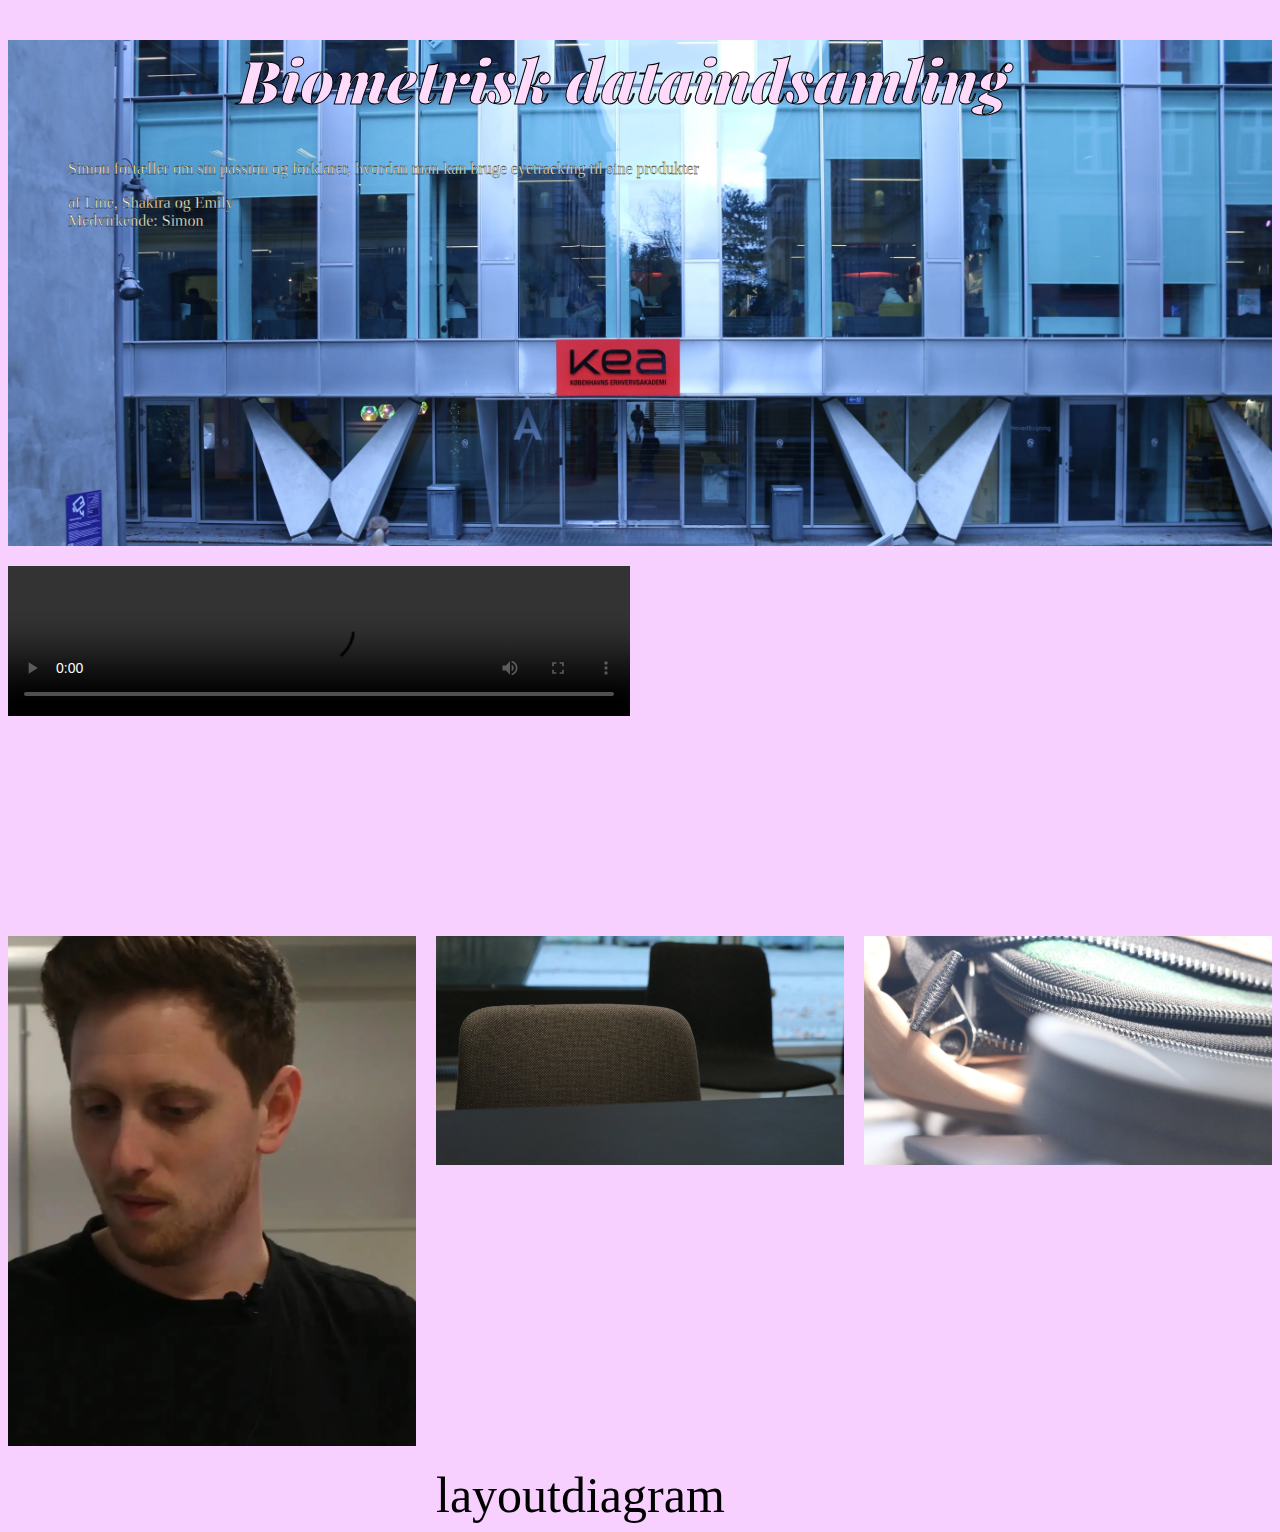
<file: index.html>
<!DOCTYPE html>
<html lang="da">

<head>
    <meta charset="UTF-8">
    <meta name="viewport" content="width=device-width, initial-scale=1.0">
    <title>videosite</title>
    <link rel="stylesheet" href="style.css">
    <link rel="stylesheet" href="layout.css">

</head>

<body>


    <main>
        <div class="tekst">
            <h1>Biometrisk dataindsamling</h1>
            <p>Simon fortæller om sin passion og forklarer, hvordan man kan bruge eyetracking til sine produkter</p>
            <p class="p2">af
                Line, Shakira og Emily <br>Medvirkende: Simon</p>

        </div>


        <div class="videocontainer">
            <video controls src="https://emilyn.dk/kea/05_indhold/01_pilotvideo/pilotvideo.mp4"></video>
            <div class="iframe-wrapper">
                <iframe width="560" height="315" src="https://www.youtube.com/embed/neKAQhzEi70?si=JjddtGiWJ42VV8MT"
                    title="YouTube video player" frameborder="0"
                    allow="accelerometer; autoplay; clipboard-write; encrypted-media; gyroscope; picture-in-picture; web-share"
                    allowfullscreen></iframe>
            </div>
        </div>


        <div class="container">
            <img src="img/portraet_hoej.webp" alt="portræt_billede">
            <img src="img/stol.webp" alt="stol_billede">
            <img src="img/taske.webp" alt="">
            <a href="layout.html">layoutdiagram</a>


        </div>



    </main>

</body>

</html>
</file>
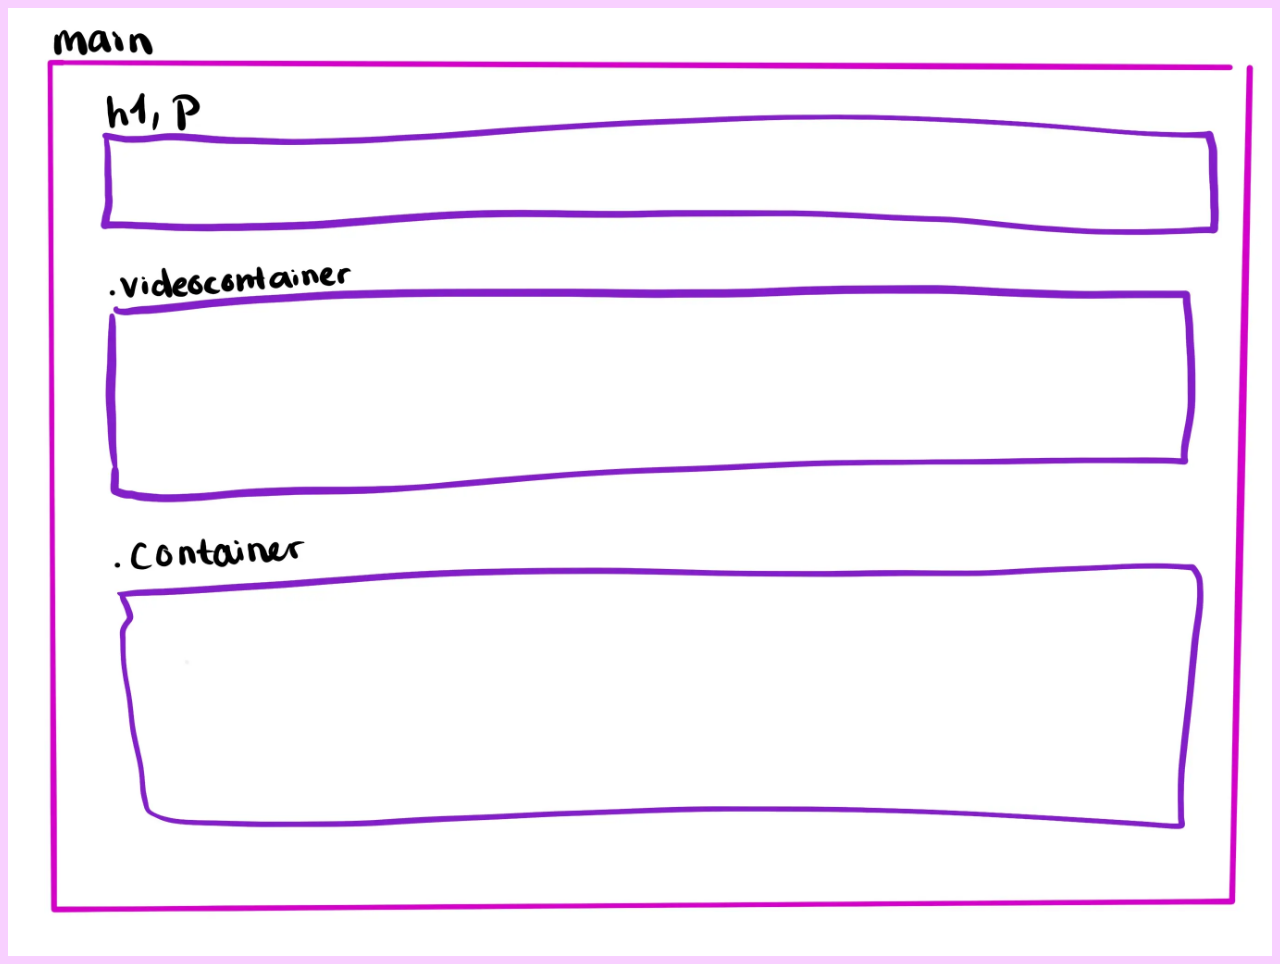
<file: layout.html>
<!DOCTYPE html>
<html lang="en">

<head>
    <meta charset="UTF-8">
    <meta name="viewport" content="width=device-width, initial-scale=1.0">
    <title>layoutdiagram</title>
    <link rel="stylesheet" href="layout.css">
    <link rel="stylesheet" href="style.css">
</head>

<body>

</body>

</html><img src="img/layoutdiagram.webp" alt="layout">
</file>
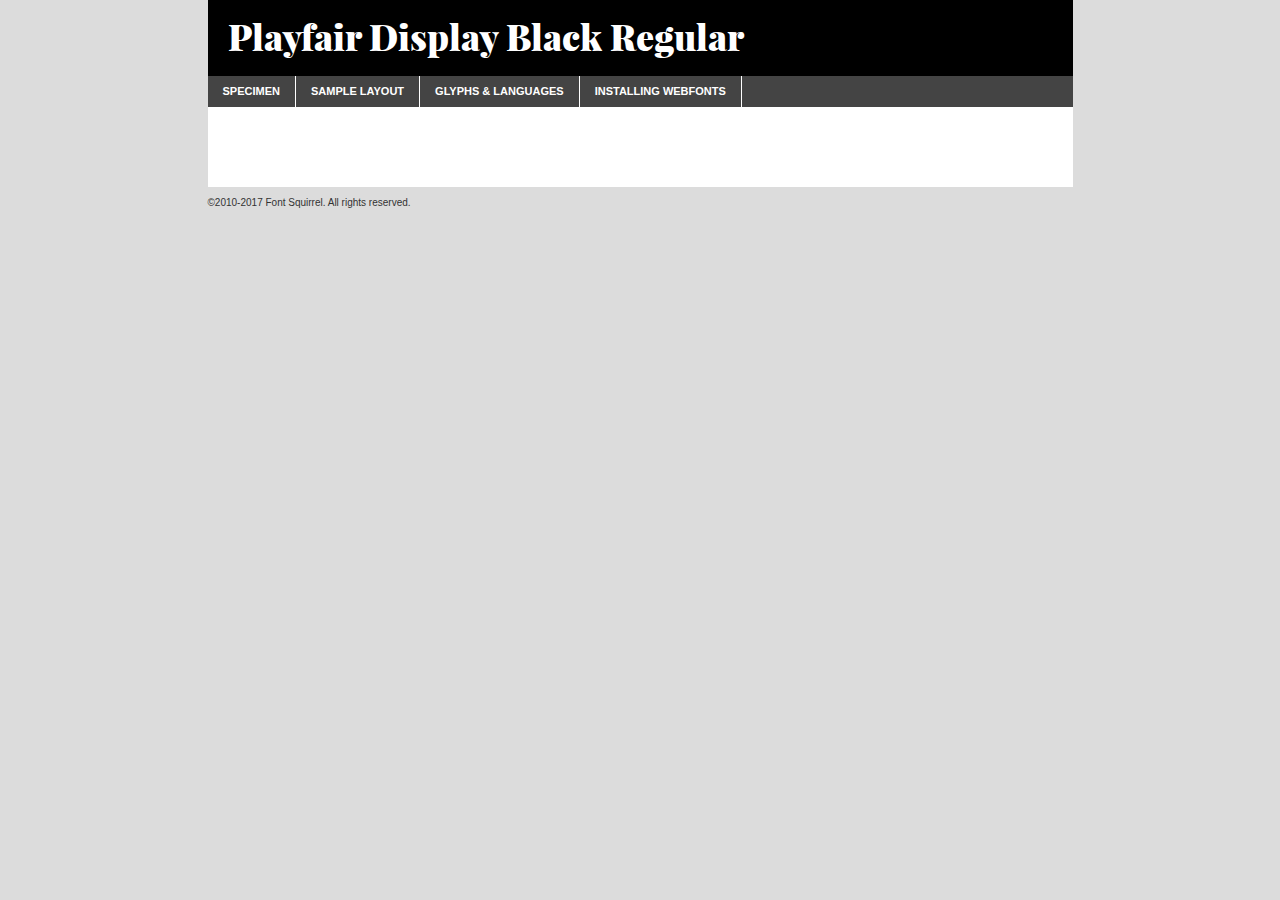
<file: webfontkit-20231126-154624/playfairdisplay-black-demo.html>
<!DOCTYPE html PUBLIC "-//W3C//DTD XHTML 1.0 Transitional//EN"
        "http://www.w3.org/TR/xhtml1/DTD/xhtml1-transitional.dtd">

<html xmlns="http://www.w3.org/1999/xhtml" xml:lang="en" lang="en">
<head>
    <meta http-equiv="Content-Type" content="text/html; charset=utf-8"/>
    <script src="http://ajax.googleapis.com/ajax/libs/jquery/1.7.2/jquery.min.js" type="text/javascript" charset="utf-8"></script>
    <script type="text/javascript">
		(function($) {
			$.fn.easyTabs = function(option) {
				var param = jQuery.extend({ fadeSpeed: 'fast', defaultContent: 1, activeClass: 'active' }, option);
				$(this).each(function() {
					var thisId = '#' + this.id;
					if ( param.defaultContent == '' )
					{
						param.defaultContent = 1;
					}
					if ( typeof param.defaultContent == 'number' )
					{
						var defaultTab = $(thisId + ' .tabs li:eq(' + (param.defaultContent - 1) + ') a').attr('href').substr(1);
					}
					else
					{
						var defaultTab = param.defaultContent;
					}
					$(thisId + ' .tabs li a').each(function() {
						var tabToHide = $(this).attr('href').substr(1);
						$('#' + tabToHide).addClass('easytabs-tab-content');
					});
					hideAll();
					changeContent(defaultTab);

					function hideAll() {$(thisId + ' .easytabs-tab-content').hide();}

					function changeContent(tabId)
					{
						hideAll();
						$(thisId + ' .tabs li').removeClass(param.activeClass);
						$(thisId + ' .tabs li a[href=#' + tabId + ']').closest('li').addClass(param.activeClass);
						if ( param.fadeSpeed != 'none' )
						{
							$(thisId + ' #' + tabId).fadeIn(param.fadeSpeed);
						}
						else
						{
							$(thisId + ' #' + tabId).show();
						}
					}

					$(thisId + ' .tabs li').click(function() {
						var tabId = $(this).find('a').attr('href').substr(1);
						changeContent(tabId);
						return false;
					});
				});
			}
		})(jQuery);
    </script>
    <link rel="stylesheet" href="specimen_files/specimen_stylesheet.css" type="text/css" charset="utf-8"/>
    <link rel="stylesheet" href="stylesheet.css" type="text/css" charset="utf-8"/>

    <style type="text/css">
        		body {
			font-family: 'playfair_displayblack';
        		}

            </style>

    <title>Playfair Display Black Regular Specimen</title>


    <script type="text/javascript" charset="utf-8">
		$(document).ready(function() {
			$('#container').easyTabs({ defaultContent: 1 });
		});
    </script>
</head>

<body>
<div id="container">
    <div id="header">
		Playfair Display Black Regular    </div>
    <ul class="tabs">
        <li><a href="#specimen">Specimen</a></li>
        <li><a href="#layout">Sample Layout</a></li>
		        <li><a href="#glyphs">Glyphs &amp; Languages</a></li>
        <li><a href="#installing">Installing Webfonts</a></li>

    </ul>

    <div id="main_content">


        <div id="specimen">

            <div class="section">
                <div class="grid12 firstcol">
                    <div class="huge">AaBb</div>
                </div>
            </div>

            <div class="section">
                <div class="glyph_range">A&#x200B;B&#x200b;C&#x200b;D&#x200b;E&#x200b;F&#x200b;G&#x200b;H&#x200b;I&#x200b;J&#x200b;K&#x200b;L&#x200b;M&#x200b;N&#x200b;O&#x200b;P&#x200b;Q&#x200b;R&#x200b;S&#x200b;T&#x200b;U&#x200b;V&#x200b;W&#x200b;X&#x200b;Y&#x200b;Z&#x200b;a&#x200b;b&#x200b;c&#x200b;d&#x200b;e&#x200b;f&#x200b;g&#x200b;h&#x200b;i&#x200b;j&#x200b;k&#x200b;l&#x200b;m&#x200b;n&#x200b;o&#x200b;p&#x200b;q&#x200b;r&#x200b;s&#x200b;t&#x200b;u&#x200b;v&#x200b;w&#x200b;x&#x200b;y&#x200b;z&#x200b;1&#x200b;2&#x200b;3&#x200b;4&#x200b;5&#x200b;6&#x200b;7&#x200b;8&#x200b;9&#x200b;0&#x200b;&amp;&#x200b;.&#x200b;,&#x200b;?&#x200b;!&#x200b;&#64;&#x200b;(&#x200b;)&#x200b;#&#x200b;$&#x200b;%&#x200b;*&#x200b;+&#x200b;-&#x200b;=&#x200b;:&#x200b;;</div>
            </div>
            <div class="section">
                <div class="grid12 firstcol">
                    <table class="sample_table">
                        <tr>
                            <td>10</td>
                            <td class="size10">abcdefghijklmnopqrstuvwxyzABCDEFGHIJKLMNOPQRSTUVWXYZ0123456789abcdefghijklmnopqrstuvwxyzABCDEFGHIJKLMNOPQRSTUVWXYZ0123456789abcdefghijklmnopqrstuvwxyzABCDEFGHIJKLMNOPQRSTUVWXYZ</td>
                        </tr>
                        <tr>
                            <td>11</td>
                            <td class="size11">abcdefghijklmnopqrstuvwxyzABCDEFGHIJKLMNOPQRSTUVWXYZ0123456789abcdefghijklmnopqrstuvwxyzABCDEFGHIJKLMNOPQRSTUVWXYZ0123456789abcdefghijklmnopqrstuvwxyzABCDEFGHIJKLMNOPQRSTUVWXYZ</td>
                        </tr>
                        <tr>
                            <td>12</td>
                            <td class="size12">abcdefghijklmnopqrstuvwxyzABCDEFGHIJKLMNOPQRSTUVWXYZ0123456789abcdefghijklmnopqrstuvwxyzABCDEFGHIJKLMNOPQRSTUVWXYZ0123456789abcdefghijklmnopqrstuvwxyzABCDEFGHIJKLMNOPQRSTUVWXYZ</td>
                        </tr>
                        <tr>
                            <td>13</td>
                            <td class="size13">abcdefghijklmnopqrstuvwxyzABCDEFGHIJKLMNOPQRSTUVWXYZ0123456789abcdefghijklmnopqrstuvwxyzABCDEFGHIJKLMNOPQRSTUVWXYZ0123456789abcdefghijklmnopqrstuvwxyzABCDEFGHIJKLMNOPQRSTUVWXYZ</td>
                        </tr>
                        <tr>
                            <td>14</td>
                            <td class="size14">abcdefghijklmnopqrstuvwxyzABCDEFGHIJKLMNOPQRSTUVWXYZ0123456789abcdefghijklmnopqrstuvwxyzABCDEFGHIJKLMNOPQRSTUVWXYZ0123456789abcdefghijklmnopqrstuvwxyzABCDEFGHIJKLMNOPQRSTUVWXYZ</td>
                        </tr>
                        <tr>
                            <td>16</td>
                            <td class="size16">abcdefghijklmnopqrstuvwxyzABCDEFGHIJKLMNOPQRSTUVWXYZ0123456789abcdefghijklmnopqrstuvwxyzABCDEFGHIJKLMNOPQRSTUVWXYZ</td>
                        </tr>
                        <tr>
                            <td>18</td>
                            <td class="size18">abcdefghijklmnopqrstuvwxyzABCDEFGHIJKLMNOPQRSTUVWXYZ0123456789abcdefghijklmnopqrstuvwxyzABCDEFGHIJKLMNOPQRSTUVWXYZ</td>
                        </tr>
                        <tr>
                            <td>20</td>
                            <td class="size20">abcdefghijklmnopqrstuvwxyzABCDEFGHIJKLMNOPQRSTUVWXYZ0123456789abcdefghijklmnopqrstuvwxyzABCDEFGHIJKLMNOPQRSTUVWXYZ</td>
                        </tr>
                        <tr>
                            <td>24</td>
                            <td class="size24">abcdefghijklmnopqrstuvwxyzABCDEFGHIJKLMNOPQRSTUVWXYZ0123456789abcdefghijklmnopqrstuvwxyzABCDEFGHIJKLMNOPQRSTUVWXYZ</td>
                        </tr>
                        <tr>
                            <td>30</td>
                            <td class="size30">abcdefghijklmnopqrstuvwxyzABCDEFGHIJKLMNOPQRSTUVWXYZ0123456789abcdefghijklmnopqrstuvwxyzABCDEFGHIJKLMNOPQRSTUVWXYZ</td>
                        </tr>
                        <tr>
                            <td>36</td>
                            <td class="size36">abcdefghijklmnopqrstuvwxyzABCDEFGHIJKLMNOPQRSTUVWXYZ0123456789abcdefghijklmnopqrstuvwxyzABCDEFGHIJKLMNOPQRSTUVWXYZ</td>
                        </tr>
                        <tr>
                            <td>48</td>
                            <td class="size48">abcdefghijklmnopqrstuvwxyzABCDEFGHIJKLMNOPQRSTUVWXYZ0123456789abcdefghijklmnopqrstuvwxyzABCDEFGHIJKLMNOPQRSTUVWXYZ</td>
                        </tr>
                        <tr>
                            <td>60</td>
                            <td class="size60">abcdefghijklmnopqrstuvwxyzABCDEFGHIJKLMNOPQRSTUVWXYZ0123456789abcdefghijklmnopqrstuvwxyzABCDEFGHIJKLMNOPQRSTUVWXYZ</td>
                        </tr>
                        <tr>
                            <td>72</td>
                            <td class="size72">abcdefghijklmnopqrstuvwxyzABCDEFGHIJKLMNOPQRSTUVWXYZ0123456789abcdefghijklmnopqrstuvwxyzABCDEFGHIJKLMNOPQRSTUVWXYZ</td>
                        </tr>
                        <tr>
                            <td>90</td>
                            <td class="size90">abcdefghijklmnopqrstuvwxyzABCDEFGHIJKLMNOPQRSTUVWXYZ0123456789abcdefghijklmnopqrstuvwxyzABCDEFGHIJKLMNOPQRSTUVWXYZ</td>
                        </tr>
                    </table>

                </div>

            </div>


            <div class="section" id="bodycomparison">


                <div id="xheight">
                    <div class="fontbody">&#x25FC;&#x25FC;&#x25FC;&#x25FC;&#x25FC;&#x25FC;&#x25FC;&#x25FC;&#x25FC;&#x25FC;&#x25FC;&#x25FC;&#x25FC;&#x25FC;&#x25FC;&#x25FC;&#x25FC;&#x25FC;&#x25FC;&#x25FC;&#x25FC;&#x25FC;&#x25FC;&#x25FC;&#x25FC;&#x25FC;&#x25FC;&#x25FC;&#x25FC;&#x25FC;&#x25FC;&#x25FC;&#x25FC;&#x25FC;&#x25FC;&#x25FC;&#x25FC;&#x25FC;&#x25FC;&#x25FC;&#x25FC;&#x25FC;&#x25FC;&#x25FC;&#x25FC;&#x25FC;&#x25FC;&#x25FC;&#x25FC;&#x25FC;&#x25FC;&#x25FC;&#x25FC;&#x25FC;&#x25FC;&#x25FC;&#x25FC;&#x25FC;&#x25FC;&#x25FC;&#x25FC;&#x25FC;&#x25FC;&#x25FC;&#x25FC;&#x25FC;&#x25FC;&#x25FC;&#x25FC;&#x25FC;&#x25FC;&#x25FC;&#x25FC;&#x25FC;&#x25FC;&#x25FC;&#x25FC;&#x25FC;&#x25FC;&#x25FC;&#x25FC;&#x25FC;&#x25FC;&#x25FC;&#x25FC;&#x25FC;&#x25FC;&#x25FC;&#x25FC;&#x25FC;&#x25FC;&#x25FC;&#x25FC;&#x25FC;&#x25FC;&#x25FC;&#x25FC;&#x25FC;&#x25FC;body</div>
                    <div class="arialbody">body</div>
                    <div class="verdanabody">body</div>
                    <div class="georgiabody">body</div>
                </div>
                <div class="fontbody" style="z-index:1">
                    body<span>Playfair Display Black Regular</span>
                </div>
                <div class="arialbody" style="z-index:1">
                    body<span>Arial</span>
                </div>
                <div class="verdanabody" style="z-index:1">
                    body<span>Verdana</span>
                </div>
                <div class="georgiabody" style="z-index:1">
                    body<span>Georgia</span>
                </div>


            </div>


            <div class="section psample psample_row1" id="">

                <div class="grid2 firstcol">
                    <p class="size10"><span>10.</span>Aenean lacinia bibendum nulla sed consectetur. Fusce dapibus, tellus ac cursus commodo, tortor mauris condimentum nibh, ut fermentum massa justo sit amet risus. Nullam id dolor id nibh ultricies vehicula ut id elit. Cum sociis natoque penatibus et magnis dis parturient montes, nascetur ridiculus mus. Nulla vitae elit libero, a pharetra augue.</p>

                </div>
                <div class="grid3">
                    <p class="size11"><span>11.</span>Aenean lacinia bibendum nulla sed consectetur. Fusce dapibus, tellus ac cursus commodo, tortor mauris condimentum nibh, ut fermentum massa justo sit amet risus. Nullam id dolor id nibh ultricies vehicula ut id elit. Cum sociis natoque penatibus et magnis dis parturient montes, nascetur ridiculus mus. Nulla vitae elit libero, a pharetra augue.</p>

                </div>
                <div class="grid3">
                    <p class="size12"><span>12.</span>Aenean lacinia bibendum nulla sed consectetur. Fusce dapibus, tellus ac cursus commodo, tortor mauris condimentum nibh, ut fermentum massa justo sit amet risus. Nullam id dolor id nibh ultricies vehicula ut id elit. Cum sociis natoque penatibus et magnis dis parturient montes, nascetur ridiculus mus. Nulla vitae elit libero, a pharetra augue.</p>

                </div>
                <div class="grid4">
                    <p class="size13"><span>13.</span>Aenean lacinia bibendum nulla sed consectetur. Fusce dapibus, tellus ac cursus commodo, tortor mauris condimentum nibh, ut fermentum massa justo sit amet risus. Nullam id dolor id nibh ultricies vehicula ut id elit. Cum sociis natoque penatibus et magnis dis parturient montes, nascetur ridiculus mus. Nulla vitae elit libero, a pharetra augue.</p>

                </div>
                <div class="white_blend"></div>

            </div>
            <div class="section psample psample_row2" id="">
                <div class="grid3 firstcol">
                    <p class="size14"><span>14.</span>Aenean lacinia bibendum nulla sed consectetur. Fusce dapibus, tellus ac cursus commodo, tortor mauris condimentum nibh, ut fermentum massa justo sit amet risus. Nullam id dolor id nibh ultricies vehicula ut id elit. Cum sociis natoque penatibus et magnis dis parturient montes, nascetur ridiculus mus. Nulla vitae elit libero, a pharetra augue.</p>

                </div>
                <div class="grid4">
                    <p class="size16"><span>16.</span>Aenean lacinia bibendum nulla sed consectetur. Fusce dapibus, tellus ac cursus commodo, tortor mauris condimentum nibh, ut fermentum massa justo sit amet risus. Nullam id dolor id nibh ultricies vehicula ut id elit. Cum sociis natoque penatibus et magnis dis parturient montes, nascetur ridiculus mus. Nulla vitae elit libero, a pharetra augue.</p>

                </div>
                <div class="grid5">
                    <p class="size18"><span>18.</span>Aenean lacinia bibendum nulla sed consectetur. Fusce dapibus, tellus ac cursus commodo, tortor mauris condimentum nibh, ut fermentum massa justo sit amet risus. Nullam id dolor id nibh ultricies vehicula ut id elit. Cum sociis natoque penatibus et magnis dis parturient montes, nascetur ridiculus mus. Nulla vitae elit libero, a pharetra augue.</p>

                </div>

                <div class="white_blend"></div>

            </div>

            <div class="section psample psample_row3" id="">
                <div class="grid5 firstcol">
                    <p class="size20"><span>20.</span>Aenean lacinia bibendum nulla sed consectetur. Fusce dapibus, tellus ac cursus commodo, tortor mauris condimentum nibh, ut fermentum massa justo sit amet risus. Nullam id dolor id nibh ultricies vehicula ut id elit. Cum sociis natoque penatibus et magnis dis parturient montes, nascetur ridiculus mus. Nulla vitae elit libero, a pharetra augue.</p>
                </div>
                <div class="grid7">
                    <p class="size24"><span>24.</span>Aenean lacinia bibendum nulla sed consectetur. Fusce dapibus, tellus ac cursus commodo, tortor mauris condimentum nibh, ut fermentum massa justo sit amet risus. Nullam id dolor id nibh ultricies vehicula ut id elit. Cum sociis natoque penatibus et magnis dis parturient montes, nascetur ridiculus mus. Nulla vitae elit libero, a pharetra augue.</p>
                </div>

                <div class="white_blend"></div>

            </div>

            <div class="section psample psample_row4" id="">
                <div class="grid12 firstcol">
                    <p class="size30"><span>30.</span>Aenean lacinia bibendum nulla sed consectetur. Fusce dapibus, tellus ac cursus commodo, tortor mauris condimentum nibh, ut fermentum massa justo sit amet risus. Nullam id dolor id nibh ultricies vehicula ut id elit. Cum sociis natoque penatibus et magnis dis parturient montes, nascetur ridiculus mus. Nulla vitae elit libero, a pharetra augue.</p>
                </div>
                <div class="white_blend"></div>

            </div>


            <div class="section psample psample_row1 fullreverse">
                <div class="grid2 firstcol">
                    <p class="size10"><span>10.</span>Aenean lacinia bibendum nulla sed consectetur. Fusce dapibus, tellus ac cursus commodo, tortor mauris condimentum nibh, ut fermentum massa justo sit amet risus. Nullam id dolor id nibh ultricies vehicula ut id elit. Cum sociis natoque penatibus et magnis dis parturient montes, nascetur ridiculus mus. Nulla vitae elit libero, a pharetra augue.</p>

                </div>
                <div class="grid3">
                    <p class="size11"><span>11.</span>Aenean lacinia bibendum nulla sed consectetur. Fusce dapibus, tellus ac cursus commodo, tortor mauris condimentum nibh, ut fermentum massa justo sit amet risus. Nullam id dolor id nibh ultricies vehicula ut id elit. Cum sociis natoque penatibus et magnis dis parturient montes, nascetur ridiculus mus. Nulla vitae elit libero, a pharetra augue.</p>

                </div>
                <div class="grid3">
                    <p class="size12"><span>12.</span>Aenean lacinia bibendum nulla sed consectetur. Fusce dapibus, tellus ac cursus commodo, tortor mauris condimentum nibh, ut fermentum massa justo sit amet risus. Nullam id dolor id nibh ultricies vehicula ut id elit. Cum sociis natoque penatibus et magnis dis parturient montes, nascetur ridiculus mus. Nulla vitae elit libero, a pharetra augue.</p>

                </div>
                <div class="grid4">
                    <p class="size13"><span>13.</span>Aenean lacinia bibendum nulla sed consectetur. Fusce dapibus, tellus ac cursus commodo, tortor mauris condimentum nibh, ut fermentum massa justo sit amet risus. Nullam id dolor id nibh ultricies vehicula ut id elit. Cum sociis natoque penatibus et magnis dis parturient montes, nascetur ridiculus mus. Nulla vitae elit libero, a pharetra augue.</p>

                </div>
                <div class="black_blend"></div>

            </div>

            <div class="section psample psample_row2 fullreverse">
                <div class="grid3 firstcol">
                    <p class="size14"><span>14.</span>Aenean lacinia bibendum nulla sed consectetur. Fusce dapibus, tellus ac cursus commodo, tortor mauris condimentum nibh, ut fermentum massa justo sit amet risus. Nullam id dolor id nibh ultricies vehicula ut id elit. Cum sociis natoque penatibus et magnis dis parturient montes, nascetur ridiculus mus. Nulla vitae elit libero, a pharetra augue.</p>

                </div>
                <div class="grid4">
                    <p class="size16"><span>16.</span>Aenean lacinia bibendum nulla sed consectetur. Fusce dapibus, tellus ac cursus commodo, tortor mauris condimentum nibh, ut fermentum massa justo sit amet risus. Nullam id dolor id nibh ultricies vehicula ut id elit. Cum sociis natoque penatibus et magnis dis parturient montes, nascetur ridiculus mus. Nulla vitae elit libero, a pharetra augue.</p>

                </div>
                <div class="grid5">
                    <p class="size18"><span>18.</span>Aenean lacinia bibendum nulla sed consectetur. Fusce dapibus, tellus ac cursus commodo, tortor mauris condimentum nibh, ut fermentum massa justo sit amet risus. Nullam id dolor id nibh ultricies vehicula ut id elit. Cum sociis natoque penatibus et magnis dis parturient montes, nascetur ridiculus mus. Nulla vitae elit libero, a pharetra augue.</p>

                </div>
                <div class="black_blend"></div>

            </div>

            <div class="section psample fullreverse psample_row3" id="">
                <div class="grid5 firstcol">
                    <p class="size20"><span>20.</span>Aenean lacinia bibendum nulla sed consectetur. Fusce dapibus, tellus ac cursus commodo, tortor mauris condimentum nibh, ut fermentum massa justo sit amet risus. Nullam id dolor id nibh ultricies vehicula ut id elit. Cum sociis natoque penatibus et magnis dis parturient montes, nascetur ridiculus mus. Nulla vitae elit libero, a pharetra augue.</p>
                </div>
                <div class="grid7">
                    <p class="size24"><span>24.</span>Aenean lacinia bibendum nulla sed consectetur. Fusce dapibus, tellus ac cursus commodo, tortor mauris condimentum nibh, ut fermentum massa justo sit amet risus. Nullam id dolor id nibh ultricies vehicula ut id elit. Cum sociis natoque penatibus et magnis dis parturient montes, nascetur ridiculus mus. Nulla vitae elit libero, a pharetra augue.</p>
                </div>

                <div class="black_blend"></div>

            </div>

            <div class="section psample fullreverse psample_row4" id="" style="border-bottom: 20px #000 solid;">
                <div class="grid12 firstcol">
                    <p class="size30"><span>30.</span>Aenean lacinia bibendum nulla sed consectetur. Fusce dapibus, tellus ac cursus commodo, tortor mauris condimentum nibh, ut fermentum massa justo sit amet risus. Nullam id dolor id nibh ultricies vehicula ut id elit. Cum sociis natoque penatibus et magnis dis parturient montes, nascetur ridiculus mus. Nulla vitae elit libero, a pharetra augue.</p>
                </div>
                <div class="black_blend"></div>

            </div>


        </div>

        <div id="layout">

            <div class="section">

                <div class="grid12 firstcol">
                    <h1>Lorem Ipsum Dolor</h1>
                    <h2>Etiam porta sem malesuada magna mollis euismod</h2>

                    <p class="byline">By <a href="#link">Aenean Lacinia</a></p>
                </div>
            </div>
            <div class="section">
                <div class="grid8 firstcol">
                    <p class="large">Donec sed odio dui. Morbi leo risus, porta ac consectetur ac, vestibulum at eros. Fusce dapibus, tellus ac cursus commodo, tortor mauris condimentum nibh, ut fermentum massa justo sit amet risus. </p>


                    <h3>Pellentesque ornare sem</h3>

                    <p>Maecenas sed diam eget risus varius blandit sit amet non magna. Maecenas faucibus mollis interdum. Donec ullamcorper nulla non metus auctor fringilla. Nullam id dolor id nibh ultricies vehicula ut id elit. Nullam id dolor id nibh ultricies vehicula ut id elit. </p>

                    <p>Aenean eu leo quam. Pellentesque ornare sem lacinia quam venenatis vestibulum. Lorem ipsum dolor sit amet, consectetur adipiscing elit. Cum sociis natoque penatibus et magnis dis parturient montes, nascetur ridiculus mus. </p>

                    <p>Nulla vitae elit libero, a pharetra augue. Praesent commodo cursus magna, vel scelerisque nisl consectetur et. Aenean lacinia bibendum nulla sed consectetur. </p>

                    <p>Nullam quis risus eget urna mollis ornare vel eu leo. Nullam quis risus eget urna mollis ornare vel eu leo. Maecenas sed diam eget risus varius blandit sit amet non magna. Donec ullamcorper nulla non metus auctor fringilla. </p>

                    <h3>Cras mattis consectetur</h3>

                    <p>Aenean eu leo quam. Pellentesque ornare sem lacinia quam venenatis vestibulum. Aenean lacinia bibendum nulla sed consectetur. Integer posuere erat a ante venenatis dapibus posuere velit aliquet. Cras mattis consectetur purus sit amet fermentum. </p>

                    <p>Nullam id dolor id nibh ultricies vehicula ut id elit. Nullam quis risus eget urna mollis ornare vel eu leo. Cras mattis consectetur purus sit amet fermentum.</p>
                </div>

                <div class="grid4 sidebar">

                    <div class="box reverse">
                        <p class="last">Nullam quis risus eget urna mollis ornare vel eu leo. Donec ullamcorper nulla non metus auctor fringilla. Cras mattis consectetur purus sit amet fermentum. Sed posuere consectetur est at lobortis. Lorem ipsum dolor sit amet, consectetur adipiscing elit. </p>
                    </div>

                    <p class="caption">Maecenas sed diam eget risus varius.</p>

                    <p>Vestibulum id ligula porta felis euismod semper. Integer posuere erat a ante venenatis dapibus posuere velit aliquet. Vestibulum id ligula porta felis euismod semper. Sed posuere consectetur est at lobortis. Maecenas sed diam eget risus varius blandit sit amet non magna. Fusce dapibus, tellus ac cursus commodo, tortor mauris condimentum nibh, ut fermentum massa justo sit amet risus. </p>


                    <p>Duis mollis, est non commodo luctus, nisi erat porttitor ligula, eget lacinia odio sem nec elit. Aenean lacinia bibendum nulla sed consectetur. Vivamus sagittis lacus vel augue laoreet rutrum faucibus dolor auctor. Aenean lacinia bibendum nulla sed consectetur. Nullam quis risus eget urna mollis ornare vel eu leo. </p>

                    <p>Praesent commodo cursus magna, vel scelerisque nisl consectetur et. Donec ullamcorper nulla non metus auctor fringilla. Maecenas faucibus mollis interdum. Fusce dapibus, tellus ac cursus commodo, tortor mauris condimentum nibh, ut fermentum massa justo sit amet risus. </p>

                </div>
            </div>

        </div>


		

        <div id="glyphs">
            <div class="section">
                <div class="grid12 firstcol">

                    <h1>Language Support</h1>
                    <p>The subset of Playfair Display Black Regular in this kit supports the following languages:<br/>

						Albanian, Basque, Breton, Chamorro, Danish, Dutch, English, Faroese, Finnish, French, Frisian, Galician, German, Icelandic, Italian, Malagasy, Norwegian, Portuguese, Spanish, Alsatian, Aragonese, Arapaho, Arrernte, Asturian, Aymara, Bislama, Cebuano, Corsican, Fijian, French_creole, Genoese, Gilbertese, Greenlandic, Haitian_creole, Hiligaynon, Hmong, Hopi, Ibanag, Iloko_ilokano, Indonesian, Interglossa_glosa, Interlingua, Irish_gaelic, Jerriais, Lojban, Lombard, Luxembourgeois, Manx, Mohawk, Norfolk_pitcairnese, Occitan, Oromo, Pangasinan, Papiamento, Piedmontese, Potawatomi, Rhaeto-romance, Romansh, Rotokas, Sami_lule, Samoan, Sardinian, Scots_gaelic, Seychelles_creole, Shona, Sicilian, Somali, Southern_ndebele, Swahili, Swati_swazi, Tagalog_filipino_pilipino, Tetum, Tok_pisin, Uyghur_latinized, Volapuk, Walloon, Warlpiri, Xhosa, Yapese, Zulu, Latinbasic, Ubasic, Demo                    </p>
                    <h1>Glyph Chart</h1>
                    <p>The subset of Playfair Display Black Regular in this kit includes all the glyphs listed below. Unicode entities are included above each glyph to help you insert individual characters into your layout.</p>
                    <div id="glyph_chart">

																				                                <div><p>&amp;#13;</p>&#13;</div>
																				                                <div><p>&amp;#32;</p>&#32;</div>
																				                                <div><p>&amp;#33;</p>&#33;</div>
																				                                <div><p>&amp;#34;</p>&#34;</div>
																				                                <div><p>&amp;#35;</p>&#35;</div>
																				                                <div><p>&amp;#36;</p>&#36;</div>
																				                                <div><p>&amp;#37;</p>&#37;</div>
																				                                <div><p>&amp;#38;</p>&#38;</div>
																				                                <div><p>&amp;#39;</p>&#39;</div>
																				                                <div><p>&amp;#40;</p>&#40;</div>
																				                                <div><p>&amp;#41;</p>&#41;</div>
																				                                <div><p>&amp;#42;</p>&#42;</div>
																				                                <div><p>&amp;#43;</p>&#43;</div>
																				                                <div><p>&amp;#44;</p>&#44;</div>
																				                                <div><p>&amp;#45;</p>&#45;</div>
																				                                <div><p>&amp;#46;</p>&#46;</div>
																				                                <div><p>&amp;#47;</p>&#47;</div>
																				                                <div><p>&amp;#48;</p>&#48;</div>
																				                                <div><p>&amp;#49;</p>&#49;</div>
																				                                <div><p>&amp;#50;</p>&#50;</div>
																				                                <div><p>&amp;#51;</p>&#51;</div>
																				                                <div><p>&amp;#52;</p>&#52;</div>
																				                                <div><p>&amp;#53;</p>&#53;</div>
																				                                <div><p>&amp;#54;</p>&#54;</div>
																				                                <div><p>&amp;#55;</p>&#55;</div>
																				                                <div><p>&amp;#56;</p>&#56;</div>
																				                                <div><p>&amp;#57;</p>&#57;</div>
																				                                <div><p>&amp;#58;</p>&#58;</div>
																				                                <div><p>&amp;#59;</p>&#59;</div>
																				                                <div><p>&amp;#60;</p>&#60;</div>
																				                                <div><p>&amp;#61;</p>&#61;</div>
																				                                <div><p>&amp;#62;</p>&#62;</div>
																				                                <div><p>&amp;#63;</p>&#63;</div>
																				                                <div><p>&amp;#64;</p>&#64;</div>
																				                                <div><p>&amp;#65;</p>&#65;</div>
																				                                <div><p>&amp;#66;</p>&#66;</div>
																				                                <div><p>&amp;#67;</p>&#67;</div>
																				                                <div><p>&amp;#68;</p>&#68;</div>
																				                                <div><p>&amp;#69;</p>&#69;</div>
																				                                <div><p>&amp;#70;</p>&#70;</div>
																				                                <div><p>&amp;#71;</p>&#71;</div>
																				                                <div><p>&amp;#72;</p>&#72;</div>
																				                                <div><p>&amp;#73;</p>&#73;</div>
																				                                <div><p>&amp;#74;</p>&#74;</div>
																				                                <div><p>&amp;#75;</p>&#75;</div>
																				                                <div><p>&amp;#76;</p>&#76;</div>
																				                                <div><p>&amp;#77;</p>&#77;</div>
																				                                <div><p>&amp;#78;</p>&#78;</div>
																				                                <div><p>&amp;#79;</p>&#79;</div>
																				                                <div><p>&amp;#80;</p>&#80;</div>
																				                                <div><p>&amp;#81;</p>&#81;</div>
																				                                <div><p>&amp;#82;</p>&#82;</div>
																				                                <div><p>&amp;#83;</p>&#83;</div>
																				                                <div><p>&amp;#84;</p>&#84;</div>
																				                                <div><p>&amp;#85;</p>&#85;</div>
																				                                <div><p>&amp;#86;</p>&#86;</div>
																				                                <div><p>&amp;#87;</p>&#87;</div>
																				                                <div><p>&amp;#88;</p>&#88;</div>
																				                                <div><p>&amp;#89;</p>&#89;</div>
																				                                <div><p>&amp;#90;</p>&#90;</div>
																				                                <div><p>&amp;#91;</p>&#91;</div>
																				                                <div><p>&amp;#92;</p>&#92;</div>
																				                                <div><p>&amp;#93;</p>&#93;</div>
																				                                <div><p>&amp;#94;</p>&#94;</div>
																				                                <div><p>&amp;#95;</p>&#95;</div>
																				                                <div><p>&amp;#96;</p>&#96;</div>
																				                                <div><p>&amp;#97;</p>&#97;</div>
																				                                <div><p>&amp;#98;</p>&#98;</div>
																				                                <div><p>&amp;#99;</p>&#99;</div>
																				                                <div><p>&amp;#100;</p>&#100;</div>
																				                                <div><p>&amp;#101;</p>&#101;</div>
																				                                <div><p>&amp;#102;</p>&#102;</div>
																				                                <div><p>&amp;#103;</p>&#103;</div>
																				                                <div><p>&amp;#104;</p>&#104;</div>
																				                                <div><p>&amp;#105;</p>&#105;</div>
																				                                <div><p>&amp;#106;</p>&#106;</div>
																				                                <div><p>&amp;#107;</p>&#107;</div>
																				                                <div><p>&amp;#108;</p>&#108;</div>
																				                                <div><p>&amp;#109;</p>&#109;</div>
																				                                <div><p>&amp;#110;</p>&#110;</div>
																				                                <div><p>&amp;#111;</p>&#111;</div>
																				                                <div><p>&amp;#112;</p>&#112;</div>
																				                                <div><p>&amp;#113;</p>&#113;</div>
																				                                <div><p>&amp;#114;</p>&#114;</div>
																				                                <div><p>&amp;#115;</p>&#115;</div>
																				                                <div><p>&amp;#116;</p>&#116;</div>
																				                                <div><p>&amp;#117;</p>&#117;</div>
																				                                <div><p>&amp;#118;</p>&#118;</div>
																				                                <div><p>&amp;#119;</p>&#119;</div>
																				                                <div><p>&amp;#120;</p>&#120;</div>
																				                                <div><p>&amp;#121;</p>&#121;</div>
																				                                <div><p>&amp;#122;</p>&#122;</div>
																				                                <div><p>&amp;#123;</p>&#123;</div>
																				                                <div><p>&amp;#124;</p>&#124;</div>
																				                                <div><p>&amp;#125;</p>&#125;</div>
																				                                <div><p>&amp;#126;</p>&#126;</div>
																				                                <div><p>&amp;#160;</p>&#160;</div>
																				                                <div><p>&amp;#161;</p>&#161;</div>
																				                                <div><p>&amp;#162;</p>&#162;</div>
																				                                <div><p>&amp;#163;</p>&#163;</div>
																				                                <div><p>&amp;#164;</p>&#164;</div>
																				                                <div><p>&amp;#165;</p>&#165;</div>
																				                                <div><p>&amp;#166;</p>&#166;</div>
																				                                <div><p>&amp;#167;</p>&#167;</div>
																				                                <div><p>&amp;#168;</p>&#168;</div>
																				                                <div><p>&amp;#169;</p>&#169;</div>
																				                                <div><p>&amp;#170;</p>&#170;</div>
																				                                <div><p>&amp;#171;</p>&#171;</div>
																				                                <div><p>&amp;#172;</p>&#172;</div>
																				                                <div><p>&amp;#173;</p>&#173;</div>
																				                                <div><p>&amp;#174;</p>&#174;</div>
																				                                <div><p>&amp;#175;</p>&#175;</div>
																				                                <div><p>&amp;#176;</p>&#176;</div>
																				                                <div><p>&amp;#177;</p>&#177;</div>
																				                                <div><p>&amp;#178;</p>&#178;</div>
																				                                <div><p>&amp;#179;</p>&#179;</div>
																				                                <div><p>&amp;#180;</p>&#180;</div>
																				                                <div><p>&amp;#182;</p>&#182;</div>
																				                                <div><p>&amp;#183;</p>&#183;</div>
																				                                <div><p>&amp;#184;</p>&#184;</div>
																				                                <div><p>&amp;#185;</p>&#185;</div>
																				                                <div><p>&amp;#186;</p>&#186;</div>
																				                                <div><p>&amp;#187;</p>&#187;</div>
																				                                <div><p>&amp;#188;</p>&#188;</div>
																				                                <div><p>&amp;#189;</p>&#189;</div>
																				                                <div><p>&amp;#190;</p>&#190;</div>
																				                                <div><p>&amp;#191;</p>&#191;</div>
																				                                <div><p>&amp;#192;</p>&#192;</div>
																				                                <div><p>&amp;#193;</p>&#193;</div>
																				                                <div><p>&amp;#194;</p>&#194;</div>
																				                                <div><p>&amp;#195;</p>&#195;</div>
																				                                <div><p>&amp;#196;</p>&#196;</div>
																				                                <div><p>&amp;#197;</p>&#197;</div>
																				                                <div><p>&amp;#198;</p>&#198;</div>
																				                                <div><p>&amp;#199;</p>&#199;</div>
																				                                <div><p>&amp;#200;</p>&#200;</div>
																				                                <div><p>&amp;#201;</p>&#201;</div>
																				                                <div><p>&amp;#202;</p>&#202;</div>
																				                                <div><p>&amp;#203;</p>&#203;</div>
																				                                <div><p>&amp;#204;</p>&#204;</div>
																				                                <div><p>&amp;#205;</p>&#205;</div>
																				                                <div><p>&amp;#206;</p>&#206;</div>
																				                                <div><p>&amp;#207;</p>&#207;</div>
																				                                <div><p>&amp;#208;</p>&#208;</div>
																				                                <div><p>&amp;#209;</p>&#209;</div>
																				                                <div><p>&amp;#210;</p>&#210;</div>
																				                                <div><p>&amp;#211;</p>&#211;</div>
																				                                <div><p>&amp;#212;</p>&#212;</div>
																				                                <div><p>&amp;#213;</p>&#213;</div>
																				                                <div><p>&amp;#214;</p>&#214;</div>
																				                                <div><p>&amp;#215;</p>&#215;</div>
																				                                <div><p>&amp;#216;</p>&#216;</div>
																				                                <div><p>&amp;#217;</p>&#217;</div>
																				                                <div><p>&amp;#218;</p>&#218;</div>
																				                                <div><p>&amp;#219;</p>&#219;</div>
																				                                <div><p>&amp;#220;</p>&#220;</div>
																				                                <div><p>&amp;#221;</p>&#221;</div>
																				                                <div><p>&amp;#222;</p>&#222;</div>
																				                                <div><p>&amp;#223;</p>&#223;</div>
																				                                <div><p>&amp;#224;</p>&#224;</div>
																				                                <div><p>&amp;#225;</p>&#225;</div>
																				                                <div><p>&amp;#226;</p>&#226;</div>
																				                                <div><p>&amp;#227;</p>&#227;</div>
																				                                <div><p>&amp;#228;</p>&#228;</div>
																				                                <div><p>&amp;#229;</p>&#229;</div>
																				                                <div><p>&amp;#230;</p>&#230;</div>
																				                                <div><p>&amp;#231;</p>&#231;</div>
																				                                <div><p>&amp;#232;</p>&#232;</div>
																				                                <div><p>&amp;#233;</p>&#233;</div>
																				                                <div><p>&amp;#234;</p>&#234;</div>
																				                                <div><p>&amp;#235;</p>&#235;</div>
																				                                <div><p>&amp;#236;</p>&#236;</div>
																				                                <div><p>&amp;#237;</p>&#237;</div>
																				                                <div><p>&amp;#238;</p>&#238;</div>
																				                                <div><p>&amp;#239;</p>&#239;</div>
																				                                <div><p>&amp;#240;</p>&#240;</div>
																				                                <div><p>&amp;#241;</p>&#241;</div>
																				                                <div><p>&amp;#242;</p>&#242;</div>
																				                                <div><p>&amp;#243;</p>&#243;</div>
																				                                <div><p>&amp;#244;</p>&#244;</div>
																				                                <div><p>&amp;#245;</p>&#245;</div>
																				                                <div><p>&amp;#246;</p>&#246;</div>
																				                                <div><p>&amp;#247;</p>&#247;</div>
																				                                <div><p>&amp;#248;</p>&#248;</div>
																				                                <div><p>&amp;#249;</p>&#249;</div>
																				                                <div><p>&amp;#250;</p>&#250;</div>
																				                                <div><p>&amp;#251;</p>&#251;</div>
																				                                <div><p>&amp;#252;</p>&#252;</div>
																				                                <div><p>&amp;#253;</p>&#253;</div>
																				                                <div><p>&amp;#254;</p>&#254;</div>
																				                                <div><p>&amp;#255;</p>&#255;</div>
																				                                <div><p>&amp;#338;</p>&#338;</div>
																				                                <div><p>&amp;#339;</p>&#339;</div>
																				                                <div><p>&amp;#376;</p>&#376;</div>
																				                                <div><p>&amp;#710;</p>&#710;</div>
																				                                <div><p>&amp;#732;</p>&#732;</div>
																				                                <div><p>&amp;#8192;</p>&#8192;</div>
																				                                <div><p>&amp;#8193;</p>&#8193;</div>
																				                                <div><p>&amp;#8194;</p>&#8194;</div>
																				                                <div><p>&amp;#8195;</p>&#8195;</div>
																				                                <div><p>&amp;#8196;</p>&#8196;</div>
																				                                <div><p>&amp;#8197;</p>&#8197;</div>
																				                                <div><p>&amp;#8198;</p>&#8198;</div>
																				                                <div><p>&amp;#8199;</p>&#8199;</div>
																				                                <div><p>&amp;#8200;</p>&#8200;</div>
																				                                <div><p>&amp;#8201;</p>&#8201;</div>
																				                                <div><p>&amp;#8202;</p>&#8202;</div>
																				                                <div><p>&amp;#8208;</p>&#8208;</div>
																				                                <div><p>&amp;#8209;</p>&#8209;</div>
																				                                <div><p>&amp;#8210;</p>&#8210;</div>
																				                                <div><p>&amp;#8211;</p>&#8211;</div>
																				                                <div><p>&amp;#8212;</p>&#8212;</div>
																				                                <div><p>&amp;#8216;</p>&#8216;</div>
																				                                <div><p>&amp;#8217;</p>&#8217;</div>
																				                                <div><p>&amp;#8218;</p>&#8218;</div>
																				                                <div><p>&amp;#8220;</p>&#8220;</div>
																				                                <div><p>&amp;#8221;</p>&#8221;</div>
																				                                <div><p>&amp;#8222;</p>&#8222;</div>
																				                                <div><p>&amp;#8226;</p>&#8226;</div>
																				                                <div><p>&amp;#8230;</p>&#8230;</div>
																				                                <div><p>&amp;#8239;</p>&#8239;</div>
																				                                <div><p>&amp;#8249;</p>&#8249;</div>
																				                                <div><p>&amp;#8250;</p>&#8250;</div>
																				                                <div><p>&amp;#8287;</p>&#8287;</div>
																				                                <div><p>&amp;#8364;</p>&#8364;</div>
																				                                <div><p>&amp;#8482;</p>&#8482;</div>
																				                                <div><p>&amp;#9724;</p>&#9724;</div>
																				                                <div><p>&amp;#64257;</p>&#64257;</div>
																				                                <div><p>&amp;#64258;</p>&#64258;</div>
																				                                <div><p>&amp;#64259;</p>&#64259;</div>
																				                                <div><p>&amp;#64260;</p>&#64260;</div>
																																																										                    </div>
                </div>


            </div>
        </div>


        <div id="specs">

        </div>

        <div id="installing">
            <div class="section">
                <div class="grid7 firstcol">
                    <h1>Installing Webfonts</h1>

                    <p>Webfonts are supported by all major browser platforms but not all in the same way. There are currently four different font formats that must be included in order to target all browsers. This includes TTF, WOFF, EOT and SVG.</p>

                    <h2>1. Upload your webfonts</h2>
                    <p>You must upload your webfont kit to your website. They should be in or near the same directory as your CSS files.</p>

                    <h2>2. Include the webfont stylesheet</h2>
                    <p>A special CSS @font-face declaration helps the various browsers select the appropriate font it needs without causing you a bunch of headaches. Learn more about this syntax by reading the <a href="https://www.fontspring.com/blog/further-hardening-of-the-bulletproof-syntax">Fontspring blog post</a> about it. The code for it is as follows:</p>


                    <code>
                        @font-face{
                        font-family: 'MyWebFont';
                        src: url('WebFont.eot');
                        src: url('WebFont.eot?#iefix') format('embedded-opentype'),
                        url('WebFont.woff') format('woff'),
                        url('WebFont.ttf') format('truetype'),
                        url('WebFont.svg#webfont') format('svg');
                        }
                    </code>

                    <p>We've already gone ahead and generated the code for you. All you have to do is link to the stylesheet in your HTML, like this:</p>
                    <code>&lt;link rel=&quot;stylesheet&quot; href=&quot;stylesheet.css&quot; type=&quot;text/css&quot; charset=&quot;utf-8&quot; /&gt;</code>

                    <h2>3. Modify your own stylesheet</h2>
                    <p>To take advantage of your new fonts, you must tell your stylesheet to use them. Look at the original @font-face declaration above and find the property called "font-family." The name linked there will be what you use to reference the font. Prepend that webfont name to the font stack in the "font-family" property, inside the selector you want to change. For example:</p>
                    <code>p { font-family: 'WebFont', Arial, sans-serif; }</code>

                    <h2>4. Test</h2>
                    <p>Getting webfonts to work cross-browser <em>can</em> be tricky. Use the information in the sidebar to help you if you find that fonts aren't loading in a particular browser.</p>
                </div>

                <div class="grid5 sidebar">
                    <div class="box">
                        <h2>Troubleshooting<br/>Font-Face Problems</h2>
                        <p>Having trouble getting your webfonts to load in your new website? Here are some tips to sort out what might be the problem.</p>

                        <h3>Fonts not showing in any browser</h3>

                        <p>This sounds like you need to work on the plumbing. You either did not upload the fonts to the correct directory, or you did not link the fonts properly in the CSS. If you've confirmed that all this is correct and you still have a problem, take a look at your .htaccess file and see if requests are getting intercepted.</p>

                        <h3>Fonts not loading in iPhone or iPad</h3>

                        <p>The most common problem here is that you are serving the fonts from an IIS server. IIS refuses to serve files that have unknown MIME types. If that is the case, you must set the MIME type for SVG to "image/svg+xml" in the server settings. Follow these instructions from Microsoft if you need help.</p>

                        <h3>Fonts not loading in Firefox</h3>

                        <p>The primary reason for this failure? You are still using a version Firefox older than 3.5. So upgrade already! If that isn't it, then you are very likely serving fonts from a different domain. Firefox requires that all font assets be served from the same domain. Lastly it is possible that you need to add WOFF to your list of MIME types (if you are serving via IIS.)</p>

                        <h3>Fonts not loading in IE</h3>

                        <p>Are you looking at Internet Explorer on an actual Windows machine or are you cheating by using a service like Adobe BrowserLab? Many of these screenshot services do not render @font-face for IE. Best to test it on a real machine.</p>

                        <h3>Fonts not loading in IE9</h3>

                        <p>IE9, like Firefox, requires that fonts be served from the same domain as the website. Make sure that is the case.</p>
                    </div>
                </div>
            </div>

        </div>

    </div>
    <div id="footer">
        <p>&copy;2010-2017 Font Squirrel. All rights reserved.</p>
    </div>
</div>
</body>
</html>
</file>
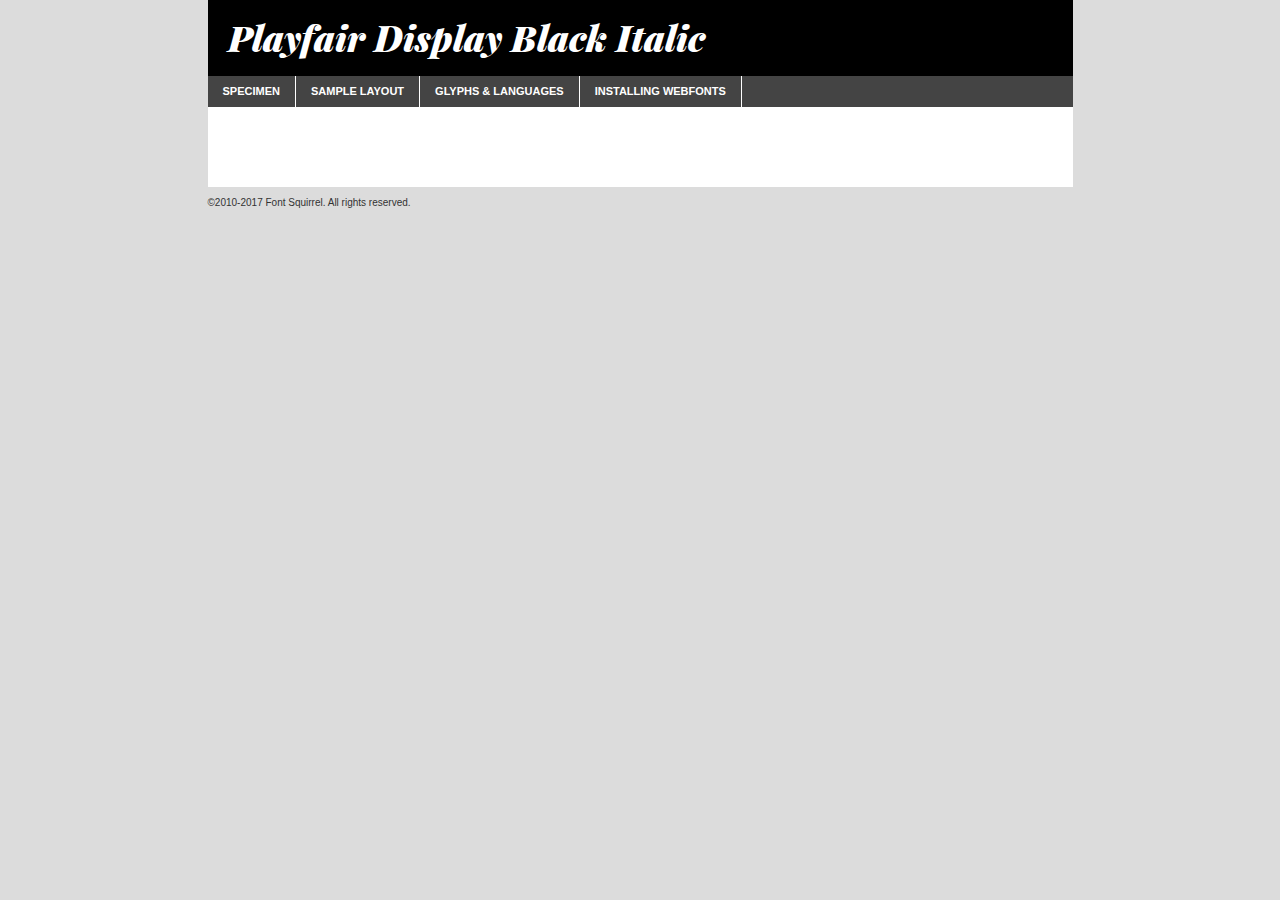
<file: webfontkit-20231126-154624/playfairdisplay-blackitalic-demo.html>
<!DOCTYPE html PUBLIC "-//W3C//DTD XHTML 1.0 Transitional//EN"
        "http://www.w3.org/TR/xhtml1/DTD/xhtml1-transitional.dtd">

<html xmlns="http://www.w3.org/1999/xhtml" xml:lang="en" lang="en">
<head>
    <meta http-equiv="Content-Type" content="text/html; charset=utf-8"/>
    <script src="http://ajax.googleapis.com/ajax/libs/jquery/1.7.2/jquery.min.js" type="text/javascript" charset="utf-8"></script>
    <script type="text/javascript">
		(function($) {
			$.fn.easyTabs = function(option) {
				var param = jQuery.extend({ fadeSpeed: 'fast', defaultContent: 1, activeClass: 'active' }, option);
				$(this).each(function() {
					var thisId = '#' + this.id;
					if ( param.defaultContent == '' )
					{
						param.defaultContent = 1;
					}
					if ( typeof param.defaultContent == 'number' )
					{
						var defaultTab = $(thisId + ' .tabs li:eq(' + (param.defaultContent - 1) + ') a').attr('href').substr(1);
					}
					else
					{
						var defaultTab = param.defaultContent;
					}
					$(thisId + ' .tabs li a').each(function() {
						var tabToHide = $(this).attr('href').substr(1);
						$('#' + tabToHide).addClass('easytabs-tab-content');
					});
					hideAll();
					changeContent(defaultTab);

					function hideAll() {$(thisId + ' .easytabs-tab-content').hide();}

					function changeContent(tabId)
					{
						hideAll();
						$(thisId + ' .tabs li').removeClass(param.activeClass);
						$(thisId + ' .tabs li a[href=#' + tabId + ']').closest('li').addClass(param.activeClass);
						if ( param.fadeSpeed != 'none' )
						{
							$(thisId + ' #' + tabId).fadeIn(param.fadeSpeed);
						}
						else
						{
							$(thisId + ' #' + tabId).show();
						}
					}

					$(thisId + ' .tabs li').click(function() {
						var tabId = $(this).find('a').attr('href').substr(1);
						changeContent(tabId);
						return false;
					});
				});
			}
		})(jQuery);
    </script>
    <link rel="stylesheet" href="specimen_files/specimen_stylesheet.css" type="text/css" charset="utf-8"/>
    <link rel="stylesheet" href="stylesheet.css" type="text/css" charset="utf-8"/>

    <style type="text/css">
        		body {
			font-family: 'playfair_displayblack_italic';
        		}

            </style>

    <title>Playfair Display Black Italic Specimen</title>


    <script type="text/javascript" charset="utf-8">
		$(document).ready(function() {
			$('#container').easyTabs({ defaultContent: 1 });
		});
    </script>
</head>

<body>
<div id="container">
    <div id="header">
		Playfair Display Black Italic    </div>
    <ul class="tabs">
        <li><a href="#specimen">Specimen</a></li>
        <li><a href="#layout">Sample Layout</a></li>
		        <li><a href="#glyphs">Glyphs &amp; Languages</a></li>
        <li><a href="#installing">Installing Webfonts</a></li>

    </ul>

    <div id="main_content">


        <div id="specimen">

            <div class="section">
                <div class="grid12 firstcol">
                    <div class="huge">AaBb</div>
                </div>
            </div>

            <div class="section">
                <div class="glyph_range">A&#x200B;B&#x200b;C&#x200b;D&#x200b;E&#x200b;F&#x200b;G&#x200b;H&#x200b;I&#x200b;J&#x200b;K&#x200b;L&#x200b;M&#x200b;N&#x200b;O&#x200b;P&#x200b;Q&#x200b;R&#x200b;S&#x200b;T&#x200b;U&#x200b;V&#x200b;W&#x200b;X&#x200b;Y&#x200b;Z&#x200b;a&#x200b;b&#x200b;c&#x200b;d&#x200b;e&#x200b;f&#x200b;g&#x200b;h&#x200b;i&#x200b;j&#x200b;k&#x200b;l&#x200b;m&#x200b;n&#x200b;o&#x200b;p&#x200b;q&#x200b;r&#x200b;s&#x200b;t&#x200b;u&#x200b;v&#x200b;w&#x200b;x&#x200b;y&#x200b;z&#x200b;1&#x200b;2&#x200b;3&#x200b;4&#x200b;5&#x200b;6&#x200b;7&#x200b;8&#x200b;9&#x200b;0&#x200b;&amp;&#x200b;.&#x200b;,&#x200b;?&#x200b;!&#x200b;&#64;&#x200b;(&#x200b;)&#x200b;#&#x200b;$&#x200b;%&#x200b;*&#x200b;+&#x200b;-&#x200b;=&#x200b;:&#x200b;;</div>
            </div>
            <div class="section">
                <div class="grid12 firstcol">
                    <table class="sample_table">
                        <tr>
                            <td>10</td>
                            <td class="size10">abcdefghijklmnopqrstuvwxyzABCDEFGHIJKLMNOPQRSTUVWXYZ0123456789abcdefghijklmnopqrstuvwxyzABCDEFGHIJKLMNOPQRSTUVWXYZ0123456789abcdefghijklmnopqrstuvwxyzABCDEFGHIJKLMNOPQRSTUVWXYZ</td>
                        </tr>
                        <tr>
                            <td>11</td>
                            <td class="size11">abcdefghijklmnopqrstuvwxyzABCDEFGHIJKLMNOPQRSTUVWXYZ0123456789abcdefghijklmnopqrstuvwxyzABCDEFGHIJKLMNOPQRSTUVWXYZ0123456789abcdefghijklmnopqrstuvwxyzABCDEFGHIJKLMNOPQRSTUVWXYZ</td>
                        </tr>
                        <tr>
                            <td>12</td>
                            <td class="size12">abcdefghijklmnopqrstuvwxyzABCDEFGHIJKLMNOPQRSTUVWXYZ0123456789abcdefghijklmnopqrstuvwxyzABCDEFGHIJKLMNOPQRSTUVWXYZ0123456789abcdefghijklmnopqrstuvwxyzABCDEFGHIJKLMNOPQRSTUVWXYZ</td>
                        </tr>
                        <tr>
                            <td>13</td>
                            <td class="size13">abcdefghijklmnopqrstuvwxyzABCDEFGHIJKLMNOPQRSTUVWXYZ0123456789abcdefghijklmnopqrstuvwxyzABCDEFGHIJKLMNOPQRSTUVWXYZ0123456789abcdefghijklmnopqrstuvwxyzABCDEFGHIJKLMNOPQRSTUVWXYZ</td>
                        </tr>
                        <tr>
                            <td>14</td>
                            <td class="size14">abcdefghijklmnopqrstuvwxyzABCDEFGHIJKLMNOPQRSTUVWXYZ0123456789abcdefghijklmnopqrstuvwxyzABCDEFGHIJKLMNOPQRSTUVWXYZ0123456789abcdefghijklmnopqrstuvwxyzABCDEFGHIJKLMNOPQRSTUVWXYZ</td>
                        </tr>
                        <tr>
                            <td>16</td>
                            <td class="size16">abcdefghijklmnopqrstuvwxyzABCDEFGHIJKLMNOPQRSTUVWXYZ0123456789abcdefghijklmnopqrstuvwxyzABCDEFGHIJKLMNOPQRSTUVWXYZ</td>
                        </tr>
                        <tr>
                            <td>18</td>
                            <td class="size18">abcdefghijklmnopqrstuvwxyzABCDEFGHIJKLMNOPQRSTUVWXYZ0123456789abcdefghijklmnopqrstuvwxyzABCDEFGHIJKLMNOPQRSTUVWXYZ</td>
                        </tr>
                        <tr>
                            <td>20</td>
                            <td class="size20">abcdefghijklmnopqrstuvwxyzABCDEFGHIJKLMNOPQRSTUVWXYZ0123456789abcdefghijklmnopqrstuvwxyzABCDEFGHIJKLMNOPQRSTUVWXYZ</td>
                        </tr>
                        <tr>
                            <td>24</td>
                            <td class="size24">abcdefghijklmnopqrstuvwxyzABCDEFGHIJKLMNOPQRSTUVWXYZ0123456789abcdefghijklmnopqrstuvwxyzABCDEFGHIJKLMNOPQRSTUVWXYZ</td>
                        </tr>
                        <tr>
                            <td>30</td>
                            <td class="size30">abcdefghijklmnopqrstuvwxyzABCDEFGHIJKLMNOPQRSTUVWXYZ0123456789abcdefghijklmnopqrstuvwxyzABCDEFGHIJKLMNOPQRSTUVWXYZ</td>
                        </tr>
                        <tr>
                            <td>36</td>
                            <td class="size36">abcdefghijklmnopqrstuvwxyzABCDEFGHIJKLMNOPQRSTUVWXYZ0123456789abcdefghijklmnopqrstuvwxyzABCDEFGHIJKLMNOPQRSTUVWXYZ</td>
                        </tr>
                        <tr>
                            <td>48</td>
                            <td class="size48">abcdefghijklmnopqrstuvwxyzABCDEFGHIJKLMNOPQRSTUVWXYZ0123456789abcdefghijklmnopqrstuvwxyzABCDEFGHIJKLMNOPQRSTUVWXYZ</td>
                        </tr>
                        <tr>
                            <td>60</td>
                            <td class="size60">abcdefghijklmnopqrstuvwxyzABCDEFGHIJKLMNOPQRSTUVWXYZ0123456789abcdefghijklmnopqrstuvwxyzABCDEFGHIJKLMNOPQRSTUVWXYZ</td>
                        </tr>
                        <tr>
                            <td>72</td>
                            <td class="size72">abcdefghijklmnopqrstuvwxyzABCDEFGHIJKLMNOPQRSTUVWXYZ0123456789abcdefghijklmnopqrstuvwxyzABCDEFGHIJKLMNOPQRSTUVWXYZ</td>
                        </tr>
                        <tr>
                            <td>90</td>
                            <td class="size90">abcdefghijklmnopqrstuvwxyzABCDEFGHIJKLMNOPQRSTUVWXYZ0123456789abcdefghijklmnopqrstuvwxyzABCDEFGHIJKLMNOPQRSTUVWXYZ</td>
                        </tr>
                    </table>

                </div>

            </div>


            <div class="section" id="bodycomparison">


                <div id="xheight">
                    <div class="fontbody">&#x25FC;&#x25FC;&#x25FC;&#x25FC;&#x25FC;&#x25FC;&#x25FC;&#x25FC;&#x25FC;&#x25FC;&#x25FC;&#x25FC;&#x25FC;&#x25FC;&#x25FC;&#x25FC;&#x25FC;&#x25FC;&#x25FC;&#x25FC;&#x25FC;&#x25FC;&#x25FC;&#x25FC;&#x25FC;&#x25FC;&#x25FC;&#x25FC;&#x25FC;&#x25FC;&#x25FC;&#x25FC;&#x25FC;&#x25FC;&#x25FC;&#x25FC;&#x25FC;&#x25FC;&#x25FC;&#x25FC;&#x25FC;&#x25FC;&#x25FC;&#x25FC;&#x25FC;&#x25FC;&#x25FC;&#x25FC;&#x25FC;&#x25FC;&#x25FC;&#x25FC;&#x25FC;&#x25FC;&#x25FC;&#x25FC;&#x25FC;&#x25FC;&#x25FC;&#x25FC;&#x25FC;&#x25FC;&#x25FC;&#x25FC;&#x25FC;&#x25FC;&#x25FC;&#x25FC;&#x25FC;&#x25FC;&#x25FC;&#x25FC;&#x25FC;&#x25FC;&#x25FC;&#x25FC;&#x25FC;&#x25FC;&#x25FC;&#x25FC;&#x25FC;&#x25FC;&#x25FC;&#x25FC;&#x25FC;&#x25FC;&#x25FC;&#x25FC;&#x25FC;&#x25FC;&#x25FC;&#x25FC;&#x25FC;&#x25FC;&#x25FC;&#x25FC;&#x25FC;&#x25FC;&#x25FC;body</div>
                    <div class="arialbody">body</div>
                    <div class="verdanabody">body</div>
                    <div class="georgiabody">body</div>
                </div>
                <div class="fontbody" style="z-index:1">
                    body<span>Playfair Display Black Italic</span>
                </div>
                <div class="arialbody" style="z-index:1">
                    body<span>Arial</span>
                </div>
                <div class="verdanabody" style="z-index:1">
                    body<span>Verdana</span>
                </div>
                <div class="georgiabody" style="z-index:1">
                    body<span>Georgia</span>
                </div>


            </div>


            <div class="section psample psample_row1" id="">

                <div class="grid2 firstcol">
                    <p class="size10"><span>10.</span>Aenean lacinia bibendum nulla sed consectetur. Fusce dapibus, tellus ac cursus commodo, tortor mauris condimentum nibh, ut fermentum massa justo sit amet risus. Nullam id dolor id nibh ultricies vehicula ut id elit. Cum sociis natoque penatibus et magnis dis parturient montes, nascetur ridiculus mus. Nulla vitae elit libero, a pharetra augue.</p>

                </div>
                <div class="grid3">
                    <p class="size11"><span>11.</span>Aenean lacinia bibendum nulla sed consectetur. Fusce dapibus, tellus ac cursus commodo, tortor mauris condimentum nibh, ut fermentum massa justo sit amet risus. Nullam id dolor id nibh ultricies vehicula ut id elit. Cum sociis natoque penatibus et magnis dis parturient montes, nascetur ridiculus mus. Nulla vitae elit libero, a pharetra augue.</p>

                </div>
                <div class="grid3">
                    <p class="size12"><span>12.</span>Aenean lacinia bibendum nulla sed consectetur. Fusce dapibus, tellus ac cursus commodo, tortor mauris condimentum nibh, ut fermentum massa justo sit amet risus. Nullam id dolor id nibh ultricies vehicula ut id elit. Cum sociis natoque penatibus et magnis dis parturient montes, nascetur ridiculus mus. Nulla vitae elit libero, a pharetra augue.</p>

                </div>
                <div class="grid4">
                    <p class="size13"><span>13.</span>Aenean lacinia bibendum nulla sed consectetur. Fusce dapibus, tellus ac cursus commodo, tortor mauris condimentum nibh, ut fermentum massa justo sit amet risus. Nullam id dolor id nibh ultricies vehicula ut id elit. Cum sociis natoque penatibus et magnis dis parturient montes, nascetur ridiculus mus. Nulla vitae elit libero, a pharetra augue.</p>

                </div>
                <div class="white_blend"></div>

            </div>
            <div class="section psample psample_row2" id="">
                <div class="grid3 firstcol">
                    <p class="size14"><span>14.</span>Aenean lacinia bibendum nulla sed consectetur. Fusce dapibus, tellus ac cursus commodo, tortor mauris condimentum nibh, ut fermentum massa justo sit amet risus. Nullam id dolor id nibh ultricies vehicula ut id elit. Cum sociis natoque penatibus et magnis dis parturient montes, nascetur ridiculus mus. Nulla vitae elit libero, a pharetra augue.</p>

                </div>
                <div class="grid4">
                    <p class="size16"><span>16.</span>Aenean lacinia bibendum nulla sed consectetur. Fusce dapibus, tellus ac cursus commodo, tortor mauris condimentum nibh, ut fermentum massa justo sit amet risus. Nullam id dolor id nibh ultricies vehicula ut id elit. Cum sociis natoque penatibus et magnis dis parturient montes, nascetur ridiculus mus. Nulla vitae elit libero, a pharetra augue.</p>

                </div>
                <div class="grid5">
                    <p class="size18"><span>18.</span>Aenean lacinia bibendum nulla sed consectetur. Fusce dapibus, tellus ac cursus commodo, tortor mauris condimentum nibh, ut fermentum massa justo sit amet risus. Nullam id dolor id nibh ultricies vehicula ut id elit. Cum sociis natoque penatibus et magnis dis parturient montes, nascetur ridiculus mus. Nulla vitae elit libero, a pharetra augue.</p>

                </div>

                <div class="white_blend"></div>

            </div>

            <div class="section psample psample_row3" id="">
                <div class="grid5 firstcol">
                    <p class="size20"><span>20.</span>Aenean lacinia bibendum nulla sed consectetur. Fusce dapibus, tellus ac cursus commodo, tortor mauris condimentum nibh, ut fermentum massa justo sit amet risus. Nullam id dolor id nibh ultricies vehicula ut id elit. Cum sociis natoque penatibus et magnis dis parturient montes, nascetur ridiculus mus. Nulla vitae elit libero, a pharetra augue.</p>
                </div>
                <div class="grid7">
                    <p class="size24"><span>24.</span>Aenean lacinia bibendum nulla sed consectetur. Fusce dapibus, tellus ac cursus commodo, tortor mauris condimentum nibh, ut fermentum massa justo sit amet risus. Nullam id dolor id nibh ultricies vehicula ut id elit. Cum sociis natoque penatibus et magnis dis parturient montes, nascetur ridiculus mus. Nulla vitae elit libero, a pharetra augue.</p>
                </div>

                <div class="white_blend"></div>

            </div>

            <div class="section psample psample_row4" id="">
                <div class="grid12 firstcol">
                    <p class="size30"><span>30.</span>Aenean lacinia bibendum nulla sed consectetur. Fusce dapibus, tellus ac cursus commodo, tortor mauris condimentum nibh, ut fermentum massa justo sit amet risus. Nullam id dolor id nibh ultricies vehicula ut id elit. Cum sociis natoque penatibus et magnis dis parturient montes, nascetur ridiculus mus. Nulla vitae elit libero, a pharetra augue.</p>
                </div>
                <div class="white_blend"></div>

            </div>


            <div class="section psample psample_row1 fullreverse">
                <div class="grid2 firstcol">
                    <p class="size10"><span>10.</span>Aenean lacinia bibendum nulla sed consectetur. Fusce dapibus, tellus ac cursus commodo, tortor mauris condimentum nibh, ut fermentum massa justo sit amet risus. Nullam id dolor id nibh ultricies vehicula ut id elit. Cum sociis natoque penatibus et magnis dis parturient montes, nascetur ridiculus mus. Nulla vitae elit libero, a pharetra augue.</p>

                </div>
                <div class="grid3">
                    <p class="size11"><span>11.</span>Aenean lacinia bibendum nulla sed consectetur. Fusce dapibus, tellus ac cursus commodo, tortor mauris condimentum nibh, ut fermentum massa justo sit amet risus. Nullam id dolor id nibh ultricies vehicula ut id elit. Cum sociis natoque penatibus et magnis dis parturient montes, nascetur ridiculus mus. Nulla vitae elit libero, a pharetra augue.</p>

                </div>
                <div class="grid3">
                    <p class="size12"><span>12.</span>Aenean lacinia bibendum nulla sed consectetur. Fusce dapibus, tellus ac cursus commodo, tortor mauris condimentum nibh, ut fermentum massa justo sit amet risus. Nullam id dolor id nibh ultricies vehicula ut id elit. Cum sociis natoque penatibus et magnis dis parturient montes, nascetur ridiculus mus. Nulla vitae elit libero, a pharetra augue.</p>

                </div>
                <div class="grid4">
                    <p class="size13"><span>13.</span>Aenean lacinia bibendum nulla sed consectetur. Fusce dapibus, tellus ac cursus commodo, tortor mauris condimentum nibh, ut fermentum massa justo sit amet risus. Nullam id dolor id nibh ultricies vehicula ut id elit. Cum sociis natoque penatibus et magnis dis parturient montes, nascetur ridiculus mus. Nulla vitae elit libero, a pharetra augue.</p>

                </div>
                <div class="black_blend"></div>

            </div>

            <div class="section psample psample_row2 fullreverse">
                <div class="grid3 firstcol">
                    <p class="size14"><span>14.</span>Aenean lacinia bibendum nulla sed consectetur. Fusce dapibus, tellus ac cursus commodo, tortor mauris condimentum nibh, ut fermentum massa justo sit amet risus. Nullam id dolor id nibh ultricies vehicula ut id elit. Cum sociis natoque penatibus et magnis dis parturient montes, nascetur ridiculus mus. Nulla vitae elit libero, a pharetra augue.</p>

                </div>
                <div class="grid4">
                    <p class="size16"><span>16.</span>Aenean lacinia bibendum nulla sed consectetur. Fusce dapibus, tellus ac cursus commodo, tortor mauris condimentum nibh, ut fermentum massa justo sit amet risus. Nullam id dolor id nibh ultricies vehicula ut id elit. Cum sociis natoque penatibus et magnis dis parturient montes, nascetur ridiculus mus. Nulla vitae elit libero, a pharetra augue.</p>

                </div>
                <div class="grid5">
                    <p class="size18"><span>18.</span>Aenean lacinia bibendum nulla sed consectetur. Fusce dapibus, tellus ac cursus commodo, tortor mauris condimentum nibh, ut fermentum massa justo sit amet risus. Nullam id dolor id nibh ultricies vehicula ut id elit. Cum sociis natoque penatibus et magnis dis parturient montes, nascetur ridiculus mus. Nulla vitae elit libero, a pharetra augue.</p>

                </div>
                <div class="black_blend"></div>

            </div>

            <div class="section psample fullreverse psample_row3" id="">
                <div class="grid5 firstcol">
                    <p class="size20"><span>20.</span>Aenean lacinia bibendum nulla sed consectetur. Fusce dapibus, tellus ac cursus commodo, tortor mauris condimentum nibh, ut fermentum massa justo sit amet risus. Nullam id dolor id nibh ultricies vehicula ut id elit. Cum sociis natoque penatibus et magnis dis parturient montes, nascetur ridiculus mus. Nulla vitae elit libero, a pharetra augue.</p>
                </div>
                <div class="grid7">
                    <p class="size24"><span>24.</span>Aenean lacinia bibendum nulla sed consectetur. Fusce dapibus, tellus ac cursus commodo, tortor mauris condimentum nibh, ut fermentum massa justo sit amet risus. Nullam id dolor id nibh ultricies vehicula ut id elit. Cum sociis natoque penatibus et magnis dis parturient montes, nascetur ridiculus mus. Nulla vitae elit libero, a pharetra augue.</p>
                </div>

                <div class="black_blend"></div>

            </div>

            <div class="section psample fullreverse psample_row4" id="" style="border-bottom: 20px #000 solid;">
                <div class="grid12 firstcol">
                    <p class="size30"><span>30.</span>Aenean lacinia bibendum nulla sed consectetur. Fusce dapibus, tellus ac cursus commodo, tortor mauris condimentum nibh, ut fermentum massa justo sit amet risus. Nullam id dolor id nibh ultricies vehicula ut id elit. Cum sociis natoque penatibus et magnis dis parturient montes, nascetur ridiculus mus. Nulla vitae elit libero, a pharetra augue.</p>
                </div>
                <div class="black_blend"></div>

            </div>


        </div>

        <div id="layout">

            <div class="section">

                <div class="grid12 firstcol">
                    <h1>Lorem Ipsum Dolor</h1>
                    <h2>Etiam porta sem malesuada magna mollis euismod</h2>

                    <p class="byline">By <a href="#link">Aenean Lacinia</a></p>
                </div>
            </div>
            <div class="section">
                <div class="grid8 firstcol">
                    <p class="large">Donec sed odio dui. Morbi leo risus, porta ac consectetur ac, vestibulum at eros. Fusce dapibus, tellus ac cursus commodo, tortor mauris condimentum nibh, ut fermentum massa justo sit amet risus. </p>


                    <h3>Pellentesque ornare sem</h3>

                    <p>Maecenas sed diam eget risus varius blandit sit amet non magna. Maecenas faucibus mollis interdum. Donec ullamcorper nulla non metus auctor fringilla. Nullam id dolor id nibh ultricies vehicula ut id elit. Nullam id dolor id nibh ultricies vehicula ut id elit. </p>

                    <p>Aenean eu leo quam. Pellentesque ornare sem lacinia quam venenatis vestibulum. Lorem ipsum dolor sit amet, consectetur adipiscing elit. Cum sociis natoque penatibus et magnis dis parturient montes, nascetur ridiculus mus. </p>

                    <p>Nulla vitae elit libero, a pharetra augue. Praesent commodo cursus magna, vel scelerisque nisl consectetur et. Aenean lacinia bibendum nulla sed consectetur. </p>

                    <p>Nullam quis risus eget urna mollis ornare vel eu leo. Nullam quis risus eget urna mollis ornare vel eu leo. Maecenas sed diam eget risus varius blandit sit amet non magna. Donec ullamcorper nulla non metus auctor fringilla. </p>

                    <h3>Cras mattis consectetur</h3>

                    <p>Aenean eu leo quam. Pellentesque ornare sem lacinia quam venenatis vestibulum. Aenean lacinia bibendum nulla sed consectetur. Integer posuere erat a ante venenatis dapibus posuere velit aliquet. Cras mattis consectetur purus sit amet fermentum. </p>

                    <p>Nullam id dolor id nibh ultricies vehicula ut id elit. Nullam quis risus eget urna mollis ornare vel eu leo. Cras mattis consectetur purus sit amet fermentum.</p>
                </div>

                <div class="grid4 sidebar">

                    <div class="box reverse">
                        <p class="last">Nullam quis risus eget urna mollis ornare vel eu leo. Donec ullamcorper nulla non metus auctor fringilla. Cras mattis consectetur purus sit amet fermentum. Sed posuere consectetur est at lobortis. Lorem ipsum dolor sit amet, consectetur adipiscing elit. </p>
                    </div>

                    <p class="caption">Maecenas sed diam eget risus varius.</p>

                    <p>Vestibulum id ligula porta felis euismod semper. Integer posuere erat a ante venenatis dapibus posuere velit aliquet. Vestibulum id ligula porta felis euismod semper. Sed posuere consectetur est at lobortis. Maecenas sed diam eget risus varius blandit sit amet non magna. Fusce dapibus, tellus ac cursus commodo, tortor mauris condimentum nibh, ut fermentum massa justo sit amet risus. </p>


                    <p>Duis mollis, est non commodo luctus, nisi erat porttitor ligula, eget lacinia odio sem nec elit. Aenean lacinia bibendum nulla sed consectetur. Vivamus sagittis lacus vel augue laoreet rutrum faucibus dolor auctor. Aenean lacinia bibendum nulla sed consectetur. Nullam quis risus eget urna mollis ornare vel eu leo. </p>

                    <p>Praesent commodo cursus magna, vel scelerisque nisl consectetur et. Donec ullamcorper nulla non metus auctor fringilla. Maecenas faucibus mollis interdum. Fusce dapibus, tellus ac cursus commodo, tortor mauris condimentum nibh, ut fermentum massa justo sit amet risus. </p>

                </div>
            </div>

        </div>


		

        <div id="glyphs">
            <div class="section">
                <div class="grid12 firstcol">

                    <h1>Language Support</h1>
                    <p>The subset of Playfair Display Black Italic in this kit supports the following languages:<br/>

						Albanian, Basque, Breton, Chamorro, Danish, Dutch, English, Faroese, Finnish, French, Frisian, Galician, German, Icelandic, Italian, Malagasy, Norwegian, Portuguese, Spanish, Alsatian, Aragonese, Arapaho, Arrernte, Asturian, Aymara, Bislama, Cebuano, Corsican, Fijian, French_creole, Genoese, Gilbertese, Greenlandic, Haitian_creole, Hiligaynon, Hmong, Hopi, Ibanag, Iloko_ilokano, Indonesian, Interglossa_glosa, Interlingua, Irish_gaelic, Jerriais, Lojban, Lombard, Luxembourgeois, Manx, Mohawk, Norfolk_pitcairnese, Occitan, Oromo, Pangasinan, Papiamento, Piedmontese, Potawatomi, Rhaeto-romance, Romansh, Rotokas, Sami_lule, Samoan, Sardinian, Scots_gaelic, Seychelles_creole, Shona, Sicilian, Somali, Southern_ndebele, Swahili, Swati_swazi, Tagalog_filipino_pilipino, Tetum, Tok_pisin, Uyghur_latinized, Volapuk, Walloon, Warlpiri, Xhosa, Yapese, Zulu, Latinbasic, Ubasic, Demo                    </p>
                    <h1>Glyph Chart</h1>
                    <p>The subset of Playfair Display Black Italic in this kit includes all the glyphs listed below. Unicode entities are included above each glyph to help you insert individual characters into your layout.</p>
                    <div id="glyph_chart">

																				                                <div><p>&amp;#13;</p>&#13;</div>
																				                                <div><p>&amp;#32;</p>&#32;</div>
																				                                <div><p>&amp;#33;</p>&#33;</div>
																				                                <div><p>&amp;#34;</p>&#34;</div>
																				                                <div><p>&amp;#35;</p>&#35;</div>
																				                                <div><p>&amp;#36;</p>&#36;</div>
																				                                <div><p>&amp;#37;</p>&#37;</div>
																				                                <div><p>&amp;#38;</p>&#38;</div>
																				                                <div><p>&amp;#39;</p>&#39;</div>
																				                                <div><p>&amp;#40;</p>&#40;</div>
																				                                <div><p>&amp;#41;</p>&#41;</div>
																				                                <div><p>&amp;#42;</p>&#42;</div>
																				                                <div><p>&amp;#43;</p>&#43;</div>
																				                                <div><p>&amp;#44;</p>&#44;</div>
																				                                <div><p>&amp;#45;</p>&#45;</div>
																				                                <div><p>&amp;#46;</p>&#46;</div>
																				                                <div><p>&amp;#47;</p>&#47;</div>
																				                                <div><p>&amp;#48;</p>&#48;</div>
																				                                <div><p>&amp;#49;</p>&#49;</div>
																				                                <div><p>&amp;#50;</p>&#50;</div>
																				                                <div><p>&amp;#51;</p>&#51;</div>
																				                                <div><p>&amp;#52;</p>&#52;</div>
																				                                <div><p>&amp;#53;</p>&#53;</div>
																				                                <div><p>&amp;#54;</p>&#54;</div>
																				                                <div><p>&amp;#55;</p>&#55;</div>
																				                                <div><p>&amp;#56;</p>&#56;</div>
																				                                <div><p>&amp;#57;</p>&#57;</div>
																				                                <div><p>&amp;#58;</p>&#58;</div>
																				                                <div><p>&amp;#59;</p>&#59;</div>
																				                                <div><p>&amp;#60;</p>&#60;</div>
																				                                <div><p>&amp;#61;</p>&#61;</div>
																				                                <div><p>&amp;#62;</p>&#62;</div>
																				                                <div><p>&amp;#63;</p>&#63;</div>
																				                                <div><p>&amp;#64;</p>&#64;</div>
																				                                <div><p>&amp;#65;</p>&#65;</div>
																				                                <div><p>&amp;#66;</p>&#66;</div>
																				                                <div><p>&amp;#67;</p>&#67;</div>
																				                                <div><p>&amp;#68;</p>&#68;</div>
																				                                <div><p>&amp;#69;</p>&#69;</div>
																				                                <div><p>&amp;#70;</p>&#70;</div>
																				                                <div><p>&amp;#71;</p>&#71;</div>
																				                                <div><p>&amp;#72;</p>&#72;</div>
																				                                <div><p>&amp;#73;</p>&#73;</div>
																				                                <div><p>&amp;#74;</p>&#74;</div>
																				                                <div><p>&amp;#75;</p>&#75;</div>
																				                                <div><p>&amp;#76;</p>&#76;</div>
																				                                <div><p>&amp;#77;</p>&#77;</div>
																				                                <div><p>&amp;#78;</p>&#78;</div>
																				                                <div><p>&amp;#79;</p>&#79;</div>
																				                                <div><p>&amp;#80;</p>&#80;</div>
																				                                <div><p>&amp;#81;</p>&#81;</div>
																				                                <div><p>&amp;#82;</p>&#82;</div>
																				                                <div><p>&amp;#83;</p>&#83;</div>
																				                                <div><p>&amp;#84;</p>&#84;</div>
																				                                <div><p>&amp;#85;</p>&#85;</div>
																				                                <div><p>&amp;#86;</p>&#86;</div>
																				                                <div><p>&amp;#87;</p>&#87;</div>
																				                                <div><p>&amp;#88;</p>&#88;</div>
																				                                <div><p>&amp;#89;</p>&#89;</div>
																				                                <div><p>&amp;#90;</p>&#90;</div>
																				                                <div><p>&amp;#91;</p>&#91;</div>
																				                                <div><p>&amp;#92;</p>&#92;</div>
																				                                <div><p>&amp;#93;</p>&#93;</div>
																				                                <div><p>&amp;#94;</p>&#94;</div>
																				                                <div><p>&amp;#95;</p>&#95;</div>
																				                                <div><p>&amp;#96;</p>&#96;</div>
																				                                <div><p>&amp;#97;</p>&#97;</div>
																				                                <div><p>&amp;#98;</p>&#98;</div>
																				                                <div><p>&amp;#99;</p>&#99;</div>
																				                                <div><p>&amp;#100;</p>&#100;</div>
																				                                <div><p>&amp;#101;</p>&#101;</div>
																				                                <div><p>&amp;#102;</p>&#102;</div>
																				                                <div><p>&amp;#103;</p>&#103;</div>
																				                                <div><p>&amp;#104;</p>&#104;</div>
																				                                <div><p>&amp;#105;</p>&#105;</div>
																				                                <div><p>&amp;#106;</p>&#106;</div>
																				                                <div><p>&amp;#107;</p>&#107;</div>
																				                                <div><p>&amp;#108;</p>&#108;</div>
																				                                <div><p>&amp;#109;</p>&#109;</div>
																				                                <div><p>&amp;#110;</p>&#110;</div>
																				                                <div><p>&amp;#111;</p>&#111;</div>
																				                                <div><p>&amp;#112;</p>&#112;</div>
																				                                <div><p>&amp;#113;</p>&#113;</div>
																				                                <div><p>&amp;#114;</p>&#114;</div>
																				                                <div><p>&amp;#115;</p>&#115;</div>
																				                                <div><p>&amp;#116;</p>&#116;</div>
																				                                <div><p>&amp;#117;</p>&#117;</div>
																				                                <div><p>&amp;#118;</p>&#118;</div>
																				                                <div><p>&amp;#119;</p>&#119;</div>
																				                                <div><p>&amp;#120;</p>&#120;</div>
																				                                <div><p>&amp;#121;</p>&#121;</div>
																				                                <div><p>&amp;#122;</p>&#122;</div>
																				                                <div><p>&amp;#123;</p>&#123;</div>
																				                                <div><p>&amp;#124;</p>&#124;</div>
																				                                <div><p>&amp;#125;</p>&#125;</div>
																				                                <div><p>&amp;#126;</p>&#126;</div>
																				                                <div><p>&amp;#160;</p>&#160;</div>
																				                                <div><p>&amp;#161;</p>&#161;</div>
																				                                <div><p>&amp;#162;</p>&#162;</div>
																				                                <div><p>&amp;#163;</p>&#163;</div>
																				                                <div><p>&amp;#164;</p>&#164;</div>
																				                                <div><p>&amp;#165;</p>&#165;</div>
																				                                <div><p>&amp;#166;</p>&#166;</div>
																				                                <div><p>&amp;#167;</p>&#167;</div>
																				                                <div><p>&amp;#168;</p>&#168;</div>
																				                                <div><p>&amp;#169;</p>&#169;</div>
																				                                <div><p>&amp;#170;</p>&#170;</div>
																				                                <div><p>&amp;#171;</p>&#171;</div>
																				                                <div><p>&amp;#172;</p>&#172;</div>
																				                                <div><p>&amp;#173;</p>&#173;</div>
																				                                <div><p>&amp;#174;</p>&#174;</div>
																				                                <div><p>&amp;#175;</p>&#175;</div>
																				                                <div><p>&amp;#176;</p>&#176;</div>
																				                                <div><p>&amp;#177;</p>&#177;</div>
																				                                <div><p>&amp;#178;</p>&#178;</div>
																				                                <div><p>&amp;#179;</p>&#179;</div>
																				                                <div><p>&amp;#180;</p>&#180;</div>
																				                                <div><p>&amp;#182;</p>&#182;</div>
																				                                <div><p>&amp;#183;</p>&#183;</div>
																				                                <div><p>&amp;#184;</p>&#184;</div>
																				                                <div><p>&amp;#185;</p>&#185;</div>
																				                                <div><p>&amp;#186;</p>&#186;</div>
																				                                <div><p>&amp;#187;</p>&#187;</div>
																				                                <div><p>&amp;#188;</p>&#188;</div>
																				                                <div><p>&amp;#189;</p>&#189;</div>
																				                                <div><p>&amp;#190;</p>&#190;</div>
																				                                <div><p>&amp;#191;</p>&#191;</div>
																				                                <div><p>&amp;#192;</p>&#192;</div>
																				                                <div><p>&amp;#193;</p>&#193;</div>
																				                                <div><p>&amp;#194;</p>&#194;</div>
																				                                <div><p>&amp;#195;</p>&#195;</div>
																				                                <div><p>&amp;#196;</p>&#196;</div>
																				                                <div><p>&amp;#197;</p>&#197;</div>
																				                                <div><p>&amp;#198;</p>&#198;</div>
																				                                <div><p>&amp;#199;</p>&#199;</div>
																				                                <div><p>&amp;#200;</p>&#200;</div>
																				                                <div><p>&amp;#201;</p>&#201;</div>
																				                                <div><p>&amp;#202;</p>&#202;</div>
																				                                <div><p>&amp;#203;</p>&#203;</div>
																				                                <div><p>&amp;#204;</p>&#204;</div>
																				                                <div><p>&amp;#205;</p>&#205;</div>
																				                                <div><p>&amp;#206;</p>&#206;</div>
																				                                <div><p>&amp;#207;</p>&#207;</div>
																				                                <div><p>&amp;#208;</p>&#208;</div>
																				                                <div><p>&amp;#209;</p>&#209;</div>
																				                                <div><p>&amp;#210;</p>&#210;</div>
																				                                <div><p>&amp;#211;</p>&#211;</div>
																				                                <div><p>&amp;#212;</p>&#212;</div>
																				                                <div><p>&amp;#213;</p>&#213;</div>
																				                                <div><p>&amp;#214;</p>&#214;</div>
																				                                <div><p>&amp;#215;</p>&#215;</div>
																				                                <div><p>&amp;#216;</p>&#216;</div>
																				                                <div><p>&amp;#217;</p>&#217;</div>
																				                                <div><p>&amp;#218;</p>&#218;</div>
																				                                <div><p>&amp;#219;</p>&#219;</div>
																				                                <div><p>&amp;#220;</p>&#220;</div>
																				                                <div><p>&amp;#221;</p>&#221;</div>
																				                                <div><p>&amp;#222;</p>&#222;</div>
																				                                <div><p>&amp;#223;</p>&#223;</div>
																				                                <div><p>&amp;#224;</p>&#224;</div>
																				                                <div><p>&amp;#225;</p>&#225;</div>
																				                                <div><p>&amp;#226;</p>&#226;</div>
																				                                <div><p>&amp;#227;</p>&#227;</div>
																				                                <div><p>&amp;#228;</p>&#228;</div>
																				                                <div><p>&amp;#229;</p>&#229;</div>
																				                                <div><p>&amp;#230;</p>&#230;</div>
																				                                <div><p>&amp;#231;</p>&#231;</div>
																				                                <div><p>&amp;#232;</p>&#232;</div>
																				                                <div><p>&amp;#233;</p>&#233;</div>
																				                                <div><p>&amp;#234;</p>&#234;</div>
																				                                <div><p>&amp;#235;</p>&#235;</div>
																				                                <div><p>&amp;#236;</p>&#236;</div>
																				                                <div><p>&amp;#237;</p>&#237;</div>
																				                                <div><p>&amp;#238;</p>&#238;</div>
																				                                <div><p>&amp;#239;</p>&#239;</div>
																				                                <div><p>&amp;#240;</p>&#240;</div>
																				                                <div><p>&amp;#241;</p>&#241;</div>
																				                                <div><p>&amp;#242;</p>&#242;</div>
																				                                <div><p>&amp;#243;</p>&#243;</div>
																				                                <div><p>&amp;#244;</p>&#244;</div>
																				                                <div><p>&amp;#245;</p>&#245;</div>
																				                                <div><p>&amp;#246;</p>&#246;</div>
																				                                <div><p>&amp;#247;</p>&#247;</div>
																				                                <div><p>&amp;#248;</p>&#248;</div>
																				                                <div><p>&amp;#249;</p>&#249;</div>
																				                                <div><p>&amp;#250;</p>&#250;</div>
																				                                <div><p>&amp;#251;</p>&#251;</div>
																				                                <div><p>&amp;#252;</p>&#252;</div>
																				                                <div><p>&amp;#253;</p>&#253;</div>
																				                                <div><p>&amp;#254;</p>&#254;</div>
																				                                <div><p>&amp;#255;</p>&#255;</div>
																				                                <div><p>&amp;#338;</p>&#338;</div>
																				                                <div><p>&amp;#339;</p>&#339;</div>
																				                                <div><p>&amp;#376;</p>&#376;</div>
																				                                <div><p>&amp;#710;</p>&#710;</div>
																				                                <div><p>&amp;#732;</p>&#732;</div>
																				                                <div><p>&amp;#8192;</p>&#8192;</div>
																				                                <div><p>&amp;#8193;</p>&#8193;</div>
																				                                <div><p>&amp;#8194;</p>&#8194;</div>
																				                                <div><p>&amp;#8195;</p>&#8195;</div>
																				                                <div><p>&amp;#8196;</p>&#8196;</div>
																				                                <div><p>&amp;#8197;</p>&#8197;</div>
																				                                <div><p>&amp;#8198;</p>&#8198;</div>
																				                                <div><p>&amp;#8199;</p>&#8199;</div>
																				                                <div><p>&amp;#8200;</p>&#8200;</div>
																				                                <div><p>&amp;#8201;</p>&#8201;</div>
																				                                <div><p>&amp;#8202;</p>&#8202;</div>
																				                                <div><p>&amp;#8208;</p>&#8208;</div>
																				                                <div><p>&amp;#8209;</p>&#8209;</div>
																				                                <div><p>&amp;#8210;</p>&#8210;</div>
																				                                <div><p>&amp;#8211;</p>&#8211;</div>
																				                                <div><p>&amp;#8212;</p>&#8212;</div>
																				                                <div><p>&amp;#8216;</p>&#8216;</div>
																				                                <div><p>&amp;#8217;</p>&#8217;</div>
																				                                <div><p>&amp;#8218;</p>&#8218;</div>
																				                                <div><p>&amp;#8220;</p>&#8220;</div>
																				                                <div><p>&amp;#8221;</p>&#8221;</div>
																				                                <div><p>&amp;#8222;</p>&#8222;</div>
																				                                <div><p>&amp;#8226;</p>&#8226;</div>
																				                                <div><p>&amp;#8230;</p>&#8230;</div>
																				                                <div><p>&amp;#8239;</p>&#8239;</div>
																				                                <div><p>&amp;#8249;</p>&#8249;</div>
																				                                <div><p>&amp;#8250;</p>&#8250;</div>
																				                                <div><p>&amp;#8287;</p>&#8287;</div>
																				                                <div><p>&amp;#8364;</p>&#8364;</div>
																				                                <div><p>&amp;#8482;</p>&#8482;</div>
																				                                <div><p>&amp;#9724;</p>&#9724;</div>
																				                                <div><p>&amp;#64257;</p>&#64257;</div>
																				                                <div><p>&amp;#64258;</p>&#64258;</div>
																				                                <div><p>&amp;#64259;</p>&#64259;</div>
																				                                <div><p>&amp;#64260;</p>&#64260;</div>
																																																										                    </div>
                </div>


            </div>
        </div>


        <div id="specs">

        </div>

        <div id="installing">
            <div class="section">
                <div class="grid7 firstcol">
                    <h1>Installing Webfonts</h1>

                    <p>Webfonts are supported by all major browser platforms but not all in the same way. There are currently four different font formats that must be included in order to target all browsers. This includes TTF, WOFF, EOT and SVG.</p>

                    <h2>1. Upload your webfonts</h2>
                    <p>You must upload your webfont kit to your website. They should be in or near the same directory as your CSS files.</p>

                    <h2>2. Include the webfont stylesheet</h2>
                    <p>A special CSS @font-face declaration helps the various browsers select the appropriate font it needs without causing you a bunch of headaches. Learn more about this syntax by reading the <a href="https://www.fontspring.com/blog/further-hardening-of-the-bulletproof-syntax">Fontspring blog post</a> about it. The code for it is as follows:</p>


                    <code>
                        @font-face{
                        font-family: 'MyWebFont';
                        src: url('WebFont.eot');
                        src: url('WebFont.eot?#iefix') format('embedded-opentype'),
                        url('WebFont.woff') format('woff'),
                        url('WebFont.ttf') format('truetype'),
                        url('WebFont.svg#webfont') format('svg');
                        }
                    </code>

                    <p>We've already gone ahead and generated the code for you. All you have to do is link to the stylesheet in your HTML, like this:</p>
                    <code>&lt;link rel=&quot;stylesheet&quot; href=&quot;stylesheet.css&quot; type=&quot;text/css&quot; charset=&quot;utf-8&quot; /&gt;</code>

                    <h2>3. Modify your own stylesheet</h2>
                    <p>To take advantage of your new fonts, you must tell your stylesheet to use them. Look at the original @font-face declaration above and find the property called "font-family." The name linked there will be what you use to reference the font. Prepend that webfont name to the font stack in the "font-family" property, inside the selector you want to change. For example:</p>
                    <code>p { font-family: 'WebFont', Arial, sans-serif; }</code>

                    <h2>4. Test</h2>
                    <p>Getting webfonts to work cross-browser <em>can</em> be tricky. Use the information in the sidebar to help you if you find that fonts aren't loading in a particular browser.</p>
                </div>

                <div class="grid5 sidebar">
                    <div class="box">
                        <h2>Troubleshooting<br/>Font-Face Problems</h2>
                        <p>Having trouble getting your webfonts to load in your new website? Here are some tips to sort out what might be the problem.</p>

                        <h3>Fonts not showing in any browser</h3>

                        <p>This sounds like you need to work on the plumbing. You either did not upload the fonts to the correct directory, or you did not link the fonts properly in the CSS. If you've confirmed that all this is correct and you still have a problem, take a look at your .htaccess file and see if requests are getting intercepted.</p>

                        <h3>Fonts not loading in iPhone or iPad</h3>

                        <p>The most common problem here is that you are serving the fonts from an IIS server. IIS refuses to serve files that have unknown MIME types. If that is the case, you must set the MIME type for SVG to "image/svg+xml" in the server settings. Follow these instructions from Microsoft if you need help.</p>

                        <h3>Fonts not loading in Firefox</h3>

                        <p>The primary reason for this failure? You are still using a version Firefox older than 3.5. So upgrade already! If that isn't it, then you are very likely serving fonts from a different domain. Firefox requires that all font assets be served from the same domain. Lastly it is possible that you need to add WOFF to your list of MIME types (if you are serving via IIS.)</p>

                        <h3>Fonts not loading in IE</h3>

                        <p>Are you looking at Internet Explorer on an actual Windows machine or are you cheating by using a service like Adobe BrowserLab? Many of these screenshot services do not render @font-face for IE. Best to test it on a real machine.</p>

                        <h3>Fonts not loading in IE9</h3>

                        <p>IE9, like Firefox, requires that fonts be served from the same domain as the website. Make sure that is the case.</p>
                    </div>
                </div>
            </div>

        </div>

    </div>
    <div id="footer">
        <p>&copy;2010-2017 Font Squirrel. All rights reserved.</p>
    </div>
</div>
</body>
</html>
</file>
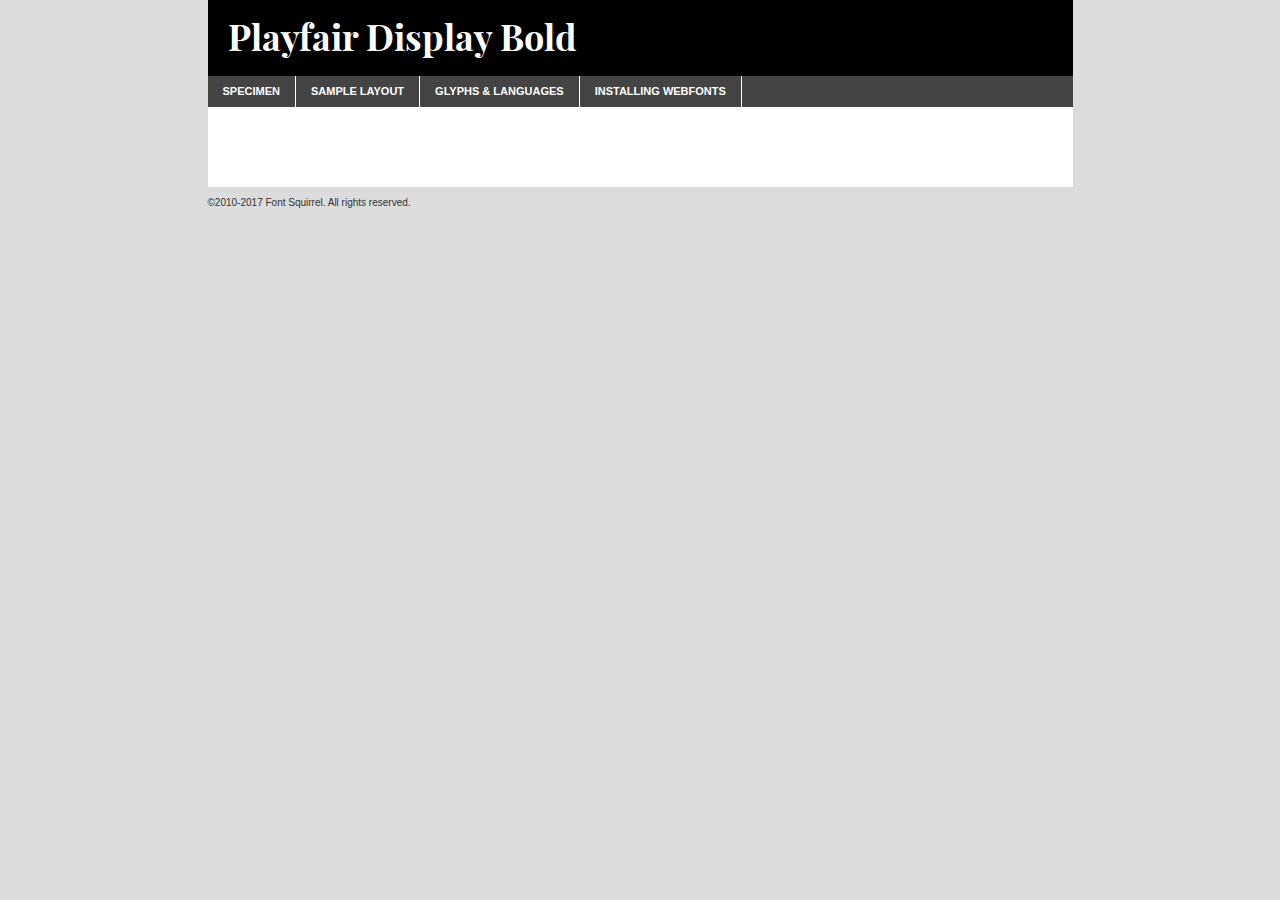
<file: webfontkit-20231126-154624/playfairdisplay-bold-demo.html>
<!DOCTYPE html PUBLIC "-//W3C//DTD XHTML 1.0 Transitional//EN"
        "http://www.w3.org/TR/xhtml1/DTD/xhtml1-transitional.dtd">

<html xmlns="http://www.w3.org/1999/xhtml" xml:lang="en" lang="en">
<head>
    <meta http-equiv="Content-Type" content="text/html; charset=utf-8"/>
    <script src="http://ajax.googleapis.com/ajax/libs/jquery/1.7.2/jquery.min.js" type="text/javascript" charset="utf-8"></script>
    <script type="text/javascript">
		(function($) {
			$.fn.easyTabs = function(option) {
				var param = jQuery.extend({ fadeSpeed: 'fast', defaultContent: 1, activeClass: 'active' }, option);
				$(this).each(function() {
					var thisId = '#' + this.id;
					if ( param.defaultContent == '' )
					{
						param.defaultContent = 1;
					}
					if ( typeof param.defaultContent == 'number' )
					{
						var defaultTab = $(thisId + ' .tabs li:eq(' + (param.defaultContent - 1) + ') a').attr('href').substr(1);
					}
					else
					{
						var defaultTab = param.defaultContent;
					}
					$(thisId + ' .tabs li a').each(function() {
						var tabToHide = $(this).attr('href').substr(1);
						$('#' + tabToHide).addClass('easytabs-tab-content');
					});
					hideAll();
					changeContent(defaultTab);

					function hideAll() {$(thisId + ' .easytabs-tab-content').hide();}

					function changeContent(tabId)
					{
						hideAll();
						$(thisId + ' .tabs li').removeClass(param.activeClass);
						$(thisId + ' .tabs li a[href=#' + tabId + ']').closest('li').addClass(param.activeClass);
						if ( param.fadeSpeed != 'none' )
						{
							$(thisId + ' #' + tabId).fadeIn(param.fadeSpeed);
						}
						else
						{
							$(thisId + ' #' + tabId).show();
						}
					}

					$(thisId + ' .tabs li').click(function() {
						var tabId = $(this).find('a').attr('href').substr(1);
						changeContent(tabId);
						return false;
					});
				});
			}
		})(jQuery);
    </script>
    <link rel="stylesheet" href="specimen_files/specimen_stylesheet.css" type="text/css" charset="utf-8"/>
    <link rel="stylesheet" href="stylesheet.css" type="text/css" charset="utf-8"/>

    <style type="text/css">
        		body {
			font-family: 'playfair_displaybold';
        		}

            </style>

    <title>Playfair Display Bold Specimen</title>


    <script type="text/javascript" charset="utf-8">
		$(document).ready(function() {
			$('#container').easyTabs({ defaultContent: 1 });
		});
    </script>
</head>

<body>
<div id="container">
    <div id="header">
		Playfair Display Bold    </div>
    <ul class="tabs">
        <li><a href="#specimen">Specimen</a></li>
        <li><a href="#layout">Sample Layout</a></li>
		        <li><a href="#glyphs">Glyphs &amp; Languages</a></li>
        <li><a href="#installing">Installing Webfonts</a></li>

    </ul>

    <div id="main_content">


        <div id="specimen">

            <div class="section">
                <div class="grid12 firstcol">
                    <div class="huge">AaBb</div>
                </div>
            </div>

            <div class="section">
                <div class="glyph_range">A&#x200B;B&#x200b;C&#x200b;D&#x200b;E&#x200b;F&#x200b;G&#x200b;H&#x200b;I&#x200b;J&#x200b;K&#x200b;L&#x200b;M&#x200b;N&#x200b;O&#x200b;P&#x200b;Q&#x200b;R&#x200b;S&#x200b;T&#x200b;U&#x200b;V&#x200b;W&#x200b;X&#x200b;Y&#x200b;Z&#x200b;a&#x200b;b&#x200b;c&#x200b;d&#x200b;e&#x200b;f&#x200b;g&#x200b;h&#x200b;i&#x200b;j&#x200b;k&#x200b;l&#x200b;m&#x200b;n&#x200b;o&#x200b;p&#x200b;q&#x200b;r&#x200b;s&#x200b;t&#x200b;u&#x200b;v&#x200b;w&#x200b;x&#x200b;y&#x200b;z&#x200b;1&#x200b;2&#x200b;3&#x200b;4&#x200b;5&#x200b;6&#x200b;7&#x200b;8&#x200b;9&#x200b;0&#x200b;&amp;&#x200b;.&#x200b;,&#x200b;?&#x200b;!&#x200b;&#64;&#x200b;(&#x200b;)&#x200b;#&#x200b;$&#x200b;%&#x200b;*&#x200b;+&#x200b;-&#x200b;=&#x200b;:&#x200b;;</div>
            </div>
            <div class="section">
                <div class="grid12 firstcol">
                    <table class="sample_table">
                        <tr>
                            <td>10</td>
                            <td class="size10">abcdefghijklmnopqrstuvwxyzABCDEFGHIJKLMNOPQRSTUVWXYZ0123456789abcdefghijklmnopqrstuvwxyzABCDEFGHIJKLMNOPQRSTUVWXYZ0123456789abcdefghijklmnopqrstuvwxyzABCDEFGHIJKLMNOPQRSTUVWXYZ</td>
                        </tr>
                        <tr>
                            <td>11</td>
                            <td class="size11">abcdefghijklmnopqrstuvwxyzABCDEFGHIJKLMNOPQRSTUVWXYZ0123456789abcdefghijklmnopqrstuvwxyzABCDEFGHIJKLMNOPQRSTUVWXYZ0123456789abcdefghijklmnopqrstuvwxyzABCDEFGHIJKLMNOPQRSTUVWXYZ</td>
                        </tr>
                        <tr>
                            <td>12</td>
                            <td class="size12">abcdefghijklmnopqrstuvwxyzABCDEFGHIJKLMNOPQRSTUVWXYZ0123456789abcdefghijklmnopqrstuvwxyzABCDEFGHIJKLMNOPQRSTUVWXYZ0123456789abcdefghijklmnopqrstuvwxyzABCDEFGHIJKLMNOPQRSTUVWXYZ</td>
                        </tr>
                        <tr>
                            <td>13</td>
                            <td class="size13">abcdefghijklmnopqrstuvwxyzABCDEFGHIJKLMNOPQRSTUVWXYZ0123456789abcdefghijklmnopqrstuvwxyzABCDEFGHIJKLMNOPQRSTUVWXYZ0123456789abcdefghijklmnopqrstuvwxyzABCDEFGHIJKLMNOPQRSTUVWXYZ</td>
                        </tr>
                        <tr>
                            <td>14</td>
                            <td class="size14">abcdefghijklmnopqrstuvwxyzABCDEFGHIJKLMNOPQRSTUVWXYZ0123456789abcdefghijklmnopqrstuvwxyzABCDEFGHIJKLMNOPQRSTUVWXYZ0123456789abcdefghijklmnopqrstuvwxyzABCDEFGHIJKLMNOPQRSTUVWXYZ</td>
                        </tr>
                        <tr>
                            <td>16</td>
                            <td class="size16">abcdefghijklmnopqrstuvwxyzABCDEFGHIJKLMNOPQRSTUVWXYZ0123456789abcdefghijklmnopqrstuvwxyzABCDEFGHIJKLMNOPQRSTUVWXYZ</td>
                        </tr>
                        <tr>
                            <td>18</td>
                            <td class="size18">abcdefghijklmnopqrstuvwxyzABCDEFGHIJKLMNOPQRSTUVWXYZ0123456789abcdefghijklmnopqrstuvwxyzABCDEFGHIJKLMNOPQRSTUVWXYZ</td>
                        </tr>
                        <tr>
                            <td>20</td>
                            <td class="size20">abcdefghijklmnopqrstuvwxyzABCDEFGHIJKLMNOPQRSTUVWXYZ0123456789abcdefghijklmnopqrstuvwxyzABCDEFGHIJKLMNOPQRSTUVWXYZ</td>
                        </tr>
                        <tr>
                            <td>24</td>
                            <td class="size24">abcdefghijklmnopqrstuvwxyzABCDEFGHIJKLMNOPQRSTUVWXYZ0123456789abcdefghijklmnopqrstuvwxyzABCDEFGHIJKLMNOPQRSTUVWXYZ</td>
                        </tr>
                        <tr>
                            <td>30</td>
                            <td class="size30">abcdefghijklmnopqrstuvwxyzABCDEFGHIJKLMNOPQRSTUVWXYZ0123456789abcdefghijklmnopqrstuvwxyzABCDEFGHIJKLMNOPQRSTUVWXYZ</td>
                        </tr>
                        <tr>
                            <td>36</td>
                            <td class="size36">abcdefghijklmnopqrstuvwxyzABCDEFGHIJKLMNOPQRSTUVWXYZ0123456789abcdefghijklmnopqrstuvwxyzABCDEFGHIJKLMNOPQRSTUVWXYZ</td>
                        </tr>
                        <tr>
                            <td>48</td>
                            <td class="size48">abcdefghijklmnopqrstuvwxyzABCDEFGHIJKLMNOPQRSTUVWXYZ0123456789abcdefghijklmnopqrstuvwxyzABCDEFGHIJKLMNOPQRSTUVWXYZ</td>
                        </tr>
                        <tr>
                            <td>60</td>
                            <td class="size60">abcdefghijklmnopqrstuvwxyzABCDEFGHIJKLMNOPQRSTUVWXYZ0123456789abcdefghijklmnopqrstuvwxyzABCDEFGHIJKLMNOPQRSTUVWXYZ</td>
                        </tr>
                        <tr>
                            <td>72</td>
                            <td class="size72">abcdefghijklmnopqrstuvwxyzABCDEFGHIJKLMNOPQRSTUVWXYZ0123456789abcdefghijklmnopqrstuvwxyzABCDEFGHIJKLMNOPQRSTUVWXYZ</td>
                        </tr>
                        <tr>
                            <td>90</td>
                            <td class="size90">abcdefghijklmnopqrstuvwxyzABCDEFGHIJKLMNOPQRSTUVWXYZ0123456789abcdefghijklmnopqrstuvwxyzABCDEFGHIJKLMNOPQRSTUVWXYZ</td>
                        </tr>
                    </table>

                </div>

            </div>


            <div class="section" id="bodycomparison">


                <div id="xheight">
                    <div class="fontbody">&#x25FC;&#x25FC;&#x25FC;&#x25FC;&#x25FC;&#x25FC;&#x25FC;&#x25FC;&#x25FC;&#x25FC;&#x25FC;&#x25FC;&#x25FC;&#x25FC;&#x25FC;&#x25FC;&#x25FC;&#x25FC;&#x25FC;&#x25FC;&#x25FC;&#x25FC;&#x25FC;&#x25FC;&#x25FC;&#x25FC;&#x25FC;&#x25FC;&#x25FC;&#x25FC;&#x25FC;&#x25FC;&#x25FC;&#x25FC;&#x25FC;&#x25FC;&#x25FC;&#x25FC;&#x25FC;&#x25FC;&#x25FC;&#x25FC;&#x25FC;&#x25FC;&#x25FC;&#x25FC;&#x25FC;&#x25FC;&#x25FC;&#x25FC;&#x25FC;&#x25FC;&#x25FC;&#x25FC;&#x25FC;&#x25FC;&#x25FC;&#x25FC;&#x25FC;&#x25FC;&#x25FC;&#x25FC;&#x25FC;&#x25FC;&#x25FC;&#x25FC;&#x25FC;&#x25FC;&#x25FC;&#x25FC;&#x25FC;&#x25FC;&#x25FC;&#x25FC;&#x25FC;&#x25FC;&#x25FC;&#x25FC;&#x25FC;&#x25FC;&#x25FC;&#x25FC;&#x25FC;&#x25FC;&#x25FC;&#x25FC;&#x25FC;&#x25FC;&#x25FC;&#x25FC;&#x25FC;&#x25FC;&#x25FC;&#x25FC;&#x25FC;&#x25FC;&#x25FC;&#x25FC;&#x25FC;body</div>
                    <div class="arialbody">body</div>
                    <div class="verdanabody">body</div>
                    <div class="georgiabody">body</div>
                </div>
                <div class="fontbody" style="z-index:1">
                    body<span>Playfair Display Bold</span>
                </div>
                <div class="arialbody" style="z-index:1">
                    body<span>Arial</span>
                </div>
                <div class="verdanabody" style="z-index:1">
                    body<span>Verdana</span>
                </div>
                <div class="georgiabody" style="z-index:1">
                    body<span>Georgia</span>
                </div>


            </div>


            <div class="section psample psample_row1" id="">

                <div class="grid2 firstcol">
                    <p class="size10"><span>10.</span>Aenean lacinia bibendum nulla sed consectetur. Fusce dapibus, tellus ac cursus commodo, tortor mauris condimentum nibh, ut fermentum massa justo sit amet risus. Nullam id dolor id nibh ultricies vehicula ut id elit. Cum sociis natoque penatibus et magnis dis parturient montes, nascetur ridiculus mus. Nulla vitae elit libero, a pharetra augue.</p>

                </div>
                <div class="grid3">
                    <p class="size11"><span>11.</span>Aenean lacinia bibendum nulla sed consectetur. Fusce dapibus, tellus ac cursus commodo, tortor mauris condimentum nibh, ut fermentum massa justo sit amet risus. Nullam id dolor id nibh ultricies vehicula ut id elit. Cum sociis natoque penatibus et magnis dis parturient montes, nascetur ridiculus mus. Nulla vitae elit libero, a pharetra augue.</p>

                </div>
                <div class="grid3">
                    <p class="size12"><span>12.</span>Aenean lacinia bibendum nulla sed consectetur. Fusce dapibus, tellus ac cursus commodo, tortor mauris condimentum nibh, ut fermentum massa justo sit amet risus. Nullam id dolor id nibh ultricies vehicula ut id elit. Cum sociis natoque penatibus et magnis dis parturient montes, nascetur ridiculus mus. Nulla vitae elit libero, a pharetra augue.</p>

                </div>
                <div class="grid4">
                    <p class="size13"><span>13.</span>Aenean lacinia bibendum nulla sed consectetur. Fusce dapibus, tellus ac cursus commodo, tortor mauris condimentum nibh, ut fermentum massa justo sit amet risus. Nullam id dolor id nibh ultricies vehicula ut id elit. Cum sociis natoque penatibus et magnis dis parturient montes, nascetur ridiculus mus. Nulla vitae elit libero, a pharetra augue.</p>

                </div>
                <div class="white_blend"></div>

            </div>
            <div class="section psample psample_row2" id="">
                <div class="grid3 firstcol">
                    <p class="size14"><span>14.</span>Aenean lacinia bibendum nulla sed consectetur. Fusce dapibus, tellus ac cursus commodo, tortor mauris condimentum nibh, ut fermentum massa justo sit amet risus. Nullam id dolor id nibh ultricies vehicula ut id elit. Cum sociis natoque penatibus et magnis dis parturient montes, nascetur ridiculus mus. Nulla vitae elit libero, a pharetra augue.</p>

                </div>
                <div class="grid4">
                    <p class="size16"><span>16.</span>Aenean lacinia bibendum nulla sed consectetur. Fusce dapibus, tellus ac cursus commodo, tortor mauris condimentum nibh, ut fermentum massa justo sit amet risus. Nullam id dolor id nibh ultricies vehicula ut id elit. Cum sociis natoque penatibus et magnis dis parturient montes, nascetur ridiculus mus. Nulla vitae elit libero, a pharetra augue.</p>

                </div>
                <div class="grid5">
                    <p class="size18"><span>18.</span>Aenean lacinia bibendum nulla sed consectetur. Fusce dapibus, tellus ac cursus commodo, tortor mauris condimentum nibh, ut fermentum massa justo sit amet risus. Nullam id dolor id nibh ultricies vehicula ut id elit. Cum sociis natoque penatibus et magnis dis parturient montes, nascetur ridiculus mus. Nulla vitae elit libero, a pharetra augue.</p>

                </div>

                <div class="white_blend"></div>

            </div>

            <div class="section psample psample_row3" id="">
                <div class="grid5 firstcol">
                    <p class="size20"><span>20.</span>Aenean lacinia bibendum nulla sed consectetur. Fusce dapibus, tellus ac cursus commodo, tortor mauris condimentum nibh, ut fermentum massa justo sit amet risus. Nullam id dolor id nibh ultricies vehicula ut id elit. Cum sociis natoque penatibus et magnis dis parturient montes, nascetur ridiculus mus. Nulla vitae elit libero, a pharetra augue.</p>
                </div>
                <div class="grid7">
                    <p class="size24"><span>24.</span>Aenean lacinia bibendum nulla sed consectetur. Fusce dapibus, tellus ac cursus commodo, tortor mauris condimentum nibh, ut fermentum massa justo sit amet risus. Nullam id dolor id nibh ultricies vehicula ut id elit. Cum sociis natoque penatibus et magnis dis parturient montes, nascetur ridiculus mus. Nulla vitae elit libero, a pharetra augue.</p>
                </div>

                <div class="white_blend"></div>

            </div>

            <div class="section psample psample_row4" id="">
                <div class="grid12 firstcol">
                    <p class="size30"><span>30.</span>Aenean lacinia bibendum nulla sed consectetur. Fusce dapibus, tellus ac cursus commodo, tortor mauris condimentum nibh, ut fermentum massa justo sit amet risus. Nullam id dolor id nibh ultricies vehicula ut id elit. Cum sociis natoque penatibus et magnis dis parturient montes, nascetur ridiculus mus. Nulla vitae elit libero, a pharetra augue.</p>
                </div>
                <div class="white_blend"></div>

            </div>


            <div class="section psample psample_row1 fullreverse">
                <div class="grid2 firstcol">
                    <p class="size10"><span>10.</span>Aenean lacinia bibendum nulla sed consectetur. Fusce dapibus, tellus ac cursus commodo, tortor mauris condimentum nibh, ut fermentum massa justo sit amet risus. Nullam id dolor id nibh ultricies vehicula ut id elit. Cum sociis natoque penatibus et magnis dis parturient montes, nascetur ridiculus mus. Nulla vitae elit libero, a pharetra augue.</p>

                </div>
                <div class="grid3">
                    <p class="size11"><span>11.</span>Aenean lacinia bibendum nulla sed consectetur. Fusce dapibus, tellus ac cursus commodo, tortor mauris condimentum nibh, ut fermentum massa justo sit amet risus. Nullam id dolor id nibh ultricies vehicula ut id elit. Cum sociis natoque penatibus et magnis dis parturient montes, nascetur ridiculus mus. Nulla vitae elit libero, a pharetra augue.</p>

                </div>
                <div class="grid3">
                    <p class="size12"><span>12.</span>Aenean lacinia bibendum nulla sed consectetur. Fusce dapibus, tellus ac cursus commodo, tortor mauris condimentum nibh, ut fermentum massa justo sit amet risus. Nullam id dolor id nibh ultricies vehicula ut id elit. Cum sociis natoque penatibus et magnis dis parturient montes, nascetur ridiculus mus. Nulla vitae elit libero, a pharetra augue.</p>

                </div>
                <div class="grid4">
                    <p class="size13"><span>13.</span>Aenean lacinia bibendum nulla sed consectetur. Fusce dapibus, tellus ac cursus commodo, tortor mauris condimentum nibh, ut fermentum massa justo sit amet risus. Nullam id dolor id nibh ultricies vehicula ut id elit. Cum sociis natoque penatibus et magnis dis parturient montes, nascetur ridiculus mus. Nulla vitae elit libero, a pharetra augue.</p>

                </div>
                <div class="black_blend"></div>

            </div>

            <div class="section psample psample_row2 fullreverse">
                <div class="grid3 firstcol">
                    <p class="size14"><span>14.</span>Aenean lacinia bibendum nulla sed consectetur. Fusce dapibus, tellus ac cursus commodo, tortor mauris condimentum nibh, ut fermentum massa justo sit amet risus. Nullam id dolor id nibh ultricies vehicula ut id elit. Cum sociis natoque penatibus et magnis dis parturient montes, nascetur ridiculus mus. Nulla vitae elit libero, a pharetra augue.</p>

                </div>
                <div class="grid4">
                    <p class="size16"><span>16.</span>Aenean lacinia bibendum nulla sed consectetur. Fusce dapibus, tellus ac cursus commodo, tortor mauris condimentum nibh, ut fermentum massa justo sit amet risus. Nullam id dolor id nibh ultricies vehicula ut id elit. Cum sociis natoque penatibus et magnis dis parturient montes, nascetur ridiculus mus. Nulla vitae elit libero, a pharetra augue.</p>

                </div>
                <div class="grid5">
                    <p class="size18"><span>18.</span>Aenean lacinia bibendum nulla sed consectetur. Fusce dapibus, tellus ac cursus commodo, tortor mauris condimentum nibh, ut fermentum massa justo sit amet risus. Nullam id dolor id nibh ultricies vehicula ut id elit. Cum sociis natoque penatibus et magnis dis parturient montes, nascetur ridiculus mus. Nulla vitae elit libero, a pharetra augue.</p>

                </div>
                <div class="black_blend"></div>

            </div>

            <div class="section psample fullreverse psample_row3" id="">
                <div class="grid5 firstcol">
                    <p class="size20"><span>20.</span>Aenean lacinia bibendum nulla sed consectetur. Fusce dapibus, tellus ac cursus commodo, tortor mauris condimentum nibh, ut fermentum massa justo sit amet risus. Nullam id dolor id nibh ultricies vehicula ut id elit. Cum sociis natoque penatibus et magnis dis parturient montes, nascetur ridiculus mus. Nulla vitae elit libero, a pharetra augue.</p>
                </div>
                <div class="grid7">
                    <p class="size24"><span>24.</span>Aenean lacinia bibendum nulla sed consectetur. Fusce dapibus, tellus ac cursus commodo, tortor mauris condimentum nibh, ut fermentum massa justo sit amet risus. Nullam id dolor id nibh ultricies vehicula ut id elit. Cum sociis natoque penatibus et magnis dis parturient montes, nascetur ridiculus mus. Nulla vitae elit libero, a pharetra augue.</p>
                </div>

                <div class="black_blend"></div>

            </div>

            <div class="section psample fullreverse psample_row4" id="" style="border-bottom: 20px #000 solid;">
                <div class="grid12 firstcol">
                    <p class="size30"><span>30.</span>Aenean lacinia bibendum nulla sed consectetur. Fusce dapibus, tellus ac cursus commodo, tortor mauris condimentum nibh, ut fermentum massa justo sit amet risus. Nullam id dolor id nibh ultricies vehicula ut id elit. Cum sociis natoque penatibus et magnis dis parturient montes, nascetur ridiculus mus. Nulla vitae elit libero, a pharetra augue.</p>
                </div>
                <div class="black_blend"></div>

            </div>


        </div>

        <div id="layout">

            <div class="section">

                <div class="grid12 firstcol">
                    <h1>Lorem Ipsum Dolor</h1>
                    <h2>Etiam porta sem malesuada magna mollis euismod</h2>

                    <p class="byline">By <a href="#link">Aenean Lacinia</a></p>
                </div>
            </div>
            <div class="section">
                <div class="grid8 firstcol">
                    <p class="large">Donec sed odio dui. Morbi leo risus, porta ac consectetur ac, vestibulum at eros. Fusce dapibus, tellus ac cursus commodo, tortor mauris condimentum nibh, ut fermentum massa justo sit amet risus. </p>


                    <h3>Pellentesque ornare sem</h3>

                    <p>Maecenas sed diam eget risus varius blandit sit amet non magna. Maecenas faucibus mollis interdum. Donec ullamcorper nulla non metus auctor fringilla. Nullam id dolor id nibh ultricies vehicula ut id elit. Nullam id dolor id nibh ultricies vehicula ut id elit. </p>

                    <p>Aenean eu leo quam. Pellentesque ornare sem lacinia quam venenatis vestibulum. Lorem ipsum dolor sit amet, consectetur adipiscing elit. Cum sociis natoque penatibus et magnis dis parturient montes, nascetur ridiculus mus. </p>

                    <p>Nulla vitae elit libero, a pharetra augue. Praesent commodo cursus magna, vel scelerisque nisl consectetur et. Aenean lacinia bibendum nulla sed consectetur. </p>

                    <p>Nullam quis risus eget urna mollis ornare vel eu leo. Nullam quis risus eget urna mollis ornare vel eu leo. Maecenas sed diam eget risus varius blandit sit amet non magna. Donec ullamcorper nulla non metus auctor fringilla. </p>

                    <h3>Cras mattis consectetur</h3>

                    <p>Aenean eu leo quam. Pellentesque ornare sem lacinia quam venenatis vestibulum. Aenean lacinia bibendum nulla sed consectetur. Integer posuere erat a ante venenatis dapibus posuere velit aliquet. Cras mattis consectetur purus sit amet fermentum. </p>

                    <p>Nullam id dolor id nibh ultricies vehicula ut id elit. Nullam quis risus eget urna mollis ornare vel eu leo. Cras mattis consectetur purus sit amet fermentum.</p>
                </div>

                <div class="grid4 sidebar">

                    <div class="box reverse">
                        <p class="last">Nullam quis risus eget urna mollis ornare vel eu leo. Donec ullamcorper nulla non metus auctor fringilla. Cras mattis consectetur purus sit amet fermentum. Sed posuere consectetur est at lobortis. Lorem ipsum dolor sit amet, consectetur adipiscing elit. </p>
                    </div>

                    <p class="caption">Maecenas sed diam eget risus varius.</p>

                    <p>Vestibulum id ligula porta felis euismod semper. Integer posuere erat a ante venenatis dapibus posuere velit aliquet. Vestibulum id ligula porta felis euismod semper. Sed posuere consectetur est at lobortis. Maecenas sed diam eget risus varius blandit sit amet non magna. Fusce dapibus, tellus ac cursus commodo, tortor mauris condimentum nibh, ut fermentum massa justo sit amet risus. </p>


                    <p>Duis mollis, est non commodo luctus, nisi erat porttitor ligula, eget lacinia odio sem nec elit. Aenean lacinia bibendum nulla sed consectetur. Vivamus sagittis lacus vel augue laoreet rutrum faucibus dolor auctor. Aenean lacinia bibendum nulla sed consectetur. Nullam quis risus eget urna mollis ornare vel eu leo. </p>

                    <p>Praesent commodo cursus magna, vel scelerisque nisl consectetur et. Donec ullamcorper nulla non metus auctor fringilla. Maecenas faucibus mollis interdum. Fusce dapibus, tellus ac cursus commodo, tortor mauris condimentum nibh, ut fermentum massa justo sit amet risus. </p>

                </div>
            </div>

        </div>


		

        <div id="glyphs">
            <div class="section">
                <div class="grid12 firstcol">

                    <h1>Language Support</h1>
                    <p>The subset of Playfair Display Bold in this kit supports the following languages:<br/>

						Albanian, Basque, Breton, Chamorro, Danish, Dutch, English, Faroese, Finnish, French, Frisian, Galician, German, Icelandic, Italian, Malagasy, Norwegian, Portuguese, Spanish, Alsatian, Aragonese, Arapaho, Arrernte, Asturian, Aymara, Bislama, Cebuano, Corsican, Fijian, French_creole, Genoese, Gilbertese, Greenlandic, Haitian_creole, Hiligaynon, Hmong, Hopi, Ibanag, Iloko_ilokano, Indonesian, Interglossa_glosa, Interlingua, Irish_gaelic, Jerriais, Lojban, Lombard, Luxembourgeois, Manx, Mohawk, Norfolk_pitcairnese, Occitan, Oromo, Pangasinan, Papiamento, Piedmontese, Potawatomi, Rhaeto-romance, Romansh, Rotokas, Sami_lule, Samoan, Sardinian, Scots_gaelic, Seychelles_creole, Shona, Sicilian, Somali, Southern_ndebele, Swahili, Swati_swazi, Tagalog_filipino_pilipino, Tetum, Tok_pisin, Uyghur_latinized, Volapuk, Walloon, Warlpiri, Xhosa, Yapese, Zulu, Latinbasic, Ubasic, Demo                    </p>
                    <h1>Glyph Chart</h1>
                    <p>The subset of Playfair Display Bold in this kit includes all the glyphs listed below. Unicode entities are included above each glyph to help you insert individual characters into your layout.</p>
                    <div id="glyph_chart">

																				                                <div><p>&amp;#13;</p>&#13;</div>
																				                                <div><p>&amp;#32;</p>&#32;</div>
																				                                <div><p>&amp;#33;</p>&#33;</div>
																				                                <div><p>&amp;#34;</p>&#34;</div>
																				                                <div><p>&amp;#35;</p>&#35;</div>
																				                                <div><p>&amp;#36;</p>&#36;</div>
																				                                <div><p>&amp;#37;</p>&#37;</div>
																				                                <div><p>&amp;#38;</p>&#38;</div>
																				                                <div><p>&amp;#39;</p>&#39;</div>
																				                                <div><p>&amp;#40;</p>&#40;</div>
																				                                <div><p>&amp;#41;</p>&#41;</div>
																				                                <div><p>&amp;#42;</p>&#42;</div>
																				                                <div><p>&amp;#43;</p>&#43;</div>
																				                                <div><p>&amp;#44;</p>&#44;</div>
																				                                <div><p>&amp;#45;</p>&#45;</div>
																				                                <div><p>&amp;#46;</p>&#46;</div>
																				                                <div><p>&amp;#47;</p>&#47;</div>
																				                                <div><p>&amp;#48;</p>&#48;</div>
																				                                <div><p>&amp;#49;</p>&#49;</div>
																				                                <div><p>&amp;#50;</p>&#50;</div>
																				                                <div><p>&amp;#51;</p>&#51;</div>
																				                                <div><p>&amp;#52;</p>&#52;</div>
																				                                <div><p>&amp;#53;</p>&#53;</div>
																				                                <div><p>&amp;#54;</p>&#54;</div>
																				                                <div><p>&amp;#55;</p>&#55;</div>
																				                                <div><p>&amp;#56;</p>&#56;</div>
																				                                <div><p>&amp;#57;</p>&#57;</div>
																				                                <div><p>&amp;#58;</p>&#58;</div>
																				                                <div><p>&amp;#59;</p>&#59;</div>
																				                                <div><p>&amp;#60;</p>&#60;</div>
																				                                <div><p>&amp;#61;</p>&#61;</div>
																				                                <div><p>&amp;#62;</p>&#62;</div>
																				                                <div><p>&amp;#63;</p>&#63;</div>
																				                                <div><p>&amp;#64;</p>&#64;</div>
																				                                <div><p>&amp;#65;</p>&#65;</div>
																				                                <div><p>&amp;#66;</p>&#66;</div>
																				                                <div><p>&amp;#67;</p>&#67;</div>
																				                                <div><p>&amp;#68;</p>&#68;</div>
																				                                <div><p>&amp;#69;</p>&#69;</div>
																				                                <div><p>&amp;#70;</p>&#70;</div>
																				                                <div><p>&amp;#71;</p>&#71;</div>
																				                                <div><p>&amp;#72;</p>&#72;</div>
																				                                <div><p>&amp;#73;</p>&#73;</div>
																				                                <div><p>&amp;#74;</p>&#74;</div>
																				                                <div><p>&amp;#75;</p>&#75;</div>
																				                                <div><p>&amp;#76;</p>&#76;</div>
																				                                <div><p>&amp;#77;</p>&#77;</div>
																				                                <div><p>&amp;#78;</p>&#78;</div>
																				                                <div><p>&amp;#79;</p>&#79;</div>
																				                                <div><p>&amp;#80;</p>&#80;</div>
																				                                <div><p>&amp;#81;</p>&#81;</div>
																				                                <div><p>&amp;#82;</p>&#82;</div>
																				                                <div><p>&amp;#83;</p>&#83;</div>
																				                                <div><p>&amp;#84;</p>&#84;</div>
																				                                <div><p>&amp;#85;</p>&#85;</div>
																				                                <div><p>&amp;#86;</p>&#86;</div>
																				                                <div><p>&amp;#87;</p>&#87;</div>
																				                                <div><p>&amp;#88;</p>&#88;</div>
																				                                <div><p>&amp;#89;</p>&#89;</div>
																				                                <div><p>&amp;#90;</p>&#90;</div>
																				                                <div><p>&amp;#91;</p>&#91;</div>
																				                                <div><p>&amp;#92;</p>&#92;</div>
																				                                <div><p>&amp;#93;</p>&#93;</div>
																				                                <div><p>&amp;#94;</p>&#94;</div>
																				                                <div><p>&amp;#95;</p>&#95;</div>
																				                                <div><p>&amp;#96;</p>&#96;</div>
																				                                <div><p>&amp;#97;</p>&#97;</div>
																				                                <div><p>&amp;#98;</p>&#98;</div>
																				                                <div><p>&amp;#99;</p>&#99;</div>
																				                                <div><p>&amp;#100;</p>&#100;</div>
																				                                <div><p>&amp;#101;</p>&#101;</div>
																				                                <div><p>&amp;#102;</p>&#102;</div>
																				                                <div><p>&amp;#103;</p>&#103;</div>
																				                                <div><p>&amp;#104;</p>&#104;</div>
																				                                <div><p>&amp;#105;</p>&#105;</div>
																				                                <div><p>&amp;#106;</p>&#106;</div>
																				                                <div><p>&amp;#107;</p>&#107;</div>
																				                                <div><p>&amp;#108;</p>&#108;</div>
																				                                <div><p>&amp;#109;</p>&#109;</div>
																				                                <div><p>&amp;#110;</p>&#110;</div>
																				                                <div><p>&amp;#111;</p>&#111;</div>
																				                                <div><p>&amp;#112;</p>&#112;</div>
																				                                <div><p>&amp;#113;</p>&#113;</div>
																				                                <div><p>&amp;#114;</p>&#114;</div>
																				                                <div><p>&amp;#115;</p>&#115;</div>
																				                                <div><p>&amp;#116;</p>&#116;</div>
																				                                <div><p>&amp;#117;</p>&#117;</div>
																				                                <div><p>&amp;#118;</p>&#118;</div>
																				                                <div><p>&amp;#119;</p>&#119;</div>
																				                                <div><p>&amp;#120;</p>&#120;</div>
																				                                <div><p>&amp;#121;</p>&#121;</div>
																				                                <div><p>&amp;#122;</p>&#122;</div>
																				                                <div><p>&amp;#123;</p>&#123;</div>
																				                                <div><p>&amp;#124;</p>&#124;</div>
																				                                <div><p>&amp;#125;</p>&#125;</div>
																				                                <div><p>&amp;#126;</p>&#126;</div>
																				                                <div><p>&amp;#160;</p>&#160;</div>
																				                                <div><p>&amp;#161;</p>&#161;</div>
																				                                <div><p>&amp;#162;</p>&#162;</div>
																				                                <div><p>&amp;#163;</p>&#163;</div>
																				                                <div><p>&amp;#164;</p>&#164;</div>
																				                                <div><p>&amp;#165;</p>&#165;</div>
																				                                <div><p>&amp;#166;</p>&#166;</div>
																				                                <div><p>&amp;#167;</p>&#167;</div>
																				                                <div><p>&amp;#168;</p>&#168;</div>
																				                                <div><p>&amp;#169;</p>&#169;</div>
																				                                <div><p>&amp;#170;</p>&#170;</div>
																				                                <div><p>&amp;#171;</p>&#171;</div>
																				                                <div><p>&amp;#172;</p>&#172;</div>
																				                                <div><p>&amp;#173;</p>&#173;</div>
																				                                <div><p>&amp;#174;</p>&#174;</div>
																				                                <div><p>&amp;#175;</p>&#175;</div>
																				                                <div><p>&amp;#176;</p>&#176;</div>
																				                                <div><p>&amp;#177;</p>&#177;</div>
																				                                <div><p>&amp;#178;</p>&#178;</div>
																				                                <div><p>&amp;#179;</p>&#179;</div>
																				                                <div><p>&amp;#180;</p>&#180;</div>
																				                                <div><p>&amp;#182;</p>&#182;</div>
																				                                <div><p>&amp;#183;</p>&#183;</div>
																				                                <div><p>&amp;#184;</p>&#184;</div>
																				                                <div><p>&amp;#185;</p>&#185;</div>
																				                                <div><p>&amp;#186;</p>&#186;</div>
																				                                <div><p>&amp;#187;</p>&#187;</div>
																				                                <div><p>&amp;#188;</p>&#188;</div>
																				                                <div><p>&amp;#189;</p>&#189;</div>
																				                                <div><p>&amp;#190;</p>&#190;</div>
																				                                <div><p>&amp;#191;</p>&#191;</div>
																				                                <div><p>&amp;#192;</p>&#192;</div>
																				                                <div><p>&amp;#193;</p>&#193;</div>
																				                                <div><p>&amp;#194;</p>&#194;</div>
																				                                <div><p>&amp;#195;</p>&#195;</div>
																				                                <div><p>&amp;#196;</p>&#196;</div>
																				                                <div><p>&amp;#197;</p>&#197;</div>
																				                                <div><p>&amp;#198;</p>&#198;</div>
																				                                <div><p>&amp;#199;</p>&#199;</div>
																				                                <div><p>&amp;#200;</p>&#200;</div>
																				                                <div><p>&amp;#201;</p>&#201;</div>
																				                                <div><p>&amp;#202;</p>&#202;</div>
																				                                <div><p>&amp;#203;</p>&#203;</div>
																				                                <div><p>&amp;#204;</p>&#204;</div>
																				                                <div><p>&amp;#205;</p>&#205;</div>
																				                                <div><p>&amp;#206;</p>&#206;</div>
																				                                <div><p>&amp;#207;</p>&#207;</div>
																				                                <div><p>&amp;#208;</p>&#208;</div>
																				                                <div><p>&amp;#209;</p>&#209;</div>
																				                                <div><p>&amp;#210;</p>&#210;</div>
																				                                <div><p>&amp;#211;</p>&#211;</div>
																				                                <div><p>&amp;#212;</p>&#212;</div>
																				                                <div><p>&amp;#213;</p>&#213;</div>
																				                                <div><p>&amp;#214;</p>&#214;</div>
																				                                <div><p>&amp;#215;</p>&#215;</div>
																				                                <div><p>&amp;#216;</p>&#216;</div>
																				                                <div><p>&amp;#217;</p>&#217;</div>
																				                                <div><p>&amp;#218;</p>&#218;</div>
																				                                <div><p>&amp;#219;</p>&#219;</div>
																				                                <div><p>&amp;#220;</p>&#220;</div>
																				                                <div><p>&amp;#221;</p>&#221;</div>
																				                                <div><p>&amp;#222;</p>&#222;</div>
																				                                <div><p>&amp;#223;</p>&#223;</div>
																				                                <div><p>&amp;#224;</p>&#224;</div>
																				                                <div><p>&amp;#225;</p>&#225;</div>
																				                                <div><p>&amp;#226;</p>&#226;</div>
																				                                <div><p>&amp;#227;</p>&#227;</div>
																				                                <div><p>&amp;#228;</p>&#228;</div>
																				                                <div><p>&amp;#229;</p>&#229;</div>
																				                                <div><p>&amp;#230;</p>&#230;</div>
																				                                <div><p>&amp;#231;</p>&#231;</div>
																				                                <div><p>&amp;#232;</p>&#232;</div>
																				                                <div><p>&amp;#233;</p>&#233;</div>
																				                                <div><p>&amp;#234;</p>&#234;</div>
																				                                <div><p>&amp;#235;</p>&#235;</div>
																				                                <div><p>&amp;#236;</p>&#236;</div>
																				                                <div><p>&amp;#237;</p>&#237;</div>
																				                                <div><p>&amp;#238;</p>&#238;</div>
																				                                <div><p>&amp;#239;</p>&#239;</div>
																				                                <div><p>&amp;#240;</p>&#240;</div>
																				                                <div><p>&amp;#241;</p>&#241;</div>
																				                                <div><p>&amp;#242;</p>&#242;</div>
																				                                <div><p>&amp;#243;</p>&#243;</div>
																				                                <div><p>&amp;#244;</p>&#244;</div>
																				                                <div><p>&amp;#245;</p>&#245;</div>
																				                                <div><p>&amp;#246;</p>&#246;</div>
																				                                <div><p>&amp;#247;</p>&#247;</div>
																				                                <div><p>&amp;#248;</p>&#248;</div>
																				                                <div><p>&amp;#249;</p>&#249;</div>
																				                                <div><p>&amp;#250;</p>&#250;</div>
																				                                <div><p>&amp;#251;</p>&#251;</div>
																				                                <div><p>&amp;#252;</p>&#252;</div>
																				                                <div><p>&amp;#253;</p>&#253;</div>
																				                                <div><p>&amp;#254;</p>&#254;</div>
																				                                <div><p>&amp;#255;</p>&#255;</div>
																				                                <div><p>&amp;#338;</p>&#338;</div>
																				                                <div><p>&amp;#339;</p>&#339;</div>
																				                                <div><p>&amp;#376;</p>&#376;</div>
																				                                <div><p>&amp;#710;</p>&#710;</div>
																				                                <div><p>&amp;#732;</p>&#732;</div>
																				                                <div><p>&amp;#8192;</p>&#8192;</div>
																				                                <div><p>&amp;#8193;</p>&#8193;</div>
																				                                <div><p>&amp;#8194;</p>&#8194;</div>
																				                                <div><p>&amp;#8195;</p>&#8195;</div>
																				                                <div><p>&amp;#8196;</p>&#8196;</div>
																				                                <div><p>&amp;#8197;</p>&#8197;</div>
																				                                <div><p>&amp;#8198;</p>&#8198;</div>
																				                                <div><p>&amp;#8199;</p>&#8199;</div>
																				                                <div><p>&amp;#8200;</p>&#8200;</div>
																				                                <div><p>&amp;#8201;</p>&#8201;</div>
																				                                <div><p>&amp;#8202;</p>&#8202;</div>
																				                                <div><p>&amp;#8208;</p>&#8208;</div>
																				                                <div><p>&amp;#8209;</p>&#8209;</div>
																				                                <div><p>&amp;#8210;</p>&#8210;</div>
																				                                <div><p>&amp;#8211;</p>&#8211;</div>
																				                                <div><p>&amp;#8212;</p>&#8212;</div>
																				                                <div><p>&amp;#8216;</p>&#8216;</div>
																				                                <div><p>&amp;#8217;</p>&#8217;</div>
																				                                <div><p>&amp;#8218;</p>&#8218;</div>
																				                                <div><p>&amp;#8220;</p>&#8220;</div>
																				                                <div><p>&amp;#8221;</p>&#8221;</div>
																				                                <div><p>&amp;#8222;</p>&#8222;</div>
																				                                <div><p>&amp;#8226;</p>&#8226;</div>
																				                                <div><p>&amp;#8230;</p>&#8230;</div>
																				                                <div><p>&amp;#8239;</p>&#8239;</div>
																				                                <div><p>&amp;#8249;</p>&#8249;</div>
																				                                <div><p>&amp;#8250;</p>&#8250;</div>
																				                                <div><p>&amp;#8287;</p>&#8287;</div>
																				                                <div><p>&amp;#8364;</p>&#8364;</div>
																				                                <div><p>&amp;#8482;</p>&#8482;</div>
																				                                <div><p>&amp;#9724;</p>&#9724;</div>
																				                                <div><p>&amp;#64257;</p>&#64257;</div>
																				                                <div><p>&amp;#64258;</p>&#64258;</div>
																				                                <div><p>&amp;#64259;</p>&#64259;</div>
																				                                <div><p>&amp;#64260;</p>&#64260;</div>
																																																										                    </div>
                </div>


            </div>
        </div>


        <div id="specs">

        </div>

        <div id="installing">
            <div class="section">
                <div class="grid7 firstcol">
                    <h1>Installing Webfonts</h1>

                    <p>Webfonts are supported by all major browser platforms but not all in the same way. There are currently four different font formats that must be included in order to target all browsers. This includes TTF, WOFF, EOT and SVG.</p>

                    <h2>1. Upload your webfonts</h2>
                    <p>You must upload your webfont kit to your website. They should be in or near the same directory as your CSS files.</p>

                    <h2>2. Include the webfont stylesheet</h2>
                    <p>A special CSS @font-face declaration helps the various browsers select the appropriate font it needs without causing you a bunch of headaches. Learn more about this syntax by reading the <a href="https://www.fontspring.com/blog/further-hardening-of-the-bulletproof-syntax">Fontspring blog post</a> about it. The code for it is as follows:</p>


                    <code>
                        @font-face{
                        font-family: 'MyWebFont';
                        src: url('WebFont.eot');
                        src: url('WebFont.eot?#iefix') format('embedded-opentype'),
                        url('WebFont.woff') format('woff'),
                        url('WebFont.ttf') format('truetype'),
                        url('WebFont.svg#webfont') format('svg');
                        }
                    </code>

                    <p>We've already gone ahead and generated the code for you. All you have to do is link to the stylesheet in your HTML, like this:</p>
                    <code>&lt;link rel=&quot;stylesheet&quot; href=&quot;stylesheet.css&quot; type=&quot;text/css&quot; charset=&quot;utf-8&quot; /&gt;</code>

                    <h2>3. Modify your own stylesheet</h2>
                    <p>To take advantage of your new fonts, you must tell your stylesheet to use them. Look at the original @font-face declaration above and find the property called "font-family." The name linked there will be what you use to reference the font. Prepend that webfont name to the font stack in the "font-family" property, inside the selector you want to change. For example:</p>
                    <code>p { font-family: 'WebFont', Arial, sans-serif; }</code>

                    <h2>4. Test</h2>
                    <p>Getting webfonts to work cross-browser <em>can</em> be tricky. Use the information in the sidebar to help you if you find that fonts aren't loading in a particular browser.</p>
                </div>

                <div class="grid5 sidebar">
                    <div class="box">
                        <h2>Troubleshooting<br/>Font-Face Problems</h2>
                        <p>Having trouble getting your webfonts to load in your new website? Here are some tips to sort out what might be the problem.</p>

                        <h3>Fonts not showing in any browser</h3>

                        <p>This sounds like you need to work on the plumbing. You either did not upload the fonts to the correct directory, or you did not link the fonts properly in the CSS. If you've confirmed that all this is correct and you still have a problem, take a look at your .htaccess file and see if requests are getting intercepted.</p>

                        <h3>Fonts not loading in iPhone or iPad</h3>

                        <p>The most common problem here is that you are serving the fonts from an IIS server. IIS refuses to serve files that have unknown MIME types. If that is the case, you must set the MIME type for SVG to "image/svg+xml" in the server settings. Follow these instructions from Microsoft if you need help.</p>

                        <h3>Fonts not loading in Firefox</h3>

                        <p>The primary reason for this failure? You are still using a version Firefox older than 3.5. So upgrade already! If that isn't it, then you are very likely serving fonts from a different domain. Firefox requires that all font assets be served from the same domain. Lastly it is possible that you need to add WOFF to your list of MIME types (if you are serving via IIS.)</p>

                        <h3>Fonts not loading in IE</h3>

                        <p>Are you looking at Internet Explorer on an actual Windows machine or are you cheating by using a service like Adobe BrowserLab? Many of these screenshot services do not render @font-face for IE. Best to test it on a real machine.</p>

                        <h3>Fonts not loading in IE9</h3>

                        <p>IE9, like Firefox, requires that fonts be served from the same domain as the website. Make sure that is the case.</p>
                    </div>
                </div>
            </div>

        </div>

    </div>
    <div id="footer">
        <p>&copy;2010-2017 Font Squirrel. All rights reserved.</p>
    </div>
</div>
</body>
</html>
</file>
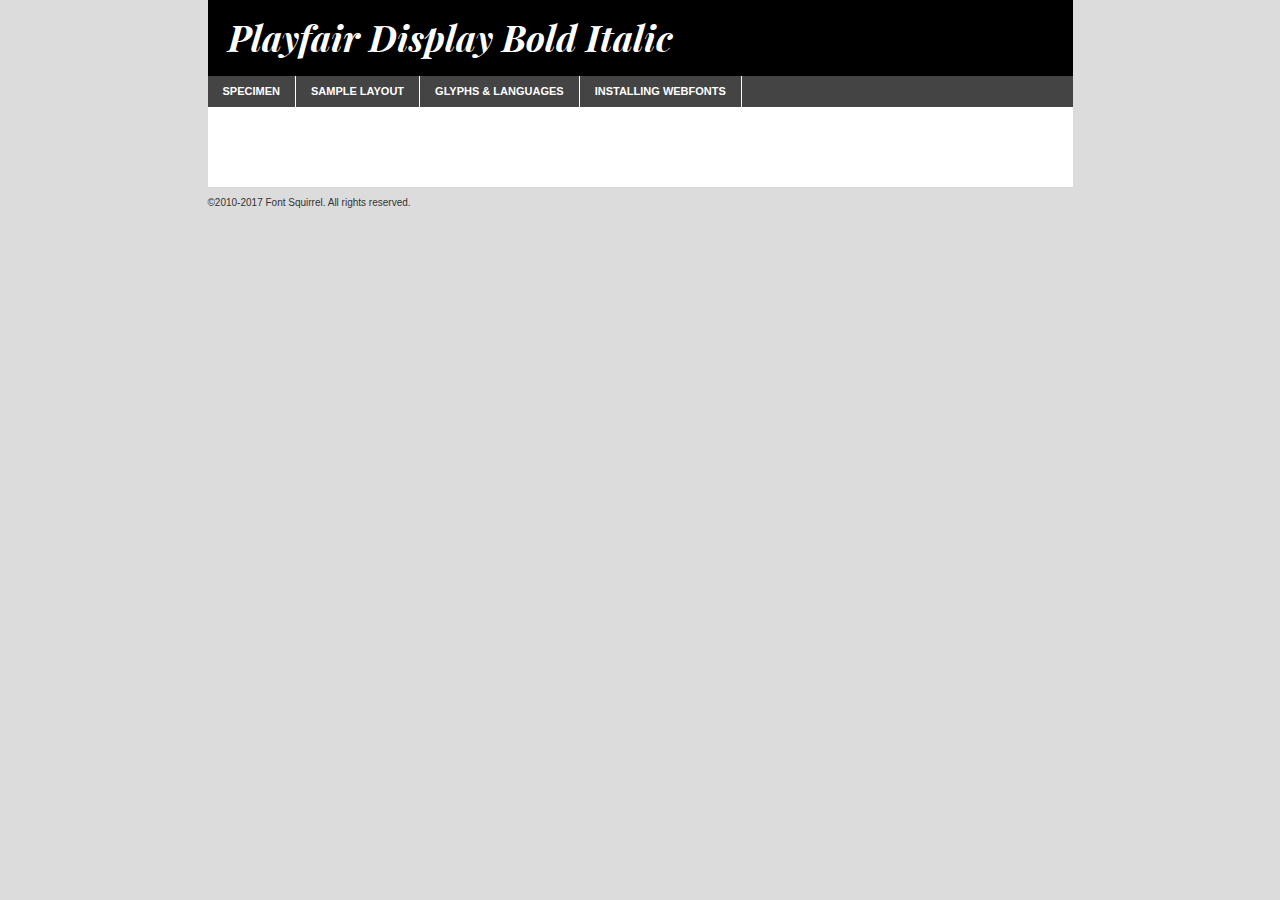
<file: webfontkit-20231126-154624/playfairdisplay-bolditalic-demo.html>
<!DOCTYPE html PUBLIC "-//W3C//DTD XHTML 1.0 Transitional//EN"
        "http://www.w3.org/TR/xhtml1/DTD/xhtml1-transitional.dtd">

<html xmlns="http://www.w3.org/1999/xhtml" xml:lang="en" lang="en">
<head>
    <meta http-equiv="Content-Type" content="text/html; charset=utf-8"/>
    <script src="http://ajax.googleapis.com/ajax/libs/jquery/1.7.2/jquery.min.js" type="text/javascript" charset="utf-8"></script>
    <script type="text/javascript">
		(function($) {
			$.fn.easyTabs = function(option) {
				var param = jQuery.extend({ fadeSpeed: 'fast', defaultContent: 1, activeClass: 'active' }, option);
				$(this).each(function() {
					var thisId = '#' + this.id;
					if ( param.defaultContent == '' )
					{
						param.defaultContent = 1;
					}
					if ( typeof param.defaultContent == 'number' )
					{
						var defaultTab = $(thisId + ' .tabs li:eq(' + (param.defaultContent - 1) + ') a').attr('href').substr(1);
					}
					else
					{
						var defaultTab = param.defaultContent;
					}
					$(thisId + ' .tabs li a').each(function() {
						var tabToHide = $(this).attr('href').substr(1);
						$('#' + tabToHide).addClass('easytabs-tab-content');
					});
					hideAll();
					changeContent(defaultTab);

					function hideAll() {$(thisId + ' .easytabs-tab-content').hide();}

					function changeContent(tabId)
					{
						hideAll();
						$(thisId + ' .tabs li').removeClass(param.activeClass);
						$(thisId + ' .tabs li a[href=#' + tabId + ']').closest('li').addClass(param.activeClass);
						if ( param.fadeSpeed != 'none' )
						{
							$(thisId + ' #' + tabId).fadeIn(param.fadeSpeed);
						}
						else
						{
							$(thisId + ' #' + tabId).show();
						}
					}

					$(thisId + ' .tabs li').click(function() {
						var tabId = $(this).find('a').attr('href').substr(1);
						changeContent(tabId);
						return false;
					});
				});
			}
		})(jQuery);
    </script>
    <link rel="stylesheet" href="specimen_files/specimen_stylesheet.css" type="text/css" charset="utf-8"/>
    <link rel="stylesheet" href="stylesheet.css" type="text/css" charset="utf-8"/>

    <style type="text/css">
        		body {
			font-family: 'playfair_displaybold_italic';
        		}

            </style>

    <title>Playfair Display Bold Italic Specimen</title>


    <script type="text/javascript" charset="utf-8">
		$(document).ready(function() {
			$('#container').easyTabs({ defaultContent: 1 });
		});
    </script>
</head>

<body>
<div id="container">
    <div id="header">
		Playfair Display Bold Italic    </div>
    <ul class="tabs">
        <li><a href="#specimen">Specimen</a></li>
        <li><a href="#layout">Sample Layout</a></li>
		        <li><a href="#glyphs">Glyphs &amp; Languages</a></li>
        <li><a href="#installing">Installing Webfonts</a></li>

    </ul>

    <div id="main_content">


        <div id="specimen">

            <div class="section">
                <div class="grid12 firstcol">
                    <div class="huge">AaBb</div>
                </div>
            </div>

            <div class="section">
                <div class="glyph_range">A&#x200B;B&#x200b;C&#x200b;D&#x200b;E&#x200b;F&#x200b;G&#x200b;H&#x200b;I&#x200b;J&#x200b;K&#x200b;L&#x200b;M&#x200b;N&#x200b;O&#x200b;P&#x200b;Q&#x200b;R&#x200b;S&#x200b;T&#x200b;U&#x200b;V&#x200b;W&#x200b;X&#x200b;Y&#x200b;Z&#x200b;a&#x200b;b&#x200b;c&#x200b;d&#x200b;e&#x200b;f&#x200b;g&#x200b;h&#x200b;i&#x200b;j&#x200b;k&#x200b;l&#x200b;m&#x200b;n&#x200b;o&#x200b;p&#x200b;q&#x200b;r&#x200b;s&#x200b;t&#x200b;u&#x200b;v&#x200b;w&#x200b;x&#x200b;y&#x200b;z&#x200b;1&#x200b;2&#x200b;3&#x200b;4&#x200b;5&#x200b;6&#x200b;7&#x200b;8&#x200b;9&#x200b;0&#x200b;&amp;&#x200b;.&#x200b;,&#x200b;?&#x200b;!&#x200b;&#64;&#x200b;(&#x200b;)&#x200b;#&#x200b;$&#x200b;%&#x200b;*&#x200b;+&#x200b;-&#x200b;=&#x200b;:&#x200b;;</div>
            </div>
            <div class="section">
                <div class="grid12 firstcol">
                    <table class="sample_table">
                        <tr>
                            <td>10</td>
                            <td class="size10">abcdefghijklmnopqrstuvwxyzABCDEFGHIJKLMNOPQRSTUVWXYZ0123456789abcdefghijklmnopqrstuvwxyzABCDEFGHIJKLMNOPQRSTUVWXYZ0123456789abcdefghijklmnopqrstuvwxyzABCDEFGHIJKLMNOPQRSTUVWXYZ</td>
                        </tr>
                        <tr>
                            <td>11</td>
                            <td class="size11">abcdefghijklmnopqrstuvwxyzABCDEFGHIJKLMNOPQRSTUVWXYZ0123456789abcdefghijklmnopqrstuvwxyzABCDEFGHIJKLMNOPQRSTUVWXYZ0123456789abcdefghijklmnopqrstuvwxyzABCDEFGHIJKLMNOPQRSTUVWXYZ</td>
                        </tr>
                        <tr>
                            <td>12</td>
                            <td class="size12">abcdefghijklmnopqrstuvwxyzABCDEFGHIJKLMNOPQRSTUVWXYZ0123456789abcdefghijklmnopqrstuvwxyzABCDEFGHIJKLMNOPQRSTUVWXYZ0123456789abcdefghijklmnopqrstuvwxyzABCDEFGHIJKLMNOPQRSTUVWXYZ</td>
                        </tr>
                        <tr>
                            <td>13</td>
                            <td class="size13">abcdefghijklmnopqrstuvwxyzABCDEFGHIJKLMNOPQRSTUVWXYZ0123456789abcdefghijklmnopqrstuvwxyzABCDEFGHIJKLMNOPQRSTUVWXYZ0123456789abcdefghijklmnopqrstuvwxyzABCDEFGHIJKLMNOPQRSTUVWXYZ</td>
                        </tr>
                        <tr>
                            <td>14</td>
                            <td class="size14">abcdefghijklmnopqrstuvwxyzABCDEFGHIJKLMNOPQRSTUVWXYZ0123456789abcdefghijklmnopqrstuvwxyzABCDEFGHIJKLMNOPQRSTUVWXYZ0123456789abcdefghijklmnopqrstuvwxyzABCDEFGHIJKLMNOPQRSTUVWXYZ</td>
                        </tr>
                        <tr>
                            <td>16</td>
                            <td class="size16">abcdefghijklmnopqrstuvwxyzABCDEFGHIJKLMNOPQRSTUVWXYZ0123456789abcdefghijklmnopqrstuvwxyzABCDEFGHIJKLMNOPQRSTUVWXYZ</td>
                        </tr>
                        <tr>
                            <td>18</td>
                            <td class="size18">abcdefghijklmnopqrstuvwxyzABCDEFGHIJKLMNOPQRSTUVWXYZ0123456789abcdefghijklmnopqrstuvwxyzABCDEFGHIJKLMNOPQRSTUVWXYZ</td>
                        </tr>
                        <tr>
                            <td>20</td>
                            <td class="size20">abcdefghijklmnopqrstuvwxyzABCDEFGHIJKLMNOPQRSTUVWXYZ0123456789abcdefghijklmnopqrstuvwxyzABCDEFGHIJKLMNOPQRSTUVWXYZ</td>
                        </tr>
                        <tr>
                            <td>24</td>
                            <td class="size24">abcdefghijklmnopqrstuvwxyzABCDEFGHIJKLMNOPQRSTUVWXYZ0123456789abcdefghijklmnopqrstuvwxyzABCDEFGHIJKLMNOPQRSTUVWXYZ</td>
                        </tr>
                        <tr>
                            <td>30</td>
                            <td class="size30">abcdefghijklmnopqrstuvwxyzABCDEFGHIJKLMNOPQRSTUVWXYZ0123456789abcdefghijklmnopqrstuvwxyzABCDEFGHIJKLMNOPQRSTUVWXYZ</td>
                        </tr>
                        <tr>
                            <td>36</td>
                            <td class="size36">abcdefghijklmnopqrstuvwxyzABCDEFGHIJKLMNOPQRSTUVWXYZ0123456789abcdefghijklmnopqrstuvwxyzABCDEFGHIJKLMNOPQRSTUVWXYZ</td>
                        </tr>
                        <tr>
                            <td>48</td>
                            <td class="size48">abcdefghijklmnopqrstuvwxyzABCDEFGHIJKLMNOPQRSTUVWXYZ0123456789abcdefghijklmnopqrstuvwxyzABCDEFGHIJKLMNOPQRSTUVWXYZ</td>
                        </tr>
                        <tr>
                            <td>60</td>
                            <td class="size60">abcdefghijklmnopqrstuvwxyzABCDEFGHIJKLMNOPQRSTUVWXYZ0123456789abcdefghijklmnopqrstuvwxyzABCDEFGHIJKLMNOPQRSTUVWXYZ</td>
                        </tr>
                        <tr>
                            <td>72</td>
                            <td class="size72">abcdefghijklmnopqrstuvwxyzABCDEFGHIJKLMNOPQRSTUVWXYZ0123456789abcdefghijklmnopqrstuvwxyzABCDEFGHIJKLMNOPQRSTUVWXYZ</td>
                        </tr>
                        <tr>
                            <td>90</td>
                            <td class="size90">abcdefghijklmnopqrstuvwxyzABCDEFGHIJKLMNOPQRSTUVWXYZ0123456789abcdefghijklmnopqrstuvwxyzABCDEFGHIJKLMNOPQRSTUVWXYZ</td>
                        </tr>
                    </table>

                </div>

            </div>


            <div class="section" id="bodycomparison">


                <div id="xheight">
                    <div class="fontbody">&#x25FC;&#x25FC;&#x25FC;&#x25FC;&#x25FC;&#x25FC;&#x25FC;&#x25FC;&#x25FC;&#x25FC;&#x25FC;&#x25FC;&#x25FC;&#x25FC;&#x25FC;&#x25FC;&#x25FC;&#x25FC;&#x25FC;&#x25FC;&#x25FC;&#x25FC;&#x25FC;&#x25FC;&#x25FC;&#x25FC;&#x25FC;&#x25FC;&#x25FC;&#x25FC;&#x25FC;&#x25FC;&#x25FC;&#x25FC;&#x25FC;&#x25FC;&#x25FC;&#x25FC;&#x25FC;&#x25FC;&#x25FC;&#x25FC;&#x25FC;&#x25FC;&#x25FC;&#x25FC;&#x25FC;&#x25FC;&#x25FC;&#x25FC;&#x25FC;&#x25FC;&#x25FC;&#x25FC;&#x25FC;&#x25FC;&#x25FC;&#x25FC;&#x25FC;&#x25FC;&#x25FC;&#x25FC;&#x25FC;&#x25FC;&#x25FC;&#x25FC;&#x25FC;&#x25FC;&#x25FC;&#x25FC;&#x25FC;&#x25FC;&#x25FC;&#x25FC;&#x25FC;&#x25FC;&#x25FC;&#x25FC;&#x25FC;&#x25FC;&#x25FC;&#x25FC;&#x25FC;&#x25FC;&#x25FC;&#x25FC;&#x25FC;&#x25FC;&#x25FC;&#x25FC;&#x25FC;&#x25FC;&#x25FC;&#x25FC;&#x25FC;&#x25FC;&#x25FC;&#x25FC;&#x25FC;body</div>
                    <div class="arialbody">body</div>
                    <div class="verdanabody">body</div>
                    <div class="georgiabody">body</div>
                </div>
                <div class="fontbody" style="z-index:1">
                    body<span>Playfair Display Bold Italic</span>
                </div>
                <div class="arialbody" style="z-index:1">
                    body<span>Arial</span>
                </div>
                <div class="verdanabody" style="z-index:1">
                    body<span>Verdana</span>
                </div>
                <div class="georgiabody" style="z-index:1">
                    body<span>Georgia</span>
                </div>


            </div>


            <div class="section psample psample_row1" id="">

                <div class="grid2 firstcol">
                    <p class="size10"><span>10.</span>Aenean lacinia bibendum nulla sed consectetur. Fusce dapibus, tellus ac cursus commodo, tortor mauris condimentum nibh, ut fermentum massa justo sit amet risus. Nullam id dolor id nibh ultricies vehicula ut id elit. Cum sociis natoque penatibus et magnis dis parturient montes, nascetur ridiculus mus. Nulla vitae elit libero, a pharetra augue.</p>

                </div>
                <div class="grid3">
                    <p class="size11"><span>11.</span>Aenean lacinia bibendum nulla sed consectetur. Fusce dapibus, tellus ac cursus commodo, tortor mauris condimentum nibh, ut fermentum massa justo sit amet risus. Nullam id dolor id nibh ultricies vehicula ut id elit. Cum sociis natoque penatibus et magnis dis parturient montes, nascetur ridiculus mus. Nulla vitae elit libero, a pharetra augue.</p>

                </div>
                <div class="grid3">
                    <p class="size12"><span>12.</span>Aenean lacinia bibendum nulla sed consectetur. Fusce dapibus, tellus ac cursus commodo, tortor mauris condimentum nibh, ut fermentum massa justo sit amet risus. Nullam id dolor id nibh ultricies vehicula ut id elit. Cum sociis natoque penatibus et magnis dis parturient montes, nascetur ridiculus mus. Nulla vitae elit libero, a pharetra augue.</p>

                </div>
                <div class="grid4">
                    <p class="size13"><span>13.</span>Aenean lacinia bibendum nulla sed consectetur. Fusce dapibus, tellus ac cursus commodo, tortor mauris condimentum nibh, ut fermentum massa justo sit amet risus. Nullam id dolor id nibh ultricies vehicula ut id elit. Cum sociis natoque penatibus et magnis dis parturient montes, nascetur ridiculus mus. Nulla vitae elit libero, a pharetra augue.</p>

                </div>
                <div class="white_blend"></div>

            </div>
            <div class="section psample psample_row2" id="">
                <div class="grid3 firstcol">
                    <p class="size14"><span>14.</span>Aenean lacinia bibendum nulla sed consectetur. Fusce dapibus, tellus ac cursus commodo, tortor mauris condimentum nibh, ut fermentum massa justo sit amet risus. Nullam id dolor id nibh ultricies vehicula ut id elit. Cum sociis natoque penatibus et magnis dis parturient montes, nascetur ridiculus mus. Nulla vitae elit libero, a pharetra augue.</p>

                </div>
                <div class="grid4">
                    <p class="size16"><span>16.</span>Aenean lacinia bibendum nulla sed consectetur. Fusce dapibus, tellus ac cursus commodo, tortor mauris condimentum nibh, ut fermentum massa justo sit amet risus. Nullam id dolor id nibh ultricies vehicula ut id elit. Cum sociis natoque penatibus et magnis dis parturient montes, nascetur ridiculus mus. Nulla vitae elit libero, a pharetra augue.</p>

                </div>
                <div class="grid5">
                    <p class="size18"><span>18.</span>Aenean lacinia bibendum nulla sed consectetur. Fusce dapibus, tellus ac cursus commodo, tortor mauris condimentum nibh, ut fermentum massa justo sit amet risus. Nullam id dolor id nibh ultricies vehicula ut id elit. Cum sociis natoque penatibus et magnis dis parturient montes, nascetur ridiculus mus. Nulla vitae elit libero, a pharetra augue.</p>

                </div>

                <div class="white_blend"></div>

            </div>

            <div class="section psample psample_row3" id="">
                <div class="grid5 firstcol">
                    <p class="size20"><span>20.</span>Aenean lacinia bibendum nulla sed consectetur. Fusce dapibus, tellus ac cursus commodo, tortor mauris condimentum nibh, ut fermentum massa justo sit amet risus. Nullam id dolor id nibh ultricies vehicula ut id elit. Cum sociis natoque penatibus et magnis dis parturient montes, nascetur ridiculus mus. Nulla vitae elit libero, a pharetra augue.</p>
                </div>
                <div class="grid7">
                    <p class="size24"><span>24.</span>Aenean lacinia bibendum nulla sed consectetur. Fusce dapibus, tellus ac cursus commodo, tortor mauris condimentum nibh, ut fermentum massa justo sit amet risus. Nullam id dolor id nibh ultricies vehicula ut id elit. Cum sociis natoque penatibus et magnis dis parturient montes, nascetur ridiculus mus. Nulla vitae elit libero, a pharetra augue.</p>
                </div>

                <div class="white_blend"></div>

            </div>

            <div class="section psample psample_row4" id="">
                <div class="grid12 firstcol">
                    <p class="size30"><span>30.</span>Aenean lacinia bibendum nulla sed consectetur. Fusce dapibus, tellus ac cursus commodo, tortor mauris condimentum nibh, ut fermentum massa justo sit amet risus. Nullam id dolor id nibh ultricies vehicula ut id elit. Cum sociis natoque penatibus et magnis dis parturient montes, nascetur ridiculus mus. Nulla vitae elit libero, a pharetra augue.</p>
                </div>
                <div class="white_blend"></div>

            </div>


            <div class="section psample psample_row1 fullreverse">
                <div class="grid2 firstcol">
                    <p class="size10"><span>10.</span>Aenean lacinia bibendum nulla sed consectetur. Fusce dapibus, tellus ac cursus commodo, tortor mauris condimentum nibh, ut fermentum massa justo sit amet risus. Nullam id dolor id nibh ultricies vehicula ut id elit. Cum sociis natoque penatibus et magnis dis parturient montes, nascetur ridiculus mus. Nulla vitae elit libero, a pharetra augue.</p>

                </div>
                <div class="grid3">
                    <p class="size11"><span>11.</span>Aenean lacinia bibendum nulla sed consectetur. Fusce dapibus, tellus ac cursus commodo, tortor mauris condimentum nibh, ut fermentum massa justo sit amet risus. Nullam id dolor id nibh ultricies vehicula ut id elit. Cum sociis natoque penatibus et magnis dis parturient montes, nascetur ridiculus mus. Nulla vitae elit libero, a pharetra augue.</p>

                </div>
                <div class="grid3">
                    <p class="size12"><span>12.</span>Aenean lacinia bibendum nulla sed consectetur. Fusce dapibus, tellus ac cursus commodo, tortor mauris condimentum nibh, ut fermentum massa justo sit amet risus. Nullam id dolor id nibh ultricies vehicula ut id elit. Cum sociis natoque penatibus et magnis dis parturient montes, nascetur ridiculus mus. Nulla vitae elit libero, a pharetra augue.</p>

                </div>
                <div class="grid4">
                    <p class="size13"><span>13.</span>Aenean lacinia bibendum nulla sed consectetur. Fusce dapibus, tellus ac cursus commodo, tortor mauris condimentum nibh, ut fermentum massa justo sit amet risus. Nullam id dolor id nibh ultricies vehicula ut id elit. Cum sociis natoque penatibus et magnis dis parturient montes, nascetur ridiculus mus. Nulla vitae elit libero, a pharetra augue.</p>

                </div>
                <div class="black_blend"></div>

            </div>

            <div class="section psample psample_row2 fullreverse">
                <div class="grid3 firstcol">
                    <p class="size14"><span>14.</span>Aenean lacinia bibendum nulla sed consectetur. Fusce dapibus, tellus ac cursus commodo, tortor mauris condimentum nibh, ut fermentum massa justo sit amet risus. Nullam id dolor id nibh ultricies vehicula ut id elit. Cum sociis natoque penatibus et magnis dis parturient montes, nascetur ridiculus mus. Nulla vitae elit libero, a pharetra augue.</p>

                </div>
                <div class="grid4">
                    <p class="size16"><span>16.</span>Aenean lacinia bibendum nulla sed consectetur. Fusce dapibus, tellus ac cursus commodo, tortor mauris condimentum nibh, ut fermentum massa justo sit amet risus. Nullam id dolor id nibh ultricies vehicula ut id elit. Cum sociis natoque penatibus et magnis dis parturient montes, nascetur ridiculus mus. Nulla vitae elit libero, a pharetra augue.</p>

                </div>
                <div class="grid5">
                    <p class="size18"><span>18.</span>Aenean lacinia bibendum nulla sed consectetur. Fusce dapibus, tellus ac cursus commodo, tortor mauris condimentum nibh, ut fermentum massa justo sit amet risus. Nullam id dolor id nibh ultricies vehicula ut id elit. Cum sociis natoque penatibus et magnis dis parturient montes, nascetur ridiculus mus. Nulla vitae elit libero, a pharetra augue.</p>

                </div>
                <div class="black_blend"></div>

            </div>

            <div class="section psample fullreverse psample_row3" id="">
                <div class="grid5 firstcol">
                    <p class="size20"><span>20.</span>Aenean lacinia bibendum nulla sed consectetur. Fusce dapibus, tellus ac cursus commodo, tortor mauris condimentum nibh, ut fermentum massa justo sit amet risus. Nullam id dolor id nibh ultricies vehicula ut id elit. Cum sociis natoque penatibus et magnis dis parturient montes, nascetur ridiculus mus. Nulla vitae elit libero, a pharetra augue.</p>
                </div>
                <div class="grid7">
                    <p class="size24"><span>24.</span>Aenean lacinia bibendum nulla sed consectetur. Fusce dapibus, tellus ac cursus commodo, tortor mauris condimentum nibh, ut fermentum massa justo sit amet risus. Nullam id dolor id nibh ultricies vehicula ut id elit. Cum sociis natoque penatibus et magnis dis parturient montes, nascetur ridiculus mus. Nulla vitae elit libero, a pharetra augue.</p>
                </div>

                <div class="black_blend"></div>

            </div>

            <div class="section psample fullreverse psample_row4" id="" style="border-bottom: 20px #000 solid;">
                <div class="grid12 firstcol">
                    <p class="size30"><span>30.</span>Aenean lacinia bibendum nulla sed consectetur. Fusce dapibus, tellus ac cursus commodo, tortor mauris condimentum nibh, ut fermentum massa justo sit amet risus. Nullam id dolor id nibh ultricies vehicula ut id elit. Cum sociis natoque penatibus et magnis dis parturient montes, nascetur ridiculus mus. Nulla vitae elit libero, a pharetra augue.</p>
                </div>
                <div class="black_blend"></div>

            </div>


        </div>

        <div id="layout">

            <div class="section">

                <div class="grid12 firstcol">
                    <h1>Lorem Ipsum Dolor</h1>
                    <h2>Etiam porta sem malesuada magna mollis euismod</h2>

                    <p class="byline">By <a href="#link">Aenean Lacinia</a></p>
                </div>
            </div>
            <div class="section">
                <div class="grid8 firstcol">
                    <p class="large">Donec sed odio dui. Morbi leo risus, porta ac consectetur ac, vestibulum at eros. Fusce dapibus, tellus ac cursus commodo, tortor mauris condimentum nibh, ut fermentum massa justo sit amet risus. </p>


                    <h3>Pellentesque ornare sem</h3>

                    <p>Maecenas sed diam eget risus varius blandit sit amet non magna. Maecenas faucibus mollis interdum. Donec ullamcorper nulla non metus auctor fringilla. Nullam id dolor id nibh ultricies vehicula ut id elit. Nullam id dolor id nibh ultricies vehicula ut id elit. </p>

                    <p>Aenean eu leo quam. Pellentesque ornare sem lacinia quam venenatis vestibulum. Lorem ipsum dolor sit amet, consectetur adipiscing elit. Cum sociis natoque penatibus et magnis dis parturient montes, nascetur ridiculus mus. </p>

                    <p>Nulla vitae elit libero, a pharetra augue. Praesent commodo cursus magna, vel scelerisque nisl consectetur et. Aenean lacinia bibendum nulla sed consectetur. </p>

                    <p>Nullam quis risus eget urna mollis ornare vel eu leo. Nullam quis risus eget urna mollis ornare vel eu leo. Maecenas sed diam eget risus varius blandit sit amet non magna. Donec ullamcorper nulla non metus auctor fringilla. </p>

                    <h3>Cras mattis consectetur</h3>

                    <p>Aenean eu leo quam. Pellentesque ornare sem lacinia quam venenatis vestibulum. Aenean lacinia bibendum nulla sed consectetur. Integer posuere erat a ante venenatis dapibus posuere velit aliquet. Cras mattis consectetur purus sit amet fermentum. </p>

                    <p>Nullam id dolor id nibh ultricies vehicula ut id elit. Nullam quis risus eget urna mollis ornare vel eu leo. Cras mattis consectetur purus sit amet fermentum.</p>
                </div>

                <div class="grid4 sidebar">

                    <div class="box reverse">
                        <p class="last">Nullam quis risus eget urna mollis ornare vel eu leo. Donec ullamcorper nulla non metus auctor fringilla. Cras mattis consectetur purus sit amet fermentum. Sed posuere consectetur est at lobortis. Lorem ipsum dolor sit amet, consectetur adipiscing elit. </p>
                    </div>

                    <p class="caption">Maecenas sed diam eget risus varius.</p>

                    <p>Vestibulum id ligula porta felis euismod semper. Integer posuere erat a ante venenatis dapibus posuere velit aliquet. Vestibulum id ligula porta felis euismod semper. Sed posuere consectetur est at lobortis. Maecenas sed diam eget risus varius blandit sit amet non magna. Fusce dapibus, tellus ac cursus commodo, tortor mauris condimentum nibh, ut fermentum massa justo sit amet risus. </p>


                    <p>Duis mollis, est non commodo luctus, nisi erat porttitor ligula, eget lacinia odio sem nec elit. Aenean lacinia bibendum nulla sed consectetur. Vivamus sagittis lacus vel augue laoreet rutrum faucibus dolor auctor. Aenean lacinia bibendum nulla sed consectetur. Nullam quis risus eget urna mollis ornare vel eu leo. </p>

                    <p>Praesent commodo cursus magna, vel scelerisque nisl consectetur et. Donec ullamcorper nulla non metus auctor fringilla. Maecenas faucibus mollis interdum. Fusce dapibus, tellus ac cursus commodo, tortor mauris condimentum nibh, ut fermentum massa justo sit amet risus. </p>

                </div>
            </div>

        </div>


		

        <div id="glyphs">
            <div class="section">
                <div class="grid12 firstcol">

                    <h1>Language Support</h1>
                    <p>The subset of Playfair Display Bold Italic in this kit supports the following languages:<br/>

						Albanian, Basque, Breton, Chamorro, Danish, Dutch, English, Faroese, Finnish, French, Frisian, Galician, German, Icelandic, Italian, Malagasy, Norwegian, Portuguese, Spanish, Alsatian, Aragonese, Arapaho, Arrernte, Asturian, Aymara, Bislama, Cebuano, Corsican, Fijian, French_creole, Genoese, Gilbertese, Greenlandic, Haitian_creole, Hiligaynon, Hmong, Hopi, Ibanag, Iloko_ilokano, Indonesian, Interglossa_glosa, Interlingua, Irish_gaelic, Jerriais, Lojban, Lombard, Luxembourgeois, Manx, Mohawk, Norfolk_pitcairnese, Occitan, Oromo, Pangasinan, Papiamento, Piedmontese, Potawatomi, Rhaeto-romance, Romansh, Rotokas, Sami_lule, Samoan, Sardinian, Scots_gaelic, Seychelles_creole, Shona, Sicilian, Somali, Southern_ndebele, Swahili, Swati_swazi, Tagalog_filipino_pilipino, Tetum, Tok_pisin, Uyghur_latinized, Volapuk, Walloon, Warlpiri, Xhosa, Yapese, Zulu, Latinbasic, Ubasic, Demo                    </p>
                    <h1>Glyph Chart</h1>
                    <p>The subset of Playfair Display Bold Italic in this kit includes all the glyphs listed below. Unicode entities are included above each glyph to help you insert individual characters into your layout.</p>
                    <div id="glyph_chart">

																				                                <div><p>&amp;#13;</p>&#13;</div>
																				                                <div><p>&amp;#32;</p>&#32;</div>
																				                                <div><p>&amp;#33;</p>&#33;</div>
																				                                <div><p>&amp;#34;</p>&#34;</div>
																				                                <div><p>&amp;#35;</p>&#35;</div>
																				                                <div><p>&amp;#36;</p>&#36;</div>
																				                                <div><p>&amp;#37;</p>&#37;</div>
																				                                <div><p>&amp;#38;</p>&#38;</div>
																				                                <div><p>&amp;#39;</p>&#39;</div>
																				                                <div><p>&amp;#40;</p>&#40;</div>
																				                                <div><p>&amp;#41;</p>&#41;</div>
																				                                <div><p>&amp;#42;</p>&#42;</div>
																				                                <div><p>&amp;#43;</p>&#43;</div>
																				                                <div><p>&amp;#44;</p>&#44;</div>
																				                                <div><p>&amp;#45;</p>&#45;</div>
																				                                <div><p>&amp;#46;</p>&#46;</div>
																				                                <div><p>&amp;#47;</p>&#47;</div>
																				                                <div><p>&amp;#48;</p>&#48;</div>
																				                                <div><p>&amp;#49;</p>&#49;</div>
																				                                <div><p>&amp;#50;</p>&#50;</div>
																				                                <div><p>&amp;#51;</p>&#51;</div>
																				                                <div><p>&amp;#52;</p>&#52;</div>
																				                                <div><p>&amp;#53;</p>&#53;</div>
																				                                <div><p>&amp;#54;</p>&#54;</div>
																				                                <div><p>&amp;#55;</p>&#55;</div>
																				                                <div><p>&amp;#56;</p>&#56;</div>
																				                                <div><p>&amp;#57;</p>&#57;</div>
																				                                <div><p>&amp;#58;</p>&#58;</div>
																				                                <div><p>&amp;#59;</p>&#59;</div>
																				                                <div><p>&amp;#60;</p>&#60;</div>
																				                                <div><p>&amp;#61;</p>&#61;</div>
																				                                <div><p>&amp;#62;</p>&#62;</div>
																				                                <div><p>&amp;#63;</p>&#63;</div>
																				                                <div><p>&amp;#64;</p>&#64;</div>
																				                                <div><p>&amp;#65;</p>&#65;</div>
																				                                <div><p>&amp;#66;</p>&#66;</div>
																				                                <div><p>&amp;#67;</p>&#67;</div>
																				                                <div><p>&amp;#68;</p>&#68;</div>
																				                                <div><p>&amp;#69;</p>&#69;</div>
																				                                <div><p>&amp;#70;</p>&#70;</div>
																				                                <div><p>&amp;#71;</p>&#71;</div>
																				                                <div><p>&amp;#72;</p>&#72;</div>
																				                                <div><p>&amp;#73;</p>&#73;</div>
																				                                <div><p>&amp;#74;</p>&#74;</div>
																				                                <div><p>&amp;#75;</p>&#75;</div>
																				                                <div><p>&amp;#76;</p>&#76;</div>
																				                                <div><p>&amp;#77;</p>&#77;</div>
																				                                <div><p>&amp;#78;</p>&#78;</div>
																				                                <div><p>&amp;#79;</p>&#79;</div>
																				                                <div><p>&amp;#80;</p>&#80;</div>
																				                                <div><p>&amp;#81;</p>&#81;</div>
																				                                <div><p>&amp;#82;</p>&#82;</div>
																				                                <div><p>&amp;#83;</p>&#83;</div>
																				                                <div><p>&amp;#84;</p>&#84;</div>
																				                                <div><p>&amp;#85;</p>&#85;</div>
																				                                <div><p>&amp;#86;</p>&#86;</div>
																				                                <div><p>&amp;#87;</p>&#87;</div>
																				                                <div><p>&amp;#88;</p>&#88;</div>
																				                                <div><p>&amp;#89;</p>&#89;</div>
																				                                <div><p>&amp;#90;</p>&#90;</div>
																				                                <div><p>&amp;#91;</p>&#91;</div>
																				                                <div><p>&amp;#92;</p>&#92;</div>
																				                                <div><p>&amp;#93;</p>&#93;</div>
																				                                <div><p>&amp;#94;</p>&#94;</div>
																				                                <div><p>&amp;#95;</p>&#95;</div>
																				                                <div><p>&amp;#96;</p>&#96;</div>
																				                                <div><p>&amp;#97;</p>&#97;</div>
																				                                <div><p>&amp;#98;</p>&#98;</div>
																				                                <div><p>&amp;#99;</p>&#99;</div>
																				                                <div><p>&amp;#100;</p>&#100;</div>
																				                                <div><p>&amp;#101;</p>&#101;</div>
																				                                <div><p>&amp;#102;</p>&#102;</div>
																				                                <div><p>&amp;#103;</p>&#103;</div>
																				                                <div><p>&amp;#104;</p>&#104;</div>
																				                                <div><p>&amp;#105;</p>&#105;</div>
																				                                <div><p>&amp;#106;</p>&#106;</div>
																				                                <div><p>&amp;#107;</p>&#107;</div>
																				                                <div><p>&amp;#108;</p>&#108;</div>
																				                                <div><p>&amp;#109;</p>&#109;</div>
																				                                <div><p>&amp;#110;</p>&#110;</div>
																				                                <div><p>&amp;#111;</p>&#111;</div>
																				                                <div><p>&amp;#112;</p>&#112;</div>
																				                                <div><p>&amp;#113;</p>&#113;</div>
																				                                <div><p>&amp;#114;</p>&#114;</div>
																				                                <div><p>&amp;#115;</p>&#115;</div>
																				                                <div><p>&amp;#116;</p>&#116;</div>
																				                                <div><p>&amp;#117;</p>&#117;</div>
																				                                <div><p>&amp;#118;</p>&#118;</div>
																				                                <div><p>&amp;#119;</p>&#119;</div>
																				                                <div><p>&amp;#120;</p>&#120;</div>
																				                                <div><p>&amp;#121;</p>&#121;</div>
																				                                <div><p>&amp;#122;</p>&#122;</div>
																				                                <div><p>&amp;#123;</p>&#123;</div>
																				                                <div><p>&amp;#124;</p>&#124;</div>
																				                                <div><p>&amp;#125;</p>&#125;</div>
																				                                <div><p>&amp;#126;</p>&#126;</div>
																				                                <div><p>&amp;#160;</p>&#160;</div>
																				                                <div><p>&amp;#161;</p>&#161;</div>
																				                                <div><p>&amp;#162;</p>&#162;</div>
																				                                <div><p>&amp;#163;</p>&#163;</div>
																				                                <div><p>&amp;#164;</p>&#164;</div>
																				                                <div><p>&amp;#165;</p>&#165;</div>
																				                                <div><p>&amp;#166;</p>&#166;</div>
																				                                <div><p>&amp;#167;</p>&#167;</div>
																				                                <div><p>&amp;#168;</p>&#168;</div>
																				                                <div><p>&amp;#169;</p>&#169;</div>
																				                                <div><p>&amp;#170;</p>&#170;</div>
																				                                <div><p>&amp;#171;</p>&#171;</div>
																				                                <div><p>&amp;#172;</p>&#172;</div>
																				                                <div><p>&amp;#173;</p>&#173;</div>
																				                                <div><p>&amp;#174;</p>&#174;</div>
																				                                <div><p>&amp;#175;</p>&#175;</div>
																				                                <div><p>&amp;#176;</p>&#176;</div>
																				                                <div><p>&amp;#177;</p>&#177;</div>
																				                                <div><p>&amp;#178;</p>&#178;</div>
																				                                <div><p>&amp;#179;</p>&#179;</div>
																				                                <div><p>&amp;#180;</p>&#180;</div>
																				                                <div><p>&amp;#182;</p>&#182;</div>
																				                                <div><p>&amp;#183;</p>&#183;</div>
																				                                <div><p>&amp;#184;</p>&#184;</div>
																				                                <div><p>&amp;#185;</p>&#185;</div>
																				                                <div><p>&amp;#186;</p>&#186;</div>
																				                                <div><p>&amp;#187;</p>&#187;</div>
																				                                <div><p>&amp;#188;</p>&#188;</div>
																				                                <div><p>&amp;#189;</p>&#189;</div>
																				                                <div><p>&amp;#190;</p>&#190;</div>
																				                                <div><p>&amp;#191;</p>&#191;</div>
																				                                <div><p>&amp;#192;</p>&#192;</div>
																				                                <div><p>&amp;#193;</p>&#193;</div>
																				                                <div><p>&amp;#194;</p>&#194;</div>
																				                                <div><p>&amp;#195;</p>&#195;</div>
																				                                <div><p>&amp;#196;</p>&#196;</div>
																				                                <div><p>&amp;#197;</p>&#197;</div>
																				                                <div><p>&amp;#198;</p>&#198;</div>
																				                                <div><p>&amp;#199;</p>&#199;</div>
																				                                <div><p>&amp;#200;</p>&#200;</div>
																				                                <div><p>&amp;#201;</p>&#201;</div>
																				                                <div><p>&amp;#202;</p>&#202;</div>
																				                                <div><p>&amp;#203;</p>&#203;</div>
																				                                <div><p>&amp;#204;</p>&#204;</div>
																				                                <div><p>&amp;#205;</p>&#205;</div>
																				                                <div><p>&amp;#206;</p>&#206;</div>
																				                                <div><p>&amp;#207;</p>&#207;</div>
																				                                <div><p>&amp;#208;</p>&#208;</div>
																				                                <div><p>&amp;#209;</p>&#209;</div>
																				                                <div><p>&amp;#210;</p>&#210;</div>
																				                                <div><p>&amp;#211;</p>&#211;</div>
																				                                <div><p>&amp;#212;</p>&#212;</div>
																				                                <div><p>&amp;#213;</p>&#213;</div>
																				                                <div><p>&amp;#214;</p>&#214;</div>
																				                                <div><p>&amp;#215;</p>&#215;</div>
																				                                <div><p>&amp;#216;</p>&#216;</div>
																				                                <div><p>&amp;#217;</p>&#217;</div>
																				                                <div><p>&amp;#218;</p>&#218;</div>
																				                                <div><p>&amp;#219;</p>&#219;</div>
																				                                <div><p>&amp;#220;</p>&#220;</div>
																				                                <div><p>&amp;#221;</p>&#221;</div>
																				                                <div><p>&amp;#222;</p>&#222;</div>
																				                                <div><p>&amp;#223;</p>&#223;</div>
																				                                <div><p>&amp;#224;</p>&#224;</div>
																				                                <div><p>&amp;#225;</p>&#225;</div>
																				                                <div><p>&amp;#226;</p>&#226;</div>
																				                                <div><p>&amp;#227;</p>&#227;</div>
																				                                <div><p>&amp;#228;</p>&#228;</div>
																				                                <div><p>&amp;#229;</p>&#229;</div>
																				                                <div><p>&amp;#230;</p>&#230;</div>
																				                                <div><p>&amp;#231;</p>&#231;</div>
																				                                <div><p>&amp;#232;</p>&#232;</div>
																				                                <div><p>&amp;#233;</p>&#233;</div>
																				                                <div><p>&amp;#234;</p>&#234;</div>
																				                                <div><p>&amp;#235;</p>&#235;</div>
																				                                <div><p>&amp;#236;</p>&#236;</div>
																				                                <div><p>&amp;#237;</p>&#237;</div>
																				                                <div><p>&amp;#238;</p>&#238;</div>
																				                                <div><p>&amp;#239;</p>&#239;</div>
																				                                <div><p>&amp;#240;</p>&#240;</div>
																				                                <div><p>&amp;#241;</p>&#241;</div>
																				                                <div><p>&amp;#242;</p>&#242;</div>
																				                                <div><p>&amp;#243;</p>&#243;</div>
																				                                <div><p>&amp;#244;</p>&#244;</div>
																				                                <div><p>&amp;#245;</p>&#245;</div>
																				                                <div><p>&amp;#246;</p>&#246;</div>
																				                                <div><p>&amp;#247;</p>&#247;</div>
																				                                <div><p>&amp;#248;</p>&#248;</div>
																				                                <div><p>&amp;#249;</p>&#249;</div>
																				                                <div><p>&amp;#250;</p>&#250;</div>
																				                                <div><p>&amp;#251;</p>&#251;</div>
																				                                <div><p>&amp;#252;</p>&#252;</div>
																				                                <div><p>&amp;#253;</p>&#253;</div>
																				                                <div><p>&amp;#254;</p>&#254;</div>
																				                                <div><p>&amp;#255;</p>&#255;</div>
																				                                <div><p>&amp;#338;</p>&#338;</div>
																				                                <div><p>&amp;#339;</p>&#339;</div>
																				                                <div><p>&amp;#376;</p>&#376;</div>
																				                                <div><p>&amp;#710;</p>&#710;</div>
																				                                <div><p>&amp;#732;</p>&#732;</div>
																				                                <div><p>&amp;#8192;</p>&#8192;</div>
																				                                <div><p>&amp;#8193;</p>&#8193;</div>
																				                                <div><p>&amp;#8194;</p>&#8194;</div>
																				                                <div><p>&amp;#8195;</p>&#8195;</div>
																				                                <div><p>&amp;#8196;</p>&#8196;</div>
																				                                <div><p>&amp;#8197;</p>&#8197;</div>
																				                                <div><p>&amp;#8198;</p>&#8198;</div>
																				                                <div><p>&amp;#8199;</p>&#8199;</div>
																				                                <div><p>&amp;#8200;</p>&#8200;</div>
																				                                <div><p>&amp;#8201;</p>&#8201;</div>
																				                                <div><p>&amp;#8202;</p>&#8202;</div>
																				                                <div><p>&amp;#8208;</p>&#8208;</div>
																				                                <div><p>&amp;#8209;</p>&#8209;</div>
																				                                <div><p>&amp;#8210;</p>&#8210;</div>
																				                                <div><p>&amp;#8211;</p>&#8211;</div>
																				                                <div><p>&amp;#8212;</p>&#8212;</div>
																				                                <div><p>&amp;#8216;</p>&#8216;</div>
																				                                <div><p>&amp;#8217;</p>&#8217;</div>
																				                                <div><p>&amp;#8218;</p>&#8218;</div>
																				                                <div><p>&amp;#8220;</p>&#8220;</div>
																				                                <div><p>&amp;#8221;</p>&#8221;</div>
																				                                <div><p>&amp;#8222;</p>&#8222;</div>
																				                                <div><p>&amp;#8226;</p>&#8226;</div>
																				                                <div><p>&amp;#8230;</p>&#8230;</div>
																				                                <div><p>&amp;#8239;</p>&#8239;</div>
																				                                <div><p>&amp;#8249;</p>&#8249;</div>
																				                                <div><p>&amp;#8250;</p>&#8250;</div>
																				                                <div><p>&amp;#8287;</p>&#8287;</div>
																				                                <div><p>&amp;#8364;</p>&#8364;</div>
																				                                <div><p>&amp;#8482;</p>&#8482;</div>
																				                                <div><p>&amp;#9724;</p>&#9724;</div>
																				                                <div><p>&amp;#64257;</p>&#64257;</div>
																				                                <div><p>&amp;#64258;</p>&#64258;</div>
																				                                <div><p>&amp;#64259;</p>&#64259;</div>
																				                                <div><p>&amp;#64260;</p>&#64260;</div>
																																																										                    </div>
                </div>


            </div>
        </div>


        <div id="specs">

        </div>

        <div id="installing">
            <div class="section">
                <div class="grid7 firstcol">
                    <h1>Installing Webfonts</h1>

                    <p>Webfonts are supported by all major browser platforms but not all in the same way. There are currently four different font formats that must be included in order to target all browsers. This includes TTF, WOFF, EOT and SVG.</p>

                    <h2>1. Upload your webfonts</h2>
                    <p>You must upload your webfont kit to your website. They should be in or near the same directory as your CSS files.</p>

                    <h2>2. Include the webfont stylesheet</h2>
                    <p>A special CSS @font-face declaration helps the various browsers select the appropriate font it needs without causing you a bunch of headaches. Learn more about this syntax by reading the <a href="https://www.fontspring.com/blog/further-hardening-of-the-bulletproof-syntax">Fontspring blog post</a> about it. The code for it is as follows:</p>


                    <code>
                        @font-face{
                        font-family: 'MyWebFont';
                        src: url('WebFont.eot');
                        src: url('WebFont.eot?#iefix') format('embedded-opentype'),
                        url('WebFont.woff') format('woff'),
                        url('WebFont.ttf') format('truetype'),
                        url('WebFont.svg#webfont') format('svg');
                        }
                    </code>

                    <p>We've already gone ahead and generated the code for you. All you have to do is link to the stylesheet in your HTML, like this:</p>
                    <code>&lt;link rel=&quot;stylesheet&quot; href=&quot;stylesheet.css&quot; type=&quot;text/css&quot; charset=&quot;utf-8&quot; /&gt;</code>

                    <h2>3. Modify your own stylesheet</h2>
                    <p>To take advantage of your new fonts, you must tell your stylesheet to use them. Look at the original @font-face declaration above and find the property called "font-family." The name linked there will be what you use to reference the font. Prepend that webfont name to the font stack in the "font-family" property, inside the selector you want to change. For example:</p>
                    <code>p { font-family: 'WebFont', Arial, sans-serif; }</code>

                    <h2>4. Test</h2>
                    <p>Getting webfonts to work cross-browser <em>can</em> be tricky. Use the information in the sidebar to help you if you find that fonts aren't loading in a particular browser.</p>
                </div>

                <div class="grid5 sidebar">
                    <div class="box">
                        <h2>Troubleshooting<br/>Font-Face Problems</h2>
                        <p>Having trouble getting your webfonts to load in your new website? Here are some tips to sort out what might be the problem.</p>

                        <h3>Fonts not showing in any browser</h3>

                        <p>This sounds like you need to work on the plumbing. You either did not upload the fonts to the correct directory, or you did not link the fonts properly in the CSS. If you've confirmed that all this is correct and you still have a problem, take a look at your .htaccess file and see if requests are getting intercepted.</p>

                        <h3>Fonts not loading in iPhone or iPad</h3>

                        <p>The most common problem here is that you are serving the fonts from an IIS server. IIS refuses to serve files that have unknown MIME types. If that is the case, you must set the MIME type for SVG to "image/svg+xml" in the server settings. Follow these instructions from Microsoft if you need help.</p>

                        <h3>Fonts not loading in Firefox</h3>

                        <p>The primary reason for this failure? You are still using a version Firefox older than 3.5. So upgrade already! If that isn't it, then you are very likely serving fonts from a different domain. Firefox requires that all font assets be served from the same domain. Lastly it is possible that you need to add WOFF to your list of MIME types (if you are serving via IIS.)</p>

                        <h3>Fonts not loading in IE</h3>

                        <p>Are you looking at Internet Explorer on an actual Windows machine or are you cheating by using a service like Adobe BrowserLab? Many of these screenshot services do not render @font-face for IE. Best to test it on a real machine.</p>

                        <h3>Fonts not loading in IE9</h3>

                        <p>IE9, like Firefox, requires that fonts be served from the same domain as the website. Make sure that is the case.</p>
                    </div>
                </div>
            </div>

        </div>

    </div>
    <div id="footer">
        <p>&copy;2010-2017 Font Squirrel. All rights reserved.</p>
    </div>
</div>
</body>
</html>
</file>
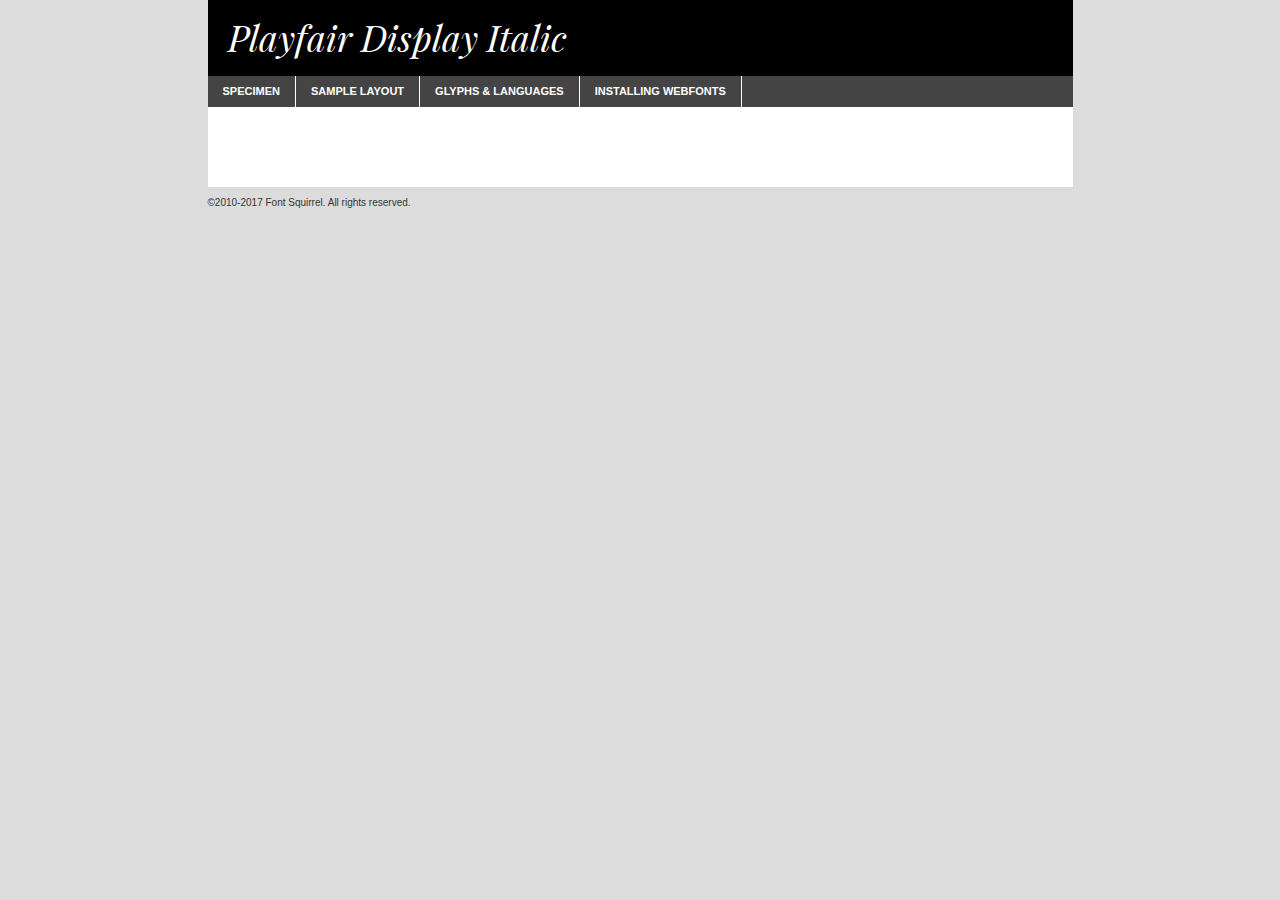
<file: webfontkit-20231126-154624/playfairdisplay-italic-demo.html>
<!DOCTYPE html PUBLIC "-//W3C//DTD XHTML 1.0 Transitional//EN"
        "http://www.w3.org/TR/xhtml1/DTD/xhtml1-transitional.dtd">

<html xmlns="http://www.w3.org/1999/xhtml" xml:lang="en" lang="en">
<head>
    <meta http-equiv="Content-Type" content="text/html; charset=utf-8"/>
    <script src="http://ajax.googleapis.com/ajax/libs/jquery/1.7.2/jquery.min.js" type="text/javascript" charset="utf-8"></script>
    <script type="text/javascript">
		(function($) {
			$.fn.easyTabs = function(option) {
				var param = jQuery.extend({ fadeSpeed: 'fast', defaultContent: 1, activeClass: 'active' }, option);
				$(this).each(function() {
					var thisId = '#' + this.id;
					if ( param.defaultContent == '' )
					{
						param.defaultContent = 1;
					}
					if ( typeof param.defaultContent == 'number' )
					{
						var defaultTab = $(thisId + ' .tabs li:eq(' + (param.defaultContent - 1) + ') a').attr('href').substr(1);
					}
					else
					{
						var defaultTab = param.defaultContent;
					}
					$(thisId + ' .tabs li a').each(function() {
						var tabToHide = $(this).attr('href').substr(1);
						$('#' + tabToHide).addClass('easytabs-tab-content');
					});
					hideAll();
					changeContent(defaultTab);

					function hideAll() {$(thisId + ' .easytabs-tab-content').hide();}

					function changeContent(tabId)
					{
						hideAll();
						$(thisId + ' .tabs li').removeClass(param.activeClass);
						$(thisId + ' .tabs li a[href=#' + tabId + ']').closest('li').addClass(param.activeClass);
						if ( param.fadeSpeed != 'none' )
						{
							$(thisId + ' #' + tabId).fadeIn(param.fadeSpeed);
						}
						else
						{
							$(thisId + ' #' + tabId).show();
						}
					}

					$(thisId + ' .tabs li').click(function() {
						var tabId = $(this).find('a').attr('href').substr(1);
						changeContent(tabId);
						return false;
					});
				});
			}
		})(jQuery);
    </script>
    <link rel="stylesheet" href="specimen_files/specimen_stylesheet.css" type="text/css" charset="utf-8"/>
    <link rel="stylesheet" href="stylesheet.css" type="text/css" charset="utf-8"/>

    <style type="text/css">
        		body {
			font-family: 'playfair_displayitalic';
        		}

            </style>

    <title>Playfair Display Italic Specimen</title>


    <script type="text/javascript" charset="utf-8">
		$(document).ready(function() {
			$('#container').easyTabs({ defaultContent: 1 });
		});
    </script>
</head>

<body>
<div id="container">
    <div id="header">
		Playfair Display Italic    </div>
    <ul class="tabs">
        <li><a href="#specimen">Specimen</a></li>
        <li><a href="#layout">Sample Layout</a></li>
		        <li><a href="#glyphs">Glyphs &amp; Languages</a></li>
        <li><a href="#installing">Installing Webfonts</a></li>

    </ul>

    <div id="main_content">


        <div id="specimen">

            <div class="section">
                <div class="grid12 firstcol">
                    <div class="huge">AaBb</div>
                </div>
            </div>

            <div class="section">
                <div class="glyph_range">A&#x200B;B&#x200b;C&#x200b;D&#x200b;E&#x200b;F&#x200b;G&#x200b;H&#x200b;I&#x200b;J&#x200b;K&#x200b;L&#x200b;M&#x200b;N&#x200b;O&#x200b;P&#x200b;Q&#x200b;R&#x200b;S&#x200b;T&#x200b;U&#x200b;V&#x200b;W&#x200b;X&#x200b;Y&#x200b;Z&#x200b;a&#x200b;b&#x200b;c&#x200b;d&#x200b;e&#x200b;f&#x200b;g&#x200b;h&#x200b;i&#x200b;j&#x200b;k&#x200b;l&#x200b;m&#x200b;n&#x200b;o&#x200b;p&#x200b;q&#x200b;r&#x200b;s&#x200b;t&#x200b;u&#x200b;v&#x200b;w&#x200b;x&#x200b;y&#x200b;z&#x200b;1&#x200b;2&#x200b;3&#x200b;4&#x200b;5&#x200b;6&#x200b;7&#x200b;8&#x200b;9&#x200b;0&#x200b;&amp;&#x200b;.&#x200b;,&#x200b;?&#x200b;!&#x200b;&#64;&#x200b;(&#x200b;)&#x200b;#&#x200b;$&#x200b;%&#x200b;*&#x200b;+&#x200b;-&#x200b;=&#x200b;:&#x200b;;</div>
            </div>
            <div class="section">
                <div class="grid12 firstcol">
                    <table class="sample_table">
                        <tr>
                            <td>10</td>
                            <td class="size10">abcdefghijklmnopqrstuvwxyzABCDEFGHIJKLMNOPQRSTUVWXYZ0123456789abcdefghijklmnopqrstuvwxyzABCDEFGHIJKLMNOPQRSTUVWXYZ0123456789abcdefghijklmnopqrstuvwxyzABCDEFGHIJKLMNOPQRSTUVWXYZ</td>
                        </tr>
                        <tr>
                            <td>11</td>
                            <td class="size11">abcdefghijklmnopqrstuvwxyzABCDEFGHIJKLMNOPQRSTUVWXYZ0123456789abcdefghijklmnopqrstuvwxyzABCDEFGHIJKLMNOPQRSTUVWXYZ0123456789abcdefghijklmnopqrstuvwxyzABCDEFGHIJKLMNOPQRSTUVWXYZ</td>
                        </tr>
                        <tr>
                            <td>12</td>
                            <td class="size12">abcdefghijklmnopqrstuvwxyzABCDEFGHIJKLMNOPQRSTUVWXYZ0123456789abcdefghijklmnopqrstuvwxyzABCDEFGHIJKLMNOPQRSTUVWXYZ0123456789abcdefghijklmnopqrstuvwxyzABCDEFGHIJKLMNOPQRSTUVWXYZ</td>
                        </tr>
                        <tr>
                            <td>13</td>
                            <td class="size13">abcdefghijklmnopqrstuvwxyzABCDEFGHIJKLMNOPQRSTUVWXYZ0123456789abcdefghijklmnopqrstuvwxyzABCDEFGHIJKLMNOPQRSTUVWXYZ0123456789abcdefghijklmnopqrstuvwxyzABCDEFGHIJKLMNOPQRSTUVWXYZ</td>
                        </tr>
                        <tr>
                            <td>14</td>
                            <td class="size14">abcdefghijklmnopqrstuvwxyzABCDEFGHIJKLMNOPQRSTUVWXYZ0123456789abcdefghijklmnopqrstuvwxyzABCDEFGHIJKLMNOPQRSTUVWXYZ0123456789abcdefghijklmnopqrstuvwxyzABCDEFGHIJKLMNOPQRSTUVWXYZ</td>
                        </tr>
                        <tr>
                            <td>16</td>
                            <td class="size16">abcdefghijklmnopqrstuvwxyzABCDEFGHIJKLMNOPQRSTUVWXYZ0123456789abcdefghijklmnopqrstuvwxyzABCDEFGHIJKLMNOPQRSTUVWXYZ</td>
                        </tr>
                        <tr>
                            <td>18</td>
                            <td class="size18">abcdefghijklmnopqrstuvwxyzABCDEFGHIJKLMNOPQRSTUVWXYZ0123456789abcdefghijklmnopqrstuvwxyzABCDEFGHIJKLMNOPQRSTUVWXYZ</td>
                        </tr>
                        <tr>
                            <td>20</td>
                            <td class="size20">abcdefghijklmnopqrstuvwxyzABCDEFGHIJKLMNOPQRSTUVWXYZ0123456789abcdefghijklmnopqrstuvwxyzABCDEFGHIJKLMNOPQRSTUVWXYZ</td>
                        </tr>
                        <tr>
                            <td>24</td>
                            <td class="size24">abcdefghijklmnopqrstuvwxyzABCDEFGHIJKLMNOPQRSTUVWXYZ0123456789abcdefghijklmnopqrstuvwxyzABCDEFGHIJKLMNOPQRSTUVWXYZ</td>
                        </tr>
                        <tr>
                            <td>30</td>
                            <td class="size30">abcdefghijklmnopqrstuvwxyzABCDEFGHIJKLMNOPQRSTUVWXYZ0123456789abcdefghijklmnopqrstuvwxyzABCDEFGHIJKLMNOPQRSTUVWXYZ</td>
                        </tr>
                        <tr>
                            <td>36</td>
                            <td class="size36">abcdefghijklmnopqrstuvwxyzABCDEFGHIJKLMNOPQRSTUVWXYZ0123456789abcdefghijklmnopqrstuvwxyzABCDEFGHIJKLMNOPQRSTUVWXYZ</td>
                        </tr>
                        <tr>
                            <td>48</td>
                            <td class="size48">abcdefghijklmnopqrstuvwxyzABCDEFGHIJKLMNOPQRSTUVWXYZ0123456789abcdefghijklmnopqrstuvwxyzABCDEFGHIJKLMNOPQRSTUVWXYZ</td>
                        </tr>
                        <tr>
                            <td>60</td>
                            <td class="size60">abcdefghijklmnopqrstuvwxyzABCDEFGHIJKLMNOPQRSTUVWXYZ0123456789abcdefghijklmnopqrstuvwxyzABCDEFGHIJKLMNOPQRSTUVWXYZ</td>
                        </tr>
                        <tr>
                            <td>72</td>
                            <td class="size72">abcdefghijklmnopqrstuvwxyzABCDEFGHIJKLMNOPQRSTUVWXYZ0123456789abcdefghijklmnopqrstuvwxyzABCDEFGHIJKLMNOPQRSTUVWXYZ</td>
                        </tr>
                        <tr>
                            <td>90</td>
                            <td class="size90">abcdefghijklmnopqrstuvwxyzABCDEFGHIJKLMNOPQRSTUVWXYZ0123456789abcdefghijklmnopqrstuvwxyzABCDEFGHIJKLMNOPQRSTUVWXYZ</td>
                        </tr>
                    </table>

                </div>

            </div>


            <div class="section" id="bodycomparison">


                <div id="xheight">
                    <div class="fontbody">&#x25FC;&#x25FC;&#x25FC;&#x25FC;&#x25FC;&#x25FC;&#x25FC;&#x25FC;&#x25FC;&#x25FC;&#x25FC;&#x25FC;&#x25FC;&#x25FC;&#x25FC;&#x25FC;&#x25FC;&#x25FC;&#x25FC;&#x25FC;&#x25FC;&#x25FC;&#x25FC;&#x25FC;&#x25FC;&#x25FC;&#x25FC;&#x25FC;&#x25FC;&#x25FC;&#x25FC;&#x25FC;&#x25FC;&#x25FC;&#x25FC;&#x25FC;&#x25FC;&#x25FC;&#x25FC;&#x25FC;&#x25FC;&#x25FC;&#x25FC;&#x25FC;&#x25FC;&#x25FC;&#x25FC;&#x25FC;&#x25FC;&#x25FC;&#x25FC;&#x25FC;&#x25FC;&#x25FC;&#x25FC;&#x25FC;&#x25FC;&#x25FC;&#x25FC;&#x25FC;&#x25FC;&#x25FC;&#x25FC;&#x25FC;&#x25FC;&#x25FC;&#x25FC;&#x25FC;&#x25FC;&#x25FC;&#x25FC;&#x25FC;&#x25FC;&#x25FC;&#x25FC;&#x25FC;&#x25FC;&#x25FC;&#x25FC;&#x25FC;&#x25FC;&#x25FC;&#x25FC;&#x25FC;&#x25FC;&#x25FC;&#x25FC;&#x25FC;&#x25FC;&#x25FC;&#x25FC;&#x25FC;&#x25FC;&#x25FC;&#x25FC;&#x25FC;&#x25FC;&#x25FC;&#x25FC;body</div>
                    <div class="arialbody">body</div>
                    <div class="verdanabody">body</div>
                    <div class="georgiabody">body</div>
                </div>
                <div class="fontbody" style="z-index:1">
                    body<span>Playfair Display Italic</span>
                </div>
                <div class="arialbody" style="z-index:1">
                    body<span>Arial</span>
                </div>
                <div class="verdanabody" style="z-index:1">
                    body<span>Verdana</span>
                </div>
                <div class="georgiabody" style="z-index:1">
                    body<span>Georgia</span>
                </div>


            </div>


            <div class="section psample psample_row1" id="">

                <div class="grid2 firstcol">
                    <p class="size10"><span>10.</span>Aenean lacinia bibendum nulla sed consectetur. Fusce dapibus, tellus ac cursus commodo, tortor mauris condimentum nibh, ut fermentum massa justo sit amet risus. Nullam id dolor id nibh ultricies vehicula ut id elit. Cum sociis natoque penatibus et magnis dis parturient montes, nascetur ridiculus mus. Nulla vitae elit libero, a pharetra augue.</p>

                </div>
                <div class="grid3">
                    <p class="size11"><span>11.</span>Aenean lacinia bibendum nulla sed consectetur. Fusce dapibus, tellus ac cursus commodo, tortor mauris condimentum nibh, ut fermentum massa justo sit amet risus. Nullam id dolor id nibh ultricies vehicula ut id elit. Cum sociis natoque penatibus et magnis dis parturient montes, nascetur ridiculus mus. Nulla vitae elit libero, a pharetra augue.</p>

                </div>
                <div class="grid3">
                    <p class="size12"><span>12.</span>Aenean lacinia bibendum nulla sed consectetur. Fusce dapibus, tellus ac cursus commodo, tortor mauris condimentum nibh, ut fermentum massa justo sit amet risus. Nullam id dolor id nibh ultricies vehicula ut id elit. Cum sociis natoque penatibus et magnis dis parturient montes, nascetur ridiculus mus. Nulla vitae elit libero, a pharetra augue.</p>

                </div>
                <div class="grid4">
                    <p class="size13"><span>13.</span>Aenean lacinia bibendum nulla sed consectetur. Fusce dapibus, tellus ac cursus commodo, tortor mauris condimentum nibh, ut fermentum massa justo sit amet risus. Nullam id dolor id nibh ultricies vehicula ut id elit. Cum sociis natoque penatibus et magnis dis parturient montes, nascetur ridiculus mus. Nulla vitae elit libero, a pharetra augue.</p>

                </div>
                <div class="white_blend"></div>

            </div>
            <div class="section psample psample_row2" id="">
                <div class="grid3 firstcol">
                    <p class="size14"><span>14.</span>Aenean lacinia bibendum nulla sed consectetur. Fusce dapibus, tellus ac cursus commodo, tortor mauris condimentum nibh, ut fermentum massa justo sit amet risus. Nullam id dolor id nibh ultricies vehicula ut id elit. Cum sociis natoque penatibus et magnis dis parturient montes, nascetur ridiculus mus. Nulla vitae elit libero, a pharetra augue.</p>

                </div>
                <div class="grid4">
                    <p class="size16"><span>16.</span>Aenean lacinia bibendum nulla sed consectetur. Fusce dapibus, tellus ac cursus commodo, tortor mauris condimentum nibh, ut fermentum massa justo sit amet risus. Nullam id dolor id nibh ultricies vehicula ut id elit. Cum sociis natoque penatibus et magnis dis parturient montes, nascetur ridiculus mus. Nulla vitae elit libero, a pharetra augue.</p>

                </div>
                <div class="grid5">
                    <p class="size18"><span>18.</span>Aenean lacinia bibendum nulla sed consectetur. Fusce dapibus, tellus ac cursus commodo, tortor mauris condimentum nibh, ut fermentum massa justo sit amet risus. Nullam id dolor id nibh ultricies vehicula ut id elit. Cum sociis natoque penatibus et magnis dis parturient montes, nascetur ridiculus mus. Nulla vitae elit libero, a pharetra augue.</p>

                </div>

                <div class="white_blend"></div>

            </div>

            <div class="section psample psample_row3" id="">
                <div class="grid5 firstcol">
                    <p class="size20"><span>20.</span>Aenean lacinia bibendum nulla sed consectetur. Fusce dapibus, tellus ac cursus commodo, tortor mauris condimentum nibh, ut fermentum massa justo sit amet risus. Nullam id dolor id nibh ultricies vehicula ut id elit. Cum sociis natoque penatibus et magnis dis parturient montes, nascetur ridiculus mus. Nulla vitae elit libero, a pharetra augue.</p>
                </div>
                <div class="grid7">
                    <p class="size24"><span>24.</span>Aenean lacinia bibendum nulla sed consectetur. Fusce dapibus, tellus ac cursus commodo, tortor mauris condimentum nibh, ut fermentum massa justo sit amet risus. Nullam id dolor id nibh ultricies vehicula ut id elit. Cum sociis natoque penatibus et magnis dis parturient montes, nascetur ridiculus mus. Nulla vitae elit libero, a pharetra augue.</p>
                </div>

                <div class="white_blend"></div>

            </div>

            <div class="section psample psample_row4" id="">
                <div class="grid12 firstcol">
                    <p class="size30"><span>30.</span>Aenean lacinia bibendum nulla sed consectetur. Fusce dapibus, tellus ac cursus commodo, tortor mauris condimentum nibh, ut fermentum massa justo sit amet risus. Nullam id dolor id nibh ultricies vehicula ut id elit. Cum sociis natoque penatibus et magnis dis parturient montes, nascetur ridiculus mus. Nulla vitae elit libero, a pharetra augue.</p>
                </div>
                <div class="white_blend"></div>

            </div>


            <div class="section psample psample_row1 fullreverse">
                <div class="grid2 firstcol">
                    <p class="size10"><span>10.</span>Aenean lacinia bibendum nulla sed consectetur. Fusce dapibus, tellus ac cursus commodo, tortor mauris condimentum nibh, ut fermentum massa justo sit amet risus. Nullam id dolor id nibh ultricies vehicula ut id elit. Cum sociis natoque penatibus et magnis dis parturient montes, nascetur ridiculus mus. Nulla vitae elit libero, a pharetra augue.</p>

                </div>
                <div class="grid3">
                    <p class="size11"><span>11.</span>Aenean lacinia bibendum nulla sed consectetur. Fusce dapibus, tellus ac cursus commodo, tortor mauris condimentum nibh, ut fermentum massa justo sit amet risus. Nullam id dolor id nibh ultricies vehicula ut id elit. Cum sociis natoque penatibus et magnis dis parturient montes, nascetur ridiculus mus. Nulla vitae elit libero, a pharetra augue.</p>

                </div>
                <div class="grid3">
                    <p class="size12"><span>12.</span>Aenean lacinia bibendum nulla sed consectetur. Fusce dapibus, tellus ac cursus commodo, tortor mauris condimentum nibh, ut fermentum massa justo sit amet risus. Nullam id dolor id nibh ultricies vehicula ut id elit. Cum sociis natoque penatibus et magnis dis parturient montes, nascetur ridiculus mus. Nulla vitae elit libero, a pharetra augue.</p>

                </div>
                <div class="grid4">
                    <p class="size13"><span>13.</span>Aenean lacinia bibendum nulla sed consectetur. Fusce dapibus, tellus ac cursus commodo, tortor mauris condimentum nibh, ut fermentum massa justo sit amet risus. Nullam id dolor id nibh ultricies vehicula ut id elit. Cum sociis natoque penatibus et magnis dis parturient montes, nascetur ridiculus mus. Nulla vitae elit libero, a pharetra augue.</p>

                </div>
                <div class="black_blend"></div>

            </div>

            <div class="section psample psample_row2 fullreverse">
                <div class="grid3 firstcol">
                    <p class="size14"><span>14.</span>Aenean lacinia bibendum nulla sed consectetur. Fusce dapibus, tellus ac cursus commodo, tortor mauris condimentum nibh, ut fermentum massa justo sit amet risus. Nullam id dolor id nibh ultricies vehicula ut id elit. Cum sociis natoque penatibus et magnis dis parturient montes, nascetur ridiculus mus. Nulla vitae elit libero, a pharetra augue.</p>

                </div>
                <div class="grid4">
                    <p class="size16"><span>16.</span>Aenean lacinia bibendum nulla sed consectetur. Fusce dapibus, tellus ac cursus commodo, tortor mauris condimentum nibh, ut fermentum massa justo sit amet risus. Nullam id dolor id nibh ultricies vehicula ut id elit. Cum sociis natoque penatibus et magnis dis parturient montes, nascetur ridiculus mus. Nulla vitae elit libero, a pharetra augue.</p>

                </div>
                <div class="grid5">
                    <p class="size18"><span>18.</span>Aenean lacinia bibendum nulla sed consectetur. Fusce dapibus, tellus ac cursus commodo, tortor mauris condimentum nibh, ut fermentum massa justo sit amet risus. Nullam id dolor id nibh ultricies vehicula ut id elit. Cum sociis natoque penatibus et magnis dis parturient montes, nascetur ridiculus mus. Nulla vitae elit libero, a pharetra augue.</p>

                </div>
                <div class="black_blend"></div>

            </div>

            <div class="section psample fullreverse psample_row3" id="">
                <div class="grid5 firstcol">
                    <p class="size20"><span>20.</span>Aenean lacinia bibendum nulla sed consectetur. Fusce dapibus, tellus ac cursus commodo, tortor mauris condimentum nibh, ut fermentum massa justo sit amet risus. Nullam id dolor id nibh ultricies vehicula ut id elit. Cum sociis natoque penatibus et magnis dis parturient montes, nascetur ridiculus mus. Nulla vitae elit libero, a pharetra augue.</p>
                </div>
                <div class="grid7">
                    <p class="size24"><span>24.</span>Aenean lacinia bibendum nulla sed consectetur. Fusce dapibus, tellus ac cursus commodo, tortor mauris condimentum nibh, ut fermentum massa justo sit amet risus. Nullam id dolor id nibh ultricies vehicula ut id elit. Cum sociis natoque penatibus et magnis dis parturient montes, nascetur ridiculus mus. Nulla vitae elit libero, a pharetra augue.</p>
                </div>

                <div class="black_blend"></div>

            </div>

            <div class="section psample fullreverse psample_row4" id="" style="border-bottom: 20px #000 solid;">
                <div class="grid12 firstcol">
                    <p class="size30"><span>30.</span>Aenean lacinia bibendum nulla sed consectetur. Fusce dapibus, tellus ac cursus commodo, tortor mauris condimentum nibh, ut fermentum massa justo sit amet risus. Nullam id dolor id nibh ultricies vehicula ut id elit. Cum sociis natoque penatibus et magnis dis parturient montes, nascetur ridiculus mus. Nulla vitae elit libero, a pharetra augue.</p>
                </div>
                <div class="black_blend"></div>

            </div>


        </div>

        <div id="layout">

            <div class="section">

                <div class="grid12 firstcol">
                    <h1>Lorem Ipsum Dolor</h1>
                    <h2>Etiam porta sem malesuada magna mollis euismod</h2>

                    <p class="byline">By <a href="#link">Aenean Lacinia</a></p>
                </div>
            </div>
            <div class="section">
                <div class="grid8 firstcol">
                    <p class="large">Donec sed odio dui. Morbi leo risus, porta ac consectetur ac, vestibulum at eros. Fusce dapibus, tellus ac cursus commodo, tortor mauris condimentum nibh, ut fermentum massa justo sit amet risus. </p>


                    <h3>Pellentesque ornare sem</h3>

                    <p>Maecenas sed diam eget risus varius blandit sit amet non magna. Maecenas faucibus mollis interdum. Donec ullamcorper nulla non metus auctor fringilla. Nullam id dolor id nibh ultricies vehicula ut id elit. Nullam id dolor id nibh ultricies vehicula ut id elit. </p>

                    <p>Aenean eu leo quam. Pellentesque ornare sem lacinia quam venenatis vestibulum. Lorem ipsum dolor sit amet, consectetur adipiscing elit. Cum sociis natoque penatibus et magnis dis parturient montes, nascetur ridiculus mus. </p>

                    <p>Nulla vitae elit libero, a pharetra augue. Praesent commodo cursus magna, vel scelerisque nisl consectetur et. Aenean lacinia bibendum nulla sed consectetur. </p>

                    <p>Nullam quis risus eget urna mollis ornare vel eu leo. Nullam quis risus eget urna mollis ornare vel eu leo. Maecenas sed diam eget risus varius blandit sit amet non magna. Donec ullamcorper nulla non metus auctor fringilla. </p>

                    <h3>Cras mattis consectetur</h3>

                    <p>Aenean eu leo quam. Pellentesque ornare sem lacinia quam venenatis vestibulum. Aenean lacinia bibendum nulla sed consectetur. Integer posuere erat a ante venenatis dapibus posuere velit aliquet. Cras mattis consectetur purus sit amet fermentum. </p>

                    <p>Nullam id dolor id nibh ultricies vehicula ut id elit. Nullam quis risus eget urna mollis ornare vel eu leo. Cras mattis consectetur purus sit amet fermentum.</p>
                </div>

                <div class="grid4 sidebar">

                    <div class="box reverse">
                        <p class="last">Nullam quis risus eget urna mollis ornare vel eu leo. Donec ullamcorper nulla non metus auctor fringilla. Cras mattis consectetur purus sit amet fermentum. Sed posuere consectetur est at lobortis. Lorem ipsum dolor sit amet, consectetur adipiscing elit. </p>
                    </div>

                    <p class="caption">Maecenas sed diam eget risus varius.</p>

                    <p>Vestibulum id ligula porta felis euismod semper. Integer posuere erat a ante venenatis dapibus posuere velit aliquet. Vestibulum id ligula porta felis euismod semper. Sed posuere consectetur est at lobortis. Maecenas sed diam eget risus varius blandit sit amet non magna. Fusce dapibus, tellus ac cursus commodo, tortor mauris condimentum nibh, ut fermentum massa justo sit amet risus. </p>


                    <p>Duis mollis, est non commodo luctus, nisi erat porttitor ligula, eget lacinia odio sem nec elit. Aenean lacinia bibendum nulla sed consectetur. Vivamus sagittis lacus vel augue laoreet rutrum faucibus dolor auctor. Aenean lacinia bibendum nulla sed consectetur. Nullam quis risus eget urna mollis ornare vel eu leo. </p>

                    <p>Praesent commodo cursus magna, vel scelerisque nisl consectetur et. Donec ullamcorper nulla non metus auctor fringilla. Maecenas faucibus mollis interdum. Fusce dapibus, tellus ac cursus commodo, tortor mauris condimentum nibh, ut fermentum massa justo sit amet risus. </p>

                </div>
            </div>

        </div>


		

        <div id="glyphs">
            <div class="section">
                <div class="grid12 firstcol">

                    <h1>Language Support</h1>
                    <p>The subset of Playfair Display Italic in this kit supports the following languages:<br/>

						Albanian, Basque, Breton, Chamorro, Danish, Dutch, English, Faroese, Finnish, French, Frisian, Galician, German, Icelandic, Italian, Malagasy, Norwegian, Portuguese, Spanish, Alsatian, Aragonese, Arapaho, Arrernte, Asturian, Aymara, Bislama, Cebuano, Corsican, Fijian, French_creole, Genoese, Gilbertese, Greenlandic, Haitian_creole, Hiligaynon, Hmong, Hopi, Ibanag, Iloko_ilokano, Indonesian, Interglossa_glosa, Interlingua, Irish_gaelic, Jerriais, Lojban, Lombard, Luxembourgeois, Manx, Mohawk, Norfolk_pitcairnese, Occitan, Oromo, Pangasinan, Papiamento, Piedmontese, Potawatomi, Rhaeto-romance, Romansh, Rotokas, Sami_lule, Samoan, Sardinian, Scots_gaelic, Seychelles_creole, Shona, Sicilian, Somali, Southern_ndebele, Swahili, Swati_swazi, Tagalog_filipino_pilipino, Tetum, Tok_pisin, Uyghur_latinized, Volapuk, Walloon, Warlpiri, Xhosa, Yapese, Zulu, Latinbasic, Ubasic, Demo                    </p>
                    <h1>Glyph Chart</h1>
                    <p>The subset of Playfair Display Italic in this kit includes all the glyphs listed below. Unicode entities are included above each glyph to help you insert individual characters into your layout.</p>
                    <div id="glyph_chart">

																				                                <div><p>&amp;#13;</p>&#13;</div>
																				                                <div><p>&amp;#32;</p>&#32;</div>
																				                                <div><p>&amp;#33;</p>&#33;</div>
																				                                <div><p>&amp;#34;</p>&#34;</div>
																				                                <div><p>&amp;#35;</p>&#35;</div>
																				                                <div><p>&amp;#36;</p>&#36;</div>
																				                                <div><p>&amp;#37;</p>&#37;</div>
																				                                <div><p>&amp;#38;</p>&#38;</div>
																				                                <div><p>&amp;#39;</p>&#39;</div>
																				                                <div><p>&amp;#40;</p>&#40;</div>
																				                                <div><p>&amp;#41;</p>&#41;</div>
																				                                <div><p>&amp;#42;</p>&#42;</div>
																				                                <div><p>&amp;#43;</p>&#43;</div>
																				                                <div><p>&amp;#44;</p>&#44;</div>
																				                                <div><p>&amp;#45;</p>&#45;</div>
																				                                <div><p>&amp;#46;</p>&#46;</div>
																				                                <div><p>&amp;#47;</p>&#47;</div>
																				                                <div><p>&amp;#48;</p>&#48;</div>
																				                                <div><p>&amp;#49;</p>&#49;</div>
																				                                <div><p>&amp;#50;</p>&#50;</div>
																				                                <div><p>&amp;#51;</p>&#51;</div>
																				                                <div><p>&amp;#52;</p>&#52;</div>
																				                                <div><p>&amp;#53;</p>&#53;</div>
																				                                <div><p>&amp;#54;</p>&#54;</div>
																				                                <div><p>&amp;#55;</p>&#55;</div>
																				                                <div><p>&amp;#56;</p>&#56;</div>
																				                                <div><p>&amp;#57;</p>&#57;</div>
																				                                <div><p>&amp;#58;</p>&#58;</div>
																				                                <div><p>&amp;#59;</p>&#59;</div>
																				                                <div><p>&amp;#60;</p>&#60;</div>
																				                                <div><p>&amp;#61;</p>&#61;</div>
																				                                <div><p>&amp;#62;</p>&#62;</div>
																				                                <div><p>&amp;#63;</p>&#63;</div>
																				                                <div><p>&amp;#64;</p>&#64;</div>
																				                                <div><p>&amp;#65;</p>&#65;</div>
																				                                <div><p>&amp;#66;</p>&#66;</div>
																				                                <div><p>&amp;#67;</p>&#67;</div>
																				                                <div><p>&amp;#68;</p>&#68;</div>
																				                                <div><p>&amp;#69;</p>&#69;</div>
																				                                <div><p>&amp;#70;</p>&#70;</div>
																				                                <div><p>&amp;#71;</p>&#71;</div>
																				                                <div><p>&amp;#72;</p>&#72;</div>
																				                                <div><p>&amp;#73;</p>&#73;</div>
																				                                <div><p>&amp;#74;</p>&#74;</div>
																				                                <div><p>&amp;#75;</p>&#75;</div>
																				                                <div><p>&amp;#76;</p>&#76;</div>
																				                                <div><p>&amp;#77;</p>&#77;</div>
																				                                <div><p>&amp;#78;</p>&#78;</div>
																				                                <div><p>&amp;#79;</p>&#79;</div>
																				                                <div><p>&amp;#80;</p>&#80;</div>
																				                                <div><p>&amp;#81;</p>&#81;</div>
																				                                <div><p>&amp;#82;</p>&#82;</div>
																				                                <div><p>&amp;#83;</p>&#83;</div>
																				                                <div><p>&amp;#84;</p>&#84;</div>
																				                                <div><p>&amp;#85;</p>&#85;</div>
																				                                <div><p>&amp;#86;</p>&#86;</div>
																				                                <div><p>&amp;#87;</p>&#87;</div>
																				                                <div><p>&amp;#88;</p>&#88;</div>
																				                                <div><p>&amp;#89;</p>&#89;</div>
																				                                <div><p>&amp;#90;</p>&#90;</div>
																				                                <div><p>&amp;#91;</p>&#91;</div>
																				                                <div><p>&amp;#92;</p>&#92;</div>
																				                                <div><p>&amp;#93;</p>&#93;</div>
																				                                <div><p>&amp;#94;</p>&#94;</div>
																				                                <div><p>&amp;#95;</p>&#95;</div>
																				                                <div><p>&amp;#96;</p>&#96;</div>
																				                                <div><p>&amp;#97;</p>&#97;</div>
																				                                <div><p>&amp;#98;</p>&#98;</div>
																				                                <div><p>&amp;#99;</p>&#99;</div>
																				                                <div><p>&amp;#100;</p>&#100;</div>
																				                                <div><p>&amp;#101;</p>&#101;</div>
																				                                <div><p>&amp;#102;</p>&#102;</div>
																				                                <div><p>&amp;#103;</p>&#103;</div>
																				                                <div><p>&amp;#104;</p>&#104;</div>
																				                                <div><p>&amp;#105;</p>&#105;</div>
																				                                <div><p>&amp;#106;</p>&#106;</div>
																				                                <div><p>&amp;#107;</p>&#107;</div>
																				                                <div><p>&amp;#108;</p>&#108;</div>
																				                                <div><p>&amp;#109;</p>&#109;</div>
																				                                <div><p>&amp;#110;</p>&#110;</div>
																				                                <div><p>&amp;#111;</p>&#111;</div>
																				                                <div><p>&amp;#112;</p>&#112;</div>
																				                                <div><p>&amp;#113;</p>&#113;</div>
																				                                <div><p>&amp;#114;</p>&#114;</div>
																				                                <div><p>&amp;#115;</p>&#115;</div>
																				                                <div><p>&amp;#116;</p>&#116;</div>
																				                                <div><p>&amp;#117;</p>&#117;</div>
																				                                <div><p>&amp;#118;</p>&#118;</div>
																				                                <div><p>&amp;#119;</p>&#119;</div>
																				                                <div><p>&amp;#120;</p>&#120;</div>
																				                                <div><p>&amp;#121;</p>&#121;</div>
																				                                <div><p>&amp;#122;</p>&#122;</div>
																				                                <div><p>&amp;#123;</p>&#123;</div>
																				                                <div><p>&amp;#124;</p>&#124;</div>
																				                                <div><p>&amp;#125;</p>&#125;</div>
																				                                <div><p>&amp;#126;</p>&#126;</div>
																				                                <div><p>&amp;#160;</p>&#160;</div>
																				                                <div><p>&amp;#161;</p>&#161;</div>
																				                                <div><p>&amp;#162;</p>&#162;</div>
																				                                <div><p>&amp;#163;</p>&#163;</div>
																				                                <div><p>&amp;#164;</p>&#164;</div>
																				                                <div><p>&amp;#165;</p>&#165;</div>
																				                                <div><p>&amp;#166;</p>&#166;</div>
																				                                <div><p>&amp;#167;</p>&#167;</div>
																				                                <div><p>&amp;#168;</p>&#168;</div>
																				                                <div><p>&amp;#169;</p>&#169;</div>
																				                                <div><p>&amp;#170;</p>&#170;</div>
																				                                <div><p>&amp;#171;</p>&#171;</div>
																				                                <div><p>&amp;#172;</p>&#172;</div>
																				                                <div><p>&amp;#173;</p>&#173;</div>
																				                                <div><p>&amp;#174;</p>&#174;</div>
																				                                <div><p>&amp;#175;</p>&#175;</div>
																				                                <div><p>&amp;#176;</p>&#176;</div>
																				                                <div><p>&amp;#177;</p>&#177;</div>
																				                                <div><p>&amp;#178;</p>&#178;</div>
																				                                <div><p>&amp;#179;</p>&#179;</div>
																				                                <div><p>&amp;#180;</p>&#180;</div>
																				                                <div><p>&amp;#182;</p>&#182;</div>
																				                                <div><p>&amp;#183;</p>&#183;</div>
																				                                <div><p>&amp;#184;</p>&#184;</div>
																				                                <div><p>&amp;#185;</p>&#185;</div>
																				                                <div><p>&amp;#186;</p>&#186;</div>
																				                                <div><p>&amp;#187;</p>&#187;</div>
																				                                <div><p>&amp;#188;</p>&#188;</div>
																				                                <div><p>&amp;#189;</p>&#189;</div>
																				                                <div><p>&amp;#190;</p>&#190;</div>
																				                                <div><p>&amp;#191;</p>&#191;</div>
																				                                <div><p>&amp;#192;</p>&#192;</div>
																				                                <div><p>&amp;#193;</p>&#193;</div>
																				                                <div><p>&amp;#194;</p>&#194;</div>
																				                                <div><p>&amp;#195;</p>&#195;</div>
																				                                <div><p>&amp;#196;</p>&#196;</div>
																				                                <div><p>&amp;#197;</p>&#197;</div>
																				                                <div><p>&amp;#198;</p>&#198;</div>
																				                                <div><p>&amp;#199;</p>&#199;</div>
																				                                <div><p>&amp;#200;</p>&#200;</div>
																				                                <div><p>&amp;#201;</p>&#201;</div>
																				                                <div><p>&amp;#202;</p>&#202;</div>
																				                                <div><p>&amp;#203;</p>&#203;</div>
																				                                <div><p>&amp;#204;</p>&#204;</div>
																				                                <div><p>&amp;#205;</p>&#205;</div>
																				                                <div><p>&amp;#206;</p>&#206;</div>
																				                                <div><p>&amp;#207;</p>&#207;</div>
																				                                <div><p>&amp;#208;</p>&#208;</div>
																				                                <div><p>&amp;#209;</p>&#209;</div>
																				                                <div><p>&amp;#210;</p>&#210;</div>
																				                                <div><p>&amp;#211;</p>&#211;</div>
																				                                <div><p>&amp;#212;</p>&#212;</div>
																				                                <div><p>&amp;#213;</p>&#213;</div>
																				                                <div><p>&amp;#214;</p>&#214;</div>
																				                                <div><p>&amp;#215;</p>&#215;</div>
																				                                <div><p>&amp;#216;</p>&#216;</div>
																				                                <div><p>&amp;#217;</p>&#217;</div>
																				                                <div><p>&amp;#218;</p>&#218;</div>
																				                                <div><p>&amp;#219;</p>&#219;</div>
																				                                <div><p>&amp;#220;</p>&#220;</div>
																				                                <div><p>&amp;#221;</p>&#221;</div>
																				                                <div><p>&amp;#222;</p>&#222;</div>
																				                                <div><p>&amp;#223;</p>&#223;</div>
																				                                <div><p>&amp;#224;</p>&#224;</div>
																				                                <div><p>&amp;#225;</p>&#225;</div>
																				                                <div><p>&amp;#226;</p>&#226;</div>
																				                                <div><p>&amp;#227;</p>&#227;</div>
																				                                <div><p>&amp;#228;</p>&#228;</div>
																				                                <div><p>&amp;#229;</p>&#229;</div>
																				                                <div><p>&amp;#230;</p>&#230;</div>
																				                                <div><p>&amp;#231;</p>&#231;</div>
																				                                <div><p>&amp;#232;</p>&#232;</div>
																				                                <div><p>&amp;#233;</p>&#233;</div>
																				                                <div><p>&amp;#234;</p>&#234;</div>
																				                                <div><p>&amp;#235;</p>&#235;</div>
																				                                <div><p>&amp;#236;</p>&#236;</div>
																				                                <div><p>&amp;#237;</p>&#237;</div>
																				                                <div><p>&amp;#238;</p>&#238;</div>
																				                                <div><p>&amp;#239;</p>&#239;</div>
																				                                <div><p>&amp;#240;</p>&#240;</div>
																				                                <div><p>&amp;#241;</p>&#241;</div>
																				                                <div><p>&amp;#242;</p>&#242;</div>
																				                                <div><p>&amp;#243;</p>&#243;</div>
																				                                <div><p>&amp;#244;</p>&#244;</div>
																				                                <div><p>&amp;#245;</p>&#245;</div>
																				                                <div><p>&amp;#246;</p>&#246;</div>
																				                                <div><p>&amp;#247;</p>&#247;</div>
																				                                <div><p>&amp;#248;</p>&#248;</div>
																				                                <div><p>&amp;#249;</p>&#249;</div>
																				                                <div><p>&amp;#250;</p>&#250;</div>
																				                                <div><p>&amp;#251;</p>&#251;</div>
																				                                <div><p>&amp;#252;</p>&#252;</div>
																				                                <div><p>&amp;#253;</p>&#253;</div>
																				                                <div><p>&amp;#254;</p>&#254;</div>
																				                                <div><p>&amp;#255;</p>&#255;</div>
																				                                <div><p>&amp;#338;</p>&#338;</div>
																				                                <div><p>&amp;#339;</p>&#339;</div>
																				                                <div><p>&amp;#376;</p>&#376;</div>
																				                                <div><p>&amp;#710;</p>&#710;</div>
																				                                <div><p>&amp;#732;</p>&#732;</div>
																				                                <div><p>&amp;#8192;</p>&#8192;</div>
																				                                <div><p>&amp;#8193;</p>&#8193;</div>
																				                                <div><p>&amp;#8194;</p>&#8194;</div>
																				                                <div><p>&amp;#8195;</p>&#8195;</div>
																				                                <div><p>&amp;#8196;</p>&#8196;</div>
																				                                <div><p>&amp;#8197;</p>&#8197;</div>
																				                                <div><p>&amp;#8198;</p>&#8198;</div>
																				                                <div><p>&amp;#8199;</p>&#8199;</div>
																				                                <div><p>&amp;#8200;</p>&#8200;</div>
																				                                <div><p>&amp;#8201;</p>&#8201;</div>
																				                                <div><p>&amp;#8202;</p>&#8202;</div>
																				                                <div><p>&amp;#8208;</p>&#8208;</div>
																				                                <div><p>&amp;#8209;</p>&#8209;</div>
																				                                <div><p>&amp;#8210;</p>&#8210;</div>
																				                                <div><p>&amp;#8211;</p>&#8211;</div>
																				                                <div><p>&amp;#8212;</p>&#8212;</div>
																				                                <div><p>&amp;#8216;</p>&#8216;</div>
																				                                <div><p>&amp;#8217;</p>&#8217;</div>
																				                                <div><p>&amp;#8218;</p>&#8218;</div>
																				                                <div><p>&amp;#8220;</p>&#8220;</div>
																				                                <div><p>&amp;#8221;</p>&#8221;</div>
																				                                <div><p>&amp;#8222;</p>&#8222;</div>
																				                                <div><p>&amp;#8226;</p>&#8226;</div>
																				                                <div><p>&amp;#8230;</p>&#8230;</div>
																				                                <div><p>&amp;#8239;</p>&#8239;</div>
																				                                <div><p>&amp;#8249;</p>&#8249;</div>
																				                                <div><p>&amp;#8250;</p>&#8250;</div>
																				                                <div><p>&amp;#8287;</p>&#8287;</div>
																				                                <div><p>&amp;#8364;</p>&#8364;</div>
																				                                <div><p>&amp;#8482;</p>&#8482;</div>
																				                                <div><p>&amp;#9724;</p>&#9724;</div>
																				                                <div><p>&amp;#64257;</p>&#64257;</div>
																				                                <div><p>&amp;#64258;</p>&#64258;</div>
																				                                <div><p>&amp;#64259;</p>&#64259;</div>
																				                                <div><p>&amp;#64260;</p>&#64260;</div>
																																																										                    </div>
                </div>


            </div>
        </div>


        <div id="specs">

        </div>

        <div id="installing">
            <div class="section">
                <div class="grid7 firstcol">
                    <h1>Installing Webfonts</h1>

                    <p>Webfonts are supported by all major browser platforms but not all in the same way. There are currently four different font formats that must be included in order to target all browsers. This includes TTF, WOFF, EOT and SVG.</p>

                    <h2>1. Upload your webfonts</h2>
                    <p>You must upload your webfont kit to your website. They should be in or near the same directory as your CSS files.</p>

                    <h2>2. Include the webfont stylesheet</h2>
                    <p>A special CSS @font-face declaration helps the various browsers select the appropriate font it needs without causing you a bunch of headaches. Learn more about this syntax by reading the <a href="https://www.fontspring.com/blog/further-hardening-of-the-bulletproof-syntax">Fontspring blog post</a> about it. The code for it is as follows:</p>


                    <code>
                        @font-face{
                        font-family: 'MyWebFont';
                        src: url('WebFont.eot');
                        src: url('WebFont.eot?#iefix') format('embedded-opentype'),
                        url('WebFont.woff') format('woff'),
                        url('WebFont.ttf') format('truetype'),
                        url('WebFont.svg#webfont') format('svg');
                        }
                    </code>

                    <p>We've already gone ahead and generated the code for you. All you have to do is link to the stylesheet in your HTML, like this:</p>
                    <code>&lt;link rel=&quot;stylesheet&quot; href=&quot;stylesheet.css&quot; type=&quot;text/css&quot; charset=&quot;utf-8&quot; /&gt;</code>

                    <h2>3. Modify your own stylesheet</h2>
                    <p>To take advantage of your new fonts, you must tell your stylesheet to use them. Look at the original @font-face declaration above and find the property called "font-family." The name linked there will be what you use to reference the font. Prepend that webfont name to the font stack in the "font-family" property, inside the selector you want to change. For example:</p>
                    <code>p { font-family: 'WebFont', Arial, sans-serif; }</code>

                    <h2>4. Test</h2>
                    <p>Getting webfonts to work cross-browser <em>can</em> be tricky. Use the information in the sidebar to help you if you find that fonts aren't loading in a particular browser.</p>
                </div>

                <div class="grid5 sidebar">
                    <div class="box">
                        <h2>Troubleshooting<br/>Font-Face Problems</h2>
                        <p>Having trouble getting your webfonts to load in your new website? Here are some tips to sort out what might be the problem.</p>

                        <h3>Fonts not showing in any browser</h3>

                        <p>This sounds like you need to work on the plumbing. You either did not upload the fonts to the correct directory, or you did not link the fonts properly in the CSS. If you've confirmed that all this is correct and you still have a problem, take a look at your .htaccess file and see if requests are getting intercepted.</p>

                        <h3>Fonts not loading in iPhone or iPad</h3>

                        <p>The most common problem here is that you are serving the fonts from an IIS server. IIS refuses to serve files that have unknown MIME types. If that is the case, you must set the MIME type for SVG to "image/svg+xml" in the server settings. Follow these instructions from Microsoft if you need help.</p>

                        <h3>Fonts not loading in Firefox</h3>

                        <p>The primary reason for this failure? You are still using a version Firefox older than 3.5. So upgrade already! If that isn't it, then you are very likely serving fonts from a different domain. Firefox requires that all font assets be served from the same domain. Lastly it is possible that you need to add WOFF to your list of MIME types (if you are serving via IIS.)</p>

                        <h3>Fonts not loading in IE</h3>

                        <p>Are you looking at Internet Explorer on an actual Windows machine or are you cheating by using a service like Adobe BrowserLab? Many of these screenshot services do not render @font-face for IE. Best to test it on a real machine.</p>

                        <h3>Fonts not loading in IE9</h3>

                        <p>IE9, like Firefox, requires that fonts be served from the same domain as the website. Make sure that is the case.</p>
                    </div>
                </div>
            </div>

        </div>

    </div>
    <div id="footer">
        <p>&copy;2010-2017 Font Squirrel. All rights reserved.</p>
    </div>
</div>
</body>
</html>
</file>
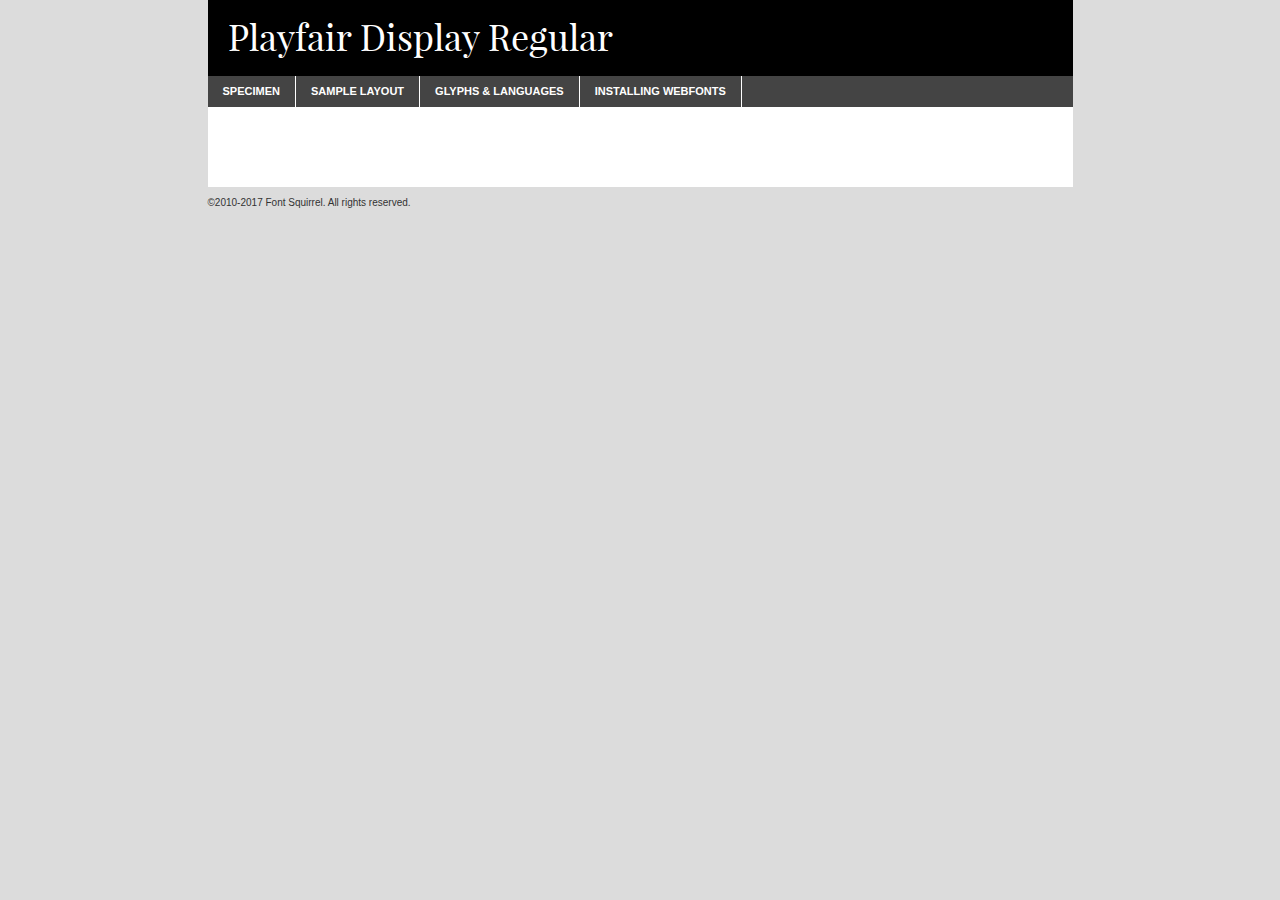
<file: webfontkit-20231126-154624/playfairdisplay-regular-demo.html>
<!DOCTYPE html PUBLIC "-//W3C//DTD XHTML 1.0 Transitional//EN"
        "http://www.w3.org/TR/xhtml1/DTD/xhtml1-transitional.dtd">

<html xmlns="http://www.w3.org/1999/xhtml" xml:lang="en" lang="en">
<head>
    <meta http-equiv="Content-Type" content="text/html; charset=utf-8"/>
    <script src="http://ajax.googleapis.com/ajax/libs/jquery/1.7.2/jquery.min.js" type="text/javascript" charset="utf-8"></script>
    <script type="text/javascript">
		(function($) {
			$.fn.easyTabs = function(option) {
				var param = jQuery.extend({ fadeSpeed: 'fast', defaultContent: 1, activeClass: 'active' }, option);
				$(this).each(function() {
					var thisId = '#' + this.id;
					if ( param.defaultContent == '' )
					{
						param.defaultContent = 1;
					}
					if ( typeof param.defaultContent == 'number' )
					{
						var defaultTab = $(thisId + ' .tabs li:eq(' + (param.defaultContent - 1) + ') a').attr('href').substr(1);
					}
					else
					{
						var defaultTab = param.defaultContent;
					}
					$(thisId + ' .tabs li a').each(function() {
						var tabToHide = $(this).attr('href').substr(1);
						$('#' + tabToHide).addClass('easytabs-tab-content');
					});
					hideAll();
					changeContent(defaultTab);

					function hideAll() {$(thisId + ' .easytabs-tab-content').hide();}

					function changeContent(tabId)
					{
						hideAll();
						$(thisId + ' .tabs li').removeClass(param.activeClass);
						$(thisId + ' .tabs li a[href=#' + tabId + ']').closest('li').addClass(param.activeClass);
						if ( param.fadeSpeed != 'none' )
						{
							$(thisId + ' #' + tabId).fadeIn(param.fadeSpeed);
						}
						else
						{
							$(thisId + ' #' + tabId).show();
						}
					}

					$(thisId + ' .tabs li').click(function() {
						var tabId = $(this).find('a').attr('href').substr(1);
						changeContent(tabId);
						return false;
					});
				});
			}
		})(jQuery);
    </script>
    <link rel="stylesheet" href="specimen_files/specimen_stylesheet.css" type="text/css" charset="utf-8"/>
    <link rel="stylesheet" href="stylesheet.css" type="text/css" charset="utf-8"/>

    <style type="text/css">
        		body {
			font-family: 'playfair_displayregular';
        		}

            </style>

    <title>Playfair Display Regular Specimen</title>


    <script type="text/javascript" charset="utf-8">
		$(document).ready(function() {
			$('#container').easyTabs({ defaultContent: 1 });
		});
    </script>
</head>

<body>
<div id="container">
    <div id="header">
		Playfair Display Regular    </div>
    <ul class="tabs">
        <li><a href="#specimen">Specimen</a></li>
        <li><a href="#layout">Sample Layout</a></li>
		        <li><a href="#glyphs">Glyphs &amp; Languages</a></li>
        <li><a href="#installing">Installing Webfonts</a></li>

    </ul>

    <div id="main_content">


        <div id="specimen">

            <div class="section">
                <div class="grid12 firstcol">
                    <div class="huge">AaBb</div>
                </div>
            </div>

            <div class="section">
                <div class="glyph_range">A&#x200B;B&#x200b;C&#x200b;D&#x200b;E&#x200b;F&#x200b;G&#x200b;H&#x200b;I&#x200b;J&#x200b;K&#x200b;L&#x200b;M&#x200b;N&#x200b;O&#x200b;P&#x200b;Q&#x200b;R&#x200b;S&#x200b;T&#x200b;U&#x200b;V&#x200b;W&#x200b;X&#x200b;Y&#x200b;Z&#x200b;a&#x200b;b&#x200b;c&#x200b;d&#x200b;e&#x200b;f&#x200b;g&#x200b;h&#x200b;i&#x200b;j&#x200b;k&#x200b;l&#x200b;m&#x200b;n&#x200b;o&#x200b;p&#x200b;q&#x200b;r&#x200b;s&#x200b;t&#x200b;u&#x200b;v&#x200b;w&#x200b;x&#x200b;y&#x200b;z&#x200b;1&#x200b;2&#x200b;3&#x200b;4&#x200b;5&#x200b;6&#x200b;7&#x200b;8&#x200b;9&#x200b;0&#x200b;&amp;&#x200b;.&#x200b;,&#x200b;?&#x200b;!&#x200b;&#64;&#x200b;(&#x200b;)&#x200b;#&#x200b;$&#x200b;%&#x200b;*&#x200b;+&#x200b;-&#x200b;=&#x200b;:&#x200b;;</div>
            </div>
            <div class="section">
                <div class="grid12 firstcol">
                    <table class="sample_table">
                        <tr>
                            <td>10</td>
                            <td class="size10">abcdefghijklmnopqrstuvwxyzABCDEFGHIJKLMNOPQRSTUVWXYZ0123456789abcdefghijklmnopqrstuvwxyzABCDEFGHIJKLMNOPQRSTUVWXYZ0123456789abcdefghijklmnopqrstuvwxyzABCDEFGHIJKLMNOPQRSTUVWXYZ</td>
                        </tr>
                        <tr>
                            <td>11</td>
                            <td class="size11">abcdefghijklmnopqrstuvwxyzABCDEFGHIJKLMNOPQRSTUVWXYZ0123456789abcdefghijklmnopqrstuvwxyzABCDEFGHIJKLMNOPQRSTUVWXYZ0123456789abcdefghijklmnopqrstuvwxyzABCDEFGHIJKLMNOPQRSTUVWXYZ</td>
                        </tr>
                        <tr>
                            <td>12</td>
                            <td class="size12">abcdefghijklmnopqrstuvwxyzABCDEFGHIJKLMNOPQRSTUVWXYZ0123456789abcdefghijklmnopqrstuvwxyzABCDEFGHIJKLMNOPQRSTUVWXYZ0123456789abcdefghijklmnopqrstuvwxyzABCDEFGHIJKLMNOPQRSTUVWXYZ</td>
                        </tr>
                        <tr>
                            <td>13</td>
                            <td class="size13">abcdefghijklmnopqrstuvwxyzABCDEFGHIJKLMNOPQRSTUVWXYZ0123456789abcdefghijklmnopqrstuvwxyzABCDEFGHIJKLMNOPQRSTUVWXYZ0123456789abcdefghijklmnopqrstuvwxyzABCDEFGHIJKLMNOPQRSTUVWXYZ</td>
                        </tr>
                        <tr>
                            <td>14</td>
                            <td class="size14">abcdefghijklmnopqrstuvwxyzABCDEFGHIJKLMNOPQRSTUVWXYZ0123456789abcdefghijklmnopqrstuvwxyzABCDEFGHIJKLMNOPQRSTUVWXYZ0123456789abcdefghijklmnopqrstuvwxyzABCDEFGHIJKLMNOPQRSTUVWXYZ</td>
                        </tr>
                        <tr>
                            <td>16</td>
                            <td class="size16">abcdefghijklmnopqrstuvwxyzABCDEFGHIJKLMNOPQRSTUVWXYZ0123456789abcdefghijklmnopqrstuvwxyzABCDEFGHIJKLMNOPQRSTUVWXYZ</td>
                        </tr>
                        <tr>
                            <td>18</td>
                            <td class="size18">abcdefghijklmnopqrstuvwxyzABCDEFGHIJKLMNOPQRSTUVWXYZ0123456789abcdefghijklmnopqrstuvwxyzABCDEFGHIJKLMNOPQRSTUVWXYZ</td>
                        </tr>
                        <tr>
                            <td>20</td>
                            <td class="size20">abcdefghijklmnopqrstuvwxyzABCDEFGHIJKLMNOPQRSTUVWXYZ0123456789abcdefghijklmnopqrstuvwxyzABCDEFGHIJKLMNOPQRSTUVWXYZ</td>
                        </tr>
                        <tr>
                            <td>24</td>
                            <td class="size24">abcdefghijklmnopqrstuvwxyzABCDEFGHIJKLMNOPQRSTUVWXYZ0123456789abcdefghijklmnopqrstuvwxyzABCDEFGHIJKLMNOPQRSTUVWXYZ</td>
                        </tr>
                        <tr>
                            <td>30</td>
                            <td class="size30">abcdefghijklmnopqrstuvwxyzABCDEFGHIJKLMNOPQRSTUVWXYZ0123456789abcdefghijklmnopqrstuvwxyzABCDEFGHIJKLMNOPQRSTUVWXYZ</td>
                        </tr>
                        <tr>
                            <td>36</td>
                            <td class="size36">abcdefghijklmnopqrstuvwxyzABCDEFGHIJKLMNOPQRSTUVWXYZ0123456789abcdefghijklmnopqrstuvwxyzABCDEFGHIJKLMNOPQRSTUVWXYZ</td>
                        </tr>
                        <tr>
                            <td>48</td>
                            <td class="size48">abcdefghijklmnopqrstuvwxyzABCDEFGHIJKLMNOPQRSTUVWXYZ0123456789abcdefghijklmnopqrstuvwxyzABCDEFGHIJKLMNOPQRSTUVWXYZ</td>
                        </tr>
                        <tr>
                            <td>60</td>
                            <td class="size60">abcdefghijklmnopqrstuvwxyzABCDEFGHIJKLMNOPQRSTUVWXYZ0123456789abcdefghijklmnopqrstuvwxyzABCDEFGHIJKLMNOPQRSTUVWXYZ</td>
                        </tr>
                        <tr>
                            <td>72</td>
                            <td class="size72">abcdefghijklmnopqrstuvwxyzABCDEFGHIJKLMNOPQRSTUVWXYZ0123456789abcdefghijklmnopqrstuvwxyzABCDEFGHIJKLMNOPQRSTUVWXYZ</td>
                        </tr>
                        <tr>
                            <td>90</td>
                            <td class="size90">abcdefghijklmnopqrstuvwxyzABCDEFGHIJKLMNOPQRSTUVWXYZ0123456789abcdefghijklmnopqrstuvwxyzABCDEFGHIJKLMNOPQRSTUVWXYZ</td>
                        </tr>
                    </table>

                </div>

            </div>


            <div class="section" id="bodycomparison">


                <div id="xheight">
                    <div class="fontbody">&#x25FC;&#x25FC;&#x25FC;&#x25FC;&#x25FC;&#x25FC;&#x25FC;&#x25FC;&#x25FC;&#x25FC;&#x25FC;&#x25FC;&#x25FC;&#x25FC;&#x25FC;&#x25FC;&#x25FC;&#x25FC;&#x25FC;&#x25FC;&#x25FC;&#x25FC;&#x25FC;&#x25FC;&#x25FC;&#x25FC;&#x25FC;&#x25FC;&#x25FC;&#x25FC;&#x25FC;&#x25FC;&#x25FC;&#x25FC;&#x25FC;&#x25FC;&#x25FC;&#x25FC;&#x25FC;&#x25FC;&#x25FC;&#x25FC;&#x25FC;&#x25FC;&#x25FC;&#x25FC;&#x25FC;&#x25FC;&#x25FC;&#x25FC;&#x25FC;&#x25FC;&#x25FC;&#x25FC;&#x25FC;&#x25FC;&#x25FC;&#x25FC;&#x25FC;&#x25FC;&#x25FC;&#x25FC;&#x25FC;&#x25FC;&#x25FC;&#x25FC;&#x25FC;&#x25FC;&#x25FC;&#x25FC;&#x25FC;&#x25FC;&#x25FC;&#x25FC;&#x25FC;&#x25FC;&#x25FC;&#x25FC;&#x25FC;&#x25FC;&#x25FC;&#x25FC;&#x25FC;&#x25FC;&#x25FC;&#x25FC;&#x25FC;&#x25FC;&#x25FC;&#x25FC;&#x25FC;&#x25FC;&#x25FC;&#x25FC;&#x25FC;&#x25FC;&#x25FC;&#x25FC;&#x25FC;body</div>
                    <div class="arialbody">body</div>
                    <div class="verdanabody">body</div>
                    <div class="georgiabody">body</div>
                </div>
                <div class="fontbody" style="z-index:1">
                    body<span>Playfair Display Regular</span>
                </div>
                <div class="arialbody" style="z-index:1">
                    body<span>Arial</span>
                </div>
                <div class="verdanabody" style="z-index:1">
                    body<span>Verdana</span>
                </div>
                <div class="georgiabody" style="z-index:1">
                    body<span>Georgia</span>
                </div>


            </div>


            <div class="section psample psample_row1" id="">

                <div class="grid2 firstcol">
                    <p class="size10"><span>10.</span>Aenean lacinia bibendum nulla sed consectetur. Fusce dapibus, tellus ac cursus commodo, tortor mauris condimentum nibh, ut fermentum massa justo sit amet risus. Nullam id dolor id nibh ultricies vehicula ut id elit. Cum sociis natoque penatibus et magnis dis parturient montes, nascetur ridiculus mus. Nulla vitae elit libero, a pharetra augue.</p>

                </div>
                <div class="grid3">
                    <p class="size11"><span>11.</span>Aenean lacinia bibendum nulla sed consectetur. Fusce dapibus, tellus ac cursus commodo, tortor mauris condimentum nibh, ut fermentum massa justo sit amet risus. Nullam id dolor id nibh ultricies vehicula ut id elit. Cum sociis natoque penatibus et magnis dis parturient montes, nascetur ridiculus mus. Nulla vitae elit libero, a pharetra augue.</p>

                </div>
                <div class="grid3">
                    <p class="size12"><span>12.</span>Aenean lacinia bibendum nulla sed consectetur. Fusce dapibus, tellus ac cursus commodo, tortor mauris condimentum nibh, ut fermentum massa justo sit amet risus. Nullam id dolor id nibh ultricies vehicula ut id elit. Cum sociis natoque penatibus et magnis dis parturient montes, nascetur ridiculus mus. Nulla vitae elit libero, a pharetra augue.</p>

                </div>
                <div class="grid4">
                    <p class="size13"><span>13.</span>Aenean lacinia bibendum nulla sed consectetur. Fusce dapibus, tellus ac cursus commodo, tortor mauris condimentum nibh, ut fermentum massa justo sit amet risus. Nullam id dolor id nibh ultricies vehicula ut id elit. Cum sociis natoque penatibus et magnis dis parturient montes, nascetur ridiculus mus. Nulla vitae elit libero, a pharetra augue.</p>

                </div>
                <div class="white_blend"></div>

            </div>
            <div class="section psample psample_row2" id="">
                <div class="grid3 firstcol">
                    <p class="size14"><span>14.</span>Aenean lacinia bibendum nulla sed consectetur. Fusce dapibus, tellus ac cursus commodo, tortor mauris condimentum nibh, ut fermentum massa justo sit amet risus. Nullam id dolor id nibh ultricies vehicula ut id elit. Cum sociis natoque penatibus et magnis dis parturient montes, nascetur ridiculus mus. Nulla vitae elit libero, a pharetra augue.</p>

                </div>
                <div class="grid4">
                    <p class="size16"><span>16.</span>Aenean lacinia bibendum nulla sed consectetur. Fusce dapibus, tellus ac cursus commodo, tortor mauris condimentum nibh, ut fermentum massa justo sit amet risus. Nullam id dolor id nibh ultricies vehicula ut id elit. Cum sociis natoque penatibus et magnis dis parturient montes, nascetur ridiculus mus. Nulla vitae elit libero, a pharetra augue.</p>

                </div>
                <div class="grid5">
                    <p class="size18"><span>18.</span>Aenean lacinia bibendum nulla sed consectetur. Fusce dapibus, tellus ac cursus commodo, tortor mauris condimentum nibh, ut fermentum massa justo sit amet risus. Nullam id dolor id nibh ultricies vehicula ut id elit. Cum sociis natoque penatibus et magnis dis parturient montes, nascetur ridiculus mus. Nulla vitae elit libero, a pharetra augue.</p>

                </div>

                <div class="white_blend"></div>

            </div>

            <div class="section psample psample_row3" id="">
                <div class="grid5 firstcol">
                    <p class="size20"><span>20.</span>Aenean lacinia bibendum nulla sed consectetur. Fusce dapibus, tellus ac cursus commodo, tortor mauris condimentum nibh, ut fermentum massa justo sit amet risus. Nullam id dolor id nibh ultricies vehicula ut id elit. Cum sociis natoque penatibus et magnis dis parturient montes, nascetur ridiculus mus. Nulla vitae elit libero, a pharetra augue.</p>
                </div>
                <div class="grid7">
                    <p class="size24"><span>24.</span>Aenean lacinia bibendum nulla sed consectetur. Fusce dapibus, tellus ac cursus commodo, tortor mauris condimentum nibh, ut fermentum massa justo sit amet risus. Nullam id dolor id nibh ultricies vehicula ut id elit. Cum sociis natoque penatibus et magnis dis parturient montes, nascetur ridiculus mus. Nulla vitae elit libero, a pharetra augue.</p>
                </div>

                <div class="white_blend"></div>

            </div>

            <div class="section psample psample_row4" id="">
                <div class="grid12 firstcol">
                    <p class="size30"><span>30.</span>Aenean lacinia bibendum nulla sed consectetur. Fusce dapibus, tellus ac cursus commodo, tortor mauris condimentum nibh, ut fermentum massa justo sit amet risus. Nullam id dolor id nibh ultricies vehicula ut id elit. Cum sociis natoque penatibus et magnis dis parturient montes, nascetur ridiculus mus. Nulla vitae elit libero, a pharetra augue.</p>
                </div>
                <div class="white_blend"></div>

            </div>


            <div class="section psample psample_row1 fullreverse">
                <div class="grid2 firstcol">
                    <p class="size10"><span>10.</span>Aenean lacinia bibendum nulla sed consectetur. Fusce dapibus, tellus ac cursus commodo, tortor mauris condimentum nibh, ut fermentum massa justo sit amet risus. Nullam id dolor id nibh ultricies vehicula ut id elit. Cum sociis natoque penatibus et magnis dis parturient montes, nascetur ridiculus mus. Nulla vitae elit libero, a pharetra augue.</p>

                </div>
                <div class="grid3">
                    <p class="size11"><span>11.</span>Aenean lacinia bibendum nulla sed consectetur. Fusce dapibus, tellus ac cursus commodo, tortor mauris condimentum nibh, ut fermentum massa justo sit amet risus. Nullam id dolor id nibh ultricies vehicula ut id elit. Cum sociis natoque penatibus et magnis dis parturient montes, nascetur ridiculus mus. Nulla vitae elit libero, a pharetra augue.</p>

                </div>
                <div class="grid3">
                    <p class="size12"><span>12.</span>Aenean lacinia bibendum nulla sed consectetur. Fusce dapibus, tellus ac cursus commodo, tortor mauris condimentum nibh, ut fermentum massa justo sit amet risus. Nullam id dolor id nibh ultricies vehicula ut id elit. Cum sociis natoque penatibus et magnis dis parturient montes, nascetur ridiculus mus. Nulla vitae elit libero, a pharetra augue.</p>

                </div>
                <div class="grid4">
                    <p class="size13"><span>13.</span>Aenean lacinia bibendum nulla sed consectetur. Fusce dapibus, tellus ac cursus commodo, tortor mauris condimentum nibh, ut fermentum massa justo sit amet risus. Nullam id dolor id nibh ultricies vehicula ut id elit. Cum sociis natoque penatibus et magnis dis parturient montes, nascetur ridiculus mus. Nulla vitae elit libero, a pharetra augue.</p>

                </div>
                <div class="black_blend"></div>

            </div>

            <div class="section psample psample_row2 fullreverse">
                <div class="grid3 firstcol">
                    <p class="size14"><span>14.</span>Aenean lacinia bibendum nulla sed consectetur. Fusce dapibus, tellus ac cursus commodo, tortor mauris condimentum nibh, ut fermentum massa justo sit amet risus. Nullam id dolor id nibh ultricies vehicula ut id elit. Cum sociis natoque penatibus et magnis dis parturient montes, nascetur ridiculus mus. Nulla vitae elit libero, a pharetra augue.</p>

                </div>
                <div class="grid4">
                    <p class="size16"><span>16.</span>Aenean lacinia bibendum nulla sed consectetur. Fusce dapibus, tellus ac cursus commodo, tortor mauris condimentum nibh, ut fermentum massa justo sit amet risus. Nullam id dolor id nibh ultricies vehicula ut id elit. Cum sociis natoque penatibus et magnis dis parturient montes, nascetur ridiculus mus. Nulla vitae elit libero, a pharetra augue.</p>

                </div>
                <div class="grid5">
                    <p class="size18"><span>18.</span>Aenean lacinia bibendum nulla sed consectetur. Fusce dapibus, tellus ac cursus commodo, tortor mauris condimentum nibh, ut fermentum massa justo sit amet risus. Nullam id dolor id nibh ultricies vehicula ut id elit. Cum sociis natoque penatibus et magnis dis parturient montes, nascetur ridiculus mus. Nulla vitae elit libero, a pharetra augue.</p>

                </div>
                <div class="black_blend"></div>

            </div>

            <div class="section psample fullreverse psample_row3" id="">
                <div class="grid5 firstcol">
                    <p class="size20"><span>20.</span>Aenean lacinia bibendum nulla sed consectetur. Fusce dapibus, tellus ac cursus commodo, tortor mauris condimentum nibh, ut fermentum massa justo sit amet risus. Nullam id dolor id nibh ultricies vehicula ut id elit. Cum sociis natoque penatibus et magnis dis parturient montes, nascetur ridiculus mus. Nulla vitae elit libero, a pharetra augue.</p>
                </div>
                <div class="grid7">
                    <p class="size24"><span>24.</span>Aenean lacinia bibendum nulla sed consectetur. Fusce dapibus, tellus ac cursus commodo, tortor mauris condimentum nibh, ut fermentum massa justo sit amet risus. Nullam id dolor id nibh ultricies vehicula ut id elit. Cum sociis natoque penatibus et magnis dis parturient montes, nascetur ridiculus mus. Nulla vitae elit libero, a pharetra augue.</p>
                </div>

                <div class="black_blend"></div>

            </div>

            <div class="section psample fullreverse psample_row4" id="" style="border-bottom: 20px #000 solid;">
                <div class="grid12 firstcol">
                    <p class="size30"><span>30.</span>Aenean lacinia bibendum nulla sed consectetur. Fusce dapibus, tellus ac cursus commodo, tortor mauris condimentum nibh, ut fermentum massa justo sit amet risus. Nullam id dolor id nibh ultricies vehicula ut id elit. Cum sociis natoque penatibus et magnis dis parturient montes, nascetur ridiculus mus. Nulla vitae elit libero, a pharetra augue.</p>
                </div>
                <div class="black_blend"></div>

            </div>


        </div>

        <div id="layout">

            <div class="section">

                <div class="grid12 firstcol">
                    <h1>Lorem Ipsum Dolor</h1>
                    <h2>Etiam porta sem malesuada magna mollis euismod</h2>

                    <p class="byline">By <a href="#link">Aenean Lacinia</a></p>
                </div>
            </div>
            <div class="section">
                <div class="grid8 firstcol">
                    <p class="large">Donec sed odio dui. Morbi leo risus, porta ac consectetur ac, vestibulum at eros. Fusce dapibus, tellus ac cursus commodo, tortor mauris condimentum nibh, ut fermentum massa justo sit amet risus. </p>


                    <h3>Pellentesque ornare sem</h3>

                    <p>Maecenas sed diam eget risus varius blandit sit amet non magna. Maecenas faucibus mollis interdum. Donec ullamcorper nulla non metus auctor fringilla. Nullam id dolor id nibh ultricies vehicula ut id elit. Nullam id dolor id nibh ultricies vehicula ut id elit. </p>

                    <p>Aenean eu leo quam. Pellentesque ornare sem lacinia quam venenatis vestibulum. Lorem ipsum dolor sit amet, consectetur adipiscing elit. Cum sociis natoque penatibus et magnis dis parturient montes, nascetur ridiculus mus. </p>

                    <p>Nulla vitae elit libero, a pharetra augue. Praesent commodo cursus magna, vel scelerisque nisl consectetur et. Aenean lacinia bibendum nulla sed consectetur. </p>

                    <p>Nullam quis risus eget urna mollis ornare vel eu leo. Nullam quis risus eget urna mollis ornare vel eu leo. Maecenas sed diam eget risus varius blandit sit amet non magna. Donec ullamcorper nulla non metus auctor fringilla. </p>

                    <h3>Cras mattis consectetur</h3>

                    <p>Aenean eu leo quam. Pellentesque ornare sem lacinia quam venenatis vestibulum. Aenean lacinia bibendum nulla sed consectetur. Integer posuere erat a ante venenatis dapibus posuere velit aliquet. Cras mattis consectetur purus sit amet fermentum. </p>

                    <p>Nullam id dolor id nibh ultricies vehicula ut id elit. Nullam quis risus eget urna mollis ornare vel eu leo. Cras mattis consectetur purus sit amet fermentum.</p>
                </div>

                <div class="grid4 sidebar">

                    <div class="box reverse">
                        <p class="last">Nullam quis risus eget urna mollis ornare vel eu leo. Donec ullamcorper nulla non metus auctor fringilla. Cras mattis consectetur purus sit amet fermentum. Sed posuere consectetur est at lobortis. Lorem ipsum dolor sit amet, consectetur adipiscing elit. </p>
                    </div>

                    <p class="caption">Maecenas sed diam eget risus varius.</p>

                    <p>Vestibulum id ligula porta felis euismod semper. Integer posuere erat a ante venenatis dapibus posuere velit aliquet. Vestibulum id ligula porta felis euismod semper. Sed posuere consectetur est at lobortis. Maecenas sed diam eget risus varius blandit sit amet non magna. Fusce dapibus, tellus ac cursus commodo, tortor mauris condimentum nibh, ut fermentum massa justo sit amet risus. </p>


                    <p>Duis mollis, est non commodo luctus, nisi erat porttitor ligula, eget lacinia odio sem nec elit. Aenean lacinia bibendum nulla sed consectetur. Vivamus sagittis lacus vel augue laoreet rutrum faucibus dolor auctor. Aenean lacinia bibendum nulla sed consectetur. Nullam quis risus eget urna mollis ornare vel eu leo. </p>

                    <p>Praesent commodo cursus magna, vel scelerisque nisl consectetur et. Donec ullamcorper nulla non metus auctor fringilla. Maecenas faucibus mollis interdum. Fusce dapibus, tellus ac cursus commodo, tortor mauris condimentum nibh, ut fermentum massa justo sit amet risus. </p>

                </div>
            </div>

        </div>


		

        <div id="glyphs">
            <div class="section">
                <div class="grid12 firstcol">

                    <h1>Language Support</h1>
                    <p>The subset of Playfair Display Regular in this kit supports the following languages:<br/>

						Albanian, Basque, Breton, Chamorro, Danish, Dutch, English, Faroese, Finnish, French, Frisian, Galician, German, Icelandic, Italian, Malagasy, Norwegian, Portuguese, Spanish, Alsatian, Aragonese, Arapaho, Arrernte, Asturian, Aymara, Bislama, Cebuano, Corsican, Fijian, French_creole, Genoese, Gilbertese, Greenlandic, Haitian_creole, Hiligaynon, Hmong, Hopi, Ibanag, Iloko_ilokano, Indonesian, Interglossa_glosa, Interlingua, Irish_gaelic, Jerriais, Lojban, Lombard, Luxembourgeois, Manx, Mohawk, Norfolk_pitcairnese, Occitan, Oromo, Pangasinan, Papiamento, Piedmontese, Potawatomi, Rhaeto-romance, Romansh, Rotokas, Sami_lule, Samoan, Sardinian, Scots_gaelic, Seychelles_creole, Shona, Sicilian, Somali, Southern_ndebele, Swahili, Swati_swazi, Tagalog_filipino_pilipino, Tetum, Tok_pisin, Uyghur_latinized, Volapuk, Walloon, Warlpiri, Xhosa, Yapese, Zulu, Latinbasic, Ubasic, Demo                    </p>
                    <h1>Glyph Chart</h1>
                    <p>The subset of Playfair Display Regular in this kit includes all the glyphs listed below. Unicode entities are included above each glyph to help you insert individual characters into your layout.</p>
                    <div id="glyph_chart">

																				                                <div><p>&amp;#13;</p>&#13;</div>
																				                                <div><p>&amp;#32;</p>&#32;</div>
																				                                <div><p>&amp;#33;</p>&#33;</div>
																				                                <div><p>&amp;#34;</p>&#34;</div>
																				                                <div><p>&amp;#35;</p>&#35;</div>
																				                                <div><p>&amp;#36;</p>&#36;</div>
																				                                <div><p>&amp;#37;</p>&#37;</div>
																				                                <div><p>&amp;#38;</p>&#38;</div>
																				                                <div><p>&amp;#39;</p>&#39;</div>
																				                                <div><p>&amp;#40;</p>&#40;</div>
																				                                <div><p>&amp;#41;</p>&#41;</div>
																				                                <div><p>&amp;#42;</p>&#42;</div>
																				                                <div><p>&amp;#43;</p>&#43;</div>
																				                                <div><p>&amp;#44;</p>&#44;</div>
																				                                <div><p>&amp;#45;</p>&#45;</div>
																				                                <div><p>&amp;#46;</p>&#46;</div>
																				                                <div><p>&amp;#47;</p>&#47;</div>
																				                                <div><p>&amp;#48;</p>&#48;</div>
																				                                <div><p>&amp;#49;</p>&#49;</div>
																				                                <div><p>&amp;#50;</p>&#50;</div>
																				                                <div><p>&amp;#51;</p>&#51;</div>
																				                                <div><p>&amp;#52;</p>&#52;</div>
																				                                <div><p>&amp;#53;</p>&#53;</div>
																				                                <div><p>&amp;#54;</p>&#54;</div>
																				                                <div><p>&amp;#55;</p>&#55;</div>
																				                                <div><p>&amp;#56;</p>&#56;</div>
																				                                <div><p>&amp;#57;</p>&#57;</div>
																				                                <div><p>&amp;#58;</p>&#58;</div>
																				                                <div><p>&amp;#59;</p>&#59;</div>
																				                                <div><p>&amp;#60;</p>&#60;</div>
																				                                <div><p>&amp;#61;</p>&#61;</div>
																				                                <div><p>&amp;#62;</p>&#62;</div>
																				                                <div><p>&amp;#63;</p>&#63;</div>
																				                                <div><p>&amp;#64;</p>&#64;</div>
																				                                <div><p>&amp;#65;</p>&#65;</div>
																				                                <div><p>&amp;#66;</p>&#66;</div>
																				                                <div><p>&amp;#67;</p>&#67;</div>
																				                                <div><p>&amp;#68;</p>&#68;</div>
																				                                <div><p>&amp;#69;</p>&#69;</div>
																				                                <div><p>&amp;#70;</p>&#70;</div>
																				                                <div><p>&amp;#71;</p>&#71;</div>
																				                                <div><p>&amp;#72;</p>&#72;</div>
																				                                <div><p>&amp;#73;</p>&#73;</div>
																				                                <div><p>&amp;#74;</p>&#74;</div>
																				                                <div><p>&amp;#75;</p>&#75;</div>
																				                                <div><p>&amp;#76;</p>&#76;</div>
																				                                <div><p>&amp;#77;</p>&#77;</div>
																				                                <div><p>&amp;#78;</p>&#78;</div>
																				                                <div><p>&amp;#79;</p>&#79;</div>
																				                                <div><p>&amp;#80;</p>&#80;</div>
																				                                <div><p>&amp;#81;</p>&#81;</div>
																				                                <div><p>&amp;#82;</p>&#82;</div>
																				                                <div><p>&amp;#83;</p>&#83;</div>
																				                                <div><p>&amp;#84;</p>&#84;</div>
																				                                <div><p>&amp;#85;</p>&#85;</div>
																				                                <div><p>&amp;#86;</p>&#86;</div>
																				                                <div><p>&amp;#87;</p>&#87;</div>
																				                                <div><p>&amp;#88;</p>&#88;</div>
																				                                <div><p>&amp;#89;</p>&#89;</div>
																				                                <div><p>&amp;#90;</p>&#90;</div>
																				                                <div><p>&amp;#91;</p>&#91;</div>
																				                                <div><p>&amp;#92;</p>&#92;</div>
																				                                <div><p>&amp;#93;</p>&#93;</div>
																				                                <div><p>&amp;#94;</p>&#94;</div>
																				                                <div><p>&amp;#95;</p>&#95;</div>
																				                                <div><p>&amp;#96;</p>&#96;</div>
																				                                <div><p>&amp;#97;</p>&#97;</div>
																				                                <div><p>&amp;#98;</p>&#98;</div>
																				                                <div><p>&amp;#99;</p>&#99;</div>
																				                                <div><p>&amp;#100;</p>&#100;</div>
																				                                <div><p>&amp;#101;</p>&#101;</div>
																				                                <div><p>&amp;#102;</p>&#102;</div>
																				                                <div><p>&amp;#103;</p>&#103;</div>
																				                                <div><p>&amp;#104;</p>&#104;</div>
																				                                <div><p>&amp;#105;</p>&#105;</div>
																				                                <div><p>&amp;#106;</p>&#106;</div>
																				                                <div><p>&amp;#107;</p>&#107;</div>
																				                                <div><p>&amp;#108;</p>&#108;</div>
																				                                <div><p>&amp;#109;</p>&#109;</div>
																				                                <div><p>&amp;#110;</p>&#110;</div>
																				                                <div><p>&amp;#111;</p>&#111;</div>
																				                                <div><p>&amp;#112;</p>&#112;</div>
																				                                <div><p>&amp;#113;</p>&#113;</div>
																				                                <div><p>&amp;#114;</p>&#114;</div>
																				                                <div><p>&amp;#115;</p>&#115;</div>
																				                                <div><p>&amp;#116;</p>&#116;</div>
																				                                <div><p>&amp;#117;</p>&#117;</div>
																				                                <div><p>&amp;#118;</p>&#118;</div>
																				                                <div><p>&amp;#119;</p>&#119;</div>
																				                                <div><p>&amp;#120;</p>&#120;</div>
																				                                <div><p>&amp;#121;</p>&#121;</div>
																				                                <div><p>&amp;#122;</p>&#122;</div>
																				                                <div><p>&amp;#123;</p>&#123;</div>
																				                                <div><p>&amp;#124;</p>&#124;</div>
																				                                <div><p>&amp;#125;</p>&#125;</div>
																				                                <div><p>&amp;#126;</p>&#126;</div>
																				                                <div><p>&amp;#160;</p>&#160;</div>
																				                                <div><p>&amp;#161;</p>&#161;</div>
																				                                <div><p>&amp;#162;</p>&#162;</div>
																				                                <div><p>&amp;#163;</p>&#163;</div>
																				                                <div><p>&amp;#164;</p>&#164;</div>
																				                                <div><p>&amp;#165;</p>&#165;</div>
																				                                <div><p>&amp;#166;</p>&#166;</div>
																				                                <div><p>&amp;#167;</p>&#167;</div>
																				                                <div><p>&amp;#168;</p>&#168;</div>
																				                                <div><p>&amp;#169;</p>&#169;</div>
																				                                <div><p>&amp;#170;</p>&#170;</div>
																				                                <div><p>&amp;#171;</p>&#171;</div>
																				                                <div><p>&amp;#172;</p>&#172;</div>
																				                                <div><p>&amp;#173;</p>&#173;</div>
																				                                <div><p>&amp;#174;</p>&#174;</div>
																				                                <div><p>&amp;#175;</p>&#175;</div>
																				                                <div><p>&amp;#176;</p>&#176;</div>
																				                                <div><p>&amp;#177;</p>&#177;</div>
																				                                <div><p>&amp;#178;</p>&#178;</div>
																				                                <div><p>&amp;#179;</p>&#179;</div>
																				                                <div><p>&amp;#180;</p>&#180;</div>
																				                                <div><p>&amp;#182;</p>&#182;</div>
																				                                <div><p>&amp;#183;</p>&#183;</div>
																				                                <div><p>&amp;#184;</p>&#184;</div>
																				                                <div><p>&amp;#185;</p>&#185;</div>
																				                                <div><p>&amp;#186;</p>&#186;</div>
																				                                <div><p>&amp;#187;</p>&#187;</div>
																				                                <div><p>&amp;#188;</p>&#188;</div>
																				                                <div><p>&amp;#189;</p>&#189;</div>
																				                                <div><p>&amp;#190;</p>&#190;</div>
																				                                <div><p>&amp;#191;</p>&#191;</div>
																				                                <div><p>&amp;#192;</p>&#192;</div>
																				                                <div><p>&amp;#193;</p>&#193;</div>
																				                                <div><p>&amp;#194;</p>&#194;</div>
																				                                <div><p>&amp;#195;</p>&#195;</div>
																				                                <div><p>&amp;#196;</p>&#196;</div>
																				                                <div><p>&amp;#197;</p>&#197;</div>
																				                                <div><p>&amp;#198;</p>&#198;</div>
																				                                <div><p>&amp;#199;</p>&#199;</div>
																				                                <div><p>&amp;#200;</p>&#200;</div>
																				                                <div><p>&amp;#201;</p>&#201;</div>
																				                                <div><p>&amp;#202;</p>&#202;</div>
																				                                <div><p>&amp;#203;</p>&#203;</div>
																				                                <div><p>&amp;#204;</p>&#204;</div>
																				                                <div><p>&amp;#205;</p>&#205;</div>
																				                                <div><p>&amp;#206;</p>&#206;</div>
																				                                <div><p>&amp;#207;</p>&#207;</div>
																				                                <div><p>&amp;#208;</p>&#208;</div>
																				                                <div><p>&amp;#209;</p>&#209;</div>
																				                                <div><p>&amp;#210;</p>&#210;</div>
																				                                <div><p>&amp;#211;</p>&#211;</div>
																				                                <div><p>&amp;#212;</p>&#212;</div>
																				                                <div><p>&amp;#213;</p>&#213;</div>
																				                                <div><p>&amp;#214;</p>&#214;</div>
																				                                <div><p>&amp;#215;</p>&#215;</div>
																				                                <div><p>&amp;#216;</p>&#216;</div>
																				                                <div><p>&amp;#217;</p>&#217;</div>
																				                                <div><p>&amp;#218;</p>&#218;</div>
																				                                <div><p>&amp;#219;</p>&#219;</div>
																				                                <div><p>&amp;#220;</p>&#220;</div>
																				                                <div><p>&amp;#221;</p>&#221;</div>
																				                                <div><p>&amp;#222;</p>&#222;</div>
																				                                <div><p>&amp;#223;</p>&#223;</div>
																				                                <div><p>&amp;#224;</p>&#224;</div>
																				                                <div><p>&amp;#225;</p>&#225;</div>
																				                                <div><p>&amp;#226;</p>&#226;</div>
																				                                <div><p>&amp;#227;</p>&#227;</div>
																				                                <div><p>&amp;#228;</p>&#228;</div>
																				                                <div><p>&amp;#229;</p>&#229;</div>
																				                                <div><p>&amp;#230;</p>&#230;</div>
																				                                <div><p>&amp;#231;</p>&#231;</div>
																				                                <div><p>&amp;#232;</p>&#232;</div>
																				                                <div><p>&amp;#233;</p>&#233;</div>
																				                                <div><p>&amp;#234;</p>&#234;</div>
																				                                <div><p>&amp;#235;</p>&#235;</div>
																				                                <div><p>&amp;#236;</p>&#236;</div>
																				                                <div><p>&amp;#237;</p>&#237;</div>
																				                                <div><p>&amp;#238;</p>&#238;</div>
																				                                <div><p>&amp;#239;</p>&#239;</div>
																				                                <div><p>&amp;#240;</p>&#240;</div>
																				                                <div><p>&amp;#241;</p>&#241;</div>
																				                                <div><p>&amp;#242;</p>&#242;</div>
																				                                <div><p>&amp;#243;</p>&#243;</div>
																				                                <div><p>&amp;#244;</p>&#244;</div>
																				                                <div><p>&amp;#245;</p>&#245;</div>
																				                                <div><p>&amp;#246;</p>&#246;</div>
																				                                <div><p>&amp;#247;</p>&#247;</div>
																				                                <div><p>&amp;#248;</p>&#248;</div>
																				                                <div><p>&amp;#249;</p>&#249;</div>
																				                                <div><p>&amp;#250;</p>&#250;</div>
																				                                <div><p>&amp;#251;</p>&#251;</div>
																				                                <div><p>&amp;#252;</p>&#252;</div>
																				                                <div><p>&amp;#253;</p>&#253;</div>
																				                                <div><p>&amp;#254;</p>&#254;</div>
																				                                <div><p>&amp;#255;</p>&#255;</div>
																				                                <div><p>&amp;#338;</p>&#338;</div>
																				                                <div><p>&amp;#339;</p>&#339;</div>
																				                                <div><p>&amp;#376;</p>&#376;</div>
																				                                <div><p>&amp;#710;</p>&#710;</div>
																				                                <div><p>&amp;#732;</p>&#732;</div>
																				                                <div><p>&amp;#8192;</p>&#8192;</div>
																				                                <div><p>&amp;#8193;</p>&#8193;</div>
																				                                <div><p>&amp;#8194;</p>&#8194;</div>
																				                                <div><p>&amp;#8195;</p>&#8195;</div>
																				                                <div><p>&amp;#8196;</p>&#8196;</div>
																				                                <div><p>&amp;#8197;</p>&#8197;</div>
																				                                <div><p>&amp;#8198;</p>&#8198;</div>
																				                                <div><p>&amp;#8199;</p>&#8199;</div>
																				                                <div><p>&amp;#8200;</p>&#8200;</div>
																				                                <div><p>&amp;#8201;</p>&#8201;</div>
																				                                <div><p>&amp;#8202;</p>&#8202;</div>
																				                                <div><p>&amp;#8208;</p>&#8208;</div>
																				                                <div><p>&amp;#8209;</p>&#8209;</div>
																				                                <div><p>&amp;#8210;</p>&#8210;</div>
																				                                <div><p>&amp;#8211;</p>&#8211;</div>
																				                                <div><p>&amp;#8212;</p>&#8212;</div>
																				                                <div><p>&amp;#8216;</p>&#8216;</div>
																				                                <div><p>&amp;#8217;</p>&#8217;</div>
																				                                <div><p>&amp;#8218;</p>&#8218;</div>
																				                                <div><p>&amp;#8220;</p>&#8220;</div>
																				                                <div><p>&amp;#8221;</p>&#8221;</div>
																				                                <div><p>&amp;#8222;</p>&#8222;</div>
																				                                <div><p>&amp;#8226;</p>&#8226;</div>
																				                                <div><p>&amp;#8230;</p>&#8230;</div>
																				                                <div><p>&amp;#8239;</p>&#8239;</div>
																				                                <div><p>&amp;#8249;</p>&#8249;</div>
																				                                <div><p>&amp;#8250;</p>&#8250;</div>
																				                                <div><p>&amp;#8287;</p>&#8287;</div>
																				                                <div><p>&amp;#8364;</p>&#8364;</div>
																				                                <div><p>&amp;#8482;</p>&#8482;</div>
																				                                <div><p>&amp;#9724;</p>&#9724;</div>
																				                                <div><p>&amp;#64257;</p>&#64257;</div>
																				                                <div><p>&amp;#64258;</p>&#64258;</div>
																				                                <div><p>&amp;#64259;</p>&#64259;</div>
																				                                <div><p>&amp;#64260;</p>&#64260;</div>
																																																										                    </div>
                </div>


            </div>
        </div>


        <div id="specs">

        </div>

        <div id="installing">
            <div class="section">
                <div class="grid7 firstcol">
                    <h1>Installing Webfonts</h1>

                    <p>Webfonts are supported by all major browser platforms but not all in the same way. There are currently four different font formats that must be included in order to target all browsers. This includes TTF, WOFF, EOT and SVG.</p>

                    <h2>1. Upload your webfonts</h2>
                    <p>You must upload your webfont kit to your website. They should be in or near the same directory as your CSS files.</p>

                    <h2>2. Include the webfont stylesheet</h2>
                    <p>A special CSS @font-face declaration helps the various browsers select the appropriate font it needs without causing you a bunch of headaches. Learn more about this syntax by reading the <a href="https://www.fontspring.com/blog/further-hardening-of-the-bulletproof-syntax">Fontspring blog post</a> about it. The code for it is as follows:</p>


                    <code>
                        @font-face{
                        font-family: 'MyWebFont';
                        src: url('WebFont.eot');
                        src: url('WebFont.eot?#iefix') format('embedded-opentype'),
                        url('WebFont.woff') format('woff'),
                        url('WebFont.ttf') format('truetype'),
                        url('WebFont.svg#webfont') format('svg');
                        }
                    </code>

                    <p>We've already gone ahead and generated the code for you. All you have to do is link to the stylesheet in your HTML, like this:</p>
                    <code>&lt;link rel=&quot;stylesheet&quot; href=&quot;stylesheet.css&quot; type=&quot;text/css&quot; charset=&quot;utf-8&quot; /&gt;</code>

                    <h2>3. Modify your own stylesheet</h2>
                    <p>To take advantage of your new fonts, you must tell your stylesheet to use them. Look at the original @font-face declaration above and find the property called "font-family." The name linked there will be what you use to reference the font. Prepend that webfont name to the font stack in the "font-family" property, inside the selector you want to change. For example:</p>
                    <code>p { font-family: 'WebFont', Arial, sans-serif; }</code>

                    <h2>4. Test</h2>
                    <p>Getting webfonts to work cross-browser <em>can</em> be tricky. Use the information in the sidebar to help you if you find that fonts aren't loading in a particular browser.</p>
                </div>

                <div class="grid5 sidebar">
                    <div class="box">
                        <h2>Troubleshooting<br/>Font-Face Problems</h2>
                        <p>Having trouble getting your webfonts to load in your new website? Here are some tips to sort out what might be the problem.</p>

                        <h3>Fonts not showing in any browser</h3>

                        <p>This sounds like you need to work on the plumbing. You either did not upload the fonts to the correct directory, or you did not link the fonts properly in the CSS. If you've confirmed that all this is correct and you still have a problem, take a look at your .htaccess file and see if requests are getting intercepted.</p>

                        <h3>Fonts not loading in iPhone or iPad</h3>

                        <p>The most common problem here is that you are serving the fonts from an IIS server. IIS refuses to serve files that have unknown MIME types. If that is the case, you must set the MIME type for SVG to "image/svg+xml" in the server settings. Follow these instructions from Microsoft if you need help.</p>

                        <h3>Fonts not loading in Firefox</h3>

                        <p>The primary reason for this failure? You are still using a version Firefox older than 3.5. So upgrade already! If that isn't it, then you are very likely serving fonts from a different domain. Firefox requires that all font assets be served from the same domain. Lastly it is possible that you need to add WOFF to your list of MIME types (if you are serving via IIS.)</p>

                        <h3>Fonts not loading in IE</h3>

                        <p>Are you looking at Internet Explorer on an actual Windows machine or are you cheating by using a service like Adobe BrowserLab? Many of these screenshot services do not render @font-face for IE. Best to test it on a real machine.</p>

                        <h3>Fonts not loading in IE9</h3>

                        <p>IE9, like Firefox, requires that fonts be served from the same domain as the website. Make sure that is the case.</p>
                    </div>
                </div>
            </div>

        </div>

    </div>
    <div id="footer">
        <p>&copy;2010-2017 Font Squirrel. All rights reserved.</p>
    </div>
</div>
</body>
</html>
</file>
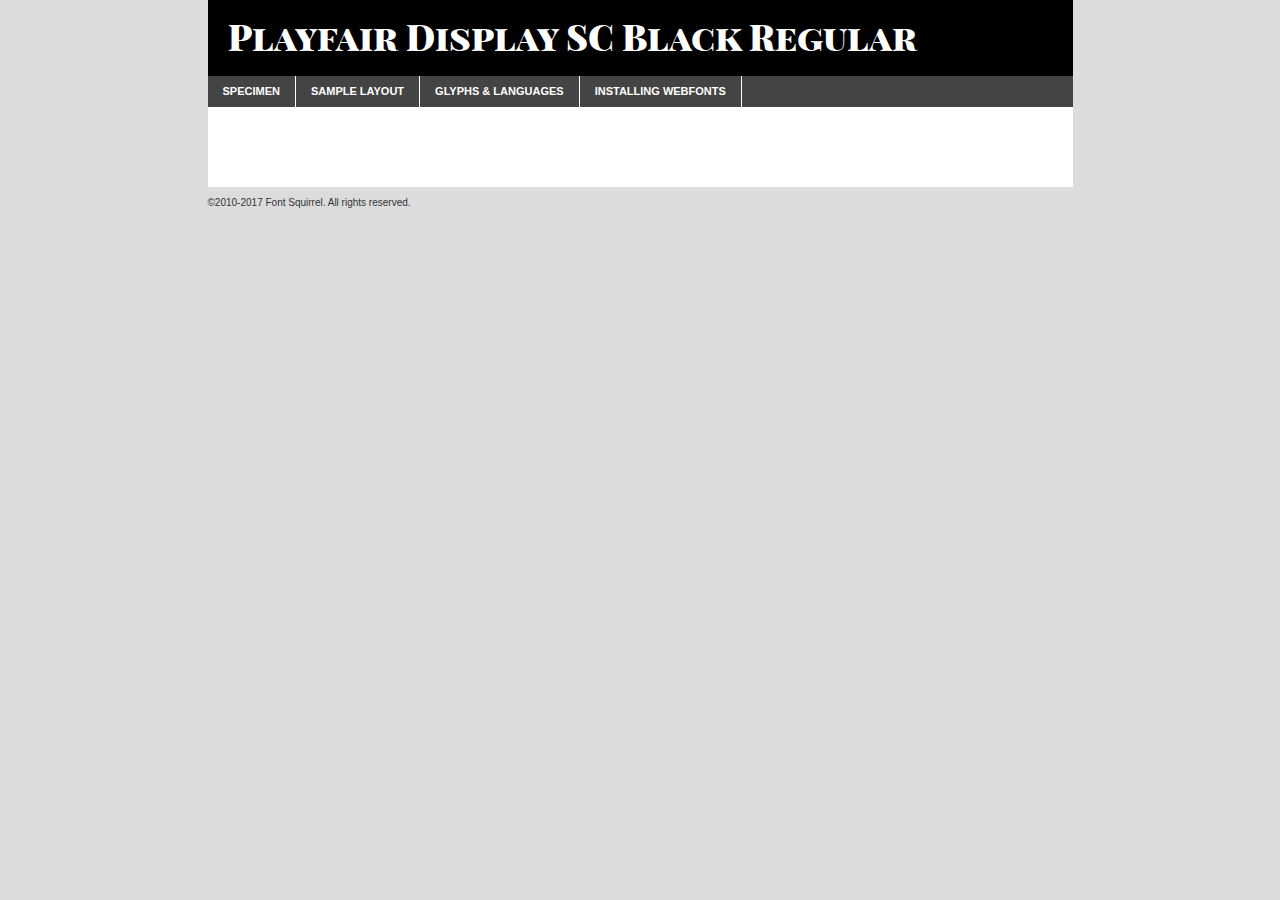
<file: webfontkit-20231126-154624/playfairdisplaysc-black-demo.html>
<!DOCTYPE html PUBLIC "-//W3C//DTD XHTML 1.0 Transitional//EN"
        "http://www.w3.org/TR/xhtml1/DTD/xhtml1-transitional.dtd">

<html xmlns="http://www.w3.org/1999/xhtml" xml:lang="en" lang="en">
<head>
    <meta http-equiv="Content-Type" content="text/html; charset=utf-8"/>
    <script src="http://ajax.googleapis.com/ajax/libs/jquery/1.7.2/jquery.min.js" type="text/javascript" charset="utf-8"></script>
    <script type="text/javascript">
		(function($) {
			$.fn.easyTabs = function(option) {
				var param = jQuery.extend({ fadeSpeed: 'fast', defaultContent: 1, activeClass: 'active' }, option);
				$(this).each(function() {
					var thisId = '#' + this.id;
					if ( param.defaultContent == '' )
					{
						param.defaultContent = 1;
					}
					if ( typeof param.defaultContent == 'number' )
					{
						var defaultTab = $(thisId + ' .tabs li:eq(' + (param.defaultContent - 1) + ') a').attr('href').substr(1);
					}
					else
					{
						var defaultTab = param.defaultContent;
					}
					$(thisId + ' .tabs li a').each(function() {
						var tabToHide = $(this).attr('href').substr(1);
						$('#' + tabToHide).addClass('easytabs-tab-content');
					});
					hideAll();
					changeContent(defaultTab);

					function hideAll() {$(thisId + ' .easytabs-tab-content').hide();}

					function changeContent(tabId)
					{
						hideAll();
						$(thisId + ' .tabs li').removeClass(param.activeClass);
						$(thisId + ' .tabs li a[href=#' + tabId + ']').closest('li').addClass(param.activeClass);
						if ( param.fadeSpeed != 'none' )
						{
							$(thisId + ' #' + tabId).fadeIn(param.fadeSpeed);
						}
						else
						{
							$(thisId + ' #' + tabId).show();
						}
					}

					$(thisId + ' .tabs li').click(function() {
						var tabId = $(this).find('a').attr('href').substr(1);
						changeContent(tabId);
						return false;
					});
				});
			}
		})(jQuery);
    </script>
    <link rel="stylesheet" href="specimen_files/specimen_stylesheet.css" type="text/css" charset="utf-8"/>
    <link rel="stylesheet" href="stylesheet.css" type="text/css" charset="utf-8"/>

    <style type="text/css">
        		body {
			font-family: 'playfair_display_scblack';
        		}

            </style>

    <title>Playfair Display SC Black Regular Specimen</title>


    <script type="text/javascript" charset="utf-8">
		$(document).ready(function() {
			$('#container').easyTabs({ defaultContent: 1 });
		});
    </script>
</head>

<body>
<div id="container">
    <div id="header">
		Playfair Display SC Black Regular    </div>
    <ul class="tabs">
        <li><a href="#specimen">Specimen</a></li>
        <li><a href="#layout">Sample Layout</a></li>
		        <li><a href="#glyphs">Glyphs &amp; Languages</a></li>
        <li><a href="#installing">Installing Webfonts</a></li>

    </ul>

    <div id="main_content">


        <div id="specimen">

            <div class="section">
                <div class="grid12 firstcol">
                    <div class="huge">AaBb</div>
                </div>
            </div>

            <div class="section">
                <div class="glyph_range">A&#x200B;B&#x200b;C&#x200b;D&#x200b;E&#x200b;F&#x200b;G&#x200b;H&#x200b;I&#x200b;J&#x200b;K&#x200b;L&#x200b;M&#x200b;N&#x200b;O&#x200b;P&#x200b;Q&#x200b;R&#x200b;S&#x200b;T&#x200b;U&#x200b;V&#x200b;W&#x200b;X&#x200b;Y&#x200b;Z&#x200b;a&#x200b;b&#x200b;c&#x200b;d&#x200b;e&#x200b;f&#x200b;g&#x200b;h&#x200b;i&#x200b;j&#x200b;k&#x200b;l&#x200b;m&#x200b;n&#x200b;o&#x200b;p&#x200b;q&#x200b;r&#x200b;s&#x200b;t&#x200b;u&#x200b;v&#x200b;w&#x200b;x&#x200b;y&#x200b;z&#x200b;1&#x200b;2&#x200b;3&#x200b;4&#x200b;5&#x200b;6&#x200b;7&#x200b;8&#x200b;9&#x200b;0&#x200b;&amp;&#x200b;.&#x200b;,&#x200b;?&#x200b;!&#x200b;&#64;&#x200b;(&#x200b;)&#x200b;#&#x200b;$&#x200b;%&#x200b;*&#x200b;+&#x200b;-&#x200b;=&#x200b;:&#x200b;;</div>
            </div>
            <div class="section">
                <div class="grid12 firstcol">
                    <table class="sample_table">
                        <tr>
                            <td>10</td>
                            <td class="size10">abcdefghijklmnopqrstuvwxyzABCDEFGHIJKLMNOPQRSTUVWXYZ0123456789abcdefghijklmnopqrstuvwxyzABCDEFGHIJKLMNOPQRSTUVWXYZ0123456789abcdefghijklmnopqrstuvwxyzABCDEFGHIJKLMNOPQRSTUVWXYZ</td>
                        </tr>
                        <tr>
                            <td>11</td>
                            <td class="size11">abcdefghijklmnopqrstuvwxyzABCDEFGHIJKLMNOPQRSTUVWXYZ0123456789abcdefghijklmnopqrstuvwxyzABCDEFGHIJKLMNOPQRSTUVWXYZ0123456789abcdefghijklmnopqrstuvwxyzABCDEFGHIJKLMNOPQRSTUVWXYZ</td>
                        </tr>
                        <tr>
                            <td>12</td>
                            <td class="size12">abcdefghijklmnopqrstuvwxyzABCDEFGHIJKLMNOPQRSTUVWXYZ0123456789abcdefghijklmnopqrstuvwxyzABCDEFGHIJKLMNOPQRSTUVWXYZ0123456789abcdefghijklmnopqrstuvwxyzABCDEFGHIJKLMNOPQRSTUVWXYZ</td>
                        </tr>
                        <tr>
                            <td>13</td>
                            <td class="size13">abcdefghijklmnopqrstuvwxyzABCDEFGHIJKLMNOPQRSTUVWXYZ0123456789abcdefghijklmnopqrstuvwxyzABCDEFGHIJKLMNOPQRSTUVWXYZ0123456789abcdefghijklmnopqrstuvwxyzABCDEFGHIJKLMNOPQRSTUVWXYZ</td>
                        </tr>
                        <tr>
                            <td>14</td>
                            <td class="size14">abcdefghijklmnopqrstuvwxyzABCDEFGHIJKLMNOPQRSTUVWXYZ0123456789abcdefghijklmnopqrstuvwxyzABCDEFGHIJKLMNOPQRSTUVWXYZ0123456789abcdefghijklmnopqrstuvwxyzABCDEFGHIJKLMNOPQRSTUVWXYZ</td>
                        </tr>
                        <tr>
                            <td>16</td>
                            <td class="size16">abcdefghijklmnopqrstuvwxyzABCDEFGHIJKLMNOPQRSTUVWXYZ0123456789abcdefghijklmnopqrstuvwxyzABCDEFGHIJKLMNOPQRSTUVWXYZ</td>
                        </tr>
                        <tr>
                            <td>18</td>
                            <td class="size18">abcdefghijklmnopqrstuvwxyzABCDEFGHIJKLMNOPQRSTUVWXYZ0123456789abcdefghijklmnopqrstuvwxyzABCDEFGHIJKLMNOPQRSTUVWXYZ</td>
                        </tr>
                        <tr>
                            <td>20</td>
                            <td class="size20">abcdefghijklmnopqrstuvwxyzABCDEFGHIJKLMNOPQRSTUVWXYZ0123456789abcdefghijklmnopqrstuvwxyzABCDEFGHIJKLMNOPQRSTUVWXYZ</td>
                        </tr>
                        <tr>
                            <td>24</td>
                            <td class="size24">abcdefghijklmnopqrstuvwxyzABCDEFGHIJKLMNOPQRSTUVWXYZ0123456789abcdefghijklmnopqrstuvwxyzABCDEFGHIJKLMNOPQRSTUVWXYZ</td>
                        </tr>
                        <tr>
                            <td>30</td>
                            <td class="size30">abcdefghijklmnopqrstuvwxyzABCDEFGHIJKLMNOPQRSTUVWXYZ0123456789abcdefghijklmnopqrstuvwxyzABCDEFGHIJKLMNOPQRSTUVWXYZ</td>
                        </tr>
                        <tr>
                            <td>36</td>
                            <td class="size36">abcdefghijklmnopqrstuvwxyzABCDEFGHIJKLMNOPQRSTUVWXYZ0123456789abcdefghijklmnopqrstuvwxyzABCDEFGHIJKLMNOPQRSTUVWXYZ</td>
                        </tr>
                        <tr>
                            <td>48</td>
                            <td class="size48">abcdefghijklmnopqrstuvwxyzABCDEFGHIJKLMNOPQRSTUVWXYZ0123456789abcdefghijklmnopqrstuvwxyzABCDEFGHIJKLMNOPQRSTUVWXYZ</td>
                        </tr>
                        <tr>
                            <td>60</td>
                            <td class="size60">abcdefghijklmnopqrstuvwxyzABCDEFGHIJKLMNOPQRSTUVWXYZ0123456789abcdefghijklmnopqrstuvwxyzABCDEFGHIJKLMNOPQRSTUVWXYZ</td>
                        </tr>
                        <tr>
                            <td>72</td>
                            <td class="size72">abcdefghijklmnopqrstuvwxyzABCDEFGHIJKLMNOPQRSTUVWXYZ0123456789abcdefghijklmnopqrstuvwxyzABCDEFGHIJKLMNOPQRSTUVWXYZ</td>
                        </tr>
                        <tr>
                            <td>90</td>
                            <td class="size90">abcdefghijklmnopqrstuvwxyzABCDEFGHIJKLMNOPQRSTUVWXYZ0123456789abcdefghijklmnopqrstuvwxyzABCDEFGHIJKLMNOPQRSTUVWXYZ</td>
                        </tr>
                    </table>

                </div>

            </div>


            <div class="section" id="bodycomparison">


                <div id="xheight">
                    <div class="fontbody">&#x25FC;&#x25FC;&#x25FC;&#x25FC;&#x25FC;&#x25FC;&#x25FC;&#x25FC;&#x25FC;&#x25FC;&#x25FC;&#x25FC;&#x25FC;&#x25FC;&#x25FC;&#x25FC;&#x25FC;&#x25FC;&#x25FC;&#x25FC;&#x25FC;&#x25FC;&#x25FC;&#x25FC;&#x25FC;&#x25FC;&#x25FC;&#x25FC;&#x25FC;&#x25FC;&#x25FC;&#x25FC;&#x25FC;&#x25FC;&#x25FC;&#x25FC;&#x25FC;&#x25FC;&#x25FC;&#x25FC;&#x25FC;&#x25FC;&#x25FC;&#x25FC;&#x25FC;&#x25FC;&#x25FC;&#x25FC;&#x25FC;&#x25FC;&#x25FC;&#x25FC;&#x25FC;&#x25FC;&#x25FC;&#x25FC;&#x25FC;&#x25FC;&#x25FC;&#x25FC;&#x25FC;&#x25FC;&#x25FC;&#x25FC;&#x25FC;&#x25FC;&#x25FC;&#x25FC;&#x25FC;&#x25FC;&#x25FC;&#x25FC;&#x25FC;&#x25FC;&#x25FC;&#x25FC;&#x25FC;&#x25FC;&#x25FC;&#x25FC;&#x25FC;&#x25FC;&#x25FC;&#x25FC;&#x25FC;&#x25FC;&#x25FC;&#x25FC;&#x25FC;&#x25FC;&#x25FC;&#x25FC;&#x25FC;&#x25FC;&#x25FC;&#x25FC;&#x25FC;&#x25FC;&#x25FC;body</div>
                    <div class="arialbody">body</div>
                    <div class="verdanabody">body</div>
                    <div class="georgiabody">body</div>
                </div>
                <div class="fontbody" style="z-index:1">
                    body<span>Playfair Display SC Black Regular</span>
                </div>
                <div class="arialbody" style="z-index:1">
                    body<span>Arial</span>
                </div>
                <div class="verdanabody" style="z-index:1">
                    body<span>Verdana</span>
                </div>
                <div class="georgiabody" style="z-index:1">
                    body<span>Georgia</span>
                </div>


            </div>


            <div class="section psample psample_row1" id="">

                <div class="grid2 firstcol">
                    <p class="size10"><span>10.</span>Aenean lacinia bibendum nulla sed consectetur. Fusce dapibus, tellus ac cursus commodo, tortor mauris condimentum nibh, ut fermentum massa justo sit amet risus. Nullam id dolor id nibh ultricies vehicula ut id elit. Cum sociis natoque penatibus et magnis dis parturient montes, nascetur ridiculus mus. Nulla vitae elit libero, a pharetra augue.</p>

                </div>
                <div class="grid3">
                    <p class="size11"><span>11.</span>Aenean lacinia bibendum nulla sed consectetur. Fusce dapibus, tellus ac cursus commodo, tortor mauris condimentum nibh, ut fermentum massa justo sit amet risus. Nullam id dolor id nibh ultricies vehicula ut id elit. Cum sociis natoque penatibus et magnis dis parturient montes, nascetur ridiculus mus. Nulla vitae elit libero, a pharetra augue.</p>

                </div>
                <div class="grid3">
                    <p class="size12"><span>12.</span>Aenean lacinia bibendum nulla sed consectetur. Fusce dapibus, tellus ac cursus commodo, tortor mauris condimentum nibh, ut fermentum massa justo sit amet risus. Nullam id dolor id nibh ultricies vehicula ut id elit. Cum sociis natoque penatibus et magnis dis parturient montes, nascetur ridiculus mus. Nulla vitae elit libero, a pharetra augue.</p>

                </div>
                <div class="grid4">
                    <p class="size13"><span>13.</span>Aenean lacinia bibendum nulla sed consectetur. Fusce dapibus, tellus ac cursus commodo, tortor mauris condimentum nibh, ut fermentum massa justo sit amet risus. Nullam id dolor id nibh ultricies vehicula ut id elit. Cum sociis natoque penatibus et magnis dis parturient montes, nascetur ridiculus mus. Nulla vitae elit libero, a pharetra augue.</p>

                </div>
                <div class="white_blend"></div>

            </div>
            <div class="section psample psample_row2" id="">
                <div class="grid3 firstcol">
                    <p class="size14"><span>14.</span>Aenean lacinia bibendum nulla sed consectetur. Fusce dapibus, tellus ac cursus commodo, tortor mauris condimentum nibh, ut fermentum massa justo sit amet risus. Nullam id dolor id nibh ultricies vehicula ut id elit. Cum sociis natoque penatibus et magnis dis parturient montes, nascetur ridiculus mus. Nulla vitae elit libero, a pharetra augue.</p>

                </div>
                <div class="grid4">
                    <p class="size16"><span>16.</span>Aenean lacinia bibendum nulla sed consectetur. Fusce dapibus, tellus ac cursus commodo, tortor mauris condimentum nibh, ut fermentum massa justo sit amet risus. Nullam id dolor id nibh ultricies vehicula ut id elit. Cum sociis natoque penatibus et magnis dis parturient montes, nascetur ridiculus mus. Nulla vitae elit libero, a pharetra augue.</p>

                </div>
                <div class="grid5">
                    <p class="size18"><span>18.</span>Aenean lacinia bibendum nulla sed consectetur. Fusce dapibus, tellus ac cursus commodo, tortor mauris condimentum nibh, ut fermentum massa justo sit amet risus. Nullam id dolor id nibh ultricies vehicula ut id elit. Cum sociis natoque penatibus et magnis dis parturient montes, nascetur ridiculus mus. Nulla vitae elit libero, a pharetra augue.</p>

                </div>

                <div class="white_blend"></div>

            </div>

            <div class="section psample psample_row3" id="">
                <div class="grid5 firstcol">
                    <p class="size20"><span>20.</span>Aenean lacinia bibendum nulla sed consectetur. Fusce dapibus, tellus ac cursus commodo, tortor mauris condimentum nibh, ut fermentum massa justo sit amet risus. Nullam id dolor id nibh ultricies vehicula ut id elit. Cum sociis natoque penatibus et magnis dis parturient montes, nascetur ridiculus mus. Nulla vitae elit libero, a pharetra augue.</p>
                </div>
                <div class="grid7">
                    <p class="size24"><span>24.</span>Aenean lacinia bibendum nulla sed consectetur. Fusce dapibus, tellus ac cursus commodo, tortor mauris condimentum nibh, ut fermentum massa justo sit amet risus. Nullam id dolor id nibh ultricies vehicula ut id elit. Cum sociis natoque penatibus et magnis dis parturient montes, nascetur ridiculus mus. Nulla vitae elit libero, a pharetra augue.</p>
                </div>

                <div class="white_blend"></div>

            </div>

            <div class="section psample psample_row4" id="">
                <div class="grid12 firstcol">
                    <p class="size30"><span>30.</span>Aenean lacinia bibendum nulla sed consectetur. Fusce dapibus, tellus ac cursus commodo, tortor mauris condimentum nibh, ut fermentum massa justo sit amet risus. Nullam id dolor id nibh ultricies vehicula ut id elit. Cum sociis natoque penatibus et magnis dis parturient montes, nascetur ridiculus mus. Nulla vitae elit libero, a pharetra augue.</p>
                </div>
                <div class="white_blend"></div>

            </div>


            <div class="section psample psample_row1 fullreverse">
                <div class="grid2 firstcol">
                    <p class="size10"><span>10.</span>Aenean lacinia bibendum nulla sed consectetur. Fusce dapibus, tellus ac cursus commodo, tortor mauris condimentum nibh, ut fermentum massa justo sit amet risus. Nullam id dolor id nibh ultricies vehicula ut id elit. Cum sociis natoque penatibus et magnis dis parturient montes, nascetur ridiculus mus. Nulla vitae elit libero, a pharetra augue.</p>

                </div>
                <div class="grid3">
                    <p class="size11"><span>11.</span>Aenean lacinia bibendum nulla sed consectetur. Fusce dapibus, tellus ac cursus commodo, tortor mauris condimentum nibh, ut fermentum massa justo sit amet risus. Nullam id dolor id nibh ultricies vehicula ut id elit. Cum sociis natoque penatibus et magnis dis parturient montes, nascetur ridiculus mus. Nulla vitae elit libero, a pharetra augue.</p>

                </div>
                <div class="grid3">
                    <p class="size12"><span>12.</span>Aenean lacinia bibendum nulla sed consectetur. Fusce dapibus, tellus ac cursus commodo, tortor mauris condimentum nibh, ut fermentum massa justo sit amet risus. Nullam id dolor id nibh ultricies vehicula ut id elit. Cum sociis natoque penatibus et magnis dis parturient montes, nascetur ridiculus mus. Nulla vitae elit libero, a pharetra augue.</p>

                </div>
                <div class="grid4">
                    <p class="size13"><span>13.</span>Aenean lacinia bibendum nulla sed consectetur. Fusce dapibus, tellus ac cursus commodo, tortor mauris condimentum nibh, ut fermentum massa justo sit amet risus. Nullam id dolor id nibh ultricies vehicula ut id elit. Cum sociis natoque penatibus et magnis dis parturient montes, nascetur ridiculus mus. Nulla vitae elit libero, a pharetra augue.</p>

                </div>
                <div class="black_blend"></div>

            </div>

            <div class="section psample psample_row2 fullreverse">
                <div class="grid3 firstcol">
                    <p class="size14"><span>14.</span>Aenean lacinia bibendum nulla sed consectetur. Fusce dapibus, tellus ac cursus commodo, tortor mauris condimentum nibh, ut fermentum massa justo sit amet risus. Nullam id dolor id nibh ultricies vehicula ut id elit. Cum sociis natoque penatibus et magnis dis parturient montes, nascetur ridiculus mus. Nulla vitae elit libero, a pharetra augue.</p>

                </div>
                <div class="grid4">
                    <p class="size16"><span>16.</span>Aenean lacinia bibendum nulla sed consectetur. Fusce dapibus, tellus ac cursus commodo, tortor mauris condimentum nibh, ut fermentum massa justo sit amet risus. Nullam id dolor id nibh ultricies vehicula ut id elit. Cum sociis natoque penatibus et magnis dis parturient montes, nascetur ridiculus mus. Nulla vitae elit libero, a pharetra augue.</p>

                </div>
                <div class="grid5">
                    <p class="size18"><span>18.</span>Aenean lacinia bibendum nulla sed consectetur. Fusce dapibus, tellus ac cursus commodo, tortor mauris condimentum nibh, ut fermentum massa justo sit amet risus. Nullam id dolor id nibh ultricies vehicula ut id elit. Cum sociis natoque penatibus et magnis dis parturient montes, nascetur ridiculus mus. Nulla vitae elit libero, a pharetra augue.</p>

                </div>
                <div class="black_blend"></div>

            </div>

            <div class="section psample fullreverse psample_row3" id="">
                <div class="grid5 firstcol">
                    <p class="size20"><span>20.</span>Aenean lacinia bibendum nulla sed consectetur. Fusce dapibus, tellus ac cursus commodo, tortor mauris condimentum nibh, ut fermentum massa justo sit amet risus. Nullam id dolor id nibh ultricies vehicula ut id elit. Cum sociis natoque penatibus et magnis dis parturient montes, nascetur ridiculus mus. Nulla vitae elit libero, a pharetra augue.</p>
                </div>
                <div class="grid7">
                    <p class="size24"><span>24.</span>Aenean lacinia bibendum nulla sed consectetur. Fusce dapibus, tellus ac cursus commodo, tortor mauris condimentum nibh, ut fermentum massa justo sit amet risus. Nullam id dolor id nibh ultricies vehicula ut id elit. Cum sociis natoque penatibus et magnis dis parturient montes, nascetur ridiculus mus. Nulla vitae elit libero, a pharetra augue.</p>
                </div>

                <div class="black_blend"></div>

            </div>

            <div class="section psample fullreverse psample_row4" id="" style="border-bottom: 20px #000 solid;">
                <div class="grid12 firstcol">
                    <p class="size30"><span>30.</span>Aenean lacinia bibendum nulla sed consectetur. Fusce dapibus, tellus ac cursus commodo, tortor mauris condimentum nibh, ut fermentum massa justo sit amet risus. Nullam id dolor id nibh ultricies vehicula ut id elit. Cum sociis natoque penatibus et magnis dis parturient montes, nascetur ridiculus mus. Nulla vitae elit libero, a pharetra augue.</p>
                </div>
                <div class="black_blend"></div>

            </div>


        </div>

        <div id="layout">

            <div class="section">

                <div class="grid12 firstcol">
                    <h1>Lorem Ipsum Dolor</h1>
                    <h2>Etiam porta sem malesuada magna mollis euismod</h2>

                    <p class="byline">By <a href="#link">Aenean Lacinia</a></p>
                </div>
            </div>
            <div class="section">
                <div class="grid8 firstcol">
                    <p class="large">Donec sed odio dui. Morbi leo risus, porta ac consectetur ac, vestibulum at eros. Fusce dapibus, tellus ac cursus commodo, tortor mauris condimentum nibh, ut fermentum massa justo sit amet risus. </p>


                    <h3>Pellentesque ornare sem</h3>

                    <p>Maecenas sed diam eget risus varius blandit sit amet non magna. Maecenas faucibus mollis interdum. Donec ullamcorper nulla non metus auctor fringilla. Nullam id dolor id nibh ultricies vehicula ut id elit. Nullam id dolor id nibh ultricies vehicula ut id elit. </p>

                    <p>Aenean eu leo quam. Pellentesque ornare sem lacinia quam venenatis vestibulum. Lorem ipsum dolor sit amet, consectetur adipiscing elit. Cum sociis natoque penatibus et magnis dis parturient montes, nascetur ridiculus mus. </p>

                    <p>Nulla vitae elit libero, a pharetra augue. Praesent commodo cursus magna, vel scelerisque nisl consectetur et. Aenean lacinia bibendum nulla sed consectetur. </p>

                    <p>Nullam quis risus eget urna mollis ornare vel eu leo. Nullam quis risus eget urna mollis ornare vel eu leo. Maecenas sed diam eget risus varius blandit sit amet non magna. Donec ullamcorper nulla non metus auctor fringilla. </p>

                    <h3>Cras mattis consectetur</h3>

                    <p>Aenean eu leo quam. Pellentesque ornare sem lacinia quam venenatis vestibulum. Aenean lacinia bibendum nulla sed consectetur. Integer posuere erat a ante venenatis dapibus posuere velit aliquet. Cras mattis consectetur purus sit amet fermentum. </p>

                    <p>Nullam id dolor id nibh ultricies vehicula ut id elit. Nullam quis risus eget urna mollis ornare vel eu leo. Cras mattis consectetur purus sit amet fermentum.</p>
                </div>

                <div class="grid4 sidebar">

                    <div class="box reverse">
                        <p class="last">Nullam quis risus eget urna mollis ornare vel eu leo. Donec ullamcorper nulla non metus auctor fringilla. Cras mattis consectetur purus sit amet fermentum. Sed posuere consectetur est at lobortis. Lorem ipsum dolor sit amet, consectetur adipiscing elit. </p>
                    </div>

                    <p class="caption">Maecenas sed diam eget risus varius.</p>

                    <p>Vestibulum id ligula porta felis euismod semper. Integer posuere erat a ante venenatis dapibus posuere velit aliquet. Vestibulum id ligula porta felis euismod semper. Sed posuere consectetur est at lobortis. Maecenas sed diam eget risus varius blandit sit amet non magna. Fusce dapibus, tellus ac cursus commodo, tortor mauris condimentum nibh, ut fermentum massa justo sit amet risus. </p>


                    <p>Duis mollis, est non commodo luctus, nisi erat porttitor ligula, eget lacinia odio sem nec elit. Aenean lacinia bibendum nulla sed consectetur. Vivamus sagittis lacus vel augue laoreet rutrum faucibus dolor auctor. Aenean lacinia bibendum nulla sed consectetur. Nullam quis risus eget urna mollis ornare vel eu leo. </p>

                    <p>Praesent commodo cursus magna, vel scelerisque nisl consectetur et. Donec ullamcorper nulla non metus auctor fringilla. Maecenas faucibus mollis interdum. Fusce dapibus, tellus ac cursus commodo, tortor mauris condimentum nibh, ut fermentum massa justo sit amet risus. </p>

                </div>
            </div>

        </div>


		

        <div id="glyphs">
            <div class="section">
                <div class="grid12 firstcol">

                    <h1>Language Support</h1>
                    <p>The subset of Playfair Display SC Black Regular in this kit supports the following languages:<br/>

						Albanian, Basque, Breton, Chamorro, Danish, Dutch, English, Faroese, Finnish, French, Frisian, Galician, German, Icelandic, Italian, Malagasy, Norwegian, Portuguese, Spanish, Alsatian, Aragonese, Arapaho, Arrernte, Asturian, Aymara, Bislama, Cebuano, Corsican, Fijian, French_creole, Genoese, Gilbertese, Greenlandic, Haitian_creole, Hiligaynon, Hmong, Hopi, Ibanag, Iloko_ilokano, Indonesian, Interglossa_glosa, Interlingua, Irish_gaelic, Jerriais, Lojban, Lombard, Luxembourgeois, Manx, Mohawk, Norfolk_pitcairnese, Occitan, Oromo, Pangasinan, Papiamento, Piedmontese, Potawatomi, Rhaeto-romance, Romansh, Rotokas, Sami_lule, Samoan, Sardinian, Scots_gaelic, Seychelles_creole, Shona, Sicilian, Somali, Southern_ndebele, Swahili, Swati_swazi, Tagalog_filipino_pilipino, Tetum, Tok_pisin, Uyghur_latinized, Volapuk, Walloon, Warlpiri, Xhosa, Yapese, Zulu, Latinbasic, Ubasic, Demo                    </p>
                    <h1>Glyph Chart</h1>
                    <p>The subset of Playfair Display SC Black Regular in this kit includes all the glyphs listed below. Unicode entities are included above each glyph to help you insert individual characters into your layout.</p>
                    <div id="glyph_chart">

																				                                <div><p>&amp;#13;</p>&#13;</div>
																				                                <div><p>&amp;#32;</p>&#32;</div>
																				                                <div><p>&amp;#33;</p>&#33;</div>
																				                                <div><p>&amp;#34;</p>&#34;</div>
																				                                <div><p>&amp;#35;</p>&#35;</div>
																				                                <div><p>&amp;#36;</p>&#36;</div>
																				                                <div><p>&amp;#37;</p>&#37;</div>
																				                                <div><p>&amp;#38;</p>&#38;</div>
																				                                <div><p>&amp;#39;</p>&#39;</div>
																				                                <div><p>&amp;#40;</p>&#40;</div>
																				                                <div><p>&amp;#41;</p>&#41;</div>
																				                                <div><p>&amp;#42;</p>&#42;</div>
																				                                <div><p>&amp;#43;</p>&#43;</div>
																				                                <div><p>&amp;#44;</p>&#44;</div>
																				                                <div><p>&amp;#45;</p>&#45;</div>
																				                                <div><p>&amp;#46;</p>&#46;</div>
																				                                <div><p>&amp;#47;</p>&#47;</div>
																				                                <div><p>&amp;#48;</p>&#48;</div>
																				                                <div><p>&amp;#49;</p>&#49;</div>
																				                                <div><p>&amp;#50;</p>&#50;</div>
																				                                <div><p>&amp;#51;</p>&#51;</div>
																				                                <div><p>&amp;#52;</p>&#52;</div>
																				                                <div><p>&amp;#53;</p>&#53;</div>
																				                                <div><p>&amp;#54;</p>&#54;</div>
																				                                <div><p>&amp;#55;</p>&#55;</div>
																				                                <div><p>&amp;#56;</p>&#56;</div>
																				                                <div><p>&amp;#57;</p>&#57;</div>
																				                                <div><p>&amp;#58;</p>&#58;</div>
																				                                <div><p>&amp;#59;</p>&#59;</div>
																				                                <div><p>&amp;#60;</p>&#60;</div>
																				                                <div><p>&amp;#61;</p>&#61;</div>
																				                                <div><p>&amp;#62;</p>&#62;</div>
																				                                <div><p>&amp;#63;</p>&#63;</div>
																				                                <div><p>&amp;#64;</p>&#64;</div>
																				                                <div><p>&amp;#65;</p>&#65;</div>
																				                                <div><p>&amp;#66;</p>&#66;</div>
																				                                <div><p>&amp;#67;</p>&#67;</div>
																				                                <div><p>&amp;#68;</p>&#68;</div>
																				                                <div><p>&amp;#69;</p>&#69;</div>
																				                                <div><p>&amp;#70;</p>&#70;</div>
																				                                <div><p>&amp;#71;</p>&#71;</div>
																				                                <div><p>&amp;#72;</p>&#72;</div>
																				                                <div><p>&amp;#73;</p>&#73;</div>
																				                                <div><p>&amp;#74;</p>&#74;</div>
																				                                <div><p>&amp;#75;</p>&#75;</div>
																				                                <div><p>&amp;#76;</p>&#76;</div>
																				                                <div><p>&amp;#77;</p>&#77;</div>
																				                                <div><p>&amp;#78;</p>&#78;</div>
																				                                <div><p>&amp;#79;</p>&#79;</div>
																				                                <div><p>&amp;#80;</p>&#80;</div>
																				                                <div><p>&amp;#81;</p>&#81;</div>
																				                                <div><p>&amp;#82;</p>&#82;</div>
																				                                <div><p>&amp;#83;</p>&#83;</div>
																				                                <div><p>&amp;#84;</p>&#84;</div>
																				                                <div><p>&amp;#85;</p>&#85;</div>
																				                                <div><p>&amp;#86;</p>&#86;</div>
																				                                <div><p>&amp;#87;</p>&#87;</div>
																				                                <div><p>&amp;#88;</p>&#88;</div>
																				                                <div><p>&amp;#89;</p>&#89;</div>
																				                                <div><p>&amp;#90;</p>&#90;</div>
																				                                <div><p>&amp;#91;</p>&#91;</div>
																				                                <div><p>&amp;#92;</p>&#92;</div>
																				                                <div><p>&amp;#93;</p>&#93;</div>
																				                                <div><p>&amp;#94;</p>&#94;</div>
																				                                <div><p>&amp;#95;</p>&#95;</div>
																				                                <div><p>&amp;#96;</p>&#96;</div>
																				                                <div><p>&amp;#97;</p>&#97;</div>
																				                                <div><p>&amp;#98;</p>&#98;</div>
																				                                <div><p>&amp;#99;</p>&#99;</div>
																				                                <div><p>&amp;#100;</p>&#100;</div>
																				                                <div><p>&amp;#101;</p>&#101;</div>
																				                                <div><p>&amp;#102;</p>&#102;</div>
																				                                <div><p>&amp;#103;</p>&#103;</div>
																				                                <div><p>&amp;#104;</p>&#104;</div>
																				                                <div><p>&amp;#105;</p>&#105;</div>
																				                                <div><p>&amp;#106;</p>&#106;</div>
																				                                <div><p>&amp;#107;</p>&#107;</div>
																				                                <div><p>&amp;#108;</p>&#108;</div>
																				                                <div><p>&amp;#109;</p>&#109;</div>
																				                                <div><p>&amp;#110;</p>&#110;</div>
																				                                <div><p>&amp;#111;</p>&#111;</div>
																				                                <div><p>&amp;#112;</p>&#112;</div>
																				                                <div><p>&amp;#113;</p>&#113;</div>
																				                                <div><p>&amp;#114;</p>&#114;</div>
																				                                <div><p>&amp;#115;</p>&#115;</div>
																				                                <div><p>&amp;#116;</p>&#116;</div>
																				                                <div><p>&amp;#117;</p>&#117;</div>
																				                                <div><p>&amp;#118;</p>&#118;</div>
																				                                <div><p>&amp;#119;</p>&#119;</div>
																				                                <div><p>&amp;#120;</p>&#120;</div>
																				                                <div><p>&amp;#121;</p>&#121;</div>
																				                                <div><p>&amp;#122;</p>&#122;</div>
																				                                <div><p>&amp;#123;</p>&#123;</div>
																				                                <div><p>&amp;#124;</p>&#124;</div>
																				                                <div><p>&amp;#125;</p>&#125;</div>
																				                                <div><p>&amp;#126;</p>&#126;</div>
																				                                <div><p>&amp;#160;</p>&#160;</div>
																				                                <div><p>&amp;#161;</p>&#161;</div>
																				                                <div><p>&amp;#162;</p>&#162;</div>
																				                                <div><p>&amp;#163;</p>&#163;</div>
																				                                <div><p>&amp;#164;</p>&#164;</div>
																				                                <div><p>&amp;#165;</p>&#165;</div>
																				                                <div><p>&amp;#166;</p>&#166;</div>
																				                                <div><p>&amp;#167;</p>&#167;</div>
																				                                <div><p>&amp;#168;</p>&#168;</div>
																				                                <div><p>&amp;#169;</p>&#169;</div>
																				                                <div><p>&amp;#170;</p>&#170;</div>
																				                                <div><p>&amp;#171;</p>&#171;</div>
																				                                <div><p>&amp;#172;</p>&#172;</div>
																				                                <div><p>&amp;#173;</p>&#173;</div>
																				                                <div><p>&amp;#174;</p>&#174;</div>
																				                                <div><p>&amp;#175;</p>&#175;</div>
																				                                <div><p>&amp;#176;</p>&#176;</div>
																				                                <div><p>&amp;#177;</p>&#177;</div>
																				                                <div><p>&amp;#178;</p>&#178;</div>
																				                                <div><p>&amp;#179;</p>&#179;</div>
																				                                <div><p>&amp;#180;</p>&#180;</div>
																				                                <div><p>&amp;#182;</p>&#182;</div>
																				                                <div><p>&amp;#183;</p>&#183;</div>
																				                                <div><p>&amp;#184;</p>&#184;</div>
																				                                <div><p>&amp;#185;</p>&#185;</div>
																				                                <div><p>&amp;#186;</p>&#186;</div>
																				                                <div><p>&amp;#187;</p>&#187;</div>
																				                                <div><p>&amp;#188;</p>&#188;</div>
																				                                <div><p>&amp;#189;</p>&#189;</div>
																				                                <div><p>&amp;#190;</p>&#190;</div>
																				                                <div><p>&amp;#191;</p>&#191;</div>
																				                                <div><p>&amp;#192;</p>&#192;</div>
																				                                <div><p>&amp;#193;</p>&#193;</div>
																				                                <div><p>&amp;#194;</p>&#194;</div>
																				                                <div><p>&amp;#195;</p>&#195;</div>
																				                                <div><p>&amp;#196;</p>&#196;</div>
																				                                <div><p>&amp;#197;</p>&#197;</div>
																				                                <div><p>&amp;#198;</p>&#198;</div>
																				                                <div><p>&amp;#199;</p>&#199;</div>
																				                                <div><p>&amp;#200;</p>&#200;</div>
																				                                <div><p>&amp;#201;</p>&#201;</div>
																				                                <div><p>&amp;#202;</p>&#202;</div>
																				                                <div><p>&amp;#203;</p>&#203;</div>
																				                                <div><p>&amp;#204;</p>&#204;</div>
																				                                <div><p>&amp;#205;</p>&#205;</div>
																				                                <div><p>&amp;#206;</p>&#206;</div>
																				                                <div><p>&amp;#207;</p>&#207;</div>
																				                                <div><p>&amp;#208;</p>&#208;</div>
																				                                <div><p>&amp;#209;</p>&#209;</div>
																				                                <div><p>&amp;#210;</p>&#210;</div>
																				                                <div><p>&amp;#211;</p>&#211;</div>
																				                                <div><p>&amp;#212;</p>&#212;</div>
																				                                <div><p>&amp;#213;</p>&#213;</div>
																				                                <div><p>&amp;#214;</p>&#214;</div>
																				                                <div><p>&amp;#215;</p>&#215;</div>
																				                                <div><p>&amp;#216;</p>&#216;</div>
																				                                <div><p>&amp;#217;</p>&#217;</div>
																				                                <div><p>&amp;#218;</p>&#218;</div>
																				                                <div><p>&amp;#219;</p>&#219;</div>
																				                                <div><p>&amp;#220;</p>&#220;</div>
																				                                <div><p>&amp;#221;</p>&#221;</div>
																				                                <div><p>&amp;#222;</p>&#222;</div>
																				                                <div><p>&amp;#223;</p>&#223;</div>
																				                                <div><p>&amp;#224;</p>&#224;</div>
																				                                <div><p>&amp;#225;</p>&#225;</div>
																				                                <div><p>&amp;#226;</p>&#226;</div>
																				                                <div><p>&amp;#227;</p>&#227;</div>
																				                                <div><p>&amp;#228;</p>&#228;</div>
																				                                <div><p>&amp;#229;</p>&#229;</div>
																				                                <div><p>&amp;#230;</p>&#230;</div>
																				                                <div><p>&amp;#231;</p>&#231;</div>
																				                                <div><p>&amp;#232;</p>&#232;</div>
																				                                <div><p>&amp;#233;</p>&#233;</div>
																				                                <div><p>&amp;#234;</p>&#234;</div>
																				                                <div><p>&amp;#235;</p>&#235;</div>
																				                                <div><p>&amp;#236;</p>&#236;</div>
																				                                <div><p>&amp;#237;</p>&#237;</div>
																				                                <div><p>&amp;#238;</p>&#238;</div>
																				                                <div><p>&amp;#239;</p>&#239;</div>
																				                                <div><p>&amp;#240;</p>&#240;</div>
																				                                <div><p>&amp;#241;</p>&#241;</div>
																				                                <div><p>&amp;#242;</p>&#242;</div>
																				                                <div><p>&amp;#243;</p>&#243;</div>
																				                                <div><p>&amp;#244;</p>&#244;</div>
																				                                <div><p>&amp;#245;</p>&#245;</div>
																				                                <div><p>&amp;#246;</p>&#246;</div>
																				                                <div><p>&amp;#247;</p>&#247;</div>
																				                                <div><p>&amp;#248;</p>&#248;</div>
																				                                <div><p>&amp;#249;</p>&#249;</div>
																				                                <div><p>&amp;#250;</p>&#250;</div>
																				                                <div><p>&amp;#251;</p>&#251;</div>
																				                                <div><p>&amp;#252;</p>&#252;</div>
																				                                <div><p>&amp;#253;</p>&#253;</div>
																				                                <div><p>&amp;#254;</p>&#254;</div>
																				                                <div><p>&amp;#255;</p>&#255;</div>
																				                                <div><p>&amp;#338;</p>&#338;</div>
																				                                <div><p>&amp;#339;</p>&#339;</div>
																				                                <div><p>&amp;#376;</p>&#376;</div>
																				                                <div><p>&amp;#710;</p>&#710;</div>
																				                                <div><p>&amp;#732;</p>&#732;</div>
																				                                <div><p>&amp;#8192;</p>&#8192;</div>
																				                                <div><p>&amp;#8193;</p>&#8193;</div>
																				                                <div><p>&amp;#8194;</p>&#8194;</div>
																				                                <div><p>&amp;#8195;</p>&#8195;</div>
																				                                <div><p>&amp;#8196;</p>&#8196;</div>
																				                                <div><p>&amp;#8197;</p>&#8197;</div>
																				                                <div><p>&amp;#8198;</p>&#8198;</div>
																				                                <div><p>&amp;#8199;</p>&#8199;</div>
																				                                <div><p>&amp;#8200;</p>&#8200;</div>
																				                                <div><p>&amp;#8201;</p>&#8201;</div>
																				                                <div><p>&amp;#8202;</p>&#8202;</div>
																				                                <div><p>&amp;#8208;</p>&#8208;</div>
																				                                <div><p>&amp;#8209;</p>&#8209;</div>
																				                                <div><p>&amp;#8210;</p>&#8210;</div>
																				                                <div><p>&amp;#8211;</p>&#8211;</div>
																				                                <div><p>&amp;#8212;</p>&#8212;</div>
																				                                <div><p>&amp;#8216;</p>&#8216;</div>
																				                                <div><p>&amp;#8217;</p>&#8217;</div>
																				                                <div><p>&amp;#8218;</p>&#8218;</div>
																				                                <div><p>&amp;#8220;</p>&#8220;</div>
																				                                <div><p>&amp;#8221;</p>&#8221;</div>
																				                                <div><p>&amp;#8222;</p>&#8222;</div>
																				                                <div><p>&amp;#8226;</p>&#8226;</div>
																				                                <div><p>&amp;#8230;</p>&#8230;</div>
																				                                <div><p>&amp;#8239;</p>&#8239;</div>
																				                                <div><p>&amp;#8249;</p>&#8249;</div>
																				                                <div><p>&amp;#8250;</p>&#8250;</div>
																				                                <div><p>&amp;#8287;</p>&#8287;</div>
																				                                <div><p>&amp;#8364;</p>&#8364;</div>
																				                                <div><p>&amp;#8482;</p>&#8482;</div>
																				                                <div><p>&amp;#9724;</p>&#9724;</div>
																																																										                    </div>
                </div>


            </div>
        </div>


        <div id="specs">

        </div>

        <div id="installing">
            <div class="section">
                <div class="grid7 firstcol">
                    <h1>Installing Webfonts</h1>

                    <p>Webfonts are supported by all major browser platforms but not all in the same way. There are currently four different font formats that must be included in order to target all browsers. This includes TTF, WOFF, EOT and SVG.</p>

                    <h2>1. Upload your webfonts</h2>
                    <p>You must upload your webfont kit to your website. They should be in or near the same directory as your CSS files.</p>

                    <h2>2. Include the webfont stylesheet</h2>
                    <p>A special CSS @font-face declaration helps the various browsers select the appropriate font it needs without causing you a bunch of headaches. Learn more about this syntax by reading the <a href="https://www.fontspring.com/blog/further-hardening-of-the-bulletproof-syntax">Fontspring blog post</a> about it. The code for it is as follows:</p>


                    <code>
                        @font-face{
                        font-family: 'MyWebFont';
                        src: url('WebFont.eot');
                        src: url('WebFont.eot?#iefix') format('embedded-opentype'),
                        url('WebFont.woff') format('woff'),
                        url('WebFont.ttf') format('truetype'),
                        url('WebFont.svg#webfont') format('svg');
                        }
                    </code>

                    <p>We've already gone ahead and generated the code for you. All you have to do is link to the stylesheet in your HTML, like this:</p>
                    <code>&lt;link rel=&quot;stylesheet&quot; href=&quot;stylesheet.css&quot; type=&quot;text/css&quot; charset=&quot;utf-8&quot; /&gt;</code>

                    <h2>3. Modify your own stylesheet</h2>
                    <p>To take advantage of your new fonts, you must tell your stylesheet to use them. Look at the original @font-face declaration above and find the property called "font-family." The name linked there will be what you use to reference the font. Prepend that webfont name to the font stack in the "font-family" property, inside the selector you want to change. For example:</p>
                    <code>p { font-family: 'WebFont', Arial, sans-serif; }</code>

                    <h2>4. Test</h2>
                    <p>Getting webfonts to work cross-browser <em>can</em> be tricky. Use the information in the sidebar to help you if you find that fonts aren't loading in a particular browser.</p>
                </div>

                <div class="grid5 sidebar">
                    <div class="box">
                        <h2>Troubleshooting<br/>Font-Face Problems</h2>
                        <p>Having trouble getting your webfonts to load in your new website? Here are some tips to sort out what might be the problem.</p>

                        <h3>Fonts not showing in any browser</h3>

                        <p>This sounds like you need to work on the plumbing. You either did not upload the fonts to the correct directory, or you did not link the fonts properly in the CSS. If you've confirmed that all this is correct and you still have a problem, take a look at your .htaccess file and see if requests are getting intercepted.</p>

                        <h3>Fonts not loading in iPhone or iPad</h3>

                        <p>The most common problem here is that you are serving the fonts from an IIS server. IIS refuses to serve files that have unknown MIME types. If that is the case, you must set the MIME type for SVG to "image/svg+xml" in the server settings. Follow these instructions from Microsoft if you need help.</p>

                        <h3>Fonts not loading in Firefox</h3>

                        <p>The primary reason for this failure? You are still using a version Firefox older than 3.5. So upgrade already! If that isn't it, then you are very likely serving fonts from a different domain. Firefox requires that all font assets be served from the same domain. Lastly it is possible that you need to add WOFF to your list of MIME types (if you are serving via IIS.)</p>

                        <h3>Fonts not loading in IE</h3>

                        <p>Are you looking at Internet Explorer on an actual Windows machine or are you cheating by using a service like Adobe BrowserLab? Many of these screenshot services do not render @font-face for IE. Best to test it on a real machine.</p>

                        <h3>Fonts not loading in IE9</h3>

                        <p>IE9, like Firefox, requires that fonts be served from the same domain as the website. Make sure that is the case.</p>
                    </div>
                </div>
            </div>

        </div>

    </div>
    <div id="footer">
        <p>&copy;2010-2017 Font Squirrel. All rights reserved.</p>
    </div>
</div>
</body>
</html>
</file>
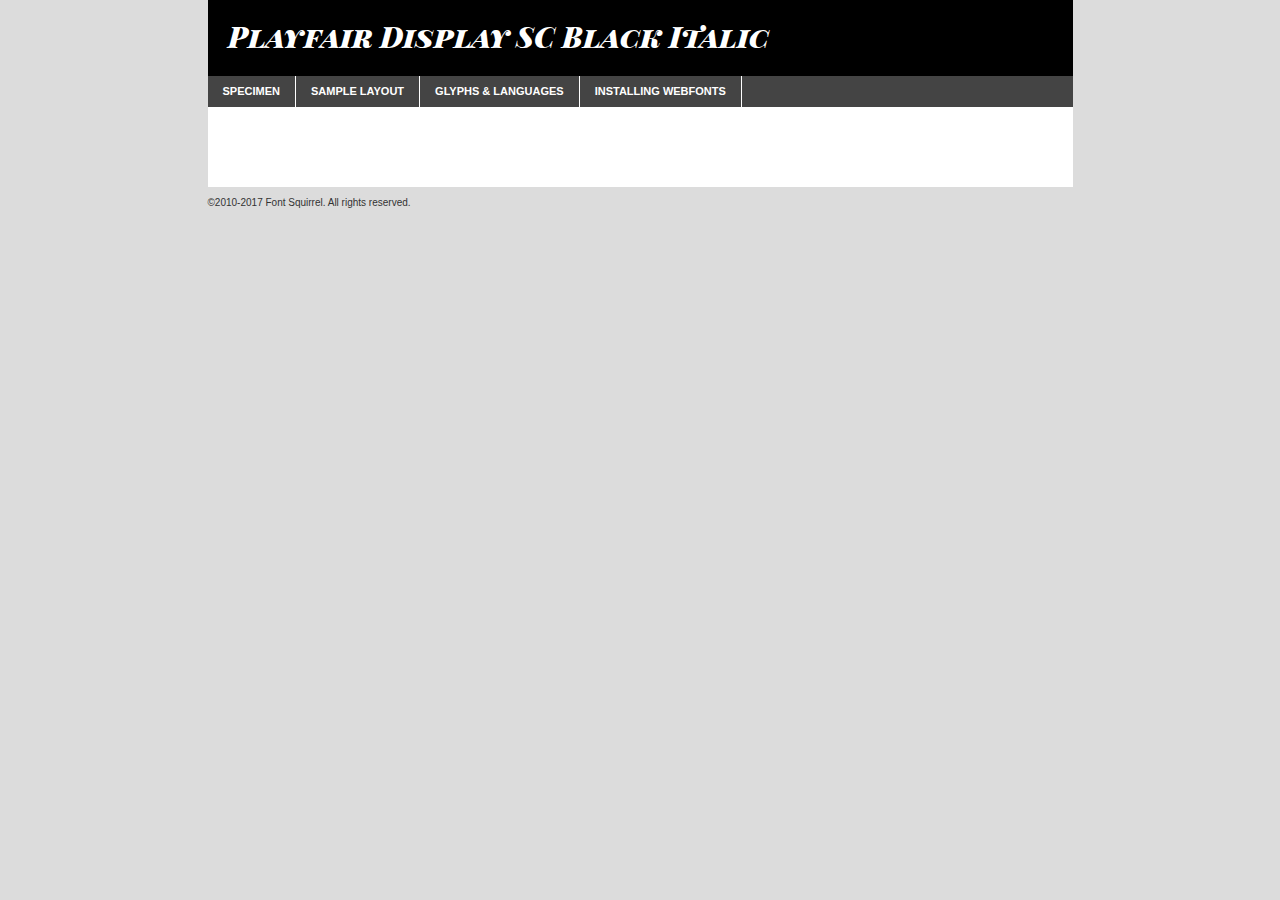
<file: webfontkit-20231126-154624/playfairdisplaysc-blackitalic-demo.html>
<!DOCTYPE html PUBLIC "-//W3C//DTD XHTML 1.0 Transitional//EN"
        "http://www.w3.org/TR/xhtml1/DTD/xhtml1-transitional.dtd">

<html xmlns="http://www.w3.org/1999/xhtml" xml:lang="en" lang="en">
<head>
    <meta http-equiv="Content-Type" content="text/html; charset=utf-8"/>
    <script src="http://ajax.googleapis.com/ajax/libs/jquery/1.7.2/jquery.min.js" type="text/javascript" charset="utf-8"></script>
    <script type="text/javascript">
		(function($) {
			$.fn.easyTabs = function(option) {
				var param = jQuery.extend({ fadeSpeed: 'fast', defaultContent: 1, activeClass: 'active' }, option);
				$(this).each(function() {
					var thisId = '#' + this.id;
					if ( param.defaultContent == '' )
					{
						param.defaultContent = 1;
					}
					if ( typeof param.defaultContent == 'number' )
					{
						var defaultTab = $(thisId + ' .tabs li:eq(' + (param.defaultContent - 1) + ') a').attr('href').substr(1);
					}
					else
					{
						var defaultTab = param.defaultContent;
					}
					$(thisId + ' .tabs li a').each(function() {
						var tabToHide = $(this).attr('href').substr(1);
						$('#' + tabToHide).addClass('easytabs-tab-content');
					});
					hideAll();
					changeContent(defaultTab);

					function hideAll() {$(thisId + ' .easytabs-tab-content').hide();}

					function changeContent(tabId)
					{
						hideAll();
						$(thisId + ' .tabs li').removeClass(param.activeClass);
						$(thisId + ' .tabs li a[href=#' + tabId + ']').closest('li').addClass(param.activeClass);
						if ( param.fadeSpeed != 'none' )
						{
							$(thisId + ' #' + tabId).fadeIn(param.fadeSpeed);
						}
						else
						{
							$(thisId + ' #' + tabId).show();
						}
					}

					$(thisId + ' .tabs li').click(function() {
						var tabId = $(this).find('a').attr('href').substr(1);
						changeContent(tabId);
						return false;
					});
				});
			}
		})(jQuery);
    </script>
    <link rel="stylesheet" href="specimen_files/specimen_stylesheet.css" type="text/css" charset="utf-8"/>
    <link rel="stylesheet" href="stylesheet.css" type="text/css" charset="utf-8"/>

    <style type="text/css">
        		body {
			font-family: 'playfair_display_scBlkIt';
        		}

            </style>

    <title>Playfair Display SC Black Italic Specimen</title>


    <script type="text/javascript" charset="utf-8">
		$(document).ready(function() {
			$('#container').easyTabs({ defaultContent: 1 });
		});
    </script>
</head>

<body>
<div id="container">
    <div id="header">
		Playfair Display SC Black Italic    </div>
    <ul class="tabs">
        <li><a href="#specimen">Specimen</a></li>
        <li><a href="#layout">Sample Layout</a></li>
		        <li><a href="#glyphs">Glyphs &amp; Languages</a></li>
        <li><a href="#installing">Installing Webfonts</a></li>

    </ul>

    <div id="main_content">


        <div id="specimen">

            <div class="section">
                <div class="grid12 firstcol">
                    <div class="huge">AaBb</div>
                </div>
            </div>

            <div class="section">
                <div class="glyph_range">A&#x200B;B&#x200b;C&#x200b;D&#x200b;E&#x200b;F&#x200b;G&#x200b;H&#x200b;I&#x200b;J&#x200b;K&#x200b;L&#x200b;M&#x200b;N&#x200b;O&#x200b;P&#x200b;Q&#x200b;R&#x200b;S&#x200b;T&#x200b;U&#x200b;V&#x200b;W&#x200b;X&#x200b;Y&#x200b;Z&#x200b;a&#x200b;b&#x200b;c&#x200b;d&#x200b;e&#x200b;f&#x200b;g&#x200b;h&#x200b;i&#x200b;j&#x200b;k&#x200b;l&#x200b;m&#x200b;n&#x200b;o&#x200b;p&#x200b;q&#x200b;r&#x200b;s&#x200b;t&#x200b;u&#x200b;v&#x200b;w&#x200b;x&#x200b;y&#x200b;z&#x200b;1&#x200b;2&#x200b;3&#x200b;4&#x200b;5&#x200b;6&#x200b;7&#x200b;8&#x200b;9&#x200b;0&#x200b;&amp;&#x200b;.&#x200b;,&#x200b;?&#x200b;!&#x200b;&#64;&#x200b;(&#x200b;)&#x200b;#&#x200b;$&#x200b;%&#x200b;*&#x200b;+&#x200b;-&#x200b;=&#x200b;:&#x200b;;</div>
            </div>
            <div class="section">
                <div class="grid12 firstcol">
                    <table class="sample_table">
                        <tr>
                            <td>10</td>
                            <td class="size10">abcdefghijklmnopqrstuvwxyzABCDEFGHIJKLMNOPQRSTUVWXYZ0123456789abcdefghijklmnopqrstuvwxyzABCDEFGHIJKLMNOPQRSTUVWXYZ0123456789abcdefghijklmnopqrstuvwxyzABCDEFGHIJKLMNOPQRSTUVWXYZ</td>
                        </tr>
                        <tr>
                            <td>11</td>
                            <td class="size11">abcdefghijklmnopqrstuvwxyzABCDEFGHIJKLMNOPQRSTUVWXYZ0123456789abcdefghijklmnopqrstuvwxyzABCDEFGHIJKLMNOPQRSTUVWXYZ0123456789abcdefghijklmnopqrstuvwxyzABCDEFGHIJKLMNOPQRSTUVWXYZ</td>
                        </tr>
                        <tr>
                            <td>12</td>
                            <td class="size12">abcdefghijklmnopqrstuvwxyzABCDEFGHIJKLMNOPQRSTUVWXYZ0123456789abcdefghijklmnopqrstuvwxyzABCDEFGHIJKLMNOPQRSTUVWXYZ0123456789abcdefghijklmnopqrstuvwxyzABCDEFGHIJKLMNOPQRSTUVWXYZ</td>
                        </tr>
                        <tr>
                            <td>13</td>
                            <td class="size13">abcdefghijklmnopqrstuvwxyzABCDEFGHIJKLMNOPQRSTUVWXYZ0123456789abcdefghijklmnopqrstuvwxyzABCDEFGHIJKLMNOPQRSTUVWXYZ0123456789abcdefghijklmnopqrstuvwxyzABCDEFGHIJKLMNOPQRSTUVWXYZ</td>
                        </tr>
                        <tr>
                            <td>14</td>
                            <td class="size14">abcdefghijklmnopqrstuvwxyzABCDEFGHIJKLMNOPQRSTUVWXYZ0123456789abcdefghijklmnopqrstuvwxyzABCDEFGHIJKLMNOPQRSTUVWXYZ0123456789abcdefghijklmnopqrstuvwxyzABCDEFGHIJKLMNOPQRSTUVWXYZ</td>
                        </tr>
                        <tr>
                            <td>16</td>
                            <td class="size16">abcdefghijklmnopqrstuvwxyzABCDEFGHIJKLMNOPQRSTUVWXYZ0123456789abcdefghijklmnopqrstuvwxyzABCDEFGHIJKLMNOPQRSTUVWXYZ</td>
                        </tr>
                        <tr>
                            <td>18</td>
                            <td class="size18">abcdefghijklmnopqrstuvwxyzABCDEFGHIJKLMNOPQRSTUVWXYZ0123456789abcdefghijklmnopqrstuvwxyzABCDEFGHIJKLMNOPQRSTUVWXYZ</td>
                        </tr>
                        <tr>
                            <td>20</td>
                            <td class="size20">abcdefghijklmnopqrstuvwxyzABCDEFGHIJKLMNOPQRSTUVWXYZ0123456789abcdefghijklmnopqrstuvwxyzABCDEFGHIJKLMNOPQRSTUVWXYZ</td>
                        </tr>
                        <tr>
                            <td>24</td>
                            <td class="size24">abcdefghijklmnopqrstuvwxyzABCDEFGHIJKLMNOPQRSTUVWXYZ0123456789abcdefghijklmnopqrstuvwxyzABCDEFGHIJKLMNOPQRSTUVWXYZ</td>
                        </tr>
                        <tr>
                            <td>30</td>
                            <td class="size30">abcdefghijklmnopqrstuvwxyzABCDEFGHIJKLMNOPQRSTUVWXYZ0123456789abcdefghijklmnopqrstuvwxyzABCDEFGHIJKLMNOPQRSTUVWXYZ</td>
                        </tr>
                        <tr>
                            <td>36</td>
                            <td class="size36">abcdefghijklmnopqrstuvwxyzABCDEFGHIJKLMNOPQRSTUVWXYZ0123456789abcdefghijklmnopqrstuvwxyzABCDEFGHIJKLMNOPQRSTUVWXYZ</td>
                        </tr>
                        <tr>
                            <td>48</td>
                            <td class="size48">abcdefghijklmnopqrstuvwxyzABCDEFGHIJKLMNOPQRSTUVWXYZ0123456789abcdefghijklmnopqrstuvwxyzABCDEFGHIJKLMNOPQRSTUVWXYZ</td>
                        </tr>
                        <tr>
                            <td>60</td>
                            <td class="size60">abcdefghijklmnopqrstuvwxyzABCDEFGHIJKLMNOPQRSTUVWXYZ0123456789abcdefghijklmnopqrstuvwxyzABCDEFGHIJKLMNOPQRSTUVWXYZ</td>
                        </tr>
                        <tr>
                            <td>72</td>
                            <td class="size72">abcdefghijklmnopqrstuvwxyzABCDEFGHIJKLMNOPQRSTUVWXYZ0123456789abcdefghijklmnopqrstuvwxyzABCDEFGHIJKLMNOPQRSTUVWXYZ</td>
                        </tr>
                        <tr>
                            <td>90</td>
                            <td class="size90">abcdefghijklmnopqrstuvwxyzABCDEFGHIJKLMNOPQRSTUVWXYZ0123456789abcdefghijklmnopqrstuvwxyzABCDEFGHIJKLMNOPQRSTUVWXYZ</td>
                        </tr>
                    </table>

                </div>

            </div>


            <div class="section" id="bodycomparison">


                <div id="xheight">
                    <div class="fontbody">&#x25FC;&#x25FC;&#x25FC;&#x25FC;&#x25FC;&#x25FC;&#x25FC;&#x25FC;&#x25FC;&#x25FC;&#x25FC;&#x25FC;&#x25FC;&#x25FC;&#x25FC;&#x25FC;&#x25FC;&#x25FC;&#x25FC;&#x25FC;&#x25FC;&#x25FC;&#x25FC;&#x25FC;&#x25FC;&#x25FC;&#x25FC;&#x25FC;&#x25FC;&#x25FC;&#x25FC;&#x25FC;&#x25FC;&#x25FC;&#x25FC;&#x25FC;&#x25FC;&#x25FC;&#x25FC;&#x25FC;&#x25FC;&#x25FC;&#x25FC;&#x25FC;&#x25FC;&#x25FC;&#x25FC;&#x25FC;&#x25FC;&#x25FC;&#x25FC;&#x25FC;&#x25FC;&#x25FC;&#x25FC;&#x25FC;&#x25FC;&#x25FC;&#x25FC;&#x25FC;&#x25FC;&#x25FC;&#x25FC;&#x25FC;&#x25FC;&#x25FC;&#x25FC;&#x25FC;&#x25FC;&#x25FC;&#x25FC;&#x25FC;&#x25FC;&#x25FC;&#x25FC;&#x25FC;&#x25FC;&#x25FC;&#x25FC;&#x25FC;&#x25FC;&#x25FC;&#x25FC;&#x25FC;&#x25FC;&#x25FC;&#x25FC;&#x25FC;&#x25FC;&#x25FC;&#x25FC;&#x25FC;&#x25FC;&#x25FC;&#x25FC;&#x25FC;&#x25FC;&#x25FC;&#x25FC;body</div>
                    <div class="arialbody">body</div>
                    <div class="verdanabody">body</div>
                    <div class="georgiabody">body</div>
                </div>
                <div class="fontbody" style="z-index:1">
                    body<span>Playfair Display SC Black Italic</span>
                </div>
                <div class="arialbody" style="z-index:1">
                    body<span>Arial</span>
                </div>
                <div class="verdanabody" style="z-index:1">
                    body<span>Verdana</span>
                </div>
                <div class="georgiabody" style="z-index:1">
                    body<span>Georgia</span>
                </div>


            </div>


            <div class="section psample psample_row1" id="">

                <div class="grid2 firstcol">
                    <p class="size10"><span>10.</span>Aenean lacinia bibendum nulla sed consectetur. Fusce dapibus, tellus ac cursus commodo, tortor mauris condimentum nibh, ut fermentum massa justo sit amet risus. Nullam id dolor id nibh ultricies vehicula ut id elit. Cum sociis natoque penatibus et magnis dis parturient montes, nascetur ridiculus mus. Nulla vitae elit libero, a pharetra augue.</p>

                </div>
                <div class="grid3">
                    <p class="size11"><span>11.</span>Aenean lacinia bibendum nulla sed consectetur. Fusce dapibus, tellus ac cursus commodo, tortor mauris condimentum nibh, ut fermentum massa justo sit amet risus. Nullam id dolor id nibh ultricies vehicula ut id elit. Cum sociis natoque penatibus et magnis dis parturient montes, nascetur ridiculus mus. Nulla vitae elit libero, a pharetra augue.</p>

                </div>
                <div class="grid3">
                    <p class="size12"><span>12.</span>Aenean lacinia bibendum nulla sed consectetur. Fusce dapibus, tellus ac cursus commodo, tortor mauris condimentum nibh, ut fermentum massa justo sit amet risus. Nullam id dolor id nibh ultricies vehicula ut id elit. Cum sociis natoque penatibus et magnis dis parturient montes, nascetur ridiculus mus. Nulla vitae elit libero, a pharetra augue.</p>

                </div>
                <div class="grid4">
                    <p class="size13"><span>13.</span>Aenean lacinia bibendum nulla sed consectetur. Fusce dapibus, tellus ac cursus commodo, tortor mauris condimentum nibh, ut fermentum massa justo sit amet risus. Nullam id dolor id nibh ultricies vehicula ut id elit. Cum sociis natoque penatibus et magnis dis parturient montes, nascetur ridiculus mus. Nulla vitae elit libero, a pharetra augue.</p>

                </div>
                <div class="white_blend"></div>

            </div>
            <div class="section psample psample_row2" id="">
                <div class="grid3 firstcol">
                    <p class="size14"><span>14.</span>Aenean lacinia bibendum nulla sed consectetur. Fusce dapibus, tellus ac cursus commodo, tortor mauris condimentum nibh, ut fermentum massa justo sit amet risus. Nullam id dolor id nibh ultricies vehicula ut id elit. Cum sociis natoque penatibus et magnis dis parturient montes, nascetur ridiculus mus. Nulla vitae elit libero, a pharetra augue.</p>

                </div>
                <div class="grid4">
                    <p class="size16"><span>16.</span>Aenean lacinia bibendum nulla sed consectetur. Fusce dapibus, tellus ac cursus commodo, tortor mauris condimentum nibh, ut fermentum massa justo sit amet risus. Nullam id dolor id nibh ultricies vehicula ut id elit. Cum sociis natoque penatibus et magnis dis parturient montes, nascetur ridiculus mus. Nulla vitae elit libero, a pharetra augue.</p>

                </div>
                <div class="grid5">
                    <p class="size18"><span>18.</span>Aenean lacinia bibendum nulla sed consectetur. Fusce dapibus, tellus ac cursus commodo, tortor mauris condimentum nibh, ut fermentum massa justo sit amet risus. Nullam id dolor id nibh ultricies vehicula ut id elit. Cum sociis natoque penatibus et magnis dis parturient montes, nascetur ridiculus mus. Nulla vitae elit libero, a pharetra augue.</p>

                </div>

                <div class="white_blend"></div>

            </div>

            <div class="section psample psample_row3" id="">
                <div class="grid5 firstcol">
                    <p class="size20"><span>20.</span>Aenean lacinia bibendum nulla sed consectetur. Fusce dapibus, tellus ac cursus commodo, tortor mauris condimentum nibh, ut fermentum massa justo sit amet risus. Nullam id dolor id nibh ultricies vehicula ut id elit. Cum sociis natoque penatibus et magnis dis parturient montes, nascetur ridiculus mus. Nulla vitae elit libero, a pharetra augue.</p>
                </div>
                <div class="grid7">
                    <p class="size24"><span>24.</span>Aenean lacinia bibendum nulla sed consectetur. Fusce dapibus, tellus ac cursus commodo, tortor mauris condimentum nibh, ut fermentum massa justo sit amet risus. Nullam id dolor id nibh ultricies vehicula ut id elit. Cum sociis natoque penatibus et magnis dis parturient montes, nascetur ridiculus mus. Nulla vitae elit libero, a pharetra augue.</p>
                </div>

                <div class="white_blend"></div>

            </div>

            <div class="section psample psample_row4" id="">
                <div class="grid12 firstcol">
                    <p class="size30"><span>30.</span>Aenean lacinia bibendum nulla sed consectetur. Fusce dapibus, tellus ac cursus commodo, tortor mauris condimentum nibh, ut fermentum massa justo sit amet risus. Nullam id dolor id nibh ultricies vehicula ut id elit. Cum sociis natoque penatibus et magnis dis parturient montes, nascetur ridiculus mus. Nulla vitae elit libero, a pharetra augue.</p>
                </div>
                <div class="white_blend"></div>

            </div>


            <div class="section psample psample_row1 fullreverse">
                <div class="grid2 firstcol">
                    <p class="size10"><span>10.</span>Aenean lacinia bibendum nulla sed consectetur. Fusce dapibus, tellus ac cursus commodo, tortor mauris condimentum nibh, ut fermentum massa justo sit amet risus. Nullam id dolor id nibh ultricies vehicula ut id elit. Cum sociis natoque penatibus et magnis dis parturient montes, nascetur ridiculus mus. Nulla vitae elit libero, a pharetra augue.</p>

                </div>
                <div class="grid3">
                    <p class="size11"><span>11.</span>Aenean lacinia bibendum nulla sed consectetur. Fusce dapibus, tellus ac cursus commodo, tortor mauris condimentum nibh, ut fermentum massa justo sit amet risus. Nullam id dolor id nibh ultricies vehicula ut id elit. Cum sociis natoque penatibus et magnis dis parturient montes, nascetur ridiculus mus. Nulla vitae elit libero, a pharetra augue.</p>

                </div>
                <div class="grid3">
                    <p class="size12"><span>12.</span>Aenean lacinia bibendum nulla sed consectetur. Fusce dapibus, tellus ac cursus commodo, tortor mauris condimentum nibh, ut fermentum massa justo sit amet risus. Nullam id dolor id nibh ultricies vehicula ut id elit. Cum sociis natoque penatibus et magnis dis parturient montes, nascetur ridiculus mus. Nulla vitae elit libero, a pharetra augue.</p>

                </div>
                <div class="grid4">
                    <p class="size13"><span>13.</span>Aenean lacinia bibendum nulla sed consectetur. Fusce dapibus, tellus ac cursus commodo, tortor mauris condimentum nibh, ut fermentum massa justo sit amet risus. Nullam id dolor id nibh ultricies vehicula ut id elit. Cum sociis natoque penatibus et magnis dis parturient montes, nascetur ridiculus mus. Nulla vitae elit libero, a pharetra augue.</p>

                </div>
                <div class="black_blend"></div>

            </div>

            <div class="section psample psample_row2 fullreverse">
                <div class="grid3 firstcol">
                    <p class="size14"><span>14.</span>Aenean lacinia bibendum nulla sed consectetur. Fusce dapibus, tellus ac cursus commodo, tortor mauris condimentum nibh, ut fermentum massa justo sit amet risus. Nullam id dolor id nibh ultricies vehicula ut id elit. Cum sociis natoque penatibus et magnis dis parturient montes, nascetur ridiculus mus. Nulla vitae elit libero, a pharetra augue.</p>

                </div>
                <div class="grid4">
                    <p class="size16"><span>16.</span>Aenean lacinia bibendum nulla sed consectetur. Fusce dapibus, tellus ac cursus commodo, tortor mauris condimentum nibh, ut fermentum massa justo sit amet risus. Nullam id dolor id nibh ultricies vehicula ut id elit. Cum sociis natoque penatibus et magnis dis parturient montes, nascetur ridiculus mus. Nulla vitae elit libero, a pharetra augue.</p>

                </div>
                <div class="grid5">
                    <p class="size18"><span>18.</span>Aenean lacinia bibendum nulla sed consectetur. Fusce dapibus, tellus ac cursus commodo, tortor mauris condimentum nibh, ut fermentum massa justo sit amet risus. Nullam id dolor id nibh ultricies vehicula ut id elit. Cum sociis natoque penatibus et magnis dis parturient montes, nascetur ridiculus mus. Nulla vitae elit libero, a pharetra augue.</p>

                </div>
                <div class="black_blend"></div>

            </div>

            <div class="section psample fullreverse psample_row3" id="">
                <div class="grid5 firstcol">
                    <p class="size20"><span>20.</span>Aenean lacinia bibendum nulla sed consectetur. Fusce dapibus, tellus ac cursus commodo, tortor mauris condimentum nibh, ut fermentum massa justo sit amet risus. Nullam id dolor id nibh ultricies vehicula ut id elit. Cum sociis natoque penatibus et magnis dis parturient montes, nascetur ridiculus mus. Nulla vitae elit libero, a pharetra augue.</p>
                </div>
                <div class="grid7">
                    <p class="size24"><span>24.</span>Aenean lacinia bibendum nulla sed consectetur. Fusce dapibus, tellus ac cursus commodo, tortor mauris condimentum nibh, ut fermentum massa justo sit amet risus. Nullam id dolor id nibh ultricies vehicula ut id elit. Cum sociis natoque penatibus et magnis dis parturient montes, nascetur ridiculus mus. Nulla vitae elit libero, a pharetra augue.</p>
                </div>

                <div class="black_blend"></div>

            </div>

            <div class="section psample fullreverse psample_row4" id="" style="border-bottom: 20px #000 solid;">
                <div class="grid12 firstcol">
                    <p class="size30"><span>30.</span>Aenean lacinia bibendum nulla sed consectetur. Fusce dapibus, tellus ac cursus commodo, tortor mauris condimentum nibh, ut fermentum massa justo sit amet risus. Nullam id dolor id nibh ultricies vehicula ut id elit. Cum sociis natoque penatibus et magnis dis parturient montes, nascetur ridiculus mus. Nulla vitae elit libero, a pharetra augue.</p>
                </div>
                <div class="black_blend"></div>

            </div>


        </div>

        <div id="layout">

            <div class="section">

                <div class="grid12 firstcol">
                    <h1>Lorem Ipsum Dolor</h1>
                    <h2>Etiam porta sem malesuada magna mollis euismod</h2>

                    <p class="byline">By <a href="#link">Aenean Lacinia</a></p>
                </div>
            </div>
            <div class="section">
                <div class="grid8 firstcol">
                    <p class="large">Donec sed odio dui. Morbi leo risus, porta ac consectetur ac, vestibulum at eros. Fusce dapibus, tellus ac cursus commodo, tortor mauris condimentum nibh, ut fermentum massa justo sit amet risus. </p>


                    <h3>Pellentesque ornare sem</h3>

                    <p>Maecenas sed diam eget risus varius blandit sit amet non magna. Maecenas faucibus mollis interdum. Donec ullamcorper nulla non metus auctor fringilla. Nullam id dolor id nibh ultricies vehicula ut id elit. Nullam id dolor id nibh ultricies vehicula ut id elit. </p>

                    <p>Aenean eu leo quam. Pellentesque ornare sem lacinia quam venenatis vestibulum. Lorem ipsum dolor sit amet, consectetur adipiscing elit. Cum sociis natoque penatibus et magnis dis parturient montes, nascetur ridiculus mus. </p>

                    <p>Nulla vitae elit libero, a pharetra augue. Praesent commodo cursus magna, vel scelerisque nisl consectetur et. Aenean lacinia bibendum nulla sed consectetur. </p>

                    <p>Nullam quis risus eget urna mollis ornare vel eu leo. Nullam quis risus eget urna mollis ornare vel eu leo. Maecenas sed diam eget risus varius blandit sit amet non magna. Donec ullamcorper nulla non metus auctor fringilla. </p>

                    <h3>Cras mattis consectetur</h3>

                    <p>Aenean eu leo quam. Pellentesque ornare sem lacinia quam venenatis vestibulum. Aenean lacinia bibendum nulla sed consectetur. Integer posuere erat a ante venenatis dapibus posuere velit aliquet. Cras mattis consectetur purus sit amet fermentum. </p>

                    <p>Nullam id dolor id nibh ultricies vehicula ut id elit. Nullam quis risus eget urna mollis ornare vel eu leo. Cras mattis consectetur purus sit amet fermentum.</p>
                </div>

                <div class="grid4 sidebar">

                    <div class="box reverse">
                        <p class="last">Nullam quis risus eget urna mollis ornare vel eu leo. Donec ullamcorper nulla non metus auctor fringilla. Cras mattis consectetur purus sit amet fermentum. Sed posuere consectetur est at lobortis. Lorem ipsum dolor sit amet, consectetur adipiscing elit. </p>
                    </div>

                    <p class="caption">Maecenas sed diam eget risus varius.</p>

                    <p>Vestibulum id ligula porta felis euismod semper. Integer posuere erat a ante venenatis dapibus posuere velit aliquet. Vestibulum id ligula porta felis euismod semper. Sed posuere consectetur est at lobortis. Maecenas sed diam eget risus varius blandit sit amet non magna. Fusce dapibus, tellus ac cursus commodo, tortor mauris condimentum nibh, ut fermentum massa justo sit amet risus. </p>


                    <p>Duis mollis, est non commodo luctus, nisi erat porttitor ligula, eget lacinia odio sem nec elit. Aenean lacinia bibendum nulla sed consectetur. Vivamus sagittis lacus vel augue laoreet rutrum faucibus dolor auctor. Aenean lacinia bibendum nulla sed consectetur. Nullam quis risus eget urna mollis ornare vel eu leo. </p>

                    <p>Praesent commodo cursus magna, vel scelerisque nisl consectetur et. Donec ullamcorper nulla non metus auctor fringilla. Maecenas faucibus mollis interdum. Fusce dapibus, tellus ac cursus commodo, tortor mauris condimentum nibh, ut fermentum massa justo sit amet risus. </p>

                </div>
            </div>

        </div>


		

        <div id="glyphs">
            <div class="section">
                <div class="grid12 firstcol">

                    <h1>Language Support</h1>
                    <p>The subset of Playfair Display SC Black Italic in this kit supports the following languages:<br/>

						Albanian, Basque, Breton, Chamorro, Danish, Dutch, English, Faroese, Finnish, French, Frisian, Galician, German, Icelandic, Italian, Malagasy, Norwegian, Portuguese, Spanish, Alsatian, Aragonese, Arapaho, Arrernte, Asturian, Aymara, Bislama, Cebuano, Corsican, Fijian, French_creole, Genoese, Gilbertese, Greenlandic, Haitian_creole, Hiligaynon, Hmong, Hopi, Ibanag, Iloko_ilokano, Indonesian, Interglossa_glosa, Interlingua, Irish_gaelic, Jerriais, Lojban, Lombard, Luxembourgeois, Manx, Mohawk, Norfolk_pitcairnese, Occitan, Oromo, Pangasinan, Papiamento, Piedmontese, Potawatomi, Rhaeto-romance, Romansh, Rotokas, Sami_lule, Samoan, Sardinian, Scots_gaelic, Seychelles_creole, Shona, Sicilian, Somali, Southern_ndebele, Swahili, Swati_swazi, Tagalog_filipino_pilipino, Tetum, Tok_pisin, Uyghur_latinized, Volapuk, Walloon, Warlpiri, Xhosa, Yapese, Zulu, Latinbasic, Demo                    </p>
                    <h1>Glyph Chart</h1>
                    <p>The subset of Playfair Display SC Black Italic in this kit includes all the glyphs listed below. Unicode entities are included above each glyph to help you insert individual characters into your layout.</p>
                    <div id="glyph_chart">

																				                                <div><p>&amp;#13;</p>&#13;</div>
																				                                <div><p>&amp;#32;</p>&#32;</div>
																				                                <div><p>&amp;#33;</p>&#33;</div>
																				                                <div><p>&amp;#34;</p>&#34;</div>
																				                                <div><p>&amp;#35;</p>&#35;</div>
																				                                <div><p>&amp;#36;</p>&#36;</div>
																				                                <div><p>&amp;#37;</p>&#37;</div>
																				                                <div><p>&amp;#38;</p>&#38;</div>
																				                                <div><p>&amp;#39;</p>&#39;</div>
																				                                <div><p>&amp;#40;</p>&#40;</div>
																				                                <div><p>&amp;#41;</p>&#41;</div>
																				                                <div><p>&amp;#42;</p>&#42;</div>
																				                                <div><p>&amp;#43;</p>&#43;</div>
																				                                <div><p>&amp;#44;</p>&#44;</div>
																				                                <div><p>&amp;#45;</p>&#45;</div>
																				                                <div><p>&amp;#46;</p>&#46;</div>
																				                                <div><p>&amp;#47;</p>&#47;</div>
																				                                <div><p>&amp;#48;</p>&#48;</div>
																				                                <div><p>&amp;#49;</p>&#49;</div>
																				                                <div><p>&amp;#50;</p>&#50;</div>
																				                                <div><p>&amp;#51;</p>&#51;</div>
																				                                <div><p>&amp;#52;</p>&#52;</div>
																				                                <div><p>&amp;#53;</p>&#53;</div>
																				                                <div><p>&amp;#54;</p>&#54;</div>
																				                                <div><p>&amp;#55;</p>&#55;</div>
																				                                <div><p>&amp;#56;</p>&#56;</div>
																				                                <div><p>&amp;#57;</p>&#57;</div>
																				                                <div><p>&amp;#58;</p>&#58;</div>
																				                                <div><p>&amp;#59;</p>&#59;</div>
																				                                <div><p>&amp;#60;</p>&#60;</div>
																				                                <div><p>&amp;#61;</p>&#61;</div>
																				                                <div><p>&amp;#62;</p>&#62;</div>
																				                                <div><p>&amp;#63;</p>&#63;</div>
																				                                <div><p>&amp;#64;</p>&#64;</div>
																				                                <div><p>&amp;#65;</p>&#65;</div>
																				                                <div><p>&amp;#66;</p>&#66;</div>
																				                                <div><p>&amp;#67;</p>&#67;</div>
																				                                <div><p>&amp;#68;</p>&#68;</div>
																				                                <div><p>&amp;#69;</p>&#69;</div>
																				                                <div><p>&amp;#70;</p>&#70;</div>
																				                                <div><p>&amp;#71;</p>&#71;</div>
																				                                <div><p>&amp;#72;</p>&#72;</div>
																				                                <div><p>&amp;#73;</p>&#73;</div>
																				                                <div><p>&amp;#74;</p>&#74;</div>
																				                                <div><p>&amp;#75;</p>&#75;</div>
																				                                <div><p>&amp;#76;</p>&#76;</div>
																				                                <div><p>&amp;#77;</p>&#77;</div>
																				                                <div><p>&amp;#78;</p>&#78;</div>
																				                                <div><p>&amp;#79;</p>&#79;</div>
																				                                <div><p>&amp;#80;</p>&#80;</div>
																				                                <div><p>&amp;#81;</p>&#81;</div>
																				                                <div><p>&amp;#82;</p>&#82;</div>
																				                                <div><p>&amp;#83;</p>&#83;</div>
																				                                <div><p>&amp;#84;</p>&#84;</div>
																				                                <div><p>&amp;#85;</p>&#85;</div>
																				                                <div><p>&amp;#86;</p>&#86;</div>
																				                                <div><p>&amp;#87;</p>&#87;</div>
																				                                <div><p>&amp;#88;</p>&#88;</div>
																				                                <div><p>&amp;#89;</p>&#89;</div>
																				                                <div><p>&amp;#90;</p>&#90;</div>
																				                                <div><p>&amp;#91;</p>&#91;</div>
																				                                <div><p>&amp;#92;</p>&#92;</div>
																				                                <div><p>&amp;#93;</p>&#93;</div>
																				                                <div><p>&amp;#94;</p>&#94;</div>
																				                                <div><p>&amp;#95;</p>&#95;</div>
																				                                <div><p>&amp;#97;</p>&#97;</div>
																				                                <div><p>&amp;#98;</p>&#98;</div>
																				                                <div><p>&amp;#99;</p>&#99;</div>
																				                                <div><p>&amp;#100;</p>&#100;</div>
																				                                <div><p>&amp;#101;</p>&#101;</div>
																				                                <div><p>&amp;#102;</p>&#102;</div>
																				                                <div><p>&amp;#103;</p>&#103;</div>
																				                                <div><p>&amp;#104;</p>&#104;</div>
																				                                <div><p>&amp;#105;</p>&#105;</div>
																				                                <div><p>&amp;#106;</p>&#106;</div>
																				                                <div><p>&amp;#107;</p>&#107;</div>
																				                                <div><p>&amp;#108;</p>&#108;</div>
																				                                <div><p>&amp;#109;</p>&#109;</div>
																				                                <div><p>&amp;#110;</p>&#110;</div>
																				                                <div><p>&amp;#111;</p>&#111;</div>
																				                                <div><p>&amp;#112;</p>&#112;</div>
																				                                <div><p>&amp;#113;</p>&#113;</div>
																				                                <div><p>&amp;#114;</p>&#114;</div>
																				                                <div><p>&amp;#115;</p>&#115;</div>
																				                                <div><p>&amp;#116;</p>&#116;</div>
																				                                <div><p>&amp;#117;</p>&#117;</div>
																				                                <div><p>&amp;#118;</p>&#118;</div>
																				                                <div><p>&amp;#119;</p>&#119;</div>
																				                                <div><p>&amp;#120;</p>&#120;</div>
																				                                <div><p>&amp;#121;</p>&#121;</div>
																				                                <div><p>&amp;#122;</p>&#122;</div>
																				                                <div><p>&amp;#123;</p>&#123;</div>
																				                                <div><p>&amp;#124;</p>&#124;</div>
																				                                <div><p>&amp;#125;</p>&#125;</div>
																				                                <div><p>&amp;#126;</p>&#126;</div>
																				                                <div><p>&amp;#160;</p>&#160;</div>
																				                                <div><p>&amp;#161;</p>&#161;</div>
																				                                <div><p>&amp;#162;</p>&#162;</div>
																				                                <div><p>&amp;#163;</p>&#163;</div>
																				                                <div><p>&amp;#164;</p>&#164;</div>
																				                                <div><p>&amp;#165;</p>&#165;</div>
																				                                <div><p>&amp;#166;</p>&#166;</div>
																				                                <div><p>&amp;#167;</p>&#167;</div>
																				                                <div><p>&amp;#169;</p>&#169;</div>
																				                                <div><p>&amp;#170;</p>&#170;</div>
																				                                <div><p>&amp;#171;</p>&#171;</div>
																				                                <div><p>&amp;#172;</p>&#172;</div>
																				                                <div><p>&amp;#173;</p>&#173;</div>
																				                                <div><p>&amp;#174;</p>&#174;</div>
																				                                <div><p>&amp;#176;</p>&#176;</div>
																				                                <div><p>&amp;#177;</p>&#177;</div>
																				                                <div><p>&amp;#178;</p>&#178;</div>
																				                                <div><p>&amp;#179;</p>&#179;</div>
																				                                <div><p>&amp;#182;</p>&#182;</div>
																				                                <div><p>&amp;#183;</p>&#183;</div>
																				                                <div><p>&amp;#185;</p>&#185;</div>
																				                                <div><p>&amp;#186;</p>&#186;</div>
																				                                <div><p>&amp;#187;</p>&#187;</div>
																				                                <div><p>&amp;#188;</p>&#188;</div>
																				                                <div><p>&amp;#189;</p>&#189;</div>
																				                                <div><p>&amp;#190;</p>&#190;</div>
																				                                <div><p>&amp;#191;</p>&#191;</div>
																				                                <div><p>&amp;#192;</p>&#192;</div>
																				                                <div><p>&amp;#193;</p>&#193;</div>
																				                                <div><p>&amp;#194;</p>&#194;</div>
																				                                <div><p>&amp;#195;</p>&#195;</div>
																				                                <div><p>&amp;#196;</p>&#196;</div>
																				                                <div><p>&amp;#197;</p>&#197;</div>
																				                                <div><p>&amp;#198;</p>&#198;</div>
																				                                <div><p>&amp;#199;</p>&#199;</div>
																				                                <div><p>&amp;#200;</p>&#200;</div>
																				                                <div><p>&amp;#201;</p>&#201;</div>
																				                                <div><p>&amp;#202;</p>&#202;</div>
																				                                <div><p>&amp;#203;</p>&#203;</div>
																				                                <div><p>&amp;#204;</p>&#204;</div>
																				                                <div><p>&amp;#205;</p>&#205;</div>
																				                                <div><p>&amp;#206;</p>&#206;</div>
																				                                <div><p>&amp;#207;</p>&#207;</div>
																				                                <div><p>&amp;#208;</p>&#208;</div>
																				                                <div><p>&amp;#209;</p>&#209;</div>
																				                                <div><p>&amp;#210;</p>&#210;</div>
																				                                <div><p>&amp;#211;</p>&#211;</div>
																				                                <div><p>&amp;#212;</p>&#212;</div>
																				                                <div><p>&amp;#213;</p>&#213;</div>
																				                                <div><p>&amp;#214;</p>&#214;</div>
																				                                <div><p>&amp;#215;</p>&#215;</div>
																				                                <div><p>&amp;#216;</p>&#216;</div>
																				                                <div><p>&amp;#217;</p>&#217;</div>
																				                                <div><p>&amp;#218;</p>&#218;</div>
																				                                <div><p>&amp;#219;</p>&#219;</div>
																				                                <div><p>&amp;#220;</p>&#220;</div>
																				                                <div><p>&amp;#221;</p>&#221;</div>
																				                                <div><p>&amp;#222;</p>&#222;</div>
																				                                <div><p>&amp;#223;</p>&#223;</div>
																				                                <div><p>&amp;#224;</p>&#224;</div>
																				                                <div><p>&amp;#225;</p>&#225;</div>
																				                                <div><p>&amp;#226;</p>&#226;</div>
																				                                <div><p>&amp;#227;</p>&#227;</div>
																				                                <div><p>&amp;#228;</p>&#228;</div>
																				                                <div><p>&amp;#229;</p>&#229;</div>
																				                                <div><p>&amp;#230;</p>&#230;</div>
																				                                <div><p>&amp;#231;</p>&#231;</div>
																				                                <div><p>&amp;#232;</p>&#232;</div>
																				                                <div><p>&amp;#233;</p>&#233;</div>
																				                                <div><p>&amp;#234;</p>&#234;</div>
																				                                <div><p>&amp;#235;</p>&#235;</div>
																				                                <div><p>&amp;#236;</p>&#236;</div>
																				                                <div><p>&amp;#237;</p>&#237;</div>
																				                                <div><p>&amp;#238;</p>&#238;</div>
																				                                <div><p>&amp;#239;</p>&#239;</div>
																				                                <div><p>&amp;#240;</p>&#240;</div>
																				                                <div><p>&amp;#241;</p>&#241;</div>
																				                                <div><p>&amp;#242;</p>&#242;</div>
																				                                <div><p>&amp;#243;</p>&#243;</div>
																				                                <div><p>&amp;#244;</p>&#244;</div>
																				                                <div><p>&amp;#245;</p>&#245;</div>
																				                                <div><p>&amp;#246;</p>&#246;</div>
																				                                <div><p>&amp;#247;</p>&#247;</div>
																				                                <div><p>&amp;#248;</p>&#248;</div>
																				                                <div><p>&amp;#249;</p>&#249;</div>
																				                                <div><p>&amp;#250;</p>&#250;</div>
																				                                <div><p>&amp;#251;</p>&#251;</div>
																				                                <div><p>&amp;#252;</p>&#252;</div>
																				                                <div><p>&amp;#253;</p>&#253;</div>
																				                                <div><p>&amp;#254;</p>&#254;</div>
																				                                <div><p>&amp;#255;</p>&#255;</div>
																				                                <div><p>&amp;#338;</p>&#338;</div>
																				                                <div><p>&amp;#339;</p>&#339;</div>
																				                                <div><p>&amp;#376;</p>&#376;</div>
																				                                <div><p>&amp;#8192;</p>&#8192;</div>
																				                                <div><p>&amp;#8193;</p>&#8193;</div>
																				                                <div><p>&amp;#8194;</p>&#8194;</div>
																				                                <div><p>&amp;#8195;</p>&#8195;</div>
																				                                <div><p>&amp;#8196;</p>&#8196;</div>
																				                                <div><p>&amp;#8197;</p>&#8197;</div>
																				                                <div><p>&amp;#8198;</p>&#8198;</div>
																				                                <div><p>&amp;#8199;</p>&#8199;</div>
																				                                <div><p>&amp;#8200;</p>&#8200;</div>
																				                                <div><p>&amp;#8201;</p>&#8201;</div>
																				                                <div><p>&amp;#8202;</p>&#8202;</div>
																				                                <div><p>&amp;#8208;</p>&#8208;</div>
																				                                <div><p>&amp;#8209;</p>&#8209;</div>
																				                                <div><p>&amp;#8210;</p>&#8210;</div>
																				                                <div><p>&amp;#8211;</p>&#8211;</div>
																				                                <div><p>&amp;#8212;</p>&#8212;</div>
																				                                <div><p>&amp;#8216;</p>&#8216;</div>
																				                                <div><p>&amp;#8217;</p>&#8217;</div>
																				                                <div><p>&amp;#8218;</p>&#8218;</div>
																				                                <div><p>&amp;#8220;</p>&#8220;</div>
																				                                <div><p>&amp;#8221;</p>&#8221;</div>
																				                                <div><p>&amp;#8222;</p>&#8222;</div>
																				                                <div><p>&amp;#8226;</p>&#8226;</div>
																				                                <div><p>&amp;#8230;</p>&#8230;</div>
																				                                <div><p>&amp;#8239;</p>&#8239;</div>
																				                                <div><p>&amp;#8249;</p>&#8249;</div>
																				                                <div><p>&amp;#8250;</p>&#8250;</div>
																				                                <div><p>&amp;#8287;</p>&#8287;</div>
																				                                <div><p>&amp;#8364;</p>&#8364;</div>
																				                                <div><p>&amp;#8482;</p>&#8482;</div>
																				                                <div><p>&amp;#9724;</p>&#9724;</div>
																																																										                    </div>
                </div>


            </div>
        </div>


        <div id="specs">

        </div>

        <div id="installing">
            <div class="section">
                <div class="grid7 firstcol">
                    <h1>Installing Webfonts</h1>

                    <p>Webfonts are supported by all major browser platforms but not all in the same way. There are currently four different font formats that must be included in order to target all browsers. This includes TTF, WOFF, EOT and SVG.</p>

                    <h2>1. Upload your webfonts</h2>
                    <p>You must upload your webfont kit to your website. They should be in or near the same directory as your CSS files.</p>

                    <h2>2. Include the webfont stylesheet</h2>
                    <p>A special CSS @font-face declaration helps the various browsers select the appropriate font it needs without causing you a bunch of headaches. Learn more about this syntax by reading the <a href="https://www.fontspring.com/blog/further-hardening-of-the-bulletproof-syntax">Fontspring blog post</a> about it. The code for it is as follows:</p>


                    <code>
                        @font-face{
                        font-family: 'MyWebFont';
                        src: url('WebFont.eot');
                        src: url('WebFont.eot?#iefix') format('embedded-opentype'),
                        url('WebFont.woff') format('woff'),
                        url('WebFont.ttf') format('truetype'),
                        url('WebFont.svg#webfont') format('svg');
                        }
                    </code>

                    <p>We've already gone ahead and generated the code for you. All you have to do is link to the stylesheet in your HTML, like this:</p>
                    <code>&lt;link rel=&quot;stylesheet&quot; href=&quot;stylesheet.css&quot; type=&quot;text/css&quot; charset=&quot;utf-8&quot; /&gt;</code>

                    <h2>3. Modify your own stylesheet</h2>
                    <p>To take advantage of your new fonts, you must tell your stylesheet to use them. Look at the original @font-face declaration above and find the property called "font-family." The name linked there will be what you use to reference the font. Prepend that webfont name to the font stack in the "font-family" property, inside the selector you want to change. For example:</p>
                    <code>p { font-family: 'WebFont', Arial, sans-serif; }</code>

                    <h2>4. Test</h2>
                    <p>Getting webfonts to work cross-browser <em>can</em> be tricky. Use the information in the sidebar to help you if you find that fonts aren't loading in a particular browser.</p>
                </div>

                <div class="grid5 sidebar">
                    <div class="box">
                        <h2>Troubleshooting<br/>Font-Face Problems</h2>
                        <p>Having trouble getting your webfonts to load in your new website? Here are some tips to sort out what might be the problem.</p>

                        <h3>Fonts not showing in any browser</h3>

                        <p>This sounds like you need to work on the plumbing. You either did not upload the fonts to the correct directory, or you did not link the fonts properly in the CSS. If you've confirmed that all this is correct and you still have a problem, take a look at your .htaccess file and see if requests are getting intercepted.</p>

                        <h3>Fonts not loading in iPhone or iPad</h3>

                        <p>The most common problem here is that you are serving the fonts from an IIS server. IIS refuses to serve files that have unknown MIME types. If that is the case, you must set the MIME type for SVG to "image/svg+xml" in the server settings. Follow these instructions from Microsoft if you need help.</p>

                        <h3>Fonts not loading in Firefox</h3>

                        <p>The primary reason for this failure? You are still using a version Firefox older than 3.5. So upgrade already! If that isn't it, then you are very likely serving fonts from a different domain. Firefox requires that all font assets be served from the same domain. Lastly it is possible that you need to add WOFF to your list of MIME types (if you are serving via IIS.)</p>

                        <h3>Fonts not loading in IE</h3>

                        <p>Are you looking at Internet Explorer on an actual Windows machine or are you cheating by using a service like Adobe BrowserLab? Many of these screenshot services do not render @font-face for IE. Best to test it on a real machine.</p>

                        <h3>Fonts not loading in IE9</h3>

                        <p>IE9, like Firefox, requires that fonts be served from the same domain as the website. Make sure that is the case.</p>
                    </div>
                </div>
            </div>

        </div>

    </div>
    <div id="footer">
        <p>&copy;2010-2017 Font Squirrel. All rights reserved.</p>
    </div>
</div>
</body>
</html>
</file>
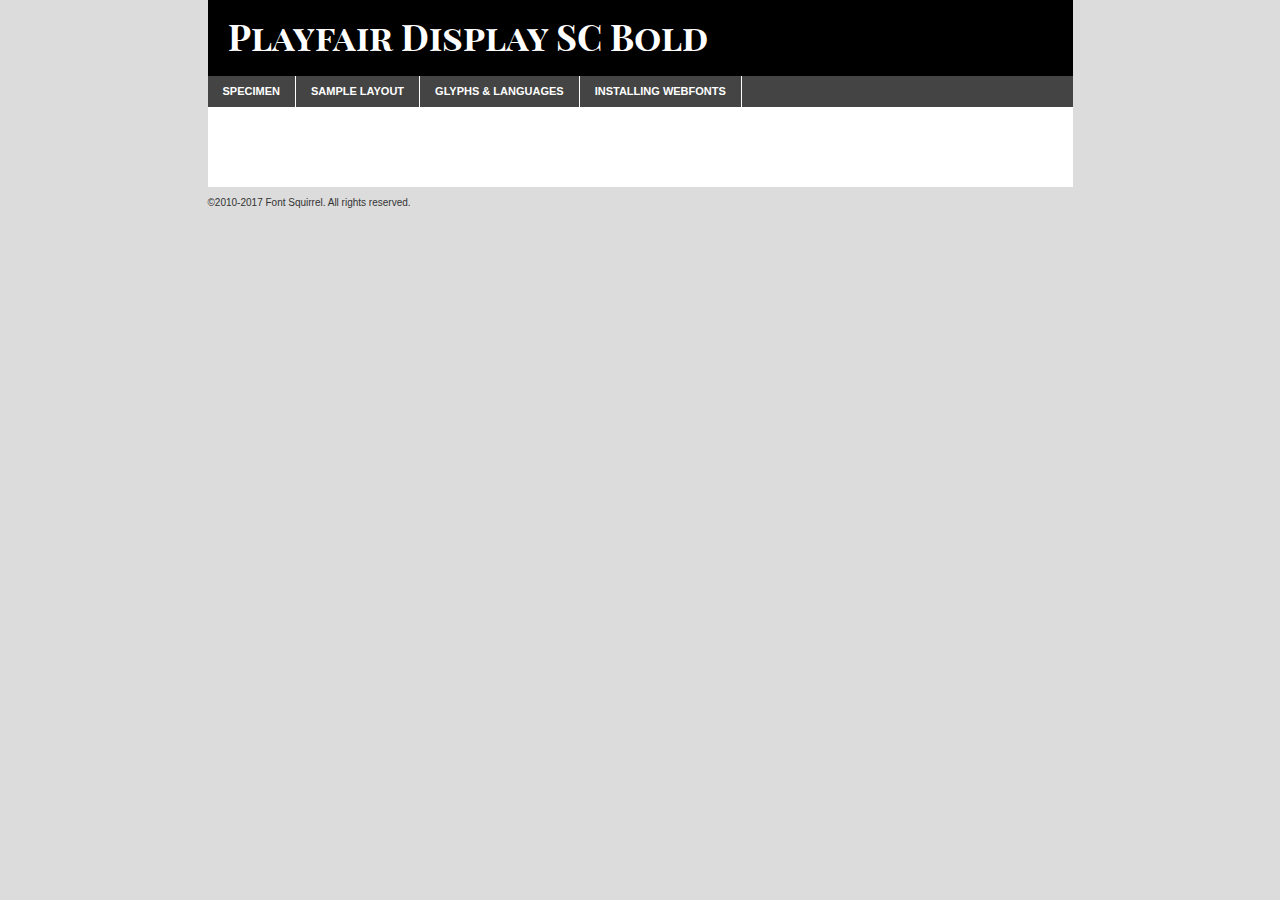
<file: webfontkit-20231126-154624/playfairdisplaysc-bold-demo.html>
<!DOCTYPE html PUBLIC "-//W3C//DTD XHTML 1.0 Transitional//EN"
        "http://www.w3.org/TR/xhtml1/DTD/xhtml1-transitional.dtd">

<html xmlns="http://www.w3.org/1999/xhtml" xml:lang="en" lang="en">
<head>
    <meta http-equiv="Content-Type" content="text/html; charset=utf-8"/>
    <script src="http://ajax.googleapis.com/ajax/libs/jquery/1.7.2/jquery.min.js" type="text/javascript" charset="utf-8"></script>
    <script type="text/javascript">
		(function($) {
			$.fn.easyTabs = function(option) {
				var param = jQuery.extend({ fadeSpeed: 'fast', defaultContent: 1, activeClass: 'active' }, option);
				$(this).each(function() {
					var thisId = '#' + this.id;
					if ( param.defaultContent == '' )
					{
						param.defaultContent = 1;
					}
					if ( typeof param.defaultContent == 'number' )
					{
						var defaultTab = $(thisId + ' .tabs li:eq(' + (param.defaultContent - 1) + ') a').attr('href').substr(1);
					}
					else
					{
						var defaultTab = param.defaultContent;
					}
					$(thisId + ' .tabs li a').each(function() {
						var tabToHide = $(this).attr('href').substr(1);
						$('#' + tabToHide).addClass('easytabs-tab-content');
					});
					hideAll();
					changeContent(defaultTab);

					function hideAll() {$(thisId + ' .easytabs-tab-content').hide();}

					function changeContent(tabId)
					{
						hideAll();
						$(thisId + ' .tabs li').removeClass(param.activeClass);
						$(thisId + ' .tabs li a[href=#' + tabId + ']').closest('li').addClass(param.activeClass);
						if ( param.fadeSpeed != 'none' )
						{
							$(thisId + ' #' + tabId).fadeIn(param.fadeSpeed);
						}
						else
						{
							$(thisId + ' #' + tabId).show();
						}
					}

					$(thisId + ' .tabs li').click(function() {
						var tabId = $(this).find('a').attr('href').substr(1);
						changeContent(tabId);
						return false;
					});
				});
			}
		})(jQuery);
    </script>
    <link rel="stylesheet" href="specimen_files/specimen_stylesheet.css" type="text/css" charset="utf-8"/>
    <link rel="stylesheet" href="stylesheet.css" type="text/css" charset="utf-8"/>

    <style type="text/css">
        		body {
			font-family: 'playfair_display_scbold';
        		}

            </style>

    <title>Playfair Display SC Bold Specimen</title>


    <script type="text/javascript" charset="utf-8">
		$(document).ready(function() {
			$('#container').easyTabs({ defaultContent: 1 });
		});
    </script>
</head>

<body>
<div id="container">
    <div id="header">
		Playfair Display SC Bold    </div>
    <ul class="tabs">
        <li><a href="#specimen">Specimen</a></li>
        <li><a href="#layout">Sample Layout</a></li>
		        <li><a href="#glyphs">Glyphs &amp; Languages</a></li>
        <li><a href="#installing">Installing Webfonts</a></li>

    </ul>

    <div id="main_content">


        <div id="specimen">

            <div class="section">
                <div class="grid12 firstcol">
                    <div class="huge">AaBb</div>
                </div>
            </div>

            <div class="section">
                <div class="glyph_range">A&#x200B;B&#x200b;C&#x200b;D&#x200b;E&#x200b;F&#x200b;G&#x200b;H&#x200b;I&#x200b;J&#x200b;K&#x200b;L&#x200b;M&#x200b;N&#x200b;O&#x200b;P&#x200b;Q&#x200b;R&#x200b;S&#x200b;T&#x200b;U&#x200b;V&#x200b;W&#x200b;X&#x200b;Y&#x200b;Z&#x200b;a&#x200b;b&#x200b;c&#x200b;d&#x200b;e&#x200b;f&#x200b;g&#x200b;h&#x200b;i&#x200b;j&#x200b;k&#x200b;l&#x200b;m&#x200b;n&#x200b;o&#x200b;p&#x200b;q&#x200b;r&#x200b;s&#x200b;t&#x200b;u&#x200b;v&#x200b;w&#x200b;x&#x200b;y&#x200b;z&#x200b;1&#x200b;2&#x200b;3&#x200b;4&#x200b;5&#x200b;6&#x200b;7&#x200b;8&#x200b;9&#x200b;0&#x200b;&amp;&#x200b;.&#x200b;,&#x200b;?&#x200b;!&#x200b;&#64;&#x200b;(&#x200b;)&#x200b;#&#x200b;$&#x200b;%&#x200b;*&#x200b;+&#x200b;-&#x200b;=&#x200b;:&#x200b;;</div>
            </div>
            <div class="section">
                <div class="grid12 firstcol">
                    <table class="sample_table">
                        <tr>
                            <td>10</td>
                            <td class="size10">abcdefghijklmnopqrstuvwxyzABCDEFGHIJKLMNOPQRSTUVWXYZ0123456789abcdefghijklmnopqrstuvwxyzABCDEFGHIJKLMNOPQRSTUVWXYZ0123456789abcdefghijklmnopqrstuvwxyzABCDEFGHIJKLMNOPQRSTUVWXYZ</td>
                        </tr>
                        <tr>
                            <td>11</td>
                            <td class="size11">abcdefghijklmnopqrstuvwxyzABCDEFGHIJKLMNOPQRSTUVWXYZ0123456789abcdefghijklmnopqrstuvwxyzABCDEFGHIJKLMNOPQRSTUVWXYZ0123456789abcdefghijklmnopqrstuvwxyzABCDEFGHIJKLMNOPQRSTUVWXYZ</td>
                        </tr>
                        <tr>
                            <td>12</td>
                            <td class="size12">abcdefghijklmnopqrstuvwxyzABCDEFGHIJKLMNOPQRSTUVWXYZ0123456789abcdefghijklmnopqrstuvwxyzABCDEFGHIJKLMNOPQRSTUVWXYZ0123456789abcdefghijklmnopqrstuvwxyzABCDEFGHIJKLMNOPQRSTUVWXYZ</td>
                        </tr>
                        <tr>
                            <td>13</td>
                            <td class="size13">abcdefghijklmnopqrstuvwxyzABCDEFGHIJKLMNOPQRSTUVWXYZ0123456789abcdefghijklmnopqrstuvwxyzABCDEFGHIJKLMNOPQRSTUVWXYZ0123456789abcdefghijklmnopqrstuvwxyzABCDEFGHIJKLMNOPQRSTUVWXYZ</td>
                        </tr>
                        <tr>
                            <td>14</td>
                            <td class="size14">abcdefghijklmnopqrstuvwxyzABCDEFGHIJKLMNOPQRSTUVWXYZ0123456789abcdefghijklmnopqrstuvwxyzABCDEFGHIJKLMNOPQRSTUVWXYZ0123456789abcdefghijklmnopqrstuvwxyzABCDEFGHIJKLMNOPQRSTUVWXYZ</td>
                        </tr>
                        <tr>
                            <td>16</td>
                            <td class="size16">abcdefghijklmnopqrstuvwxyzABCDEFGHIJKLMNOPQRSTUVWXYZ0123456789abcdefghijklmnopqrstuvwxyzABCDEFGHIJKLMNOPQRSTUVWXYZ</td>
                        </tr>
                        <tr>
                            <td>18</td>
                            <td class="size18">abcdefghijklmnopqrstuvwxyzABCDEFGHIJKLMNOPQRSTUVWXYZ0123456789abcdefghijklmnopqrstuvwxyzABCDEFGHIJKLMNOPQRSTUVWXYZ</td>
                        </tr>
                        <tr>
                            <td>20</td>
                            <td class="size20">abcdefghijklmnopqrstuvwxyzABCDEFGHIJKLMNOPQRSTUVWXYZ0123456789abcdefghijklmnopqrstuvwxyzABCDEFGHIJKLMNOPQRSTUVWXYZ</td>
                        </tr>
                        <tr>
                            <td>24</td>
                            <td class="size24">abcdefghijklmnopqrstuvwxyzABCDEFGHIJKLMNOPQRSTUVWXYZ0123456789abcdefghijklmnopqrstuvwxyzABCDEFGHIJKLMNOPQRSTUVWXYZ</td>
                        </tr>
                        <tr>
                            <td>30</td>
                            <td class="size30">abcdefghijklmnopqrstuvwxyzABCDEFGHIJKLMNOPQRSTUVWXYZ0123456789abcdefghijklmnopqrstuvwxyzABCDEFGHIJKLMNOPQRSTUVWXYZ</td>
                        </tr>
                        <tr>
                            <td>36</td>
                            <td class="size36">abcdefghijklmnopqrstuvwxyzABCDEFGHIJKLMNOPQRSTUVWXYZ0123456789abcdefghijklmnopqrstuvwxyzABCDEFGHIJKLMNOPQRSTUVWXYZ</td>
                        </tr>
                        <tr>
                            <td>48</td>
                            <td class="size48">abcdefghijklmnopqrstuvwxyzABCDEFGHIJKLMNOPQRSTUVWXYZ0123456789abcdefghijklmnopqrstuvwxyzABCDEFGHIJKLMNOPQRSTUVWXYZ</td>
                        </tr>
                        <tr>
                            <td>60</td>
                            <td class="size60">abcdefghijklmnopqrstuvwxyzABCDEFGHIJKLMNOPQRSTUVWXYZ0123456789abcdefghijklmnopqrstuvwxyzABCDEFGHIJKLMNOPQRSTUVWXYZ</td>
                        </tr>
                        <tr>
                            <td>72</td>
                            <td class="size72">abcdefghijklmnopqrstuvwxyzABCDEFGHIJKLMNOPQRSTUVWXYZ0123456789abcdefghijklmnopqrstuvwxyzABCDEFGHIJKLMNOPQRSTUVWXYZ</td>
                        </tr>
                        <tr>
                            <td>90</td>
                            <td class="size90">abcdefghijklmnopqrstuvwxyzABCDEFGHIJKLMNOPQRSTUVWXYZ0123456789abcdefghijklmnopqrstuvwxyzABCDEFGHIJKLMNOPQRSTUVWXYZ</td>
                        </tr>
                    </table>

                </div>

            </div>


            <div class="section" id="bodycomparison">


                <div id="xheight">
                    <div class="fontbody">&#x25FC;&#x25FC;&#x25FC;&#x25FC;&#x25FC;&#x25FC;&#x25FC;&#x25FC;&#x25FC;&#x25FC;&#x25FC;&#x25FC;&#x25FC;&#x25FC;&#x25FC;&#x25FC;&#x25FC;&#x25FC;&#x25FC;&#x25FC;&#x25FC;&#x25FC;&#x25FC;&#x25FC;&#x25FC;&#x25FC;&#x25FC;&#x25FC;&#x25FC;&#x25FC;&#x25FC;&#x25FC;&#x25FC;&#x25FC;&#x25FC;&#x25FC;&#x25FC;&#x25FC;&#x25FC;&#x25FC;&#x25FC;&#x25FC;&#x25FC;&#x25FC;&#x25FC;&#x25FC;&#x25FC;&#x25FC;&#x25FC;&#x25FC;&#x25FC;&#x25FC;&#x25FC;&#x25FC;&#x25FC;&#x25FC;&#x25FC;&#x25FC;&#x25FC;&#x25FC;&#x25FC;&#x25FC;&#x25FC;&#x25FC;&#x25FC;&#x25FC;&#x25FC;&#x25FC;&#x25FC;&#x25FC;&#x25FC;&#x25FC;&#x25FC;&#x25FC;&#x25FC;&#x25FC;&#x25FC;&#x25FC;&#x25FC;&#x25FC;&#x25FC;&#x25FC;&#x25FC;&#x25FC;&#x25FC;&#x25FC;&#x25FC;&#x25FC;&#x25FC;&#x25FC;&#x25FC;&#x25FC;&#x25FC;&#x25FC;&#x25FC;&#x25FC;&#x25FC;&#x25FC;&#x25FC;body</div>
                    <div class="arialbody">body</div>
                    <div class="verdanabody">body</div>
                    <div class="georgiabody">body</div>
                </div>
                <div class="fontbody" style="z-index:1">
                    body<span>Playfair Display SC Bold</span>
                </div>
                <div class="arialbody" style="z-index:1">
                    body<span>Arial</span>
                </div>
                <div class="verdanabody" style="z-index:1">
                    body<span>Verdana</span>
                </div>
                <div class="georgiabody" style="z-index:1">
                    body<span>Georgia</span>
                </div>


            </div>


            <div class="section psample psample_row1" id="">

                <div class="grid2 firstcol">
                    <p class="size10"><span>10.</span>Aenean lacinia bibendum nulla sed consectetur. Fusce dapibus, tellus ac cursus commodo, tortor mauris condimentum nibh, ut fermentum massa justo sit amet risus. Nullam id dolor id nibh ultricies vehicula ut id elit. Cum sociis natoque penatibus et magnis dis parturient montes, nascetur ridiculus mus. Nulla vitae elit libero, a pharetra augue.</p>

                </div>
                <div class="grid3">
                    <p class="size11"><span>11.</span>Aenean lacinia bibendum nulla sed consectetur. Fusce dapibus, tellus ac cursus commodo, tortor mauris condimentum nibh, ut fermentum massa justo sit amet risus. Nullam id dolor id nibh ultricies vehicula ut id elit. Cum sociis natoque penatibus et magnis dis parturient montes, nascetur ridiculus mus. Nulla vitae elit libero, a pharetra augue.</p>

                </div>
                <div class="grid3">
                    <p class="size12"><span>12.</span>Aenean lacinia bibendum nulla sed consectetur. Fusce dapibus, tellus ac cursus commodo, tortor mauris condimentum nibh, ut fermentum massa justo sit amet risus. Nullam id dolor id nibh ultricies vehicula ut id elit. Cum sociis natoque penatibus et magnis dis parturient montes, nascetur ridiculus mus. Nulla vitae elit libero, a pharetra augue.</p>

                </div>
                <div class="grid4">
                    <p class="size13"><span>13.</span>Aenean lacinia bibendum nulla sed consectetur. Fusce dapibus, tellus ac cursus commodo, tortor mauris condimentum nibh, ut fermentum massa justo sit amet risus. Nullam id dolor id nibh ultricies vehicula ut id elit. Cum sociis natoque penatibus et magnis dis parturient montes, nascetur ridiculus mus. Nulla vitae elit libero, a pharetra augue.</p>

                </div>
                <div class="white_blend"></div>

            </div>
            <div class="section psample psample_row2" id="">
                <div class="grid3 firstcol">
                    <p class="size14"><span>14.</span>Aenean lacinia bibendum nulla sed consectetur. Fusce dapibus, tellus ac cursus commodo, tortor mauris condimentum nibh, ut fermentum massa justo sit amet risus. Nullam id dolor id nibh ultricies vehicula ut id elit. Cum sociis natoque penatibus et magnis dis parturient montes, nascetur ridiculus mus. Nulla vitae elit libero, a pharetra augue.</p>

                </div>
                <div class="grid4">
                    <p class="size16"><span>16.</span>Aenean lacinia bibendum nulla sed consectetur. Fusce dapibus, tellus ac cursus commodo, tortor mauris condimentum nibh, ut fermentum massa justo sit amet risus. Nullam id dolor id nibh ultricies vehicula ut id elit. Cum sociis natoque penatibus et magnis dis parturient montes, nascetur ridiculus mus. Nulla vitae elit libero, a pharetra augue.</p>

                </div>
                <div class="grid5">
                    <p class="size18"><span>18.</span>Aenean lacinia bibendum nulla sed consectetur. Fusce dapibus, tellus ac cursus commodo, tortor mauris condimentum nibh, ut fermentum massa justo sit amet risus. Nullam id dolor id nibh ultricies vehicula ut id elit. Cum sociis natoque penatibus et magnis dis parturient montes, nascetur ridiculus mus. Nulla vitae elit libero, a pharetra augue.</p>

                </div>

                <div class="white_blend"></div>

            </div>

            <div class="section psample psample_row3" id="">
                <div class="grid5 firstcol">
                    <p class="size20"><span>20.</span>Aenean lacinia bibendum nulla sed consectetur. Fusce dapibus, tellus ac cursus commodo, tortor mauris condimentum nibh, ut fermentum massa justo sit amet risus. Nullam id dolor id nibh ultricies vehicula ut id elit. Cum sociis natoque penatibus et magnis dis parturient montes, nascetur ridiculus mus. Nulla vitae elit libero, a pharetra augue.</p>
                </div>
                <div class="grid7">
                    <p class="size24"><span>24.</span>Aenean lacinia bibendum nulla sed consectetur. Fusce dapibus, tellus ac cursus commodo, tortor mauris condimentum nibh, ut fermentum massa justo sit amet risus. Nullam id dolor id nibh ultricies vehicula ut id elit. Cum sociis natoque penatibus et magnis dis parturient montes, nascetur ridiculus mus. Nulla vitae elit libero, a pharetra augue.</p>
                </div>

                <div class="white_blend"></div>

            </div>

            <div class="section psample psample_row4" id="">
                <div class="grid12 firstcol">
                    <p class="size30"><span>30.</span>Aenean lacinia bibendum nulla sed consectetur. Fusce dapibus, tellus ac cursus commodo, tortor mauris condimentum nibh, ut fermentum massa justo sit amet risus. Nullam id dolor id nibh ultricies vehicula ut id elit. Cum sociis natoque penatibus et magnis dis parturient montes, nascetur ridiculus mus. Nulla vitae elit libero, a pharetra augue.</p>
                </div>
                <div class="white_blend"></div>

            </div>


            <div class="section psample psample_row1 fullreverse">
                <div class="grid2 firstcol">
                    <p class="size10"><span>10.</span>Aenean lacinia bibendum nulla sed consectetur. Fusce dapibus, tellus ac cursus commodo, tortor mauris condimentum nibh, ut fermentum massa justo sit amet risus. Nullam id dolor id nibh ultricies vehicula ut id elit. Cum sociis natoque penatibus et magnis dis parturient montes, nascetur ridiculus mus. Nulla vitae elit libero, a pharetra augue.</p>

                </div>
                <div class="grid3">
                    <p class="size11"><span>11.</span>Aenean lacinia bibendum nulla sed consectetur. Fusce dapibus, tellus ac cursus commodo, tortor mauris condimentum nibh, ut fermentum massa justo sit amet risus. Nullam id dolor id nibh ultricies vehicula ut id elit. Cum sociis natoque penatibus et magnis dis parturient montes, nascetur ridiculus mus. Nulla vitae elit libero, a pharetra augue.</p>

                </div>
                <div class="grid3">
                    <p class="size12"><span>12.</span>Aenean lacinia bibendum nulla sed consectetur. Fusce dapibus, tellus ac cursus commodo, tortor mauris condimentum nibh, ut fermentum massa justo sit amet risus. Nullam id dolor id nibh ultricies vehicula ut id elit. Cum sociis natoque penatibus et magnis dis parturient montes, nascetur ridiculus mus. Nulla vitae elit libero, a pharetra augue.</p>

                </div>
                <div class="grid4">
                    <p class="size13"><span>13.</span>Aenean lacinia bibendum nulla sed consectetur. Fusce dapibus, tellus ac cursus commodo, tortor mauris condimentum nibh, ut fermentum massa justo sit amet risus. Nullam id dolor id nibh ultricies vehicula ut id elit. Cum sociis natoque penatibus et magnis dis parturient montes, nascetur ridiculus mus. Nulla vitae elit libero, a pharetra augue.</p>

                </div>
                <div class="black_blend"></div>

            </div>

            <div class="section psample psample_row2 fullreverse">
                <div class="grid3 firstcol">
                    <p class="size14"><span>14.</span>Aenean lacinia bibendum nulla sed consectetur. Fusce dapibus, tellus ac cursus commodo, tortor mauris condimentum nibh, ut fermentum massa justo sit amet risus. Nullam id dolor id nibh ultricies vehicula ut id elit. Cum sociis natoque penatibus et magnis dis parturient montes, nascetur ridiculus mus. Nulla vitae elit libero, a pharetra augue.</p>

                </div>
                <div class="grid4">
                    <p class="size16"><span>16.</span>Aenean lacinia bibendum nulla sed consectetur. Fusce dapibus, tellus ac cursus commodo, tortor mauris condimentum nibh, ut fermentum massa justo sit amet risus. Nullam id dolor id nibh ultricies vehicula ut id elit. Cum sociis natoque penatibus et magnis dis parturient montes, nascetur ridiculus mus. Nulla vitae elit libero, a pharetra augue.</p>

                </div>
                <div class="grid5">
                    <p class="size18"><span>18.</span>Aenean lacinia bibendum nulla sed consectetur. Fusce dapibus, tellus ac cursus commodo, tortor mauris condimentum nibh, ut fermentum massa justo sit amet risus. Nullam id dolor id nibh ultricies vehicula ut id elit. Cum sociis natoque penatibus et magnis dis parturient montes, nascetur ridiculus mus. Nulla vitae elit libero, a pharetra augue.</p>

                </div>
                <div class="black_blend"></div>

            </div>

            <div class="section psample fullreverse psample_row3" id="">
                <div class="grid5 firstcol">
                    <p class="size20"><span>20.</span>Aenean lacinia bibendum nulla sed consectetur. Fusce dapibus, tellus ac cursus commodo, tortor mauris condimentum nibh, ut fermentum massa justo sit amet risus. Nullam id dolor id nibh ultricies vehicula ut id elit. Cum sociis natoque penatibus et magnis dis parturient montes, nascetur ridiculus mus. Nulla vitae elit libero, a pharetra augue.</p>
                </div>
                <div class="grid7">
                    <p class="size24"><span>24.</span>Aenean lacinia bibendum nulla sed consectetur. Fusce dapibus, tellus ac cursus commodo, tortor mauris condimentum nibh, ut fermentum massa justo sit amet risus. Nullam id dolor id nibh ultricies vehicula ut id elit. Cum sociis natoque penatibus et magnis dis parturient montes, nascetur ridiculus mus. Nulla vitae elit libero, a pharetra augue.</p>
                </div>

                <div class="black_blend"></div>

            </div>

            <div class="section psample fullreverse psample_row4" id="" style="border-bottom: 20px #000 solid;">
                <div class="grid12 firstcol">
                    <p class="size30"><span>30.</span>Aenean lacinia bibendum nulla sed consectetur. Fusce dapibus, tellus ac cursus commodo, tortor mauris condimentum nibh, ut fermentum massa justo sit amet risus. Nullam id dolor id nibh ultricies vehicula ut id elit. Cum sociis natoque penatibus et magnis dis parturient montes, nascetur ridiculus mus. Nulla vitae elit libero, a pharetra augue.</p>
                </div>
                <div class="black_blend"></div>

            </div>


        </div>

        <div id="layout">

            <div class="section">

                <div class="grid12 firstcol">
                    <h1>Lorem Ipsum Dolor</h1>
                    <h2>Etiam porta sem malesuada magna mollis euismod</h2>

                    <p class="byline">By <a href="#link">Aenean Lacinia</a></p>
                </div>
            </div>
            <div class="section">
                <div class="grid8 firstcol">
                    <p class="large">Donec sed odio dui. Morbi leo risus, porta ac consectetur ac, vestibulum at eros. Fusce dapibus, tellus ac cursus commodo, tortor mauris condimentum nibh, ut fermentum massa justo sit amet risus. </p>


                    <h3>Pellentesque ornare sem</h3>

                    <p>Maecenas sed diam eget risus varius blandit sit amet non magna. Maecenas faucibus mollis interdum. Donec ullamcorper nulla non metus auctor fringilla. Nullam id dolor id nibh ultricies vehicula ut id elit. Nullam id dolor id nibh ultricies vehicula ut id elit. </p>

                    <p>Aenean eu leo quam. Pellentesque ornare sem lacinia quam venenatis vestibulum. Lorem ipsum dolor sit amet, consectetur adipiscing elit. Cum sociis natoque penatibus et magnis dis parturient montes, nascetur ridiculus mus. </p>

                    <p>Nulla vitae elit libero, a pharetra augue. Praesent commodo cursus magna, vel scelerisque nisl consectetur et. Aenean lacinia bibendum nulla sed consectetur. </p>

                    <p>Nullam quis risus eget urna mollis ornare vel eu leo. Nullam quis risus eget urna mollis ornare vel eu leo. Maecenas sed diam eget risus varius blandit sit amet non magna. Donec ullamcorper nulla non metus auctor fringilla. </p>

                    <h3>Cras mattis consectetur</h3>

                    <p>Aenean eu leo quam. Pellentesque ornare sem lacinia quam venenatis vestibulum. Aenean lacinia bibendum nulla sed consectetur. Integer posuere erat a ante venenatis dapibus posuere velit aliquet. Cras mattis consectetur purus sit amet fermentum. </p>

                    <p>Nullam id dolor id nibh ultricies vehicula ut id elit. Nullam quis risus eget urna mollis ornare vel eu leo. Cras mattis consectetur purus sit amet fermentum.</p>
                </div>

                <div class="grid4 sidebar">

                    <div class="box reverse">
                        <p class="last">Nullam quis risus eget urna mollis ornare vel eu leo. Donec ullamcorper nulla non metus auctor fringilla. Cras mattis consectetur purus sit amet fermentum. Sed posuere consectetur est at lobortis. Lorem ipsum dolor sit amet, consectetur adipiscing elit. </p>
                    </div>

                    <p class="caption">Maecenas sed diam eget risus varius.</p>

                    <p>Vestibulum id ligula porta felis euismod semper. Integer posuere erat a ante venenatis dapibus posuere velit aliquet. Vestibulum id ligula porta felis euismod semper. Sed posuere consectetur est at lobortis. Maecenas sed diam eget risus varius blandit sit amet non magna. Fusce dapibus, tellus ac cursus commodo, tortor mauris condimentum nibh, ut fermentum massa justo sit amet risus. </p>


                    <p>Duis mollis, est non commodo luctus, nisi erat porttitor ligula, eget lacinia odio sem nec elit. Aenean lacinia bibendum nulla sed consectetur. Vivamus sagittis lacus vel augue laoreet rutrum faucibus dolor auctor. Aenean lacinia bibendum nulla sed consectetur. Nullam quis risus eget urna mollis ornare vel eu leo. </p>

                    <p>Praesent commodo cursus magna, vel scelerisque nisl consectetur et. Donec ullamcorper nulla non metus auctor fringilla. Maecenas faucibus mollis interdum. Fusce dapibus, tellus ac cursus commodo, tortor mauris condimentum nibh, ut fermentum massa justo sit amet risus. </p>

                </div>
            </div>

        </div>


		

        <div id="glyphs">
            <div class="section">
                <div class="grid12 firstcol">

                    <h1>Language Support</h1>
                    <p>The subset of Playfair Display SC Bold in this kit supports the following languages:<br/>

						Albanian, Basque, Breton, Chamorro, Danish, Dutch, English, Faroese, Finnish, French, Frisian, Galician, German, Icelandic, Italian, Malagasy, Norwegian, Portuguese, Spanish, Alsatian, Aragonese, Arapaho, Arrernte, Asturian, Aymara, Bislama, Cebuano, Corsican, Fijian, French_creole, Genoese, Gilbertese, Greenlandic, Haitian_creole, Hiligaynon, Hmong, Hopi, Ibanag, Iloko_ilokano, Indonesian, Interglossa_glosa, Interlingua, Irish_gaelic, Jerriais, Lojban, Lombard, Luxembourgeois, Manx, Mohawk, Norfolk_pitcairnese, Occitan, Oromo, Pangasinan, Papiamento, Piedmontese, Potawatomi, Rhaeto-romance, Romansh, Rotokas, Sami_lule, Samoan, Sardinian, Scots_gaelic, Seychelles_creole, Shona, Sicilian, Somali, Southern_ndebele, Swahili, Swati_swazi, Tagalog_filipino_pilipino, Tetum, Tok_pisin, Uyghur_latinized, Volapuk, Walloon, Warlpiri, Xhosa, Yapese, Zulu, Latinbasic, Ubasic, Demo                    </p>
                    <h1>Glyph Chart</h1>
                    <p>The subset of Playfair Display SC Bold in this kit includes all the glyphs listed below. Unicode entities are included above each glyph to help you insert individual characters into your layout.</p>
                    <div id="glyph_chart">

																				                                <div><p>&amp;#13;</p>&#13;</div>
																				                                <div><p>&amp;#32;</p>&#32;</div>
																				                                <div><p>&amp;#33;</p>&#33;</div>
																				                                <div><p>&amp;#34;</p>&#34;</div>
																				                                <div><p>&amp;#35;</p>&#35;</div>
																				                                <div><p>&amp;#36;</p>&#36;</div>
																				                                <div><p>&amp;#37;</p>&#37;</div>
																				                                <div><p>&amp;#38;</p>&#38;</div>
																				                                <div><p>&amp;#39;</p>&#39;</div>
																				                                <div><p>&amp;#40;</p>&#40;</div>
																				                                <div><p>&amp;#41;</p>&#41;</div>
																				                                <div><p>&amp;#42;</p>&#42;</div>
																				                                <div><p>&amp;#43;</p>&#43;</div>
																				                                <div><p>&amp;#44;</p>&#44;</div>
																				                                <div><p>&amp;#45;</p>&#45;</div>
																				                                <div><p>&amp;#46;</p>&#46;</div>
																				                                <div><p>&amp;#47;</p>&#47;</div>
																				                                <div><p>&amp;#48;</p>&#48;</div>
																				                                <div><p>&amp;#49;</p>&#49;</div>
																				                                <div><p>&amp;#50;</p>&#50;</div>
																				                                <div><p>&amp;#51;</p>&#51;</div>
																				                                <div><p>&amp;#52;</p>&#52;</div>
																				                                <div><p>&amp;#53;</p>&#53;</div>
																				                                <div><p>&amp;#54;</p>&#54;</div>
																				                                <div><p>&amp;#55;</p>&#55;</div>
																				                                <div><p>&amp;#56;</p>&#56;</div>
																				                                <div><p>&amp;#57;</p>&#57;</div>
																				                                <div><p>&amp;#58;</p>&#58;</div>
																				                                <div><p>&amp;#59;</p>&#59;</div>
																				                                <div><p>&amp;#60;</p>&#60;</div>
																				                                <div><p>&amp;#61;</p>&#61;</div>
																				                                <div><p>&amp;#62;</p>&#62;</div>
																				                                <div><p>&amp;#63;</p>&#63;</div>
																				                                <div><p>&amp;#64;</p>&#64;</div>
																				                                <div><p>&amp;#65;</p>&#65;</div>
																				                                <div><p>&amp;#66;</p>&#66;</div>
																				                                <div><p>&amp;#67;</p>&#67;</div>
																				                                <div><p>&amp;#68;</p>&#68;</div>
																				                                <div><p>&amp;#69;</p>&#69;</div>
																				                                <div><p>&amp;#70;</p>&#70;</div>
																				                                <div><p>&amp;#71;</p>&#71;</div>
																				                                <div><p>&amp;#72;</p>&#72;</div>
																				                                <div><p>&amp;#73;</p>&#73;</div>
																				                                <div><p>&amp;#74;</p>&#74;</div>
																				                                <div><p>&amp;#75;</p>&#75;</div>
																				                                <div><p>&amp;#76;</p>&#76;</div>
																				                                <div><p>&amp;#77;</p>&#77;</div>
																				                                <div><p>&amp;#78;</p>&#78;</div>
																				                                <div><p>&amp;#79;</p>&#79;</div>
																				                                <div><p>&amp;#80;</p>&#80;</div>
																				                                <div><p>&amp;#81;</p>&#81;</div>
																				                                <div><p>&amp;#82;</p>&#82;</div>
																				                                <div><p>&amp;#83;</p>&#83;</div>
																				                                <div><p>&amp;#84;</p>&#84;</div>
																				                                <div><p>&amp;#85;</p>&#85;</div>
																				                                <div><p>&amp;#86;</p>&#86;</div>
																				                                <div><p>&amp;#87;</p>&#87;</div>
																				                                <div><p>&amp;#88;</p>&#88;</div>
																				                                <div><p>&amp;#89;</p>&#89;</div>
																				                                <div><p>&amp;#90;</p>&#90;</div>
																				                                <div><p>&amp;#91;</p>&#91;</div>
																				                                <div><p>&amp;#92;</p>&#92;</div>
																				                                <div><p>&amp;#93;</p>&#93;</div>
																				                                <div><p>&amp;#94;</p>&#94;</div>
																				                                <div><p>&amp;#95;</p>&#95;</div>
																				                                <div><p>&amp;#96;</p>&#96;</div>
																				                                <div><p>&amp;#97;</p>&#97;</div>
																				                                <div><p>&amp;#98;</p>&#98;</div>
																				                                <div><p>&amp;#99;</p>&#99;</div>
																				                                <div><p>&amp;#100;</p>&#100;</div>
																				                                <div><p>&amp;#101;</p>&#101;</div>
																				                                <div><p>&amp;#102;</p>&#102;</div>
																				                                <div><p>&amp;#103;</p>&#103;</div>
																				                                <div><p>&amp;#104;</p>&#104;</div>
																				                                <div><p>&amp;#105;</p>&#105;</div>
																				                                <div><p>&amp;#106;</p>&#106;</div>
																				                                <div><p>&amp;#107;</p>&#107;</div>
																				                                <div><p>&amp;#108;</p>&#108;</div>
																				                                <div><p>&amp;#109;</p>&#109;</div>
																				                                <div><p>&amp;#110;</p>&#110;</div>
																				                                <div><p>&amp;#111;</p>&#111;</div>
																				                                <div><p>&amp;#112;</p>&#112;</div>
																				                                <div><p>&amp;#113;</p>&#113;</div>
																				                                <div><p>&amp;#114;</p>&#114;</div>
																				                                <div><p>&amp;#115;</p>&#115;</div>
																				                                <div><p>&amp;#116;</p>&#116;</div>
																				                                <div><p>&amp;#117;</p>&#117;</div>
																				                                <div><p>&amp;#118;</p>&#118;</div>
																				                                <div><p>&amp;#119;</p>&#119;</div>
																				                                <div><p>&amp;#120;</p>&#120;</div>
																				                                <div><p>&amp;#121;</p>&#121;</div>
																				                                <div><p>&amp;#122;</p>&#122;</div>
																				                                <div><p>&amp;#123;</p>&#123;</div>
																				                                <div><p>&amp;#124;</p>&#124;</div>
																				                                <div><p>&amp;#125;</p>&#125;</div>
																				                                <div><p>&amp;#126;</p>&#126;</div>
																				                                <div><p>&amp;#160;</p>&#160;</div>
																				                                <div><p>&amp;#161;</p>&#161;</div>
																				                                <div><p>&amp;#162;</p>&#162;</div>
																				                                <div><p>&amp;#163;</p>&#163;</div>
																				                                <div><p>&amp;#164;</p>&#164;</div>
																				                                <div><p>&amp;#165;</p>&#165;</div>
																				                                <div><p>&amp;#166;</p>&#166;</div>
																				                                <div><p>&amp;#167;</p>&#167;</div>
																				                                <div><p>&amp;#168;</p>&#168;</div>
																				                                <div><p>&amp;#169;</p>&#169;</div>
																				                                <div><p>&amp;#170;</p>&#170;</div>
																				                                <div><p>&amp;#171;</p>&#171;</div>
																				                                <div><p>&amp;#172;</p>&#172;</div>
																				                                <div><p>&amp;#173;</p>&#173;</div>
																				                                <div><p>&amp;#174;</p>&#174;</div>
																				                                <div><p>&amp;#175;</p>&#175;</div>
																				                                <div><p>&amp;#176;</p>&#176;</div>
																				                                <div><p>&amp;#177;</p>&#177;</div>
																				                                <div><p>&amp;#178;</p>&#178;</div>
																				                                <div><p>&amp;#179;</p>&#179;</div>
																				                                <div><p>&amp;#180;</p>&#180;</div>
																				                                <div><p>&amp;#182;</p>&#182;</div>
																				                                <div><p>&amp;#183;</p>&#183;</div>
																				                                <div><p>&amp;#184;</p>&#184;</div>
																				                                <div><p>&amp;#185;</p>&#185;</div>
																				                                <div><p>&amp;#186;</p>&#186;</div>
																				                                <div><p>&amp;#187;</p>&#187;</div>
																				                                <div><p>&amp;#188;</p>&#188;</div>
																				                                <div><p>&amp;#189;</p>&#189;</div>
																				                                <div><p>&amp;#190;</p>&#190;</div>
																				                                <div><p>&amp;#191;</p>&#191;</div>
																				                                <div><p>&amp;#192;</p>&#192;</div>
																				                                <div><p>&amp;#193;</p>&#193;</div>
																				                                <div><p>&amp;#194;</p>&#194;</div>
																				                                <div><p>&amp;#195;</p>&#195;</div>
																				                                <div><p>&amp;#196;</p>&#196;</div>
																				                                <div><p>&amp;#197;</p>&#197;</div>
																				                                <div><p>&amp;#198;</p>&#198;</div>
																				                                <div><p>&amp;#199;</p>&#199;</div>
																				                                <div><p>&amp;#200;</p>&#200;</div>
																				                                <div><p>&amp;#201;</p>&#201;</div>
																				                                <div><p>&amp;#202;</p>&#202;</div>
																				                                <div><p>&amp;#203;</p>&#203;</div>
																				                                <div><p>&amp;#204;</p>&#204;</div>
																				                                <div><p>&amp;#205;</p>&#205;</div>
																				                                <div><p>&amp;#206;</p>&#206;</div>
																				                                <div><p>&amp;#207;</p>&#207;</div>
																				                                <div><p>&amp;#208;</p>&#208;</div>
																				                                <div><p>&amp;#209;</p>&#209;</div>
																				                                <div><p>&amp;#210;</p>&#210;</div>
																				                                <div><p>&amp;#211;</p>&#211;</div>
																				                                <div><p>&amp;#212;</p>&#212;</div>
																				                                <div><p>&amp;#213;</p>&#213;</div>
																				                                <div><p>&amp;#214;</p>&#214;</div>
																				                                <div><p>&amp;#215;</p>&#215;</div>
																				                                <div><p>&amp;#216;</p>&#216;</div>
																				                                <div><p>&amp;#217;</p>&#217;</div>
																				                                <div><p>&amp;#218;</p>&#218;</div>
																				                                <div><p>&amp;#219;</p>&#219;</div>
																				                                <div><p>&amp;#220;</p>&#220;</div>
																				                                <div><p>&amp;#221;</p>&#221;</div>
																				                                <div><p>&amp;#222;</p>&#222;</div>
																				                                <div><p>&amp;#223;</p>&#223;</div>
																				                                <div><p>&amp;#224;</p>&#224;</div>
																				                                <div><p>&amp;#225;</p>&#225;</div>
																				                                <div><p>&amp;#226;</p>&#226;</div>
																				                                <div><p>&amp;#227;</p>&#227;</div>
																				                                <div><p>&amp;#228;</p>&#228;</div>
																				                                <div><p>&amp;#229;</p>&#229;</div>
																				                                <div><p>&amp;#230;</p>&#230;</div>
																				                                <div><p>&amp;#231;</p>&#231;</div>
																				                                <div><p>&amp;#232;</p>&#232;</div>
																				                                <div><p>&amp;#233;</p>&#233;</div>
																				                                <div><p>&amp;#234;</p>&#234;</div>
																				                                <div><p>&amp;#235;</p>&#235;</div>
																				                                <div><p>&amp;#236;</p>&#236;</div>
																				                                <div><p>&amp;#237;</p>&#237;</div>
																				                                <div><p>&amp;#238;</p>&#238;</div>
																				                                <div><p>&amp;#239;</p>&#239;</div>
																				                                <div><p>&amp;#240;</p>&#240;</div>
																				                                <div><p>&amp;#241;</p>&#241;</div>
																				                                <div><p>&amp;#242;</p>&#242;</div>
																				                                <div><p>&amp;#243;</p>&#243;</div>
																				                                <div><p>&amp;#244;</p>&#244;</div>
																				                                <div><p>&amp;#245;</p>&#245;</div>
																				                                <div><p>&amp;#246;</p>&#246;</div>
																				                                <div><p>&amp;#247;</p>&#247;</div>
																				                                <div><p>&amp;#248;</p>&#248;</div>
																				                                <div><p>&amp;#249;</p>&#249;</div>
																				                                <div><p>&amp;#250;</p>&#250;</div>
																				                                <div><p>&amp;#251;</p>&#251;</div>
																				                                <div><p>&amp;#252;</p>&#252;</div>
																				                                <div><p>&amp;#253;</p>&#253;</div>
																				                                <div><p>&amp;#254;</p>&#254;</div>
																				                                <div><p>&amp;#255;</p>&#255;</div>
																				                                <div><p>&amp;#338;</p>&#338;</div>
																				                                <div><p>&amp;#339;</p>&#339;</div>
																				                                <div><p>&amp;#376;</p>&#376;</div>
																				                                <div><p>&amp;#710;</p>&#710;</div>
																				                                <div><p>&amp;#732;</p>&#732;</div>
																				                                <div><p>&amp;#8192;</p>&#8192;</div>
																				                                <div><p>&amp;#8193;</p>&#8193;</div>
																				                                <div><p>&amp;#8194;</p>&#8194;</div>
																				                                <div><p>&amp;#8195;</p>&#8195;</div>
																				                                <div><p>&amp;#8196;</p>&#8196;</div>
																				                                <div><p>&amp;#8197;</p>&#8197;</div>
																				                                <div><p>&amp;#8198;</p>&#8198;</div>
																				                                <div><p>&amp;#8199;</p>&#8199;</div>
																				                                <div><p>&amp;#8200;</p>&#8200;</div>
																				                                <div><p>&amp;#8201;</p>&#8201;</div>
																				                                <div><p>&amp;#8202;</p>&#8202;</div>
																				                                <div><p>&amp;#8208;</p>&#8208;</div>
																				                                <div><p>&amp;#8209;</p>&#8209;</div>
																				                                <div><p>&amp;#8210;</p>&#8210;</div>
																				                                <div><p>&amp;#8211;</p>&#8211;</div>
																				                                <div><p>&amp;#8212;</p>&#8212;</div>
																				                                <div><p>&amp;#8216;</p>&#8216;</div>
																				                                <div><p>&amp;#8217;</p>&#8217;</div>
																				                                <div><p>&amp;#8218;</p>&#8218;</div>
																				                                <div><p>&amp;#8220;</p>&#8220;</div>
																				                                <div><p>&amp;#8221;</p>&#8221;</div>
																				                                <div><p>&amp;#8222;</p>&#8222;</div>
																				                                <div><p>&amp;#8226;</p>&#8226;</div>
																				                                <div><p>&amp;#8230;</p>&#8230;</div>
																				                                <div><p>&amp;#8239;</p>&#8239;</div>
																				                                <div><p>&amp;#8249;</p>&#8249;</div>
																				                                <div><p>&amp;#8250;</p>&#8250;</div>
																				                                <div><p>&amp;#8287;</p>&#8287;</div>
																				                                <div><p>&amp;#8364;</p>&#8364;</div>
																				                                <div><p>&amp;#8482;</p>&#8482;</div>
																				                                <div><p>&amp;#9724;</p>&#9724;</div>
																																																										                    </div>
                </div>


            </div>
        </div>


        <div id="specs">

        </div>

        <div id="installing">
            <div class="section">
                <div class="grid7 firstcol">
                    <h1>Installing Webfonts</h1>

                    <p>Webfonts are supported by all major browser platforms but not all in the same way. There are currently four different font formats that must be included in order to target all browsers. This includes TTF, WOFF, EOT and SVG.</p>

                    <h2>1. Upload your webfonts</h2>
                    <p>You must upload your webfont kit to your website. They should be in or near the same directory as your CSS files.</p>

                    <h2>2. Include the webfont stylesheet</h2>
                    <p>A special CSS @font-face declaration helps the various browsers select the appropriate font it needs without causing you a bunch of headaches. Learn more about this syntax by reading the <a href="https://www.fontspring.com/blog/further-hardening-of-the-bulletproof-syntax">Fontspring blog post</a> about it. The code for it is as follows:</p>


                    <code>
                        @font-face{
                        font-family: 'MyWebFont';
                        src: url('WebFont.eot');
                        src: url('WebFont.eot?#iefix') format('embedded-opentype'),
                        url('WebFont.woff') format('woff'),
                        url('WebFont.ttf') format('truetype'),
                        url('WebFont.svg#webfont') format('svg');
                        }
                    </code>

                    <p>We've already gone ahead and generated the code for you. All you have to do is link to the stylesheet in your HTML, like this:</p>
                    <code>&lt;link rel=&quot;stylesheet&quot; href=&quot;stylesheet.css&quot; type=&quot;text/css&quot; charset=&quot;utf-8&quot; /&gt;</code>

                    <h2>3. Modify your own stylesheet</h2>
                    <p>To take advantage of your new fonts, you must tell your stylesheet to use them. Look at the original @font-face declaration above and find the property called "font-family." The name linked there will be what you use to reference the font. Prepend that webfont name to the font stack in the "font-family" property, inside the selector you want to change. For example:</p>
                    <code>p { font-family: 'WebFont', Arial, sans-serif; }</code>

                    <h2>4. Test</h2>
                    <p>Getting webfonts to work cross-browser <em>can</em> be tricky. Use the information in the sidebar to help you if you find that fonts aren't loading in a particular browser.</p>
                </div>

                <div class="grid5 sidebar">
                    <div class="box">
                        <h2>Troubleshooting<br/>Font-Face Problems</h2>
                        <p>Having trouble getting your webfonts to load in your new website? Here are some tips to sort out what might be the problem.</p>

                        <h3>Fonts not showing in any browser</h3>

                        <p>This sounds like you need to work on the plumbing. You either did not upload the fonts to the correct directory, or you did not link the fonts properly in the CSS. If you've confirmed that all this is correct and you still have a problem, take a look at your .htaccess file and see if requests are getting intercepted.</p>

                        <h3>Fonts not loading in iPhone or iPad</h3>

                        <p>The most common problem here is that you are serving the fonts from an IIS server. IIS refuses to serve files that have unknown MIME types. If that is the case, you must set the MIME type for SVG to "image/svg+xml" in the server settings. Follow these instructions from Microsoft if you need help.</p>

                        <h3>Fonts not loading in Firefox</h3>

                        <p>The primary reason for this failure? You are still using a version Firefox older than 3.5. So upgrade already! If that isn't it, then you are very likely serving fonts from a different domain. Firefox requires that all font assets be served from the same domain. Lastly it is possible that you need to add WOFF to your list of MIME types (if you are serving via IIS.)</p>

                        <h3>Fonts not loading in IE</h3>

                        <p>Are you looking at Internet Explorer on an actual Windows machine or are you cheating by using a service like Adobe BrowserLab? Many of these screenshot services do not render @font-face for IE. Best to test it on a real machine.</p>

                        <h3>Fonts not loading in IE9</h3>

                        <p>IE9, like Firefox, requires that fonts be served from the same domain as the website. Make sure that is the case.</p>
                    </div>
                </div>
            </div>

        </div>

    </div>
    <div id="footer">
        <p>&copy;2010-2017 Font Squirrel. All rights reserved.</p>
    </div>
</div>
</body>
</html>
</file>
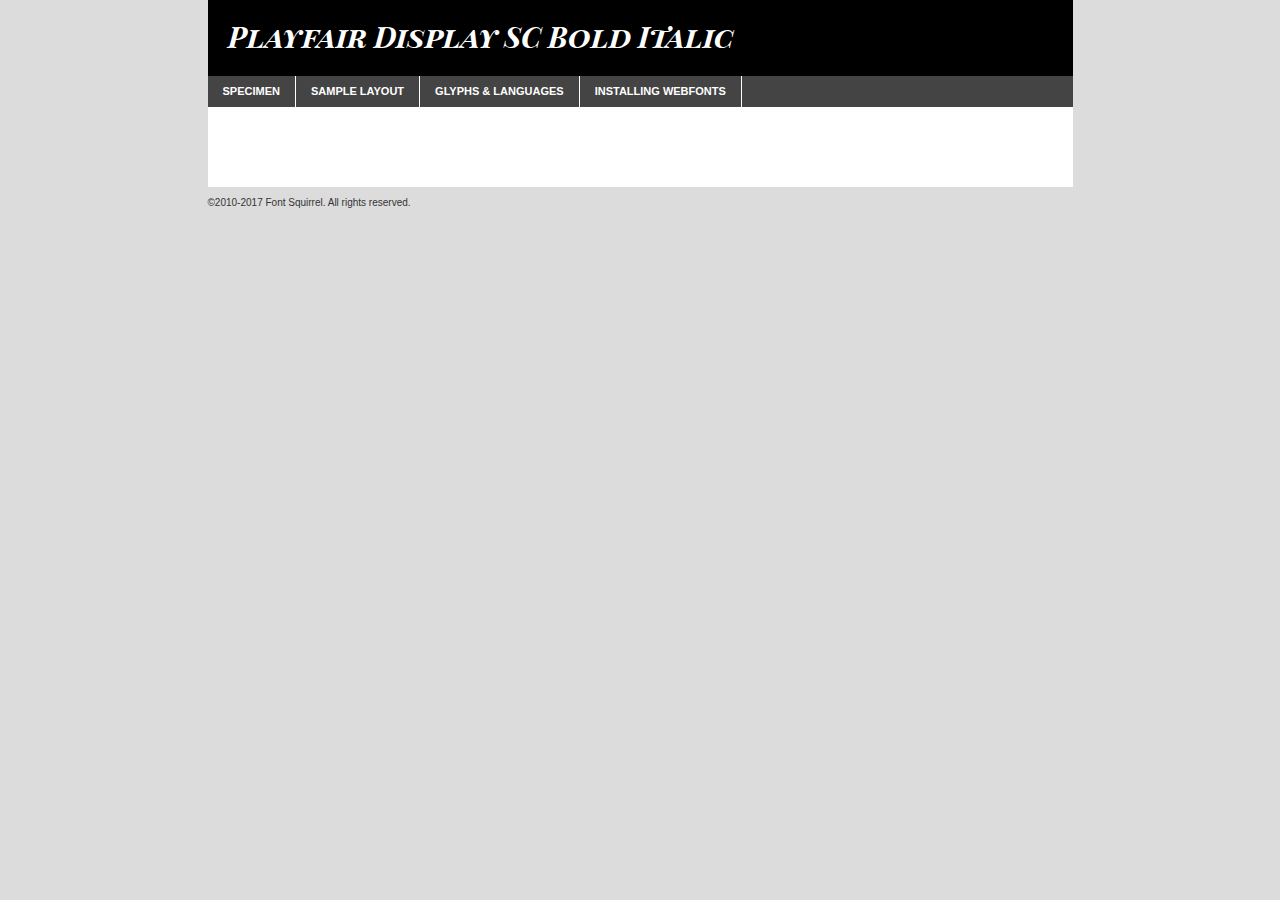
<file: webfontkit-20231126-154624/playfairdisplaysc-bolditalic-demo.html>
<!DOCTYPE html PUBLIC "-//W3C//DTD XHTML 1.0 Transitional//EN"
        "http://www.w3.org/TR/xhtml1/DTD/xhtml1-transitional.dtd">

<html xmlns="http://www.w3.org/1999/xhtml" xml:lang="en" lang="en">
<head>
    <meta http-equiv="Content-Type" content="text/html; charset=utf-8"/>
    <script src="http://ajax.googleapis.com/ajax/libs/jquery/1.7.2/jquery.min.js" type="text/javascript" charset="utf-8"></script>
    <script type="text/javascript">
		(function($) {
			$.fn.easyTabs = function(option) {
				var param = jQuery.extend({ fadeSpeed: 'fast', defaultContent: 1, activeClass: 'active' }, option);
				$(this).each(function() {
					var thisId = '#' + this.id;
					if ( param.defaultContent == '' )
					{
						param.defaultContent = 1;
					}
					if ( typeof param.defaultContent == 'number' )
					{
						var defaultTab = $(thisId + ' .tabs li:eq(' + (param.defaultContent - 1) + ') a').attr('href').substr(1);
					}
					else
					{
						var defaultTab = param.defaultContent;
					}
					$(thisId + ' .tabs li a').each(function() {
						var tabToHide = $(this).attr('href').substr(1);
						$('#' + tabToHide).addClass('easytabs-tab-content');
					});
					hideAll();
					changeContent(defaultTab);

					function hideAll() {$(thisId + ' .easytabs-tab-content').hide();}

					function changeContent(tabId)
					{
						hideAll();
						$(thisId + ' .tabs li').removeClass(param.activeClass);
						$(thisId + ' .tabs li a[href=#' + tabId + ']').closest('li').addClass(param.activeClass);
						if ( param.fadeSpeed != 'none' )
						{
							$(thisId + ' #' + tabId).fadeIn(param.fadeSpeed);
						}
						else
						{
							$(thisId + ' #' + tabId).show();
						}
					}

					$(thisId + ' .tabs li').click(function() {
						var tabId = $(this).find('a').attr('href').substr(1);
						changeContent(tabId);
						return false;
					});
				});
			}
		})(jQuery);
    </script>
    <link rel="stylesheet" href="specimen_files/specimen_stylesheet.css" type="text/css" charset="utf-8"/>
    <link rel="stylesheet" href="stylesheet.css" type="text/css" charset="utf-8"/>

    <style type="text/css">
        		body {
			font-family: 'playfair_display_scBdIt';
        		}

            </style>

    <title>Playfair Display SC Bold Italic Specimen</title>


    <script type="text/javascript" charset="utf-8">
		$(document).ready(function() {
			$('#container').easyTabs({ defaultContent: 1 });
		});
    </script>
</head>

<body>
<div id="container">
    <div id="header">
		Playfair Display SC Bold Italic    </div>
    <ul class="tabs">
        <li><a href="#specimen">Specimen</a></li>
        <li><a href="#layout">Sample Layout</a></li>
		        <li><a href="#glyphs">Glyphs &amp; Languages</a></li>
        <li><a href="#installing">Installing Webfonts</a></li>

    </ul>

    <div id="main_content">


        <div id="specimen">

            <div class="section">
                <div class="grid12 firstcol">
                    <div class="huge">AaBb</div>
                </div>
            </div>

            <div class="section">
                <div class="glyph_range">A&#x200B;B&#x200b;C&#x200b;D&#x200b;E&#x200b;F&#x200b;G&#x200b;H&#x200b;I&#x200b;J&#x200b;K&#x200b;L&#x200b;M&#x200b;N&#x200b;O&#x200b;P&#x200b;Q&#x200b;R&#x200b;S&#x200b;T&#x200b;U&#x200b;V&#x200b;W&#x200b;X&#x200b;Y&#x200b;Z&#x200b;a&#x200b;b&#x200b;c&#x200b;d&#x200b;e&#x200b;f&#x200b;g&#x200b;h&#x200b;i&#x200b;j&#x200b;k&#x200b;l&#x200b;m&#x200b;n&#x200b;o&#x200b;p&#x200b;q&#x200b;r&#x200b;s&#x200b;t&#x200b;u&#x200b;v&#x200b;w&#x200b;x&#x200b;y&#x200b;z&#x200b;1&#x200b;2&#x200b;3&#x200b;4&#x200b;5&#x200b;6&#x200b;7&#x200b;8&#x200b;9&#x200b;0&#x200b;&amp;&#x200b;.&#x200b;,&#x200b;?&#x200b;!&#x200b;&#64;&#x200b;(&#x200b;)&#x200b;#&#x200b;$&#x200b;%&#x200b;*&#x200b;+&#x200b;-&#x200b;=&#x200b;:&#x200b;;</div>
            </div>
            <div class="section">
                <div class="grid12 firstcol">
                    <table class="sample_table">
                        <tr>
                            <td>10</td>
                            <td class="size10">abcdefghijklmnopqrstuvwxyzABCDEFGHIJKLMNOPQRSTUVWXYZ0123456789abcdefghijklmnopqrstuvwxyzABCDEFGHIJKLMNOPQRSTUVWXYZ0123456789abcdefghijklmnopqrstuvwxyzABCDEFGHIJKLMNOPQRSTUVWXYZ</td>
                        </tr>
                        <tr>
                            <td>11</td>
                            <td class="size11">abcdefghijklmnopqrstuvwxyzABCDEFGHIJKLMNOPQRSTUVWXYZ0123456789abcdefghijklmnopqrstuvwxyzABCDEFGHIJKLMNOPQRSTUVWXYZ0123456789abcdefghijklmnopqrstuvwxyzABCDEFGHIJKLMNOPQRSTUVWXYZ</td>
                        </tr>
                        <tr>
                            <td>12</td>
                            <td class="size12">abcdefghijklmnopqrstuvwxyzABCDEFGHIJKLMNOPQRSTUVWXYZ0123456789abcdefghijklmnopqrstuvwxyzABCDEFGHIJKLMNOPQRSTUVWXYZ0123456789abcdefghijklmnopqrstuvwxyzABCDEFGHIJKLMNOPQRSTUVWXYZ</td>
                        </tr>
                        <tr>
                            <td>13</td>
                            <td class="size13">abcdefghijklmnopqrstuvwxyzABCDEFGHIJKLMNOPQRSTUVWXYZ0123456789abcdefghijklmnopqrstuvwxyzABCDEFGHIJKLMNOPQRSTUVWXYZ0123456789abcdefghijklmnopqrstuvwxyzABCDEFGHIJKLMNOPQRSTUVWXYZ</td>
                        </tr>
                        <tr>
                            <td>14</td>
                            <td class="size14">abcdefghijklmnopqrstuvwxyzABCDEFGHIJKLMNOPQRSTUVWXYZ0123456789abcdefghijklmnopqrstuvwxyzABCDEFGHIJKLMNOPQRSTUVWXYZ0123456789abcdefghijklmnopqrstuvwxyzABCDEFGHIJKLMNOPQRSTUVWXYZ</td>
                        </tr>
                        <tr>
                            <td>16</td>
                            <td class="size16">abcdefghijklmnopqrstuvwxyzABCDEFGHIJKLMNOPQRSTUVWXYZ0123456789abcdefghijklmnopqrstuvwxyzABCDEFGHIJKLMNOPQRSTUVWXYZ</td>
                        </tr>
                        <tr>
                            <td>18</td>
                            <td class="size18">abcdefghijklmnopqrstuvwxyzABCDEFGHIJKLMNOPQRSTUVWXYZ0123456789abcdefghijklmnopqrstuvwxyzABCDEFGHIJKLMNOPQRSTUVWXYZ</td>
                        </tr>
                        <tr>
                            <td>20</td>
                            <td class="size20">abcdefghijklmnopqrstuvwxyzABCDEFGHIJKLMNOPQRSTUVWXYZ0123456789abcdefghijklmnopqrstuvwxyzABCDEFGHIJKLMNOPQRSTUVWXYZ</td>
                        </tr>
                        <tr>
                            <td>24</td>
                            <td class="size24">abcdefghijklmnopqrstuvwxyzABCDEFGHIJKLMNOPQRSTUVWXYZ0123456789abcdefghijklmnopqrstuvwxyzABCDEFGHIJKLMNOPQRSTUVWXYZ</td>
                        </tr>
                        <tr>
                            <td>30</td>
                            <td class="size30">abcdefghijklmnopqrstuvwxyzABCDEFGHIJKLMNOPQRSTUVWXYZ0123456789abcdefghijklmnopqrstuvwxyzABCDEFGHIJKLMNOPQRSTUVWXYZ</td>
                        </tr>
                        <tr>
                            <td>36</td>
                            <td class="size36">abcdefghijklmnopqrstuvwxyzABCDEFGHIJKLMNOPQRSTUVWXYZ0123456789abcdefghijklmnopqrstuvwxyzABCDEFGHIJKLMNOPQRSTUVWXYZ</td>
                        </tr>
                        <tr>
                            <td>48</td>
                            <td class="size48">abcdefghijklmnopqrstuvwxyzABCDEFGHIJKLMNOPQRSTUVWXYZ0123456789abcdefghijklmnopqrstuvwxyzABCDEFGHIJKLMNOPQRSTUVWXYZ</td>
                        </tr>
                        <tr>
                            <td>60</td>
                            <td class="size60">abcdefghijklmnopqrstuvwxyzABCDEFGHIJKLMNOPQRSTUVWXYZ0123456789abcdefghijklmnopqrstuvwxyzABCDEFGHIJKLMNOPQRSTUVWXYZ</td>
                        </tr>
                        <tr>
                            <td>72</td>
                            <td class="size72">abcdefghijklmnopqrstuvwxyzABCDEFGHIJKLMNOPQRSTUVWXYZ0123456789abcdefghijklmnopqrstuvwxyzABCDEFGHIJKLMNOPQRSTUVWXYZ</td>
                        </tr>
                        <tr>
                            <td>90</td>
                            <td class="size90">abcdefghijklmnopqrstuvwxyzABCDEFGHIJKLMNOPQRSTUVWXYZ0123456789abcdefghijklmnopqrstuvwxyzABCDEFGHIJKLMNOPQRSTUVWXYZ</td>
                        </tr>
                    </table>

                </div>

            </div>


            <div class="section" id="bodycomparison">


                <div id="xheight">
                    <div class="fontbody">&#x25FC;&#x25FC;&#x25FC;&#x25FC;&#x25FC;&#x25FC;&#x25FC;&#x25FC;&#x25FC;&#x25FC;&#x25FC;&#x25FC;&#x25FC;&#x25FC;&#x25FC;&#x25FC;&#x25FC;&#x25FC;&#x25FC;&#x25FC;&#x25FC;&#x25FC;&#x25FC;&#x25FC;&#x25FC;&#x25FC;&#x25FC;&#x25FC;&#x25FC;&#x25FC;&#x25FC;&#x25FC;&#x25FC;&#x25FC;&#x25FC;&#x25FC;&#x25FC;&#x25FC;&#x25FC;&#x25FC;&#x25FC;&#x25FC;&#x25FC;&#x25FC;&#x25FC;&#x25FC;&#x25FC;&#x25FC;&#x25FC;&#x25FC;&#x25FC;&#x25FC;&#x25FC;&#x25FC;&#x25FC;&#x25FC;&#x25FC;&#x25FC;&#x25FC;&#x25FC;&#x25FC;&#x25FC;&#x25FC;&#x25FC;&#x25FC;&#x25FC;&#x25FC;&#x25FC;&#x25FC;&#x25FC;&#x25FC;&#x25FC;&#x25FC;&#x25FC;&#x25FC;&#x25FC;&#x25FC;&#x25FC;&#x25FC;&#x25FC;&#x25FC;&#x25FC;&#x25FC;&#x25FC;&#x25FC;&#x25FC;&#x25FC;&#x25FC;&#x25FC;&#x25FC;&#x25FC;&#x25FC;&#x25FC;&#x25FC;&#x25FC;&#x25FC;&#x25FC;&#x25FC;&#x25FC;body</div>
                    <div class="arialbody">body</div>
                    <div class="verdanabody">body</div>
                    <div class="georgiabody">body</div>
                </div>
                <div class="fontbody" style="z-index:1">
                    body<span>Playfair Display SC Bold Italic</span>
                </div>
                <div class="arialbody" style="z-index:1">
                    body<span>Arial</span>
                </div>
                <div class="verdanabody" style="z-index:1">
                    body<span>Verdana</span>
                </div>
                <div class="georgiabody" style="z-index:1">
                    body<span>Georgia</span>
                </div>


            </div>


            <div class="section psample psample_row1" id="">

                <div class="grid2 firstcol">
                    <p class="size10"><span>10.</span>Aenean lacinia bibendum nulla sed consectetur. Fusce dapibus, tellus ac cursus commodo, tortor mauris condimentum nibh, ut fermentum massa justo sit amet risus. Nullam id dolor id nibh ultricies vehicula ut id elit. Cum sociis natoque penatibus et magnis dis parturient montes, nascetur ridiculus mus. Nulla vitae elit libero, a pharetra augue.</p>

                </div>
                <div class="grid3">
                    <p class="size11"><span>11.</span>Aenean lacinia bibendum nulla sed consectetur. Fusce dapibus, tellus ac cursus commodo, tortor mauris condimentum nibh, ut fermentum massa justo sit amet risus. Nullam id dolor id nibh ultricies vehicula ut id elit. Cum sociis natoque penatibus et magnis dis parturient montes, nascetur ridiculus mus. Nulla vitae elit libero, a pharetra augue.</p>

                </div>
                <div class="grid3">
                    <p class="size12"><span>12.</span>Aenean lacinia bibendum nulla sed consectetur. Fusce dapibus, tellus ac cursus commodo, tortor mauris condimentum nibh, ut fermentum massa justo sit amet risus. Nullam id dolor id nibh ultricies vehicula ut id elit. Cum sociis natoque penatibus et magnis dis parturient montes, nascetur ridiculus mus. Nulla vitae elit libero, a pharetra augue.</p>

                </div>
                <div class="grid4">
                    <p class="size13"><span>13.</span>Aenean lacinia bibendum nulla sed consectetur. Fusce dapibus, tellus ac cursus commodo, tortor mauris condimentum nibh, ut fermentum massa justo sit amet risus. Nullam id dolor id nibh ultricies vehicula ut id elit. Cum sociis natoque penatibus et magnis dis parturient montes, nascetur ridiculus mus. Nulla vitae elit libero, a pharetra augue.</p>

                </div>
                <div class="white_blend"></div>

            </div>
            <div class="section psample psample_row2" id="">
                <div class="grid3 firstcol">
                    <p class="size14"><span>14.</span>Aenean lacinia bibendum nulla sed consectetur. Fusce dapibus, tellus ac cursus commodo, tortor mauris condimentum nibh, ut fermentum massa justo sit amet risus. Nullam id dolor id nibh ultricies vehicula ut id elit. Cum sociis natoque penatibus et magnis dis parturient montes, nascetur ridiculus mus. Nulla vitae elit libero, a pharetra augue.</p>

                </div>
                <div class="grid4">
                    <p class="size16"><span>16.</span>Aenean lacinia bibendum nulla sed consectetur. Fusce dapibus, tellus ac cursus commodo, tortor mauris condimentum nibh, ut fermentum massa justo sit amet risus. Nullam id dolor id nibh ultricies vehicula ut id elit. Cum sociis natoque penatibus et magnis dis parturient montes, nascetur ridiculus mus. Nulla vitae elit libero, a pharetra augue.</p>

                </div>
                <div class="grid5">
                    <p class="size18"><span>18.</span>Aenean lacinia bibendum nulla sed consectetur. Fusce dapibus, tellus ac cursus commodo, tortor mauris condimentum nibh, ut fermentum massa justo sit amet risus. Nullam id dolor id nibh ultricies vehicula ut id elit. Cum sociis natoque penatibus et magnis dis parturient montes, nascetur ridiculus mus. Nulla vitae elit libero, a pharetra augue.</p>

                </div>

                <div class="white_blend"></div>

            </div>

            <div class="section psample psample_row3" id="">
                <div class="grid5 firstcol">
                    <p class="size20"><span>20.</span>Aenean lacinia bibendum nulla sed consectetur. Fusce dapibus, tellus ac cursus commodo, tortor mauris condimentum nibh, ut fermentum massa justo sit amet risus. Nullam id dolor id nibh ultricies vehicula ut id elit. Cum sociis natoque penatibus et magnis dis parturient montes, nascetur ridiculus mus. Nulla vitae elit libero, a pharetra augue.</p>
                </div>
                <div class="grid7">
                    <p class="size24"><span>24.</span>Aenean lacinia bibendum nulla sed consectetur. Fusce dapibus, tellus ac cursus commodo, tortor mauris condimentum nibh, ut fermentum massa justo sit amet risus. Nullam id dolor id nibh ultricies vehicula ut id elit. Cum sociis natoque penatibus et magnis dis parturient montes, nascetur ridiculus mus. Nulla vitae elit libero, a pharetra augue.</p>
                </div>

                <div class="white_blend"></div>

            </div>

            <div class="section psample psample_row4" id="">
                <div class="grid12 firstcol">
                    <p class="size30"><span>30.</span>Aenean lacinia bibendum nulla sed consectetur. Fusce dapibus, tellus ac cursus commodo, tortor mauris condimentum nibh, ut fermentum massa justo sit amet risus. Nullam id dolor id nibh ultricies vehicula ut id elit. Cum sociis natoque penatibus et magnis dis parturient montes, nascetur ridiculus mus. Nulla vitae elit libero, a pharetra augue.</p>
                </div>
                <div class="white_blend"></div>

            </div>


            <div class="section psample psample_row1 fullreverse">
                <div class="grid2 firstcol">
                    <p class="size10"><span>10.</span>Aenean lacinia bibendum nulla sed consectetur. Fusce dapibus, tellus ac cursus commodo, tortor mauris condimentum nibh, ut fermentum massa justo sit amet risus. Nullam id dolor id nibh ultricies vehicula ut id elit. Cum sociis natoque penatibus et magnis dis parturient montes, nascetur ridiculus mus. Nulla vitae elit libero, a pharetra augue.</p>

                </div>
                <div class="grid3">
                    <p class="size11"><span>11.</span>Aenean lacinia bibendum nulla sed consectetur. Fusce dapibus, tellus ac cursus commodo, tortor mauris condimentum nibh, ut fermentum massa justo sit amet risus. Nullam id dolor id nibh ultricies vehicula ut id elit. Cum sociis natoque penatibus et magnis dis parturient montes, nascetur ridiculus mus. Nulla vitae elit libero, a pharetra augue.</p>

                </div>
                <div class="grid3">
                    <p class="size12"><span>12.</span>Aenean lacinia bibendum nulla sed consectetur. Fusce dapibus, tellus ac cursus commodo, tortor mauris condimentum nibh, ut fermentum massa justo sit amet risus. Nullam id dolor id nibh ultricies vehicula ut id elit. Cum sociis natoque penatibus et magnis dis parturient montes, nascetur ridiculus mus. Nulla vitae elit libero, a pharetra augue.</p>

                </div>
                <div class="grid4">
                    <p class="size13"><span>13.</span>Aenean lacinia bibendum nulla sed consectetur. Fusce dapibus, tellus ac cursus commodo, tortor mauris condimentum nibh, ut fermentum massa justo sit amet risus. Nullam id dolor id nibh ultricies vehicula ut id elit. Cum sociis natoque penatibus et magnis dis parturient montes, nascetur ridiculus mus. Nulla vitae elit libero, a pharetra augue.</p>

                </div>
                <div class="black_blend"></div>

            </div>

            <div class="section psample psample_row2 fullreverse">
                <div class="grid3 firstcol">
                    <p class="size14"><span>14.</span>Aenean lacinia bibendum nulla sed consectetur. Fusce dapibus, tellus ac cursus commodo, tortor mauris condimentum nibh, ut fermentum massa justo sit amet risus. Nullam id dolor id nibh ultricies vehicula ut id elit. Cum sociis natoque penatibus et magnis dis parturient montes, nascetur ridiculus mus. Nulla vitae elit libero, a pharetra augue.</p>

                </div>
                <div class="grid4">
                    <p class="size16"><span>16.</span>Aenean lacinia bibendum nulla sed consectetur. Fusce dapibus, tellus ac cursus commodo, tortor mauris condimentum nibh, ut fermentum massa justo sit amet risus. Nullam id dolor id nibh ultricies vehicula ut id elit. Cum sociis natoque penatibus et magnis dis parturient montes, nascetur ridiculus mus. Nulla vitae elit libero, a pharetra augue.</p>

                </div>
                <div class="grid5">
                    <p class="size18"><span>18.</span>Aenean lacinia bibendum nulla sed consectetur. Fusce dapibus, tellus ac cursus commodo, tortor mauris condimentum nibh, ut fermentum massa justo sit amet risus. Nullam id dolor id nibh ultricies vehicula ut id elit. Cum sociis natoque penatibus et magnis dis parturient montes, nascetur ridiculus mus. Nulla vitae elit libero, a pharetra augue.</p>

                </div>
                <div class="black_blend"></div>

            </div>

            <div class="section psample fullreverse psample_row3" id="">
                <div class="grid5 firstcol">
                    <p class="size20"><span>20.</span>Aenean lacinia bibendum nulla sed consectetur. Fusce dapibus, tellus ac cursus commodo, tortor mauris condimentum nibh, ut fermentum massa justo sit amet risus. Nullam id dolor id nibh ultricies vehicula ut id elit. Cum sociis natoque penatibus et magnis dis parturient montes, nascetur ridiculus mus. Nulla vitae elit libero, a pharetra augue.</p>
                </div>
                <div class="grid7">
                    <p class="size24"><span>24.</span>Aenean lacinia bibendum nulla sed consectetur. Fusce dapibus, tellus ac cursus commodo, tortor mauris condimentum nibh, ut fermentum massa justo sit amet risus. Nullam id dolor id nibh ultricies vehicula ut id elit. Cum sociis natoque penatibus et magnis dis parturient montes, nascetur ridiculus mus. Nulla vitae elit libero, a pharetra augue.</p>
                </div>

                <div class="black_blend"></div>

            </div>

            <div class="section psample fullreverse psample_row4" id="" style="border-bottom: 20px #000 solid;">
                <div class="grid12 firstcol">
                    <p class="size30"><span>30.</span>Aenean lacinia bibendum nulla sed consectetur. Fusce dapibus, tellus ac cursus commodo, tortor mauris condimentum nibh, ut fermentum massa justo sit amet risus. Nullam id dolor id nibh ultricies vehicula ut id elit. Cum sociis natoque penatibus et magnis dis parturient montes, nascetur ridiculus mus. Nulla vitae elit libero, a pharetra augue.</p>
                </div>
                <div class="black_blend"></div>

            </div>


        </div>

        <div id="layout">

            <div class="section">

                <div class="grid12 firstcol">
                    <h1>Lorem Ipsum Dolor</h1>
                    <h2>Etiam porta sem malesuada magna mollis euismod</h2>

                    <p class="byline">By <a href="#link">Aenean Lacinia</a></p>
                </div>
            </div>
            <div class="section">
                <div class="grid8 firstcol">
                    <p class="large">Donec sed odio dui. Morbi leo risus, porta ac consectetur ac, vestibulum at eros. Fusce dapibus, tellus ac cursus commodo, tortor mauris condimentum nibh, ut fermentum massa justo sit amet risus. </p>


                    <h3>Pellentesque ornare sem</h3>

                    <p>Maecenas sed diam eget risus varius blandit sit amet non magna. Maecenas faucibus mollis interdum. Donec ullamcorper nulla non metus auctor fringilla. Nullam id dolor id nibh ultricies vehicula ut id elit. Nullam id dolor id nibh ultricies vehicula ut id elit. </p>

                    <p>Aenean eu leo quam. Pellentesque ornare sem lacinia quam venenatis vestibulum. Lorem ipsum dolor sit amet, consectetur adipiscing elit. Cum sociis natoque penatibus et magnis dis parturient montes, nascetur ridiculus mus. </p>

                    <p>Nulla vitae elit libero, a pharetra augue. Praesent commodo cursus magna, vel scelerisque nisl consectetur et. Aenean lacinia bibendum nulla sed consectetur. </p>

                    <p>Nullam quis risus eget urna mollis ornare vel eu leo. Nullam quis risus eget urna mollis ornare vel eu leo. Maecenas sed diam eget risus varius blandit sit amet non magna. Donec ullamcorper nulla non metus auctor fringilla. </p>

                    <h3>Cras mattis consectetur</h3>

                    <p>Aenean eu leo quam. Pellentesque ornare sem lacinia quam venenatis vestibulum. Aenean lacinia bibendum nulla sed consectetur. Integer posuere erat a ante venenatis dapibus posuere velit aliquet. Cras mattis consectetur purus sit amet fermentum. </p>

                    <p>Nullam id dolor id nibh ultricies vehicula ut id elit. Nullam quis risus eget urna mollis ornare vel eu leo. Cras mattis consectetur purus sit amet fermentum.</p>
                </div>

                <div class="grid4 sidebar">

                    <div class="box reverse">
                        <p class="last">Nullam quis risus eget urna mollis ornare vel eu leo. Donec ullamcorper nulla non metus auctor fringilla. Cras mattis consectetur purus sit amet fermentum. Sed posuere consectetur est at lobortis. Lorem ipsum dolor sit amet, consectetur adipiscing elit. </p>
                    </div>

                    <p class="caption">Maecenas sed diam eget risus varius.</p>

                    <p>Vestibulum id ligula porta felis euismod semper. Integer posuere erat a ante venenatis dapibus posuere velit aliquet. Vestibulum id ligula porta felis euismod semper. Sed posuere consectetur est at lobortis. Maecenas sed diam eget risus varius blandit sit amet non magna. Fusce dapibus, tellus ac cursus commodo, tortor mauris condimentum nibh, ut fermentum massa justo sit amet risus. </p>


                    <p>Duis mollis, est non commodo luctus, nisi erat porttitor ligula, eget lacinia odio sem nec elit. Aenean lacinia bibendum nulla sed consectetur. Vivamus sagittis lacus vel augue laoreet rutrum faucibus dolor auctor. Aenean lacinia bibendum nulla sed consectetur. Nullam quis risus eget urna mollis ornare vel eu leo. </p>

                    <p>Praesent commodo cursus magna, vel scelerisque nisl consectetur et. Donec ullamcorper nulla non metus auctor fringilla. Maecenas faucibus mollis interdum. Fusce dapibus, tellus ac cursus commodo, tortor mauris condimentum nibh, ut fermentum massa justo sit amet risus. </p>

                </div>
            </div>

        </div>


		

        <div id="glyphs">
            <div class="section">
                <div class="grid12 firstcol">

                    <h1>Language Support</h1>
                    <p>The subset of Playfair Display SC Bold Italic in this kit supports the following languages:<br/>

						Albanian, Basque, Breton, Chamorro, Danish, Dutch, English, Faroese, Finnish, French, Frisian, Galician, German, Icelandic, Italian, Malagasy, Norwegian, Portuguese, Spanish, Alsatian, Aragonese, Arapaho, Arrernte, Asturian, Aymara, Bislama, Cebuano, Corsican, Fijian, French_creole, Genoese, Gilbertese, Greenlandic, Haitian_creole, Hiligaynon, Hmong, Hopi, Ibanag, Iloko_ilokano, Indonesian, Interglossa_glosa, Interlingua, Irish_gaelic, Jerriais, Lojban, Lombard, Luxembourgeois, Manx, Mohawk, Norfolk_pitcairnese, Occitan, Oromo, Pangasinan, Papiamento, Piedmontese, Potawatomi, Rhaeto-romance, Romansh, Rotokas, Sami_lule, Samoan, Sardinian, Scots_gaelic, Seychelles_creole, Shona, Sicilian, Somali, Southern_ndebele, Swahili, Swati_swazi, Tagalog_filipino_pilipino, Tetum, Tok_pisin, Uyghur_latinized, Volapuk, Walloon, Warlpiri, Xhosa, Yapese, Zulu, Latinbasic, Demo                    </p>
                    <h1>Glyph Chart</h1>
                    <p>The subset of Playfair Display SC Bold Italic in this kit includes all the glyphs listed below. Unicode entities are included above each glyph to help you insert individual characters into your layout.</p>
                    <div id="glyph_chart">

																				                                <div><p>&amp;#13;</p>&#13;</div>
																				                                <div><p>&amp;#32;</p>&#32;</div>
																				                                <div><p>&amp;#33;</p>&#33;</div>
																				                                <div><p>&amp;#34;</p>&#34;</div>
																				                                <div><p>&amp;#35;</p>&#35;</div>
																				                                <div><p>&amp;#36;</p>&#36;</div>
																				                                <div><p>&amp;#37;</p>&#37;</div>
																				                                <div><p>&amp;#38;</p>&#38;</div>
																				                                <div><p>&amp;#39;</p>&#39;</div>
																				                                <div><p>&amp;#40;</p>&#40;</div>
																				                                <div><p>&amp;#41;</p>&#41;</div>
																				                                <div><p>&amp;#42;</p>&#42;</div>
																				                                <div><p>&amp;#43;</p>&#43;</div>
																				                                <div><p>&amp;#44;</p>&#44;</div>
																				                                <div><p>&amp;#45;</p>&#45;</div>
																				                                <div><p>&amp;#46;</p>&#46;</div>
																				                                <div><p>&amp;#47;</p>&#47;</div>
																				                                <div><p>&amp;#48;</p>&#48;</div>
																				                                <div><p>&amp;#49;</p>&#49;</div>
																				                                <div><p>&amp;#50;</p>&#50;</div>
																				                                <div><p>&amp;#51;</p>&#51;</div>
																				                                <div><p>&amp;#52;</p>&#52;</div>
																				                                <div><p>&amp;#53;</p>&#53;</div>
																				                                <div><p>&amp;#54;</p>&#54;</div>
																				                                <div><p>&amp;#55;</p>&#55;</div>
																				                                <div><p>&amp;#56;</p>&#56;</div>
																				                                <div><p>&amp;#57;</p>&#57;</div>
																				                                <div><p>&amp;#58;</p>&#58;</div>
																				                                <div><p>&amp;#59;</p>&#59;</div>
																				                                <div><p>&amp;#60;</p>&#60;</div>
																				                                <div><p>&amp;#61;</p>&#61;</div>
																				                                <div><p>&amp;#62;</p>&#62;</div>
																				                                <div><p>&amp;#63;</p>&#63;</div>
																				                                <div><p>&amp;#64;</p>&#64;</div>
																				                                <div><p>&amp;#65;</p>&#65;</div>
																				                                <div><p>&amp;#66;</p>&#66;</div>
																				                                <div><p>&amp;#67;</p>&#67;</div>
																				                                <div><p>&amp;#68;</p>&#68;</div>
																				                                <div><p>&amp;#69;</p>&#69;</div>
																				                                <div><p>&amp;#70;</p>&#70;</div>
																				                                <div><p>&amp;#71;</p>&#71;</div>
																				                                <div><p>&amp;#72;</p>&#72;</div>
																				                                <div><p>&amp;#73;</p>&#73;</div>
																				                                <div><p>&amp;#74;</p>&#74;</div>
																				                                <div><p>&amp;#75;</p>&#75;</div>
																				                                <div><p>&amp;#76;</p>&#76;</div>
																				                                <div><p>&amp;#77;</p>&#77;</div>
																				                                <div><p>&amp;#78;</p>&#78;</div>
																				                                <div><p>&amp;#79;</p>&#79;</div>
																				                                <div><p>&amp;#80;</p>&#80;</div>
																				                                <div><p>&amp;#81;</p>&#81;</div>
																				                                <div><p>&amp;#82;</p>&#82;</div>
																				                                <div><p>&amp;#83;</p>&#83;</div>
																				                                <div><p>&amp;#84;</p>&#84;</div>
																				                                <div><p>&amp;#85;</p>&#85;</div>
																				                                <div><p>&amp;#86;</p>&#86;</div>
																				                                <div><p>&amp;#87;</p>&#87;</div>
																				                                <div><p>&amp;#88;</p>&#88;</div>
																				                                <div><p>&amp;#89;</p>&#89;</div>
																				                                <div><p>&amp;#90;</p>&#90;</div>
																				                                <div><p>&amp;#91;</p>&#91;</div>
																				                                <div><p>&amp;#92;</p>&#92;</div>
																				                                <div><p>&amp;#93;</p>&#93;</div>
																				                                <div><p>&amp;#94;</p>&#94;</div>
																				                                <div><p>&amp;#95;</p>&#95;</div>
																				                                <div><p>&amp;#97;</p>&#97;</div>
																				                                <div><p>&amp;#98;</p>&#98;</div>
																				                                <div><p>&amp;#99;</p>&#99;</div>
																				                                <div><p>&amp;#100;</p>&#100;</div>
																				                                <div><p>&amp;#101;</p>&#101;</div>
																				                                <div><p>&amp;#102;</p>&#102;</div>
																				                                <div><p>&amp;#103;</p>&#103;</div>
																				                                <div><p>&amp;#104;</p>&#104;</div>
																				                                <div><p>&amp;#105;</p>&#105;</div>
																				                                <div><p>&amp;#106;</p>&#106;</div>
																				                                <div><p>&amp;#107;</p>&#107;</div>
																				                                <div><p>&amp;#108;</p>&#108;</div>
																				                                <div><p>&amp;#109;</p>&#109;</div>
																				                                <div><p>&amp;#110;</p>&#110;</div>
																				                                <div><p>&amp;#111;</p>&#111;</div>
																				                                <div><p>&amp;#112;</p>&#112;</div>
																				                                <div><p>&amp;#113;</p>&#113;</div>
																				                                <div><p>&amp;#114;</p>&#114;</div>
																				                                <div><p>&amp;#115;</p>&#115;</div>
																				                                <div><p>&amp;#116;</p>&#116;</div>
																				                                <div><p>&amp;#117;</p>&#117;</div>
																				                                <div><p>&amp;#118;</p>&#118;</div>
																				                                <div><p>&amp;#119;</p>&#119;</div>
																				                                <div><p>&amp;#120;</p>&#120;</div>
																				                                <div><p>&amp;#121;</p>&#121;</div>
																				                                <div><p>&amp;#122;</p>&#122;</div>
																				                                <div><p>&amp;#123;</p>&#123;</div>
																				                                <div><p>&amp;#124;</p>&#124;</div>
																				                                <div><p>&amp;#125;</p>&#125;</div>
																				                                <div><p>&amp;#126;</p>&#126;</div>
																				                                <div><p>&amp;#160;</p>&#160;</div>
																				                                <div><p>&amp;#161;</p>&#161;</div>
																				                                <div><p>&amp;#162;</p>&#162;</div>
																				                                <div><p>&amp;#163;</p>&#163;</div>
																				                                <div><p>&amp;#164;</p>&#164;</div>
																				                                <div><p>&amp;#165;</p>&#165;</div>
																				                                <div><p>&amp;#166;</p>&#166;</div>
																				                                <div><p>&amp;#167;</p>&#167;</div>
																				                                <div><p>&amp;#169;</p>&#169;</div>
																				                                <div><p>&amp;#170;</p>&#170;</div>
																				                                <div><p>&amp;#171;</p>&#171;</div>
																				                                <div><p>&amp;#172;</p>&#172;</div>
																				                                <div><p>&amp;#173;</p>&#173;</div>
																				                                <div><p>&amp;#174;</p>&#174;</div>
																				                                <div><p>&amp;#176;</p>&#176;</div>
																				                                <div><p>&amp;#177;</p>&#177;</div>
																				                                <div><p>&amp;#178;</p>&#178;</div>
																				                                <div><p>&amp;#179;</p>&#179;</div>
																				                                <div><p>&amp;#182;</p>&#182;</div>
																				                                <div><p>&amp;#183;</p>&#183;</div>
																				                                <div><p>&amp;#185;</p>&#185;</div>
																				                                <div><p>&amp;#186;</p>&#186;</div>
																				                                <div><p>&amp;#187;</p>&#187;</div>
																				                                <div><p>&amp;#188;</p>&#188;</div>
																				                                <div><p>&amp;#189;</p>&#189;</div>
																				                                <div><p>&amp;#190;</p>&#190;</div>
																				                                <div><p>&amp;#191;</p>&#191;</div>
																				                                <div><p>&amp;#192;</p>&#192;</div>
																				                                <div><p>&amp;#193;</p>&#193;</div>
																				                                <div><p>&amp;#194;</p>&#194;</div>
																				                                <div><p>&amp;#195;</p>&#195;</div>
																				                                <div><p>&amp;#196;</p>&#196;</div>
																				                                <div><p>&amp;#197;</p>&#197;</div>
																				                                <div><p>&amp;#198;</p>&#198;</div>
																				                                <div><p>&amp;#199;</p>&#199;</div>
																				                                <div><p>&amp;#200;</p>&#200;</div>
																				                                <div><p>&amp;#201;</p>&#201;</div>
																				                                <div><p>&amp;#202;</p>&#202;</div>
																				                                <div><p>&amp;#203;</p>&#203;</div>
																				                                <div><p>&amp;#204;</p>&#204;</div>
																				                                <div><p>&amp;#205;</p>&#205;</div>
																				                                <div><p>&amp;#206;</p>&#206;</div>
																				                                <div><p>&amp;#207;</p>&#207;</div>
																				                                <div><p>&amp;#208;</p>&#208;</div>
																				                                <div><p>&amp;#209;</p>&#209;</div>
																				                                <div><p>&amp;#210;</p>&#210;</div>
																				                                <div><p>&amp;#211;</p>&#211;</div>
																				                                <div><p>&amp;#212;</p>&#212;</div>
																				                                <div><p>&amp;#213;</p>&#213;</div>
																				                                <div><p>&amp;#214;</p>&#214;</div>
																				                                <div><p>&amp;#215;</p>&#215;</div>
																				                                <div><p>&amp;#216;</p>&#216;</div>
																				                                <div><p>&amp;#217;</p>&#217;</div>
																				                                <div><p>&amp;#218;</p>&#218;</div>
																				                                <div><p>&amp;#219;</p>&#219;</div>
																				                                <div><p>&amp;#220;</p>&#220;</div>
																				                                <div><p>&amp;#221;</p>&#221;</div>
																				                                <div><p>&amp;#222;</p>&#222;</div>
																				                                <div><p>&amp;#223;</p>&#223;</div>
																				                                <div><p>&amp;#224;</p>&#224;</div>
																				                                <div><p>&amp;#225;</p>&#225;</div>
																				                                <div><p>&amp;#226;</p>&#226;</div>
																				                                <div><p>&amp;#227;</p>&#227;</div>
																				                                <div><p>&amp;#228;</p>&#228;</div>
																				                                <div><p>&amp;#229;</p>&#229;</div>
																				                                <div><p>&amp;#230;</p>&#230;</div>
																				                                <div><p>&amp;#231;</p>&#231;</div>
																				                                <div><p>&amp;#232;</p>&#232;</div>
																				                                <div><p>&amp;#233;</p>&#233;</div>
																				                                <div><p>&amp;#234;</p>&#234;</div>
																				                                <div><p>&amp;#235;</p>&#235;</div>
																				                                <div><p>&amp;#236;</p>&#236;</div>
																				                                <div><p>&amp;#237;</p>&#237;</div>
																				                                <div><p>&amp;#238;</p>&#238;</div>
																				                                <div><p>&amp;#239;</p>&#239;</div>
																				                                <div><p>&amp;#240;</p>&#240;</div>
																				                                <div><p>&amp;#241;</p>&#241;</div>
																				                                <div><p>&amp;#242;</p>&#242;</div>
																				                                <div><p>&amp;#243;</p>&#243;</div>
																				                                <div><p>&amp;#244;</p>&#244;</div>
																				                                <div><p>&amp;#245;</p>&#245;</div>
																				                                <div><p>&amp;#246;</p>&#246;</div>
																				                                <div><p>&amp;#247;</p>&#247;</div>
																				                                <div><p>&amp;#248;</p>&#248;</div>
																				                                <div><p>&amp;#249;</p>&#249;</div>
																				                                <div><p>&amp;#250;</p>&#250;</div>
																				                                <div><p>&amp;#251;</p>&#251;</div>
																				                                <div><p>&amp;#252;</p>&#252;</div>
																				                                <div><p>&amp;#253;</p>&#253;</div>
																				                                <div><p>&amp;#254;</p>&#254;</div>
																				                                <div><p>&amp;#255;</p>&#255;</div>
																				                                <div><p>&amp;#338;</p>&#338;</div>
																				                                <div><p>&amp;#339;</p>&#339;</div>
																				                                <div><p>&amp;#376;</p>&#376;</div>
																				                                <div><p>&amp;#8192;</p>&#8192;</div>
																				                                <div><p>&amp;#8193;</p>&#8193;</div>
																				                                <div><p>&amp;#8194;</p>&#8194;</div>
																				                                <div><p>&amp;#8195;</p>&#8195;</div>
																				                                <div><p>&amp;#8196;</p>&#8196;</div>
																				                                <div><p>&amp;#8197;</p>&#8197;</div>
																				                                <div><p>&amp;#8198;</p>&#8198;</div>
																				                                <div><p>&amp;#8199;</p>&#8199;</div>
																				                                <div><p>&amp;#8200;</p>&#8200;</div>
																				                                <div><p>&amp;#8201;</p>&#8201;</div>
																				                                <div><p>&amp;#8202;</p>&#8202;</div>
																				                                <div><p>&amp;#8208;</p>&#8208;</div>
																				                                <div><p>&amp;#8209;</p>&#8209;</div>
																				                                <div><p>&amp;#8210;</p>&#8210;</div>
																				                                <div><p>&amp;#8211;</p>&#8211;</div>
																				                                <div><p>&amp;#8212;</p>&#8212;</div>
																				                                <div><p>&amp;#8216;</p>&#8216;</div>
																				                                <div><p>&amp;#8217;</p>&#8217;</div>
																				                                <div><p>&amp;#8218;</p>&#8218;</div>
																				                                <div><p>&amp;#8220;</p>&#8220;</div>
																				                                <div><p>&amp;#8221;</p>&#8221;</div>
																				                                <div><p>&amp;#8222;</p>&#8222;</div>
																				                                <div><p>&amp;#8226;</p>&#8226;</div>
																				                                <div><p>&amp;#8230;</p>&#8230;</div>
																				                                <div><p>&amp;#8239;</p>&#8239;</div>
																				                                <div><p>&amp;#8249;</p>&#8249;</div>
																				                                <div><p>&amp;#8250;</p>&#8250;</div>
																				                                <div><p>&amp;#8287;</p>&#8287;</div>
																				                                <div><p>&amp;#8364;</p>&#8364;</div>
																				                                <div><p>&amp;#8482;</p>&#8482;</div>
																				                                <div><p>&amp;#9724;</p>&#9724;</div>
																																																										                    </div>
                </div>


            </div>
        </div>


        <div id="specs">

        </div>

        <div id="installing">
            <div class="section">
                <div class="grid7 firstcol">
                    <h1>Installing Webfonts</h1>

                    <p>Webfonts are supported by all major browser platforms but not all in the same way. There are currently four different font formats that must be included in order to target all browsers. This includes TTF, WOFF, EOT and SVG.</p>

                    <h2>1. Upload your webfonts</h2>
                    <p>You must upload your webfont kit to your website. They should be in or near the same directory as your CSS files.</p>

                    <h2>2. Include the webfont stylesheet</h2>
                    <p>A special CSS @font-face declaration helps the various browsers select the appropriate font it needs without causing you a bunch of headaches. Learn more about this syntax by reading the <a href="https://www.fontspring.com/blog/further-hardening-of-the-bulletproof-syntax">Fontspring blog post</a> about it. The code for it is as follows:</p>


                    <code>
                        @font-face{
                        font-family: 'MyWebFont';
                        src: url('WebFont.eot');
                        src: url('WebFont.eot?#iefix') format('embedded-opentype'),
                        url('WebFont.woff') format('woff'),
                        url('WebFont.ttf') format('truetype'),
                        url('WebFont.svg#webfont') format('svg');
                        }
                    </code>

                    <p>We've already gone ahead and generated the code for you. All you have to do is link to the stylesheet in your HTML, like this:</p>
                    <code>&lt;link rel=&quot;stylesheet&quot; href=&quot;stylesheet.css&quot; type=&quot;text/css&quot; charset=&quot;utf-8&quot; /&gt;</code>

                    <h2>3. Modify your own stylesheet</h2>
                    <p>To take advantage of your new fonts, you must tell your stylesheet to use them. Look at the original @font-face declaration above and find the property called "font-family." The name linked there will be what you use to reference the font. Prepend that webfont name to the font stack in the "font-family" property, inside the selector you want to change. For example:</p>
                    <code>p { font-family: 'WebFont', Arial, sans-serif; }</code>

                    <h2>4. Test</h2>
                    <p>Getting webfonts to work cross-browser <em>can</em> be tricky. Use the information in the sidebar to help you if you find that fonts aren't loading in a particular browser.</p>
                </div>

                <div class="grid5 sidebar">
                    <div class="box">
                        <h2>Troubleshooting<br/>Font-Face Problems</h2>
                        <p>Having trouble getting your webfonts to load in your new website? Here are some tips to sort out what might be the problem.</p>

                        <h3>Fonts not showing in any browser</h3>

                        <p>This sounds like you need to work on the plumbing. You either did not upload the fonts to the correct directory, or you did not link the fonts properly in the CSS. If you've confirmed that all this is correct and you still have a problem, take a look at your .htaccess file and see if requests are getting intercepted.</p>

                        <h3>Fonts not loading in iPhone or iPad</h3>

                        <p>The most common problem here is that you are serving the fonts from an IIS server. IIS refuses to serve files that have unknown MIME types. If that is the case, you must set the MIME type for SVG to "image/svg+xml" in the server settings. Follow these instructions from Microsoft if you need help.</p>

                        <h3>Fonts not loading in Firefox</h3>

                        <p>The primary reason for this failure? You are still using a version Firefox older than 3.5. So upgrade already! If that isn't it, then you are very likely serving fonts from a different domain. Firefox requires that all font assets be served from the same domain. Lastly it is possible that you need to add WOFF to your list of MIME types (if you are serving via IIS.)</p>

                        <h3>Fonts not loading in IE</h3>

                        <p>Are you looking at Internet Explorer on an actual Windows machine or are you cheating by using a service like Adobe BrowserLab? Many of these screenshot services do not render @font-face for IE. Best to test it on a real machine.</p>

                        <h3>Fonts not loading in IE9</h3>

                        <p>IE9, like Firefox, requires that fonts be served from the same domain as the website. Make sure that is the case.</p>
                    </div>
                </div>
            </div>

        </div>

    </div>
    <div id="footer">
        <p>&copy;2010-2017 Font Squirrel. All rights reserved.</p>
    </div>
</div>
</body>
</html>
</file>
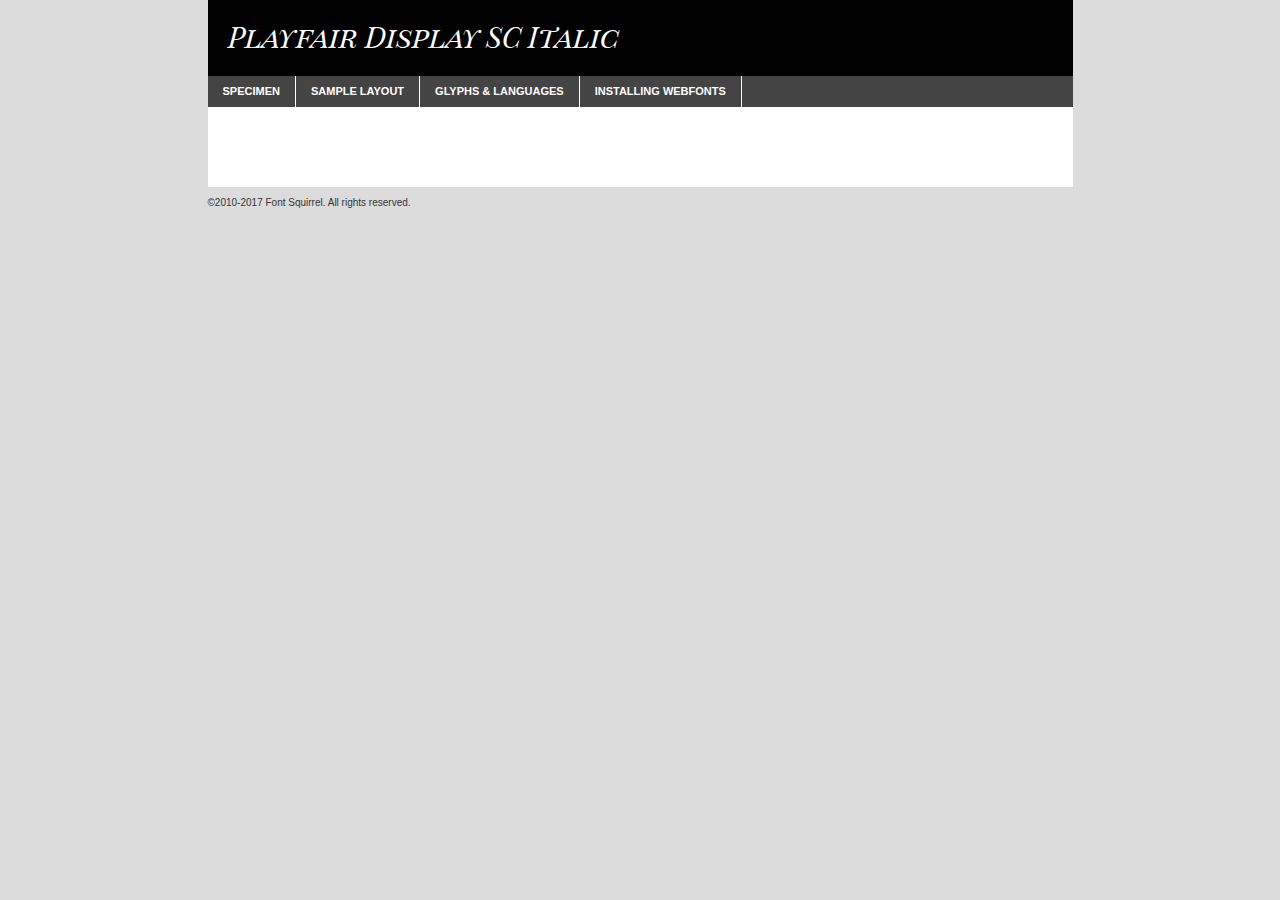
<file: webfontkit-20231126-154624/playfairdisplaysc-italic-demo.html>
<!DOCTYPE html PUBLIC "-//W3C//DTD XHTML 1.0 Transitional//EN"
        "http://www.w3.org/TR/xhtml1/DTD/xhtml1-transitional.dtd">

<html xmlns="http://www.w3.org/1999/xhtml" xml:lang="en" lang="en">
<head>
    <meta http-equiv="Content-Type" content="text/html; charset=utf-8"/>
    <script src="http://ajax.googleapis.com/ajax/libs/jquery/1.7.2/jquery.min.js" type="text/javascript" charset="utf-8"></script>
    <script type="text/javascript">
		(function($) {
			$.fn.easyTabs = function(option) {
				var param = jQuery.extend({ fadeSpeed: 'fast', defaultContent: 1, activeClass: 'active' }, option);
				$(this).each(function() {
					var thisId = '#' + this.id;
					if ( param.defaultContent == '' )
					{
						param.defaultContent = 1;
					}
					if ( typeof param.defaultContent == 'number' )
					{
						var defaultTab = $(thisId + ' .tabs li:eq(' + (param.defaultContent - 1) + ') a').attr('href').substr(1);
					}
					else
					{
						var defaultTab = param.defaultContent;
					}
					$(thisId + ' .tabs li a').each(function() {
						var tabToHide = $(this).attr('href').substr(1);
						$('#' + tabToHide).addClass('easytabs-tab-content');
					});
					hideAll();
					changeContent(defaultTab);

					function hideAll() {$(thisId + ' .easytabs-tab-content').hide();}

					function changeContent(tabId)
					{
						hideAll();
						$(thisId + ' .tabs li').removeClass(param.activeClass);
						$(thisId + ' .tabs li a[href=#' + tabId + ']').closest('li').addClass(param.activeClass);
						if ( param.fadeSpeed != 'none' )
						{
							$(thisId + ' #' + tabId).fadeIn(param.fadeSpeed);
						}
						else
						{
							$(thisId + ' #' + tabId).show();
						}
					}

					$(thisId + ' .tabs li').click(function() {
						var tabId = $(this).find('a').attr('href').substr(1);
						changeContent(tabId);
						return false;
					});
				});
			}
		})(jQuery);
    </script>
    <link rel="stylesheet" href="specimen_files/specimen_stylesheet.css" type="text/css" charset="utf-8"/>
    <link rel="stylesheet" href="stylesheet.css" type="text/css" charset="utf-8"/>

    <style type="text/css">
        		body {
			font-family: 'playfair_display_scitalic';
        		}

            </style>

    <title>Playfair Display SC Italic Specimen</title>


    <script type="text/javascript" charset="utf-8">
		$(document).ready(function() {
			$('#container').easyTabs({ defaultContent: 1 });
		});
    </script>
</head>

<body>
<div id="container">
    <div id="header">
		Playfair Display SC Italic    </div>
    <ul class="tabs">
        <li><a href="#specimen">Specimen</a></li>
        <li><a href="#layout">Sample Layout</a></li>
		        <li><a href="#glyphs">Glyphs &amp; Languages</a></li>
        <li><a href="#installing">Installing Webfonts</a></li>

    </ul>

    <div id="main_content">


        <div id="specimen">

            <div class="section">
                <div class="grid12 firstcol">
                    <div class="huge">AaBb</div>
                </div>
            </div>

            <div class="section">
                <div class="glyph_range">A&#x200B;B&#x200b;C&#x200b;D&#x200b;E&#x200b;F&#x200b;G&#x200b;H&#x200b;I&#x200b;J&#x200b;K&#x200b;L&#x200b;M&#x200b;N&#x200b;O&#x200b;P&#x200b;Q&#x200b;R&#x200b;S&#x200b;T&#x200b;U&#x200b;V&#x200b;W&#x200b;X&#x200b;Y&#x200b;Z&#x200b;a&#x200b;b&#x200b;c&#x200b;d&#x200b;e&#x200b;f&#x200b;g&#x200b;h&#x200b;i&#x200b;j&#x200b;k&#x200b;l&#x200b;m&#x200b;n&#x200b;o&#x200b;p&#x200b;q&#x200b;r&#x200b;s&#x200b;t&#x200b;u&#x200b;v&#x200b;w&#x200b;x&#x200b;y&#x200b;z&#x200b;1&#x200b;2&#x200b;3&#x200b;4&#x200b;5&#x200b;6&#x200b;7&#x200b;8&#x200b;9&#x200b;0&#x200b;&amp;&#x200b;.&#x200b;,&#x200b;?&#x200b;!&#x200b;&#64;&#x200b;(&#x200b;)&#x200b;#&#x200b;$&#x200b;%&#x200b;*&#x200b;+&#x200b;-&#x200b;=&#x200b;:&#x200b;;</div>
            </div>
            <div class="section">
                <div class="grid12 firstcol">
                    <table class="sample_table">
                        <tr>
                            <td>10</td>
                            <td class="size10">abcdefghijklmnopqrstuvwxyzABCDEFGHIJKLMNOPQRSTUVWXYZ0123456789abcdefghijklmnopqrstuvwxyzABCDEFGHIJKLMNOPQRSTUVWXYZ0123456789abcdefghijklmnopqrstuvwxyzABCDEFGHIJKLMNOPQRSTUVWXYZ</td>
                        </tr>
                        <tr>
                            <td>11</td>
                            <td class="size11">abcdefghijklmnopqrstuvwxyzABCDEFGHIJKLMNOPQRSTUVWXYZ0123456789abcdefghijklmnopqrstuvwxyzABCDEFGHIJKLMNOPQRSTUVWXYZ0123456789abcdefghijklmnopqrstuvwxyzABCDEFGHIJKLMNOPQRSTUVWXYZ</td>
                        </tr>
                        <tr>
                            <td>12</td>
                            <td class="size12">abcdefghijklmnopqrstuvwxyzABCDEFGHIJKLMNOPQRSTUVWXYZ0123456789abcdefghijklmnopqrstuvwxyzABCDEFGHIJKLMNOPQRSTUVWXYZ0123456789abcdefghijklmnopqrstuvwxyzABCDEFGHIJKLMNOPQRSTUVWXYZ</td>
                        </tr>
                        <tr>
                            <td>13</td>
                            <td class="size13">abcdefghijklmnopqrstuvwxyzABCDEFGHIJKLMNOPQRSTUVWXYZ0123456789abcdefghijklmnopqrstuvwxyzABCDEFGHIJKLMNOPQRSTUVWXYZ0123456789abcdefghijklmnopqrstuvwxyzABCDEFGHIJKLMNOPQRSTUVWXYZ</td>
                        </tr>
                        <tr>
                            <td>14</td>
                            <td class="size14">abcdefghijklmnopqrstuvwxyzABCDEFGHIJKLMNOPQRSTUVWXYZ0123456789abcdefghijklmnopqrstuvwxyzABCDEFGHIJKLMNOPQRSTUVWXYZ0123456789abcdefghijklmnopqrstuvwxyzABCDEFGHIJKLMNOPQRSTUVWXYZ</td>
                        </tr>
                        <tr>
                            <td>16</td>
                            <td class="size16">abcdefghijklmnopqrstuvwxyzABCDEFGHIJKLMNOPQRSTUVWXYZ0123456789abcdefghijklmnopqrstuvwxyzABCDEFGHIJKLMNOPQRSTUVWXYZ</td>
                        </tr>
                        <tr>
                            <td>18</td>
                            <td class="size18">abcdefghijklmnopqrstuvwxyzABCDEFGHIJKLMNOPQRSTUVWXYZ0123456789abcdefghijklmnopqrstuvwxyzABCDEFGHIJKLMNOPQRSTUVWXYZ</td>
                        </tr>
                        <tr>
                            <td>20</td>
                            <td class="size20">abcdefghijklmnopqrstuvwxyzABCDEFGHIJKLMNOPQRSTUVWXYZ0123456789abcdefghijklmnopqrstuvwxyzABCDEFGHIJKLMNOPQRSTUVWXYZ</td>
                        </tr>
                        <tr>
                            <td>24</td>
                            <td class="size24">abcdefghijklmnopqrstuvwxyzABCDEFGHIJKLMNOPQRSTUVWXYZ0123456789abcdefghijklmnopqrstuvwxyzABCDEFGHIJKLMNOPQRSTUVWXYZ</td>
                        </tr>
                        <tr>
                            <td>30</td>
                            <td class="size30">abcdefghijklmnopqrstuvwxyzABCDEFGHIJKLMNOPQRSTUVWXYZ0123456789abcdefghijklmnopqrstuvwxyzABCDEFGHIJKLMNOPQRSTUVWXYZ</td>
                        </tr>
                        <tr>
                            <td>36</td>
                            <td class="size36">abcdefghijklmnopqrstuvwxyzABCDEFGHIJKLMNOPQRSTUVWXYZ0123456789abcdefghijklmnopqrstuvwxyzABCDEFGHIJKLMNOPQRSTUVWXYZ</td>
                        </tr>
                        <tr>
                            <td>48</td>
                            <td class="size48">abcdefghijklmnopqrstuvwxyzABCDEFGHIJKLMNOPQRSTUVWXYZ0123456789abcdefghijklmnopqrstuvwxyzABCDEFGHIJKLMNOPQRSTUVWXYZ</td>
                        </tr>
                        <tr>
                            <td>60</td>
                            <td class="size60">abcdefghijklmnopqrstuvwxyzABCDEFGHIJKLMNOPQRSTUVWXYZ0123456789abcdefghijklmnopqrstuvwxyzABCDEFGHIJKLMNOPQRSTUVWXYZ</td>
                        </tr>
                        <tr>
                            <td>72</td>
                            <td class="size72">abcdefghijklmnopqrstuvwxyzABCDEFGHIJKLMNOPQRSTUVWXYZ0123456789abcdefghijklmnopqrstuvwxyzABCDEFGHIJKLMNOPQRSTUVWXYZ</td>
                        </tr>
                        <tr>
                            <td>90</td>
                            <td class="size90">abcdefghijklmnopqrstuvwxyzABCDEFGHIJKLMNOPQRSTUVWXYZ0123456789abcdefghijklmnopqrstuvwxyzABCDEFGHIJKLMNOPQRSTUVWXYZ</td>
                        </tr>
                    </table>

                </div>

            </div>


            <div class="section" id="bodycomparison">


                <div id="xheight">
                    <div class="fontbody">&#x25FC;&#x25FC;&#x25FC;&#x25FC;&#x25FC;&#x25FC;&#x25FC;&#x25FC;&#x25FC;&#x25FC;&#x25FC;&#x25FC;&#x25FC;&#x25FC;&#x25FC;&#x25FC;&#x25FC;&#x25FC;&#x25FC;&#x25FC;&#x25FC;&#x25FC;&#x25FC;&#x25FC;&#x25FC;&#x25FC;&#x25FC;&#x25FC;&#x25FC;&#x25FC;&#x25FC;&#x25FC;&#x25FC;&#x25FC;&#x25FC;&#x25FC;&#x25FC;&#x25FC;&#x25FC;&#x25FC;&#x25FC;&#x25FC;&#x25FC;&#x25FC;&#x25FC;&#x25FC;&#x25FC;&#x25FC;&#x25FC;&#x25FC;&#x25FC;&#x25FC;&#x25FC;&#x25FC;&#x25FC;&#x25FC;&#x25FC;&#x25FC;&#x25FC;&#x25FC;&#x25FC;&#x25FC;&#x25FC;&#x25FC;&#x25FC;&#x25FC;&#x25FC;&#x25FC;&#x25FC;&#x25FC;&#x25FC;&#x25FC;&#x25FC;&#x25FC;&#x25FC;&#x25FC;&#x25FC;&#x25FC;&#x25FC;&#x25FC;&#x25FC;&#x25FC;&#x25FC;&#x25FC;&#x25FC;&#x25FC;&#x25FC;&#x25FC;&#x25FC;&#x25FC;&#x25FC;&#x25FC;&#x25FC;&#x25FC;&#x25FC;&#x25FC;&#x25FC;&#x25FC;&#x25FC;body</div>
                    <div class="arialbody">body</div>
                    <div class="verdanabody">body</div>
                    <div class="georgiabody">body</div>
                </div>
                <div class="fontbody" style="z-index:1">
                    body<span>Playfair Display SC Italic</span>
                </div>
                <div class="arialbody" style="z-index:1">
                    body<span>Arial</span>
                </div>
                <div class="verdanabody" style="z-index:1">
                    body<span>Verdana</span>
                </div>
                <div class="georgiabody" style="z-index:1">
                    body<span>Georgia</span>
                </div>


            </div>


            <div class="section psample psample_row1" id="">

                <div class="grid2 firstcol">
                    <p class="size10"><span>10.</span>Aenean lacinia bibendum nulla sed consectetur. Fusce dapibus, tellus ac cursus commodo, tortor mauris condimentum nibh, ut fermentum massa justo sit amet risus. Nullam id dolor id nibh ultricies vehicula ut id elit. Cum sociis natoque penatibus et magnis dis parturient montes, nascetur ridiculus mus. Nulla vitae elit libero, a pharetra augue.</p>

                </div>
                <div class="grid3">
                    <p class="size11"><span>11.</span>Aenean lacinia bibendum nulla sed consectetur. Fusce dapibus, tellus ac cursus commodo, tortor mauris condimentum nibh, ut fermentum massa justo sit amet risus. Nullam id dolor id nibh ultricies vehicula ut id elit. Cum sociis natoque penatibus et magnis dis parturient montes, nascetur ridiculus mus. Nulla vitae elit libero, a pharetra augue.</p>

                </div>
                <div class="grid3">
                    <p class="size12"><span>12.</span>Aenean lacinia bibendum nulla sed consectetur. Fusce dapibus, tellus ac cursus commodo, tortor mauris condimentum nibh, ut fermentum massa justo sit amet risus. Nullam id dolor id nibh ultricies vehicula ut id elit. Cum sociis natoque penatibus et magnis dis parturient montes, nascetur ridiculus mus. Nulla vitae elit libero, a pharetra augue.</p>

                </div>
                <div class="grid4">
                    <p class="size13"><span>13.</span>Aenean lacinia bibendum nulla sed consectetur. Fusce dapibus, tellus ac cursus commodo, tortor mauris condimentum nibh, ut fermentum massa justo sit amet risus. Nullam id dolor id nibh ultricies vehicula ut id elit. Cum sociis natoque penatibus et magnis dis parturient montes, nascetur ridiculus mus. Nulla vitae elit libero, a pharetra augue.</p>

                </div>
                <div class="white_blend"></div>

            </div>
            <div class="section psample psample_row2" id="">
                <div class="grid3 firstcol">
                    <p class="size14"><span>14.</span>Aenean lacinia bibendum nulla sed consectetur. Fusce dapibus, tellus ac cursus commodo, tortor mauris condimentum nibh, ut fermentum massa justo sit amet risus. Nullam id dolor id nibh ultricies vehicula ut id elit. Cum sociis natoque penatibus et magnis dis parturient montes, nascetur ridiculus mus. Nulla vitae elit libero, a pharetra augue.</p>

                </div>
                <div class="grid4">
                    <p class="size16"><span>16.</span>Aenean lacinia bibendum nulla sed consectetur. Fusce dapibus, tellus ac cursus commodo, tortor mauris condimentum nibh, ut fermentum massa justo sit amet risus. Nullam id dolor id nibh ultricies vehicula ut id elit. Cum sociis natoque penatibus et magnis dis parturient montes, nascetur ridiculus mus. Nulla vitae elit libero, a pharetra augue.</p>

                </div>
                <div class="grid5">
                    <p class="size18"><span>18.</span>Aenean lacinia bibendum nulla sed consectetur. Fusce dapibus, tellus ac cursus commodo, tortor mauris condimentum nibh, ut fermentum massa justo sit amet risus. Nullam id dolor id nibh ultricies vehicula ut id elit. Cum sociis natoque penatibus et magnis dis parturient montes, nascetur ridiculus mus. Nulla vitae elit libero, a pharetra augue.</p>

                </div>

                <div class="white_blend"></div>

            </div>

            <div class="section psample psample_row3" id="">
                <div class="grid5 firstcol">
                    <p class="size20"><span>20.</span>Aenean lacinia bibendum nulla sed consectetur. Fusce dapibus, tellus ac cursus commodo, tortor mauris condimentum nibh, ut fermentum massa justo sit amet risus. Nullam id dolor id nibh ultricies vehicula ut id elit. Cum sociis natoque penatibus et magnis dis parturient montes, nascetur ridiculus mus. Nulla vitae elit libero, a pharetra augue.</p>
                </div>
                <div class="grid7">
                    <p class="size24"><span>24.</span>Aenean lacinia bibendum nulla sed consectetur. Fusce dapibus, tellus ac cursus commodo, tortor mauris condimentum nibh, ut fermentum massa justo sit amet risus. Nullam id dolor id nibh ultricies vehicula ut id elit. Cum sociis natoque penatibus et magnis dis parturient montes, nascetur ridiculus mus. Nulla vitae elit libero, a pharetra augue.</p>
                </div>

                <div class="white_blend"></div>

            </div>

            <div class="section psample psample_row4" id="">
                <div class="grid12 firstcol">
                    <p class="size30"><span>30.</span>Aenean lacinia bibendum nulla sed consectetur. Fusce dapibus, tellus ac cursus commodo, tortor mauris condimentum nibh, ut fermentum massa justo sit amet risus. Nullam id dolor id nibh ultricies vehicula ut id elit. Cum sociis natoque penatibus et magnis dis parturient montes, nascetur ridiculus mus. Nulla vitae elit libero, a pharetra augue.</p>
                </div>
                <div class="white_blend"></div>

            </div>


            <div class="section psample psample_row1 fullreverse">
                <div class="grid2 firstcol">
                    <p class="size10"><span>10.</span>Aenean lacinia bibendum nulla sed consectetur. Fusce dapibus, tellus ac cursus commodo, tortor mauris condimentum nibh, ut fermentum massa justo sit amet risus. Nullam id dolor id nibh ultricies vehicula ut id elit. Cum sociis natoque penatibus et magnis dis parturient montes, nascetur ridiculus mus. Nulla vitae elit libero, a pharetra augue.</p>

                </div>
                <div class="grid3">
                    <p class="size11"><span>11.</span>Aenean lacinia bibendum nulla sed consectetur. Fusce dapibus, tellus ac cursus commodo, tortor mauris condimentum nibh, ut fermentum massa justo sit amet risus. Nullam id dolor id nibh ultricies vehicula ut id elit. Cum sociis natoque penatibus et magnis dis parturient montes, nascetur ridiculus mus. Nulla vitae elit libero, a pharetra augue.</p>

                </div>
                <div class="grid3">
                    <p class="size12"><span>12.</span>Aenean lacinia bibendum nulla sed consectetur. Fusce dapibus, tellus ac cursus commodo, tortor mauris condimentum nibh, ut fermentum massa justo sit amet risus. Nullam id dolor id nibh ultricies vehicula ut id elit. Cum sociis natoque penatibus et magnis dis parturient montes, nascetur ridiculus mus. Nulla vitae elit libero, a pharetra augue.</p>

                </div>
                <div class="grid4">
                    <p class="size13"><span>13.</span>Aenean lacinia bibendum nulla sed consectetur. Fusce dapibus, tellus ac cursus commodo, tortor mauris condimentum nibh, ut fermentum massa justo sit amet risus. Nullam id dolor id nibh ultricies vehicula ut id elit. Cum sociis natoque penatibus et magnis dis parturient montes, nascetur ridiculus mus. Nulla vitae elit libero, a pharetra augue.</p>

                </div>
                <div class="black_blend"></div>

            </div>

            <div class="section psample psample_row2 fullreverse">
                <div class="grid3 firstcol">
                    <p class="size14"><span>14.</span>Aenean lacinia bibendum nulla sed consectetur. Fusce dapibus, tellus ac cursus commodo, tortor mauris condimentum nibh, ut fermentum massa justo sit amet risus. Nullam id dolor id nibh ultricies vehicula ut id elit. Cum sociis natoque penatibus et magnis dis parturient montes, nascetur ridiculus mus. Nulla vitae elit libero, a pharetra augue.</p>

                </div>
                <div class="grid4">
                    <p class="size16"><span>16.</span>Aenean lacinia bibendum nulla sed consectetur. Fusce dapibus, tellus ac cursus commodo, tortor mauris condimentum nibh, ut fermentum massa justo sit amet risus. Nullam id dolor id nibh ultricies vehicula ut id elit. Cum sociis natoque penatibus et magnis dis parturient montes, nascetur ridiculus mus. Nulla vitae elit libero, a pharetra augue.</p>

                </div>
                <div class="grid5">
                    <p class="size18"><span>18.</span>Aenean lacinia bibendum nulla sed consectetur. Fusce dapibus, tellus ac cursus commodo, tortor mauris condimentum nibh, ut fermentum massa justo sit amet risus. Nullam id dolor id nibh ultricies vehicula ut id elit. Cum sociis natoque penatibus et magnis dis parturient montes, nascetur ridiculus mus. Nulla vitae elit libero, a pharetra augue.</p>

                </div>
                <div class="black_blend"></div>

            </div>

            <div class="section psample fullreverse psample_row3" id="">
                <div class="grid5 firstcol">
                    <p class="size20"><span>20.</span>Aenean lacinia bibendum nulla sed consectetur. Fusce dapibus, tellus ac cursus commodo, tortor mauris condimentum nibh, ut fermentum massa justo sit amet risus. Nullam id dolor id nibh ultricies vehicula ut id elit. Cum sociis natoque penatibus et magnis dis parturient montes, nascetur ridiculus mus. Nulla vitae elit libero, a pharetra augue.</p>
                </div>
                <div class="grid7">
                    <p class="size24"><span>24.</span>Aenean lacinia bibendum nulla sed consectetur. Fusce dapibus, tellus ac cursus commodo, tortor mauris condimentum nibh, ut fermentum massa justo sit amet risus. Nullam id dolor id nibh ultricies vehicula ut id elit. Cum sociis natoque penatibus et magnis dis parturient montes, nascetur ridiculus mus. Nulla vitae elit libero, a pharetra augue.</p>
                </div>

                <div class="black_blend"></div>

            </div>

            <div class="section psample fullreverse psample_row4" id="" style="border-bottom: 20px #000 solid;">
                <div class="grid12 firstcol">
                    <p class="size30"><span>30.</span>Aenean lacinia bibendum nulla sed consectetur. Fusce dapibus, tellus ac cursus commodo, tortor mauris condimentum nibh, ut fermentum massa justo sit amet risus. Nullam id dolor id nibh ultricies vehicula ut id elit. Cum sociis natoque penatibus et magnis dis parturient montes, nascetur ridiculus mus. Nulla vitae elit libero, a pharetra augue.</p>
                </div>
                <div class="black_blend"></div>

            </div>


        </div>

        <div id="layout">

            <div class="section">

                <div class="grid12 firstcol">
                    <h1>Lorem Ipsum Dolor</h1>
                    <h2>Etiam porta sem malesuada magna mollis euismod</h2>

                    <p class="byline">By <a href="#link">Aenean Lacinia</a></p>
                </div>
            </div>
            <div class="section">
                <div class="grid8 firstcol">
                    <p class="large">Donec sed odio dui. Morbi leo risus, porta ac consectetur ac, vestibulum at eros. Fusce dapibus, tellus ac cursus commodo, tortor mauris condimentum nibh, ut fermentum massa justo sit amet risus. </p>


                    <h3>Pellentesque ornare sem</h3>

                    <p>Maecenas sed diam eget risus varius blandit sit amet non magna. Maecenas faucibus mollis interdum. Donec ullamcorper nulla non metus auctor fringilla. Nullam id dolor id nibh ultricies vehicula ut id elit. Nullam id dolor id nibh ultricies vehicula ut id elit. </p>

                    <p>Aenean eu leo quam. Pellentesque ornare sem lacinia quam venenatis vestibulum. Lorem ipsum dolor sit amet, consectetur adipiscing elit. Cum sociis natoque penatibus et magnis dis parturient montes, nascetur ridiculus mus. </p>

                    <p>Nulla vitae elit libero, a pharetra augue. Praesent commodo cursus magna, vel scelerisque nisl consectetur et. Aenean lacinia bibendum nulla sed consectetur. </p>

                    <p>Nullam quis risus eget urna mollis ornare vel eu leo. Nullam quis risus eget urna mollis ornare vel eu leo. Maecenas sed diam eget risus varius blandit sit amet non magna. Donec ullamcorper nulla non metus auctor fringilla. </p>

                    <h3>Cras mattis consectetur</h3>

                    <p>Aenean eu leo quam. Pellentesque ornare sem lacinia quam venenatis vestibulum. Aenean lacinia bibendum nulla sed consectetur. Integer posuere erat a ante venenatis dapibus posuere velit aliquet. Cras mattis consectetur purus sit amet fermentum. </p>

                    <p>Nullam id dolor id nibh ultricies vehicula ut id elit. Nullam quis risus eget urna mollis ornare vel eu leo. Cras mattis consectetur purus sit amet fermentum.</p>
                </div>

                <div class="grid4 sidebar">

                    <div class="box reverse">
                        <p class="last">Nullam quis risus eget urna mollis ornare vel eu leo. Donec ullamcorper nulla non metus auctor fringilla. Cras mattis consectetur purus sit amet fermentum. Sed posuere consectetur est at lobortis. Lorem ipsum dolor sit amet, consectetur adipiscing elit. </p>
                    </div>

                    <p class="caption">Maecenas sed diam eget risus varius.</p>

                    <p>Vestibulum id ligula porta felis euismod semper. Integer posuere erat a ante venenatis dapibus posuere velit aliquet. Vestibulum id ligula porta felis euismod semper. Sed posuere consectetur est at lobortis. Maecenas sed diam eget risus varius blandit sit amet non magna. Fusce dapibus, tellus ac cursus commodo, tortor mauris condimentum nibh, ut fermentum massa justo sit amet risus. </p>


                    <p>Duis mollis, est non commodo luctus, nisi erat porttitor ligula, eget lacinia odio sem nec elit. Aenean lacinia bibendum nulla sed consectetur. Vivamus sagittis lacus vel augue laoreet rutrum faucibus dolor auctor. Aenean lacinia bibendum nulla sed consectetur. Nullam quis risus eget urna mollis ornare vel eu leo. </p>

                    <p>Praesent commodo cursus magna, vel scelerisque nisl consectetur et. Donec ullamcorper nulla non metus auctor fringilla. Maecenas faucibus mollis interdum. Fusce dapibus, tellus ac cursus commodo, tortor mauris condimentum nibh, ut fermentum massa justo sit amet risus. </p>

                </div>
            </div>

        </div>


		

        <div id="glyphs">
            <div class="section">
                <div class="grid12 firstcol">

                    <h1>Language Support</h1>
                    <p>The subset of Playfair Display SC Italic in this kit supports the following languages:<br/>

						Albanian, Basque, Breton, Chamorro, Danish, Dutch, English, Faroese, Finnish, French, Frisian, Galician, German, Icelandic, Italian, Malagasy, Norwegian, Portuguese, Spanish, Alsatian, Aragonese, Arapaho, Arrernte, Asturian, Aymara, Bislama, Cebuano, Corsican, Fijian, French_creole, Genoese, Gilbertese, Greenlandic, Haitian_creole, Hiligaynon, Hmong, Hopi, Ibanag, Iloko_ilokano, Indonesian, Interglossa_glosa, Interlingua, Irish_gaelic, Jerriais, Lojban, Lombard, Luxembourgeois, Manx, Mohawk, Norfolk_pitcairnese, Occitan, Oromo, Pangasinan, Papiamento, Piedmontese, Potawatomi, Rhaeto-romance, Romansh, Rotokas, Sami_lule, Samoan, Sardinian, Scots_gaelic, Seychelles_creole, Shona, Sicilian, Somali, Southern_ndebele, Swahili, Swati_swazi, Tagalog_filipino_pilipino, Tetum, Tok_pisin, Uyghur_latinized, Volapuk, Walloon, Warlpiri, Xhosa, Yapese, Zulu, Latinbasic, Demo                    </p>
                    <h1>Glyph Chart</h1>
                    <p>The subset of Playfair Display SC Italic in this kit includes all the glyphs listed below. Unicode entities are included above each glyph to help you insert individual characters into your layout.</p>
                    <div id="glyph_chart">

																				                                <div><p>&amp;#13;</p>&#13;</div>
																				                                <div><p>&amp;#32;</p>&#32;</div>
																				                                <div><p>&amp;#33;</p>&#33;</div>
																				                                <div><p>&amp;#34;</p>&#34;</div>
																				                                <div><p>&amp;#35;</p>&#35;</div>
																				                                <div><p>&amp;#36;</p>&#36;</div>
																				                                <div><p>&amp;#37;</p>&#37;</div>
																				                                <div><p>&amp;#38;</p>&#38;</div>
																				                                <div><p>&amp;#39;</p>&#39;</div>
																				                                <div><p>&amp;#40;</p>&#40;</div>
																				                                <div><p>&amp;#41;</p>&#41;</div>
																				                                <div><p>&amp;#42;</p>&#42;</div>
																				                                <div><p>&amp;#43;</p>&#43;</div>
																				                                <div><p>&amp;#44;</p>&#44;</div>
																				                                <div><p>&amp;#45;</p>&#45;</div>
																				                                <div><p>&amp;#46;</p>&#46;</div>
																				                                <div><p>&amp;#47;</p>&#47;</div>
																				                                <div><p>&amp;#48;</p>&#48;</div>
																				                                <div><p>&amp;#49;</p>&#49;</div>
																				                                <div><p>&amp;#50;</p>&#50;</div>
																				                                <div><p>&amp;#51;</p>&#51;</div>
																				                                <div><p>&amp;#52;</p>&#52;</div>
																				                                <div><p>&amp;#53;</p>&#53;</div>
																				                                <div><p>&amp;#54;</p>&#54;</div>
																				                                <div><p>&amp;#55;</p>&#55;</div>
																				                                <div><p>&amp;#56;</p>&#56;</div>
																				                                <div><p>&amp;#57;</p>&#57;</div>
																				                                <div><p>&amp;#58;</p>&#58;</div>
																				                                <div><p>&amp;#59;</p>&#59;</div>
																				                                <div><p>&amp;#60;</p>&#60;</div>
																				                                <div><p>&amp;#61;</p>&#61;</div>
																				                                <div><p>&amp;#62;</p>&#62;</div>
																				                                <div><p>&amp;#63;</p>&#63;</div>
																				                                <div><p>&amp;#64;</p>&#64;</div>
																				                                <div><p>&amp;#65;</p>&#65;</div>
																				                                <div><p>&amp;#66;</p>&#66;</div>
																				                                <div><p>&amp;#67;</p>&#67;</div>
																				                                <div><p>&amp;#68;</p>&#68;</div>
																				                                <div><p>&amp;#69;</p>&#69;</div>
																				                                <div><p>&amp;#70;</p>&#70;</div>
																				                                <div><p>&amp;#71;</p>&#71;</div>
																				                                <div><p>&amp;#72;</p>&#72;</div>
																				                                <div><p>&amp;#73;</p>&#73;</div>
																				                                <div><p>&amp;#74;</p>&#74;</div>
																				                                <div><p>&amp;#75;</p>&#75;</div>
																				                                <div><p>&amp;#76;</p>&#76;</div>
																				                                <div><p>&amp;#77;</p>&#77;</div>
																				                                <div><p>&amp;#78;</p>&#78;</div>
																				                                <div><p>&amp;#79;</p>&#79;</div>
																				                                <div><p>&amp;#80;</p>&#80;</div>
																				                                <div><p>&amp;#81;</p>&#81;</div>
																				                                <div><p>&amp;#82;</p>&#82;</div>
																				                                <div><p>&amp;#83;</p>&#83;</div>
																				                                <div><p>&amp;#84;</p>&#84;</div>
																				                                <div><p>&amp;#85;</p>&#85;</div>
																				                                <div><p>&amp;#86;</p>&#86;</div>
																				                                <div><p>&amp;#87;</p>&#87;</div>
																				                                <div><p>&amp;#88;</p>&#88;</div>
																				                                <div><p>&amp;#89;</p>&#89;</div>
																				                                <div><p>&amp;#90;</p>&#90;</div>
																				                                <div><p>&amp;#91;</p>&#91;</div>
																				                                <div><p>&amp;#92;</p>&#92;</div>
																				                                <div><p>&amp;#93;</p>&#93;</div>
																				                                <div><p>&amp;#94;</p>&#94;</div>
																				                                <div><p>&amp;#95;</p>&#95;</div>
																				                                <div><p>&amp;#97;</p>&#97;</div>
																				                                <div><p>&amp;#98;</p>&#98;</div>
																				                                <div><p>&amp;#99;</p>&#99;</div>
																				                                <div><p>&amp;#100;</p>&#100;</div>
																				                                <div><p>&amp;#101;</p>&#101;</div>
																				                                <div><p>&amp;#102;</p>&#102;</div>
																				                                <div><p>&amp;#103;</p>&#103;</div>
																				                                <div><p>&amp;#104;</p>&#104;</div>
																				                                <div><p>&amp;#105;</p>&#105;</div>
																				                                <div><p>&amp;#106;</p>&#106;</div>
																				                                <div><p>&amp;#107;</p>&#107;</div>
																				                                <div><p>&amp;#108;</p>&#108;</div>
																				                                <div><p>&amp;#109;</p>&#109;</div>
																				                                <div><p>&amp;#110;</p>&#110;</div>
																				                                <div><p>&amp;#111;</p>&#111;</div>
																				                                <div><p>&amp;#112;</p>&#112;</div>
																				                                <div><p>&amp;#113;</p>&#113;</div>
																				                                <div><p>&amp;#114;</p>&#114;</div>
																				                                <div><p>&amp;#115;</p>&#115;</div>
																				                                <div><p>&amp;#116;</p>&#116;</div>
																				                                <div><p>&amp;#117;</p>&#117;</div>
																				                                <div><p>&amp;#118;</p>&#118;</div>
																				                                <div><p>&amp;#119;</p>&#119;</div>
																				                                <div><p>&amp;#120;</p>&#120;</div>
																				                                <div><p>&amp;#121;</p>&#121;</div>
																				                                <div><p>&amp;#122;</p>&#122;</div>
																				                                <div><p>&amp;#123;</p>&#123;</div>
																				                                <div><p>&amp;#124;</p>&#124;</div>
																				                                <div><p>&amp;#125;</p>&#125;</div>
																				                                <div><p>&amp;#126;</p>&#126;</div>
																				                                <div><p>&amp;#160;</p>&#160;</div>
																				                                <div><p>&amp;#161;</p>&#161;</div>
																				                                <div><p>&amp;#162;</p>&#162;</div>
																				                                <div><p>&amp;#163;</p>&#163;</div>
																				                                <div><p>&amp;#164;</p>&#164;</div>
																				                                <div><p>&amp;#165;</p>&#165;</div>
																				                                <div><p>&amp;#166;</p>&#166;</div>
																				                                <div><p>&amp;#167;</p>&#167;</div>
																				                                <div><p>&amp;#169;</p>&#169;</div>
																				                                <div><p>&amp;#170;</p>&#170;</div>
																				                                <div><p>&amp;#171;</p>&#171;</div>
																				                                <div><p>&amp;#172;</p>&#172;</div>
																				                                <div><p>&amp;#173;</p>&#173;</div>
																				                                <div><p>&amp;#174;</p>&#174;</div>
																				                                <div><p>&amp;#176;</p>&#176;</div>
																				                                <div><p>&amp;#177;</p>&#177;</div>
																				                                <div><p>&amp;#178;</p>&#178;</div>
																				                                <div><p>&amp;#179;</p>&#179;</div>
																				                                <div><p>&amp;#182;</p>&#182;</div>
																				                                <div><p>&amp;#183;</p>&#183;</div>
																				                                <div><p>&amp;#185;</p>&#185;</div>
																				                                <div><p>&amp;#186;</p>&#186;</div>
																				                                <div><p>&amp;#187;</p>&#187;</div>
																				                                <div><p>&amp;#188;</p>&#188;</div>
																				                                <div><p>&amp;#189;</p>&#189;</div>
																				                                <div><p>&amp;#190;</p>&#190;</div>
																				                                <div><p>&amp;#191;</p>&#191;</div>
																				                                <div><p>&amp;#192;</p>&#192;</div>
																				                                <div><p>&amp;#193;</p>&#193;</div>
																				                                <div><p>&amp;#194;</p>&#194;</div>
																				                                <div><p>&amp;#195;</p>&#195;</div>
																				                                <div><p>&amp;#196;</p>&#196;</div>
																				                                <div><p>&amp;#197;</p>&#197;</div>
																				                                <div><p>&amp;#198;</p>&#198;</div>
																				                                <div><p>&amp;#199;</p>&#199;</div>
																				                                <div><p>&amp;#200;</p>&#200;</div>
																				                                <div><p>&amp;#201;</p>&#201;</div>
																				                                <div><p>&amp;#202;</p>&#202;</div>
																				                                <div><p>&amp;#203;</p>&#203;</div>
																				                                <div><p>&amp;#204;</p>&#204;</div>
																				                                <div><p>&amp;#205;</p>&#205;</div>
																				                                <div><p>&amp;#206;</p>&#206;</div>
																				                                <div><p>&amp;#207;</p>&#207;</div>
																				                                <div><p>&amp;#208;</p>&#208;</div>
																				                                <div><p>&amp;#209;</p>&#209;</div>
																				                                <div><p>&amp;#210;</p>&#210;</div>
																				                                <div><p>&amp;#211;</p>&#211;</div>
																				                                <div><p>&amp;#212;</p>&#212;</div>
																				                                <div><p>&amp;#213;</p>&#213;</div>
																				                                <div><p>&amp;#214;</p>&#214;</div>
																				                                <div><p>&amp;#215;</p>&#215;</div>
																				                                <div><p>&amp;#216;</p>&#216;</div>
																				                                <div><p>&amp;#217;</p>&#217;</div>
																				                                <div><p>&amp;#218;</p>&#218;</div>
																				                                <div><p>&amp;#219;</p>&#219;</div>
																				                                <div><p>&amp;#220;</p>&#220;</div>
																				                                <div><p>&amp;#221;</p>&#221;</div>
																				                                <div><p>&amp;#222;</p>&#222;</div>
																				                                <div><p>&amp;#223;</p>&#223;</div>
																				                                <div><p>&amp;#224;</p>&#224;</div>
																				                                <div><p>&amp;#225;</p>&#225;</div>
																				                                <div><p>&amp;#226;</p>&#226;</div>
																				                                <div><p>&amp;#227;</p>&#227;</div>
																				                                <div><p>&amp;#228;</p>&#228;</div>
																				                                <div><p>&amp;#229;</p>&#229;</div>
																				                                <div><p>&amp;#230;</p>&#230;</div>
																				                                <div><p>&amp;#231;</p>&#231;</div>
																				                                <div><p>&amp;#232;</p>&#232;</div>
																				                                <div><p>&amp;#233;</p>&#233;</div>
																				                                <div><p>&amp;#234;</p>&#234;</div>
																				                                <div><p>&amp;#235;</p>&#235;</div>
																				                                <div><p>&amp;#236;</p>&#236;</div>
																				                                <div><p>&amp;#237;</p>&#237;</div>
																				                                <div><p>&amp;#238;</p>&#238;</div>
																				                                <div><p>&amp;#239;</p>&#239;</div>
																				                                <div><p>&amp;#240;</p>&#240;</div>
																				                                <div><p>&amp;#241;</p>&#241;</div>
																				                                <div><p>&amp;#242;</p>&#242;</div>
																				                                <div><p>&amp;#243;</p>&#243;</div>
																				                                <div><p>&amp;#244;</p>&#244;</div>
																				                                <div><p>&amp;#245;</p>&#245;</div>
																				                                <div><p>&amp;#246;</p>&#246;</div>
																				                                <div><p>&amp;#247;</p>&#247;</div>
																				                                <div><p>&amp;#248;</p>&#248;</div>
																				                                <div><p>&amp;#249;</p>&#249;</div>
																				                                <div><p>&amp;#250;</p>&#250;</div>
																				                                <div><p>&amp;#251;</p>&#251;</div>
																				                                <div><p>&amp;#252;</p>&#252;</div>
																				                                <div><p>&amp;#253;</p>&#253;</div>
																				                                <div><p>&amp;#254;</p>&#254;</div>
																				                                <div><p>&amp;#255;</p>&#255;</div>
																				                                <div><p>&amp;#338;</p>&#338;</div>
																				                                <div><p>&amp;#339;</p>&#339;</div>
																				                                <div><p>&amp;#376;</p>&#376;</div>
																				                                <div><p>&amp;#8192;</p>&#8192;</div>
																				                                <div><p>&amp;#8193;</p>&#8193;</div>
																				                                <div><p>&amp;#8194;</p>&#8194;</div>
																				                                <div><p>&amp;#8195;</p>&#8195;</div>
																				                                <div><p>&amp;#8196;</p>&#8196;</div>
																				                                <div><p>&amp;#8197;</p>&#8197;</div>
																				                                <div><p>&amp;#8198;</p>&#8198;</div>
																				                                <div><p>&amp;#8199;</p>&#8199;</div>
																				                                <div><p>&amp;#8200;</p>&#8200;</div>
																				                                <div><p>&amp;#8201;</p>&#8201;</div>
																				                                <div><p>&amp;#8202;</p>&#8202;</div>
																				                                <div><p>&amp;#8208;</p>&#8208;</div>
																				                                <div><p>&amp;#8209;</p>&#8209;</div>
																				                                <div><p>&amp;#8210;</p>&#8210;</div>
																				                                <div><p>&amp;#8211;</p>&#8211;</div>
																				                                <div><p>&amp;#8212;</p>&#8212;</div>
																				                                <div><p>&amp;#8216;</p>&#8216;</div>
																				                                <div><p>&amp;#8217;</p>&#8217;</div>
																				                                <div><p>&amp;#8218;</p>&#8218;</div>
																				                                <div><p>&amp;#8220;</p>&#8220;</div>
																				                                <div><p>&amp;#8221;</p>&#8221;</div>
																				                                <div><p>&amp;#8222;</p>&#8222;</div>
																				                                <div><p>&amp;#8226;</p>&#8226;</div>
																				                                <div><p>&amp;#8230;</p>&#8230;</div>
																				                                <div><p>&amp;#8239;</p>&#8239;</div>
																				                                <div><p>&amp;#8249;</p>&#8249;</div>
																				                                <div><p>&amp;#8250;</p>&#8250;</div>
																				                                <div><p>&amp;#8287;</p>&#8287;</div>
																				                                <div><p>&amp;#8364;</p>&#8364;</div>
																				                                <div><p>&amp;#8482;</p>&#8482;</div>
																				                                <div><p>&amp;#9724;</p>&#9724;</div>
																																																										                    </div>
                </div>


            </div>
        </div>


        <div id="specs">

        </div>

        <div id="installing">
            <div class="section">
                <div class="grid7 firstcol">
                    <h1>Installing Webfonts</h1>

                    <p>Webfonts are supported by all major browser platforms but not all in the same way. There are currently four different font formats that must be included in order to target all browsers. This includes TTF, WOFF, EOT and SVG.</p>

                    <h2>1. Upload your webfonts</h2>
                    <p>You must upload your webfont kit to your website. They should be in or near the same directory as your CSS files.</p>

                    <h2>2. Include the webfont stylesheet</h2>
                    <p>A special CSS @font-face declaration helps the various browsers select the appropriate font it needs without causing you a bunch of headaches. Learn more about this syntax by reading the <a href="https://www.fontspring.com/blog/further-hardening-of-the-bulletproof-syntax">Fontspring blog post</a> about it. The code for it is as follows:</p>


                    <code>
                        @font-face{
                        font-family: 'MyWebFont';
                        src: url('WebFont.eot');
                        src: url('WebFont.eot?#iefix') format('embedded-opentype'),
                        url('WebFont.woff') format('woff'),
                        url('WebFont.ttf') format('truetype'),
                        url('WebFont.svg#webfont') format('svg');
                        }
                    </code>

                    <p>We've already gone ahead and generated the code for you. All you have to do is link to the stylesheet in your HTML, like this:</p>
                    <code>&lt;link rel=&quot;stylesheet&quot; href=&quot;stylesheet.css&quot; type=&quot;text/css&quot; charset=&quot;utf-8&quot; /&gt;</code>

                    <h2>3. Modify your own stylesheet</h2>
                    <p>To take advantage of your new fonts, you must tell your stylesheet to use them. Look at the original @font-face declaration above and find the property called "font-family." The name linked there will be what you use to reference the font. Prepend that webfont name to the font stack in the "font-family" property, inside the selector you want to change. For example:</p>
                    <code>p { font-family: 'WebFont', Arial, sans-serif; }</code>

                    <h2>4. Test</h2>
                    <p>Getting webfonts to work cross-browser <em>can</em> be tricky. Use the information in the sidebar to help you if you find that fonts aren't loading in a particular browser.</p>
                </div>

                <div class="grid5 sidebar">
                    <div class="box">
                        <h2>Troubleshooting<br/>Font-Face Problems</h2>
                        <p>Having trouble getting your webfonts to load in your new website? Here are some tips to sort out what might be the problem.</p>

                        <h3>Fonts not showing in any browser</h3>

                        <p>This sounds like you need to work on the plumbing. You either did not upload the fonts to the correct directory, or you did not link the fonts properly in the CSS. If you've confirmed that all this is correct and you still have a problem, take a look at your .htaccess file and see if requests are getting intercepted.</p>

                        <h3>Fonts not loading in iPhone or iPad</h3>

                        <p>The most common problem here is that you are serving the fonts from an IIS server. IIS refuses to serve files that have unknown MIME types. If that is the case, you must set the MIME type for SVG to "image/svg+xml" in the server settings. Follow these instructions from Microsoft if you need help.</p>

                        <h3>Fonts not loading in Firefox</h3>

                        <p>The primary reason for this failure? You are still using a version Firefox older than 3.5. So upgrade already! If that isn't it, then you are very likely serving fonts from a different domain. Firefox requires that all font assets be served from the same domain. Lastly it is possible that you need to add WOFF to your list of MIME types (if you are serving via IIS.)</p>

                        <h3>Fonts not loading in IE</h3>

                        <p>Are you looking at Internet Explorer on an actual Windows machine or are you cheating by using a service like Adobe BrowserLab? Many of these screenshot services do not render @font-face for IE. Best to test it on a real machine.</p>

                        <h3>Fonts not loading in IE9</h3>

                        <p>IE9, like Firefox, requires that fonts be served from the same domain as the website. Make sure that is the case.</p>
                    </div>
                </div>
            </div>

        </div>

    </div>
    <div id="footer">
        <p>&copy;2010-2017 Font Squirrel. All rights reserved.</p>
    </div>
</div>
</body>
</html>
</file>
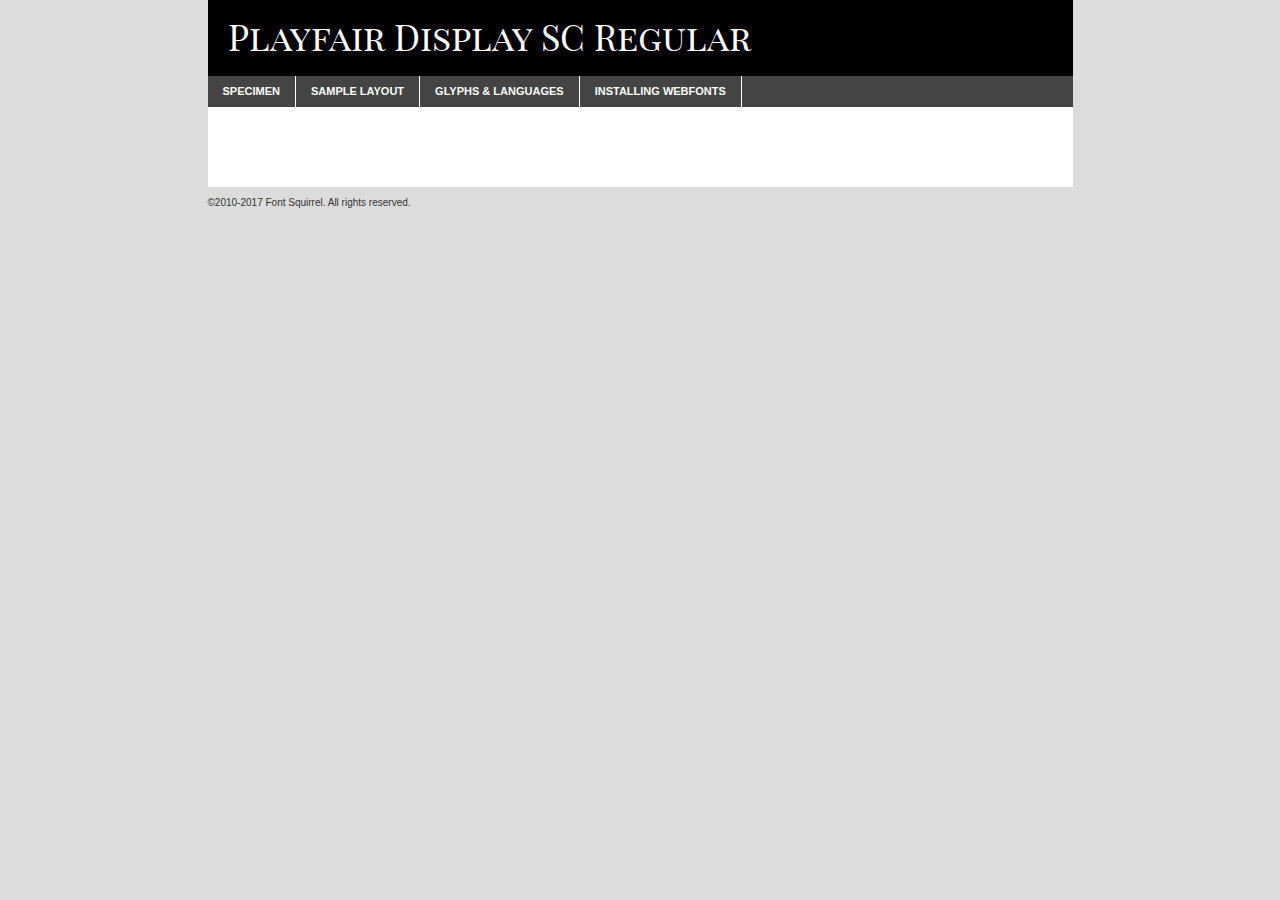
<file: webfontkit-20231126-154624/playfairdisplaysc-regular-demo.html>
<!DOCTYPE html PUBLIC "-//W3C//DTD XHTML 1.0 Transitional//EN"
        "http://www.w3.org/TR/xhtml1/DTD/xhtml1-transitional.dtd">

<html xmlns="http://www.w3.org/1999/xhtml" xml:lang="en" lang="en">
<head>
    <meta http-equiv="Content-Type" content="text/html; charset=utf-8"/>
    <script src="http://ajax.googleapis.com/ajax/libs/jquery/1.7.2/jquery.min.js" type="text/javascript" charset="utf-8"></script>
    <script type="text/javascript">
		(function($) {
			$.fn.easyTabs = function(option) {
				var param = jQuery.extend({ fadeSpeed: 'fast', defaultContent: 1, activeClass: 'active' }, option);
				$(this).each(function() {
					var thisId = '#' + this.id;
					if ( param.defaultContent == '' )
					{
						param.defaultContent = 1;
					}
					if ( typeof param.defaultContent == 'number' )
					{
						var defaultTab = $(thisId + ' .tabs li:eq(' + (param.defaultContent - 1) + ') a').attr('href').substr(1);
					}
					else
					{
						var defaultTab = param.defaultContent;
					}
					$(thisId + ' .tabs li a').each(function() {
						var tabToHide = $(this).attr('href').substr(1);
						$('#' + tabToHide).addClass('easytabs-tab-content');
					});
					hideAll();
					changeContent(defaultTab);

					function hideAll() {$(thisId + ' .easytabs-tab-content').hide();}

					function changeContent(tabId)
					{
						hideAll();
						$(thisId + ' .tabs li').removeClass(param.activeClass);
						$(thisId + ' .tabs li a[href=#' + tabId + ']').closest('li').addClass(param.activeClass);
						if ( param.fadeSpeed != 'none' )
						{
							$(thisId + ' #' + tabId).fadeIn(param.fadeSpeed);
						}
						else
						{
							$(thisId + ' #' + tabId).show();
						}
					}

					$(thisId + ' .tabs li').click(function() {
						var tabId = $(this).find('a').attr('href').substr(1);
						changeContent(tabId);
						return false;
					});
				});
			}
		})(jQuery);
    </script>
    <link rel="stylesheet" href="specimen_files/specimen_stylesheet.css" type="text/css" charset="utf-8"/>
    <link rel="stylesheet" href="stylesheet.css" type="text/css" charset="utf-8"/>

    <style type="text/css">
        		body {
			font-family: 'playfair_display_scregular';
        		}

            </style>

    <title>Playfair Display SC Regular Specimen</title>


    <script type="text/javascript" charset="utf-8">
		$(document).ready(function() {
			$('#container').easyTabs({ defaultContent: 1 });
		});
    </script>
</head>

<body>
<div id="container">
    <div id="header">
		Playfair Display SC Regular    </div>
    <ul class="tabs">
        <li><a href="#specimen">Specimen</a></li>
        <li><a href="#layout">Sample Layout</a></li>
		        <li><a href="#glyphs">Glyphs &amp; Languages</a></li>
        <li><a href="#installing">Installing Webfonts</a></li>

    </ul>

    <div id="main_content">


        <div id="specimen">

            <div class="section">
                <div class="grid12 firstcol">
                    <div class="huge">AaBb</div>
                </div>
            </div>

            <div class="section">
                <div class="glyph_range">A&#x200B;B&#x200b;C&#x200b;D&#x200b;E&#x200b;F&#x200b;G&#x200b;H&#x200b;I&#x200b;J&#x200b;K&#x200b;L&#x200b;M&#x200b;N&#x200b;O&#x200b;P&#x200b;Q&#x200b;R&#x200b;S&#x200b;T&#x200b;U&#x200b;V&#x200b;W&#x200b;X&#x200b;Y&#x200b;Z&#x200b;a&#x200b;b&#x200b;c&#x200b;d&#x200b;e&#x200b;f&#x200b;g&#x200b;h&#x200b;i&#x200b;j&#x200b;k&#x200b;l&#x200b;m&#x200b;n&#x200b;o&#x200b;p&#x200b;q&#x200b;r&#x200b;s&#x200b;t&#x200b;u&#x200b;v&#x200b;w&#x200b;x&#x200b;y&#x200b;z&#x200b;1&#x200b;2&#x200b;3&#x200b;4&#x200b;5&#x200b;6&#x200b;7&#x200b;8&#x200b;9&#x200b;0&#x200b;&amp;&#x200b;.&#x200b;,&#x200b;?&#x200b;!&#x200b;&#64;&#x200b;(&#x200b;)&#x200b;#&#x200b;$&#x200b;%&#x200b;*&#x200b;+&#x200b;-&#x200b;=&#x200b;:&#x200b;;</div>
            </div>
            <div class="section">
                <div class="grid12 firstcol">
                    <table class="sample_table">
                        <tr>
                            <td>10</td>
                            <td class="size10">abcdefghijklmnopqrstuvwxyzABCDEFGHIJKLMNOPQRSTUVWXYZ0123456789abcdefghijklmnopqrstuvwxyzABCDEFGHIJKLMNOPQRSTUVWXYZ0123456789abcdefghijklmnopqrstuvwxyzABCDEFGHIJKLMNOPQRSTUVWXYZ</td>
                        </tr>
                        <tr>
                            <td>11</td>
                            <td class="size11">abcdefghijklmnopqrstuvwxyzABCDEFGHIJKLMNOPQRSTUVWXYZ0123456789abcdefghijklmnopqrstuvwxyzABCDEFGHIJKLMNOPQRSTUVWXYZ0123456789abcdefghijklmnopqrstuvwxyzABCDEFGHIJKLMNOPQRSTUVWXYZ</td>
                        </tr>
                        <tr>
                            <td>12</td>
                            <td class="size12">abcdefghijklmnopqrstuvwxyzABCDEFGHIJKLMNOPQRSTUVWXYZ0123456789abcdefghijklmnopqrstuvwxyzABCDEFGHIJKLMNOPQRSTUVWXYZ0123456789abcdefghijklmnopqrstuvwxyzABCDEFGHIJKLMNOPQRSTUVWXYZ</td>
                        </tr>
                        <tr>
                            <td>13</td>
                            <td class="size13">abcdefghijklmnopqrstuvwxyzABCDEFGHIJKLMNOPQRSTUVWXYZ0123456789abcdefghijklmnopqrstuvwxyzABCDEFGHIJKLMNOPQRSTUVWXYZ0123456789abcdefghijklmnopqrstuvwxyzABCDEFGHIJKLMNOPQRSTUVWXYZ</td>
                        </tr>
                        <tr>
                            <td>14</td>
                            <td class="size14">abcdefghijklmnopqrstuvwxyzABCDEFGHIJKLMNOPQRSTUVWXYZ0123456789abcdefghijklmnopqrstuvwxyzABCDEFGHIJKLMNOPQRSTUVWXYZ0123456789abcdefghijklmnopqrstuvwxyzABCDEFGHIJKLMNOPQRSTUVWXYZ</td>
                        </tr>
                        <tr>
                            <td>16</td>
                            <td class="size16">abcdefghijklmnopqrstuvwxyzABCDEFGHIJKLMNOPQRSTUVWXYZ0123456789abcdefghijklmnopqrstuvwxyzABCDEFGHIJKLMNOPQRSTUVWXYZ</td>
                        </tr>
                        <tr>
                            <td>18</td>
                            <td class="size18">abcdefghijklmnopqrstuvwxyzABCDEFGHIJKLMNOPQRSTUVWXYZ0123456789abcdefghijklmnopqrstuvwxyzABCDEFGHIJKLMNOPQRSTUVWXYZ</td>
                        </tr>
                        <tr>
                            <td>20</td>
                            <td class="size20">abcdefghijklmnopqrstuvwxyzABCDEFGHIJKLMNOPQRSTUVWXYZ0123456789abcdefghijklmnopqrstuvwxyzABCDEFGHIJKLMNOPQRSTUVWXYZ</td>
                        </tr>
                        <tr>
                            <td>24</td>
                            <td class="size24">abcdefghijklmnopqrstuvwxyzABCDEFGHIJKLMNOPQRSTUVWXYZ0123456789abcdefghijklmnopqrstuvwxyzABCDEFGHIJKLMNOPQRSTUVWXYZ</td>
                        </tr>
                        <tr>
                            <td>30</td>
                            <td class="size30">abcdefghijklmnopqrstuvwxyzABCDEFGHIJKLMNOPQRSTUVWXYZ0123456789abcdefghijklmnopqrstuvwxyzABCDEFGHIJKLMNOPQRSTUVWXYZ</td>
                        </tr>
                        <tr>
                            <td>36</td>
                            <td class="size36">abcdefghijklmnopqrstuvwxyzABCDEFGHIJKLMNOPQRSTUVWXYZ0123456789abcdefghijklmnopqrstuvwxyzABCDEFGHIJKLMNOPQRSTUVWXYZ</td>
                        </tr>
                        <tr>
                            <td>48</td>
                            <td class="size48">abcdefghijklmnopqrstuvwxyzABCDEFGHIJKLMNOPQRSTUVWXYZ0123456789abcdefghijklmnopqrstuvwxyzABCDEFGHIJKLMNOPQRSTUVWXYZ</td>
                        </tr>
                        <tr>
                            <td>60</td>
                            <td class="size60">abcdefghijklmnopqrstuvwxyzABCDEFGHIJKLMNOPQRSTUVWXYZ0123456789abcdefghijklmnopqrstuvwxyzABCDEFGHIJKLMNOPQRSTUVWXYZ</td>
                        </tr>
                        <tr>
                            <td>72</td>
                            <td class="size72">abcdefghijklmnopqrstuvwxyzABCDEFGHIJKLMNOPQRSTUVWXYZ0123456789abcdefghijklmnopqrstuvwxyzABCDEFGHIJKLMNOPQRSTUVWXYZ</td>
                        </tr>
                        <tr>
                            <td>90</td>
                            <td class="size90">abcdefghijklmnopqrstuvwxyzABCDEFGHIJKLMNOPQRSTUVWXYZ0123456789abcdefghijklmnopqrstuvwxyzABCDEFGHIJKLMNOPQRSTUVWXYZ</td>
                        </tr>
                    </table>

                </div>

            </div>


            <div class="section" id="bodycomparison">


                <div id="xheight">
                    <div class="fontbody">&#x25FC;&#x25FC;&#x25FC;&#x25FC;&#x25FC;&#x25FC;&#x25FC;&#x25FC;&#x25FC;&#x25FC;&#x25FC;&#x25FC;&#x25FC;&#x25FC;&#x25FC;&#x25FC;&#x25FC;&#x25FC;&#x25FC;&#x25FC;&#x25FC;&#x25FC;&#x25FC;&#x25FC;&#x25FC;&#x25FC;&#x25FC;&#x25FC;&#x25FC;&#x25FC;&#x25FC;&#x25FC;&#x25FC;&#x25FC;&#x25FC;&#x25FC;&#x25FC;&#x25FC;&#x25FC;&#x25FC;&#x25FC;&#x25FC;&#x25FC;&#x25FC;&#x25FC;&#x25FC;&#x25FC;&#x25FC;&#x25FC;&#x25FC;&#x25FC;&#x25FC;&#x25FC;&#x25FC;&#x25FC;&#x25FC;&#x25FC;&#x25FC;&#x25FC;&#x25FC;&#x25FC;&#x25FC;&#x25FC;&#x25FC;&#x25FC;&#x25FC;&#x25FC;&#x25FC;&#x25FC;&#x25FC;&#x25FC;&#x25FC;&#x25FC;&#x25FC;&#x25FC;&#x25FC;&#x25FC;&#x25FC;&#x25FC;&#x25FC;&#x25FC;&#x25FC;&#x25FC;&#x25FC;&#x25FC;&#x25FC;&#x25FC;&#x25FC;&#x25FC;&#x25FC;&#x25FC;&#x25FC;&#x25FC;&#x25FC;&#x25FC;&#x25FC;&#x25FC;&#x25FC;&#x25FC;body</div>
                    <div class="arialbody">body</div>
                    <div class="verdanabody">body</div>
                    <div class="georgiabody">body</div>
                </div>
                <div class="fontbody" style="z-index:1">
                    body<span>Playfair Display SC Regular</span>
                </div>
                <div class="arialbody" style="z-index:1">
                    body<span>Arial</span>
                </div>
                <div class="verdanabody" style="z-index:1">
                    body<span>Verdana</span>
                </div>
                <div class="georgiabody" style="z-index:1">
                    body<span>Georgia</span>
                </div>


            </div>


            <div class="section psample psample_row1" id="">

                <div class="grid2 firstcol">
                    <p class="size10"><span>10.</span>Aenean lacinia bibendum nulla sed consectetur. Fusce dapibus, tellus ac cursus commodo, tortor mauris condimentum nibh, ut fermentum massa justo sit amet risus. Nullam id dolor id nibh ultricies vehicula ut id elit. Cum sociis natoque penatibus et magnis dis parturient montes, nascetur ridiculus mus. Nulla vitae elit libero, a pharetra augue.</p>

                </div>
                <div class="grid3">
                    <p class="size11"><span>11.</span>Aenean lacinia bibendum nulla sed consectetur. Fusce dapibus, tellus ac cursus commodo, tortor mauris condimentum nibh, ut fermentum massa justo sit amet risus. Nullam id dolor id nibh ultricies vehicula ut id elit. Cum sociis natoque penatibus et magnis dis parturient montes, nascetur ridiculus mus. Nulla vitae elit libero, a pharetra augue.</p>

                </div>
                <div class="grid3">
                    <p class="size12"><span>12.</span>Aenean lacinia bibendum nulla sed consectetur. Fusce dapibus, tellus ac cursus commodo, tortor mauris condimentum nibh, ut fermentum massa justo sit amet risus. Nullam id dolor id nibh ultricies vehicula ut id elit. Cum sociis natoque penatibus et magnis dis parturient montes, nascetur ridiculus mus. Nulla vitae elit libero, a pharetra augue.</p>

                </div>
                <div class="grid4">
                    <p class="size13"><span>13.</span>Aenean lacinia bibendum nulla sed consectetur. Fusce dapibus, tellus ac cursus commodo, tortor mauris condimentum nibh, ut fermentum massa justo sit amet risus. Nullam id dolor id nibh ultricies vehicula ut id elit. Cum sociis natoque penatibus et magnis dis parturient montes, nascetur ridiculus mus. Nulla vitae elit libero, a pharetra augue.</p>

                </div>
                <div class="white_blend"></div>

            </div>
            <div class="section psample psample_row2" id="">
                <div class="grid3 firstcol">
                    <p class="size14"><span>14.</span>Aenean lacinia bibendum nulla sed consectetur. Fusce dapibus, tellus ac cursus commodo, tortor mauris condimentum nibh, ut fermentum massa justo sit amet risus. Nullam id dolor id nibh ultricies vehicula ut id elit. Cum sociis natoque penatibus et magnis dis parturient montes, nascetur ridiculus mus. Nulla vitae elit libero, a pharetra augue.</p>

                </div>
                <div class="grid4">
                    <p class="size16"><span>16.</span>Aenean lacinia bibendum nulla sed consectetur. Fusce dapibus, tellus ac cursus commodo, tortor mauris condimentum nibh, ut fermentum massa justo sit amet risus. Nullam id dolor id nibh ultricies vehicula ut id elit. Cum sociis natoque penatibus et magnis dis parturient montes, nascetur ridiculus mus. Nulla vitae elit libero, a pharetra augue.</p>

                </div>
                <div class="grid5">
                    <p class="size18"><span>18.</span>Aenean lacinia bibendum nulla sed consectetur. Fusce dapibus, tellus ac cursus commodo, tortor mauris condimentum nibh, ut fermentum massa justo sit amet risus. Nullam id dolor id nibh ultricies vehicula ut id elit. Cum sociis natoque penatibus et magnis dis parturient montes, nascetur ridiculus mus. Nulla vitae elit libero, a pharetra augue.</p>

                </div>

                <div class="white_blend"></div>

            </div>

            <div class="section psample psample_row3" id="">
                <div class="grid5 firstcol">
                    <p class="size20"><span>20.</span>Aenean lacinia bibendum nulla sed consectetur. Fusce dapibus, tellus ac cursus commodo, tortor mauris condimentum nibh, ut fermentum massa justo sit amet risus. Nullam id dolor id nibh ultricies vehicula ut id elit. Cum sociis natoque penatibus et magnis dis parturient montes, nascetur ridiculus mus. Nulla vitae elit libero, a pharetra augue.</p>
                </div>
                <div class="grid7">
                    <p class="size24"><span>24.</span>Aenean lacinia bibendum nulla sed consectetur. Fusce dapibus, tellus ac cursus commodo, tortor mauris condimentum nibh, ut fermentum massa justo sit amet risus. Nullam id dolor id nibh ultricies vehicula ut id elit. Cum sociis natoque penatibus et magnis dis parturient montes, nascetur ridiculus mus. Nulla vitae elit libero, a pharetra augue.</p>
                </div>

                <div class="white_blend"></div>

            </div>

            <div class="section psample psample_row4" id="">
                <div class="grid12 firstcol">
                    <p class="size30"><span>30.</span>Aenean lacinia bibendum nulla sed consectetur. Fusce dapibus, tellus ac cursus commodo, tortor mauris condimentum nibh, ut fermentum massa justo sit amet risus. Nullam id dolor id nibh ultricies vehicula ut id elit. Cum sociis natoque penatibus et magnis dis parturient montes, nascetur ridiculus mus. Nulla vitae elit libero, a pharetra augue.</p>
                </div>
                <div class="white_blend"></div>

            </div>


            <div class="section psample psample_row1 fullreverse">
                <div class="grid2 firstcol">
                    <p class="size10"><span>10.</span>Aenean lacinia bibendum nulla sed consectetur. Fusce dapibus, tellus ac cursus commodo, tortor mauris condimentum nibh, ut fermentum massa justo sit amet risus. Nullam id dolor id nibh ultricies vehicula ut id elit. Cum sociis natoque penatibus et magnis dis parturient montes, nascetur ridiculus mus. Nulla vitae elit libero, a pharetra augue.</p>

                </div>
                <div class="grid3">
                    <p class="size11"><span>11.</span>Aenean lacinia bibendum nulla sed consectetur. Fusce dapibus, tellus ac cursus commodo, tortor mauris condimentum nibh, ut fermentum massa justo sit amet risus. Nullam id dolor id nibh ultricies vehicula ut id elit. Cum sociis natoque penatibus et magnis dis parturient montes, nascetur ridiculus mus. Nulla vitae elit libero, a pharetra augue.</p>

                </div>
                <div class="grid3">
                    <p class="size12"><span>12.</span>Aenean lacinia bibendum nulla sed consectetur. Fusce dapibus, tellus ac cursus commodo, tortor mauris condimentum nibh, ut fermentum massa justo sit amet risus. Nullam id dolor id nibh ultricies vehicula ut id elit. Cum sociis natoque penatibus et magnis dis parturient montes, nascetur ridiculus mus. Nulla vitae elit libero, a pharetra augue.</p>

                </div>
                <div class="grid4">
                    <p class="size13"><span>13.</span>Aenean lacinia bibendum nulla sed consectetur. Fusce dapibus, tellus ac cursus commodo, tortor mauris condimentum nibh, ut fermentum massa justo sit amet risus. Nullam id dolor id nibh ultricies vehicula ut id elit. Cum sociis natoque penatibus et magnis dis parturient montes, nascetur ridiculus mus. Nulla vitae elit libero, a pharetra augue.</p>

                </div>
                <div class="black_blend"></div>

            </div>

            <div class="section psample psample_row2 fullreverse">
                <div class="grid3 firstcol">
                    <p class="size14"><span>14.</span>Aenean lacinia bibendum nulla sed consectetur. Fusce dapibus, tellus ac cursus commodo, tortor mauris condimentum nibh, ut fermentum massa justo sit amet risus. Nullam id dolor id nibh ultricies vehicula ut id elit. Cum sociis natoque penatibus et magnis dis parturient montes, nascetur ridiculus mus. Nulla vitae elit libero, a pharetra augue.</p>

                </div>
                <div class="grid4">
                    <p class="size16"><span>16.</span>Aenean lacinia bibendum nulla sed consectetur. Fusce dapibus, tellus ac cursus commodo, tortor mauris condimentum nibh, ut fermentum massa justo sit amet risus. Nullam id dolor id nibh ultricies vehicula ut id elit. Cum sociis natoque penatibus et magnis dis parturient montes, nascetur ridiculus mus. Nulla vitae elit libero, a pharetra augue.</p>

                </div>
                <div class="grid5">
                    <p class="size18"><span>18.</span>Aenean lacinia bibendum nulla sed consectetur. Fusce dapibus, tellus ac cursus commodo, tortor mauris condimentum nibh, ut fermentum massa justo sit amet risus. Nullam id dolor id nibh ultricies vehicula ut id elit. Cum sociis natoque penatibus et magnis dis parturient montes, nascetur ridiculus mus. Nulla vitae elit libero, a pharetra augue.</p>

                </div>
                <div class="black_blend"></div>

            </div>

            <div class="section psample fullreverse psample_row3" id="">
                <div class="grid5 firstcol">
                    <p class="size20"><span>20.</span>Aenean lacinia bibendum nulla sed consectetur. Fusce dapibus, tellus ac cursus commodo, tortor mauris condimentum nibh, ut fermentum massa justo sit amet risus. Nullam id dolor id nibh ultricies vehicula ut id elit. Cum sociis natoque penatibus et magnis dis parturient montes, nascetur ridiculus mus. Nulla vitae elit libero, a pharetra augue.</p>
                </div>
                <div class="grid7">
                    <p class="size24"><span>24.</span>Aenean lacinia bibendum nulla sed consectetur. Fusce dapibus, tellus ac cursus commodo, tortor mauris condimentum nibh, ut fermentum massa justo sit amet risus. Nullam id dolor id nibh ultricies vehicula ut id elit. Cum sociis natoque penatibus et magnis dis parturient montes, nascetur ridiculus mus. Nulla vitae elit libero, a pharetra augue.</p>
                </div>

                <div class="black_blend"></div>

            </div>

            <div class="section psample fullreverse psample_row4" id="" style="border-bottom: 20px #000 solid;">
                <div class="grid12 firstcol">
                    <p class="size30"><span>30.</span>Aenean lacinia bibendum nulla sed consectetur. Fusce dapibus, tellus ac cursus commodo, tortor mauris condimentum nibh, ut fermentum massa justo sit amet risus. Nullam id dolor id nibh ultricies vehicula ut id elit. Cum sociis natoque penatibus et magnis dis parturient montes, nascetur ridiculus mus. Nulla vitae elit libero, a pharetra augue.</p>
                </div>
                <div class="black_blend"></div>

            </div>


        </div>

        <div id="layout">

            <div class="section">

                <div class="grid12 firstcol">
                    <h1>Lorem Ipsum Dolor</h1>
                    <h2>Etiam porta sem malesuada magna mollis euismod</h2>

                    <p class="byline">By <a href="#link">Aenean Lacinia</a></p>
                </div>
            </div>
            <div class="section">
                <div class="grid8 firstcol">
                    <p class="large">Donec sed odio dui. Morbi leo risus, porta ac consectetur ac, vestibulum at eros. Fusce dapibus, tellus ac cursus commodo, tortor mauris condimentum nibh, ut fermentum massa justo sit amet risus. </p>


                    <h3>Pellentesque ornare sem</h3>

                    <p>Maecenas sed diam eget risus varius blandit sit amet non magna. Maecenas faucibus mollis interdum. Donec ullamcorper nulla non metus auctor fringilla. Nullam id dolor id nibh ultricies vehicula ut id elit. Nullam id dolor id nibh ultricies vehicula ut id elit. </p>

                    <p>Aenean eu leo quam. Pellentesque ornare sem lacinia quam venenatis vestibulum. Lorem ipsum dolor sit amet, consectetur adipiscing elit. Cum sociis natoque penatibus et magnis dis parturient montes, nascetur ridiculus mus. </p>

                    <p>Nulla vitae elit libero, a pharetra augue. Praesent commodo cursus magna, vel scelerisque nisl consectetur et. Aenean lacinia bibendum nulla sed consectetur. </p>

                    <p>Nullam quis risus eget urna mollis ornare vel eu leo. Nullam quis risus eget urna mollis ornare vel eu leo. Maecenas sed diam eget risus varius blandit sit amet non magna. Donec ullamcorper nulla non metus auctor fringilla. </p>

                    <h3>Cras mattis consectetur</h3>

                    <p>Aenean eu leo quam. Pellentesque ornare sem lacinia quam venenatis vestibulum. Aenean lacinia bibendum nulla sed consectetur. Integer posuere erat a ante venenatis dapibus posuere velit aliquet. Cras mattis consectetur purus sit amet fermentum. </p>

                    <p>Nullam id dolor id nibh ultricies vehicula ut id elit. Nullam quis risus eget urna mollis ornare vel eu leo. Cras mattis consectetur purus sit amet fermentum.</p>
                </div>

                <div class="grid4 sidebar">

                    <div class="box reverse">
                        <p class="last">Nullam quis risus eget urna mollis ornare vel eu leo. Donec ullamcorper nulla non metus auctor fringilla. Cras mattis consectetur purus sit amet fermentum. Sed posuere consectetur est at lobortis. Lorem ipsum dolor sit amet, consectetur adipiscing elit. </p>
                    </div>

                    <p class="caption">Maecenas sed diam eget risus varius.</p>

                    <p>Vestibulum id ligula porta felis euismod semper. Integer posuere erat a ante venenatis dapibus posuere velit aliquet. Vestibulum id ligula porta felis euismod semper. Sed posuere consectetur est at lobortis. Maecenas sed diam eget risus varius blandit sit amet non magna. Fusce dapibus, tellus ac cursus commodo, tortor mauris condimentum nibh, ut fermentum massa justo sit amet risus. </p>


                    <p>Duis mollis, est non commodo luctus, nisi erat porttitor ligula, eget lacinia odio sem nec elit. Aenean lacinia bibendum nulla sed consectetur. Vivamus sagittis lacus vel augue laoreet rutrum faucibus dolor auctor. Aenean lacinia bibendum nulla sed consectetur. Nullam quis risus eget urna mollis ornare vel eu leo. </p>

                    <p>Praesent commodo cursus magna, vel scelerisque nisl consectetur et. Donec ullamcorper nulla non metus auctor fringilla. Maecenas faucibus mollis interdum. Fusce dapibus, tellus ac cursus commodo, tortor mauris condimentum nibh, ut fermentum massa justo sit amet risus. </p>

                </div>
            </div>

        </div>


		

        <div id="glyphs">
            <div class="section">
                <div class="grid12 firstcol">

                    <h1>Language Support</h1>
                    <p>The subset of Playfair Display SC Regular in this kit supports the following languages:<br/>

						Albanian, Basque, Breton, Chamorro, Danish, Dutch, English, Faroese, Finnish, French, Frisian, Galician, German, Icelandic, Italian, Malagasy, Norwegian, Portuguese, Spanish, Alsatian, Aragonese, Arapaho, Arrernte, Asturian, Aymara, Bislama, Cebuano, Corsican, Fijian, French_creole, Genoese, Gilbertese, Greenlandic, Haitian_creole, Hiligaynon, Hmong, Hopi, Ibanag, Iloko_ilokano, Indonesian, Interglossa_glosa, Interlingua, Irish_gaelic, Jerriais, Lojban, Lombard, Luxembourgeois, Manx, Mohawk, Norfolk_pitcairnese, Occitan, Oromo, Pangasinan, Papiamento, Piedmontese, Potawatomi, Rhaeto-romance, Romansh, Rotokas, Sami_lule, Samoan, Sardinian, Scots_gaelic, Seychelles_creole, Shona, Sicilian, Somali, Southern_ndebele, Swahili, Swati_swazi, Tagalog_filipino_pilipino, Tetum, Tok_pisin, Uyghur_latinized, Volapuk, Walloon, Warlpiri, Xhosa, Yapese, Zulu, Latinbasic, Ubasic, Demo                    </p>
                    <h1>Glyph Chart</h1>
                    <p>The subset of Playfair Display SC Regular in this kit includes all the glyphs listed below. Unicode entities are included above each glyph to help you insert individual characters into your layout.</p>
                    <div id="glyph_chart">

																				                                <div><p>&amp;#13;</p>&#13;</div>
																				                                <div><p>&amp;#32;</p>&#32;</div>
																				                                <div><p>&amp;#33;</p>&#33;</div>
																				                                <div><p>&amp;#34;</p>&#34;</div>
																				                                <div><p>&amp;#35;</p>&#35;</div>
																				                                <div><p>&amp;#36;</p>&#36;</div>
																				                                <div><p>&amp;#37;</p>&#37;</div>
																				                                <div><p>&amp;#38;</p>&#38;</div>
																				                                <div><p>&amp;#39;</p>&#39;</div>
																				                                <div><p>&amp;#40;</p>&#40;</div>
																				                                <div><p>&amp;#41;</p>&#41;</div>
																				                                <div><p>&amp;#42;</p>&#42;</div>
																				                                <div><p>&amp;#43;</p>&#43;</div>
																				                                <div><p>&amp;#44;</p>&#44;</div>
																				                                <div><p>&amp;#45;</p>&#45;</div>
																				                                <div><p>&amp;#46;</p>&#46;</div>
																				                                <div><p>&amp;#47;</p>&#47;</div>
																				                                <div><p>&amp;#48;</p>&#48;</div>
																				                                <div><p>&amp;#49;</p>&#49;</div>
																				                                <div><p>&amp;#50;</p>&#50;</div>
																				                                <div><p>&amp;#51;</p>&#51;</div>
																				                                <div><p>&amp;#52;</p>&#52;</div>
																				                                <div><p>&amp;#53;</p>&#53;</div>
																				                                <div><p>&amp;#54;</p>&#54;</div>
																				                                <div><p>&amp;#55;</p>&#55;</div>
																				                                <div><p>&amp;#56;</p>&#56;</div>
																				                                <div><p>&amp;#57;</p>&#57;</div>
																				                                <div><p>&amp;#58;</p>&#58;</div>
																				                                <div><p>&amp;#59;</p>&#59;</div>
																				                                <div><p>&amp;#60;</p>&#60;</div>
																				                                <div><p>&amp;#61;</p>&#61;</div>
																				                                <div><p>&amp;#62;</p>&#62;</div>
																				                                <div><p>&amp;#63;</p>&#63;</div>
																				                                <div><p>&amp;#64;</p>&#64;</div>
																				                                <div><p>&amp;#65;</p>&#65;</div>
																				                                <div><p>&amp;#66;</p>&#66;</div>
																				                                <div><p>&amp;#67;</p>&#67;</div>
																				                                <div><p>&amp;#68;</p>&#68;</div>
																				                                <div><p>&amp;#69;</p>&#69;</div>
																				                                <div><p>&amp;#70;</p>&#70;</div>
																				                                <div><p>&amp;#71;</p>&#71;</div>
																				                                <div><p>&amp;#72;</p>&#72;</div>
																				                                <div><p>&amp;#73;</p>&#73;</div>
																				                                <div><p>&amp;#74;</p>&#74;</div>
																				                                <div><p>&amp;#75;</p>&#75;</div>
																				                                <div><p>&amp;#76;</p>&#76;</div>
																				                                <div><p>&amp;#77;</p>&#77;</div>
																				                                <div><p>&amp;#78;</p>&#78;</div>
																				                                <div><p>&amp;#79;</p>&#79;</div>
																				                                <div><p>&amp;#80;</p>&#80;</div>
																				                                <div><p>&amp;#81;</p>&#81;</div>
																				                                <div><p>&amp;#82;</p>&#82;</div>
																				                                <div><p>&amp;#83;</p>&#83;</div>
																				                                <div><p>&amp;#84;</p>&#84;</div>
																				                                <div><p>&amp;#85;</p>&#85;</div>
																				                                <div><p>&amp;#86;</p>&#86;</div>
																				                                <div><p>&amp;#87;</p>&#87;</div>
																				                                <div><p>&amp;#88;</p>&#88;</div>
																				                                <div><p>&amp;#89;</p>&#89;</div>
																				                                <div><p>&amp;#90;</p>&#90;</div>
																				                                <div><p>&amp;#91;</p>&#91;</div>
																				                                <div><p>&amp;#92;</p>&#92;</div>
																				                                <div><p>&amp;#93;</p>&#93;</div>
																				                                <div><p>&amp;#94;</p>&#94;</div>
																				                                <div><p>&amp;#95;</p>&#95;</div>
																				                                <div><p>&amp;#96;</p>&#96;</div>
																				                                <div><p>&amp;#97;</p>&#97;</div>
																				                                <div><p>&amp;#98;</p>&#98;</div>
																				                                <div><p>&amp;#99;</p>&#99;</div>
																				                                <div><p>&amp;#100;</p>&#100;</div>
																				                                <div><p>&amp;#101;</p>&#101;</div>
																				                                <div><p>&amp;#102;</p>&#102;</div>
																				                                <div><p>&amp;#103;</p>&#103;</div>
																				                                <div><p>&amp;#104;</p>&#104;</div>
																				                                <div><p>&amp;#105;</p>&#105;</div>
																				                                <div><p>&amp;#106;</p>&#106;</div>
																				                                <div><p>&amp;#107;</p>&#107;</div>
																				                                <div><p>&amp;#108;</p>&#108;</div>
																				                                <div><p>&amp;#109;</p>&#109;</div>
																				                                <div><p>&amp;#110;</p>&#110;</div>
																				                                <div><p>&amp;#111;</p>&#111;</div>
																				                                <div><p>&amp;#112;</p>&#112;</div>
																				                                <div><p>&amp;#113;</p>&#113;</div>
																				                                <div><p>&amp;#114;</p>&#114;</div>
																				                                <div><p>&amp;#115;</p>&#115;</div>
																				                                <div><p>&amp;#116;</p>&#116;</div>
																				                                <div><p>&amp;#117;</p>&#117;</div>
																				                                <div><p>&amp;#118;</p>&#118;</div>
																				                                <div><p>&amp;#119;</p>&#119;</div>
																				                                <div><p>&amp;#120;</p>&#120;</div>
																				                                <div><p>&amp;#121;</p>&#121;</div>
																				                                <div><p>&amp;#122;</p>&#122;</div>
																				                                <div><p>&amp;#123;</p>&#123;</div>
																				                                <div><p>&amp;#124;</p>&#124;</div>
																				                                <div><p>&amp;#125;</p>&#125;</div>
																				                                <div><p>&amp;#126;</p>&#126;</div>
																				                                <div><p>&amp;#160;</p>&#160;</div>
																				                                <div><p>&amp;#161;</p>&#161;</div>
																				                                <div><p>&amp;#162;</p>&#162;</div>
																				                                <div><p>&amp;#163;</p>&#163;</div>
																				                                <div><p>&amp;#164;</p>&#164;</div>
																				                                <div><p>&amp;#165;</p>&#165;</div>
																				                                <div><p>&amp;#166;</p>&#166;</div>
																				                                <div><p>&amp;#167;</p>&#167;</div>
																				                                <div><p>&amp;#168;</p>&#168;</div>
																				                                <div><p>&amp;#169;</p>&#169;</div>
																				                                <div><p>&amp;#170;</p>&#170;</div>
																				                                <div><p>&amp;#171;</p>&#171;</div>
																				                                <div><p>&amp;#172;</p>&#172;</div>
																				                                <div><p>&amp;#173;</p>&#173;</div>
																				                                <div><p>&amp;#174;</p>&#174;</div>
																				                                <div><p>&amp;#175;</p>&#175;</div>
																				                                <div><p>&amp;#176;</p>&#176;</div>
																				                                <div><p>&amp;#177;</p>&#177;</div>
																				                                <div><p>&amp;#178;</p>&#178;</div>
																				                                <div><p>&amp;#179;</p>&#179;</div>
																				                                <div><p>&amp;#180;</p>&#180;</div>
																				                                <div><p>&amp;#182;</p>&#182;</div>
																				                                <div><p>&amp;#183;</p>&#183;</div>
																				                                <div><p>&amp;#184;</p>&#184;</div>
																				                                <div><p>&amp;#185;</p>&#185;</div>
																				                                <div><p>&amp;#186;</p>&#186;</div>
																				                                <div><p>&amp;#187;</p>&#187;</div>
																				                                <div><p>&amp;#188;</p>&#188;</div>
																				                                <div><p>&amp;#189;</p>&#189;</div>
																				                                <div><p>&amp;#190;</p>&#190;</div>
																				                                <div><p>&amp;#191;</p>&#191;</div>
																				                                <div><p>&amp;#192;</p>&#192;</div>
																				                                <div><p>&amp;#193;</p>&#193;</div>
																				                                <div><p>&amp;#194;</p>&#194;</div>
																				                                <div><p>&amp;#195;</p>&#195;</div>
																				                                <div><p>&amp;#196;</p>&#196;</div>
																				                                <div><p>&amp;#197;</p>&#197;</div>
																				                                <div><p>&amp;#198;</p>&#198;</div>
																				                                <div><p>&amp;#199;</p>&#199;</div>
																				                                <div><p>&amp;#200;</p>&#200;</div>
																				                                <div><p>&amp;#201;</p>&#201;</div>
																				                                <div><p>&amp;#202;</p>&#202;</div>
																				                                <div><p>&amp;#203;</p>&#203;</div>
																				                                <div><p>&amp;#204;</p>&#204;</div>
																				                                <div><p>&amp;#205;</p>&#205;</div>
																				                                <div><p>&amp;#206;</p>&#206;</div>
																				                                <div><p>&amp;#207;</p>&#207;</div>
																				                                <div><p>&amp;#208;</p>&#208;</div>
																				                                <div><p>&amp;#209;</p>&#209;</div>
																				                                <div><p>&amp;#210;</p>&#210;</div>
																				                                <div><p>&amp;#211;</p>&#211;</div>
																				                                <div><p>&amp;#212;</p>&#212;</div>
																				                                <div><p>&amp;#213;</p>&#213;</div>
																				                                <div><p>&amp;#214;</p>&#214;</div>
																				                                <div><p>&amp;#215;</p>&#215;</div>
																				                                <div><p>&amp;#216;</p>&#216;</div>
																				                                <div><p>&amp;#217;</p>&#217;</div>
																				                                <div><p>&amp;#218;</p>&#218;</div>
																				                                <div><p>&amp;#219;</p>&#219;</div>
																				                                <div><p>&amp;#220;</p>&#220;</div>
																				                                <div><p>&amp;#221;</p>&#221;</div>
																				                                <div><p>&amp;#222;</p>&#222;</div>
																				                                <div><p>&amp;#223;</p>&#223;</div>
																				                                <div><p>&amp;#224;</p>&#224;</div>
																				                                <div><p>&amp;#225;</p>&#225;</div>
																				                                <div><p>&amp;#226;</p>&#226;</div>
																				                                <div><p>&amp;#227;</p>&#227;</div>
																				                                <div><p>&amp;#228;</p>&#228;</div>
																				                                <div><p>&amp;#229;</p>&#229;</div>
																				                                <div><p>&amp;#230;</p>&#230;</div>
																				                                <div><p>&amp;#231;</p>&#231;</div>
																				                                <div><p>&amp;#232;</p>&#232;</div>
																				                                <div><p>&amp;#233;</p>&#233;</div>
																				                                <div><p>&amp;#234;</p>&#234;</div>
																				                                <div><p>&amp;#235;</p>&#235;</div>
																				                                <div><p>&amp;#236;</p>&#236;</div>
																				                                <div><p>&amp;#237;</p>&#237;</div>
																				                                <div><p>&amp;#238;</p>&#238;</div>
																				                                <div><p>&amp;#239;</p>&#239;</div>
																				                                <div><p>&amp;#240;</p>&#240;</div>
																				                                <div><p>&amp;#241;</p>&#241;</div>
																				                                <div><p>&amp;#242;</p>&#242;</div>
																				                                <div><p>&amp;#243;</p>&#243;</div>
																				                                <div><p>&amp;#244;</p>&#244;</div>
																				                                <div><p>&amp;#245;</p>&#245;</div>
																				                                <div><p>&amp;#246;</p>&#246;</div>
																				                                <div><p>&amp;#247;</p>&#247;</div>
																				                                <div><p>&amp;#248;</p>&#248;</div>
																				                                <div><p>&amp;#249;</p>&#249;</div>
																				                                <div><p>&amp;#250;</p>&#250;</div>
																				                                <div><p>&amp;#251;</p>&#251;</div>
																				                                <div><p>&amp;#252;</p>&#252;</div>
																				                                <div><p>&amp;#253;</p>&#253;</div>
																				                                <div><p>&amp;#254;</p>&#254;</div>
																				                                <div><p>&amp;#255;</p>&#255;</div>
																				                                <div><p>&amp;#338;</p>&#338;</div>
																				                                <div><p>&amp;#339;</p>&#339;</div>
																				                                <div><p>&amp;#376;</p>&#376;</div>
																				                                <div><p>&amp;#710;</p>&#710;</div>
																				                                <div><p>&amp;#732;</p>&#732;</div>
																				                                <div><p>&amp;#8192;</p>&#8192;</div>
																				                                <div><p>&amp;#8193;</p>&#8193;</div>
																				                                <div><p>&amp;#8194;</p>&#8194;</div>
																				                                <div><p>&amp;#8195;</p>&#8195;</div>
																				                                <div><p>&amp;#8196;</p>&#8196;</div>
																				                                <div><p>&amp;#8197;</p>&#8197;</div>
																				                                <div><p>&amp;#8198;</p>&#8198;</div>
																				                                <div><p>&amp;#8199;</p>&#8199;</div>
																				                                <div><p>&amp;#8200;</p>&#8200;</div>
																				                                <div><p>&amp;#8201;</p>&#8201;</div>
																				                                <div><p>&amp;#8202;</p>&#8202;</div>
																				                                <div><p>&amp;#8208;</p>&#8208;</div>
																				                                <div><p>&amp;#8209;</p>&#8209;</div>
																				                                <div><p>&amp;#8210;</p>&#8210;</div>
																				                                <div><p>&amp;#8211;</p>&#8211;</div>
																				                                <div><p>&amp;#8212;</p>&#8212;</div>
																				                                <div><p>&amp;#8216;</p>&#8216;</div>
																				                                <div><p>&amp;#8217;</p>&#8217;</div>
																				                                <div><p>&amp;#8218;</p>&#8218;</div>
																				                                <div><p>&amp;#8220;</p>&#8220;</div>
																				                                <div><p>&amp;#8221;</p>&#8221;</div>
																				                                <div><p>&amp;#8222;</p>&#8222;</div>
																				                                <div><p>&amp;#8226;</p>&#8226;</div>
																				                                <div><p>&amp;#8230;</p>&#8230;</div>
																				                                <div><p>&amp;#8239;</p>&#8239;</div>
																				                                <div><p>&amp;#8249;</p>&#8249;</div>
																				                                <div><p>&amp;#8250;</p>&#8250;</div>
																				                                <div><p>&amp;#8287;</p>&#8287;</div>
																				                                <div><p>&amp;#8364;</p>&#8364;</div>
																				                                <div><p>&amp;#8482;</p>&#8482;</div>
																				                                <div><p>&amp;#9724;</p>&#9724;</div>
																																																										                    </div>
                </div>


            </div>
        </div>


        <div id="specs">

        </div>

        <div id="installing">
            <div class="section">
                <div class="grid7 firstcol">
                    <h1>Installing Webfonts</h1>

                    <p>Webfonts are supported by all major browser platforms but not all in the same way. There are currently four different font formats that must be included in order to target all browsers. This includes TTF, WOFF, EOT and SVG.</p>

                    <h2>1. Upload your webfonts</h2>
                    <p>You must upload your webfont kit to your website. They should be in or near the same directory as your CSS files.</p>

                    <h2>2. Include the webfont stylesheet</h2>
                    <p>A special CSS @font-face declaration helps the various browsers select the appropriate font it needs without causing you a bunch of headaches. Learn more about this syntax by reading the <a href="https://www.fontspring.com/blog/further-hardening-of-the-bulletproof-syntax">Fontspring blog post</a> about it. The code for it is as follows:</p>


                    <code>
                        @font-face{
                        font-family: 'MyWebFont';
                        src: url('WebFont.eot');
                        src: url('WebFont.eot?#iefix') format('embedded-opentype'),
                        url('WebFont.woff') format('woff'),
                        url('WebFont.ttf') format('truetype'),
                        url('WebFont.svg#webfont') format('svg');
                        }
                    </code>

                    <p>We've already gone ahead and generated the code for you. All you have to do is link to the stylesheet in your HTML, like this:</p>
                    <code>&lt;link rel=&quot;stylesheet&quot; href=&quot;stylesheet.css&quot; type=&quot;text/css&quot; charset=&quot;utf-8&quot; /&gt;</code>

                    <h2>3. Modify your own stylesheet</h2>
                    <p>To take advantage of your new fonts, you must tell your stylesheet to use them. Look at the original @font-face declaration above and find the property called "font-family." The name linked there will be what you use to reference the font. Prepend that webfont name to the font stack in the "font-family" property, inside the selector you want to change. For example:</p>
                    <code>p { font-family: 'WebFont', Arial, sans-serif; }</code>

                    <h2>4. Test</h2>
                    <p>Getting webfonts to work cross-browser <em>can</em> be tricky. Use the information in the sidebar to help you if you find that fonts aren't loading in a particular browser.</p>
                </div>

                <div class="grid5 sidebar">
                    <div class="box">
                        <h2>Troubleshooting<br/>Font-Face Problems</h2>
                        <p>Having trouble getting your webfonts to load in your new website? Here are some tips to sort out what might be the problem.</p>

                        <h3>Fonts not showing in any browser</h3>

                        <p>This sounds like you need to work on the plumbing. You either did not upload the fonts to the correct directory, or you did not link the fonts properly in the CSS. If you've confirmed that all this is correct and you still have a problem, take a look at your .htaccess file and see if requests are getting intercepted.</p>

                        <h3>Fonts not loading in iPhone or iPad</h3>

                        <p>The most common problem here is that you are serving the fonts from an IIS server. IIS refuses to serve files that have unknown MIME types. If that is the case, you must set the MIME type for SVG to "image/svg+xml" in the server settings. Follow these instructions from Microsoft if you need help.</p>

                        <h3>Fonts not loading in Firefox</h3>

                        <p>The primary reason for this failure? You are still using a version Firefox older than 3.5. So upgrade already! If that isn't it, then you are very likely serving fonts from a different domain. Firefox requires that all font assets be served from the same domain. Lastly it is possible that you need to add WOFF to your list of MIME types (if you are serving via IIS.)</p>

                        <h3>Fonts not loading in IE</h3>

                        <p>Are you looking at Internet Explorer on an actual Windows machine or are you cheating by using a service like Adobe BrowserLab? Many of these screenshot services do not render @font-face for IE. Best to test it on a real machine.</p>

                        <h3>Fonts not loading in IE9</h3>

                        <p>IE9, like Firefox, requires that fonts be served from the same domain as the website. Make sure that is the case.</p>
                    </div>
                </div>
            </div>

        </div>

    </div>
    <div id="footer">
        <p>&copy;2010-2017 Font Squirrel. All rights reserved.</p>
    </div>
</div>
</body>
</html>
</file>
<file: style.css>
@font-face {
  font-family: "playfair";
  src: url(font/playfairdisplay-blackitalic-webfont.woff) format("woff");
}

h1 {
  font-size: 60px;
  font-family: "playfair";
  color: rgb(255, 219, 251);
  -webkit-text-stroke-width: 1px;
  -webkit-text-stroke-color: black;
}

p {
  color: rgb(255, 253, 224);
  -webkit-text-stroke-width: 0.3px;
  -webkit-text-stroke-color: black;
}

.p2 {
  -webkit-text-stroke-width: 0.3px;
  -webkit-text-stroke-color: black;
}

img,
video {
  width: 100%;
  height: auto;
  display: block;
}

.iframe-wrapper {
  position: relative;
  width: 100%;
  height: 0;

  padding-top: calc(100% / (16 / 9));
}

iframe {
  position: absolute;
  inset: 0;
  height: 100%;
  width: 100%;
}

html {
  background-color: rgb(248, 208, 255);
}

.tekst {
  background-image: url(img/kea.webp);
  padding-bottom: 300px;
  margin-bottom: 20px;
  padding-left: 30px;
  background-size: cover;
}

a {
  color: rgb(0, 0, 0);
  text-decoration: none;
  font-size: 50px;
}
</file>
<file: layout.css>
.videocontainer {
  display: grid;
  grid-template-columns: 1fr 1fr;
  grid-template-rows: 1fr;
  gap: 20px;
  margin-bottom: 20px;
}

video {
  grid-column: 1/2;
}

.iframe-wrapper {
  grid-column: 2/3;
}

.container {
  display: grid;
  grid-template-columns: 1fr 1fr 1fr;
  gap: 20px;
}

h1 {
  padding-left: 200px;
}

p {
  padding-left: 30px;
}

a {
  grid-column: 2;
  grid-row: 2;
}
</file>
<file: webfontkit-20231126-154624/stylesheet.css>
/*! Generated by Font Squirrel (https://www.fontsquirrel.com) on November 26, 2023 */



@font-face {
    font-family: 'playfair_displayblack';
    src: url('playfairdisplay-black-webfont.woff2') format('woff2'),
         url('playfairdisplay-black-webfont.woff') format('woff');
    font-weight: normal;
    font-style: normal;

}




@font-face {
    font-family: 'playfair_displayblack_italic';
    src: url('playfairdisplay-blackitalic-webfont.woff2') format('woff2'),
         url('playfairdisplay-blackitalic-webfont.woff') format('woff');
    font-weight: normal;
    font-style: normal;

}




@font-face {
    font-family: 'playfair_displaybold';
    src: url('playfairdisplay-bold-webfont.woff2') format('woff2'),
         url('playfairdisplay-bold-webfont.woff') format('woff');
    font-weight: normal;
    font-style: normal;

}




@font-face {
    font-family: 'playfair_displaybold_italic';
    src: url('playfairdisplay-bolditalic-webfont.woff2') format('woff2'),
         url('playfairdisplay-bolditalic-webfont.woff') format('woff');
    font-weight: normal;
    font-style: normal;

}




@font-face {
    font-family: 'playfair_displayitalic';
    src: url('playfairdisplay-italic-webfont.woff2') format('woff2'),
         url('playfairdisplay-italic-webfont.woff') format('woff');
    font-weight: normal;
    font-style: normal;

}




@font-face {
    font-family: 'playfair_displayregular';
    src: url('playfairdisplay-regular-webfont.woff2') format('woff2'),
         url('playfairdisplay-regular-webfont.woff') format('woff');
    font-weight: normal;
    font-style: normal;

}




@font-face {
    font-family: 'playfair_display_scblack';
    src: url('playfairdisplaysc-black-webfont.woff2') format('woff2'),
         url('playfairdisplaysc-black-webfont.woff') format('woff');
    font-weight: normal;
    font-style: normal;

}




@font-face {
    font-family: 'playfair_display_scBlkIt';
    src: url('playfairdisplaysc-blackitalic-webfont.woff2') format('woff2'),
         url('playfairdisplaysc-blackitalic-webfont.woff') format('woff');
    font-weight: normal;
    font-style: normal;

}




@font-face {
    font-family: 'playfair_display_scbold';
    src: url('playfairdisplaysc-bold-webfont.woff2') format('woff2'),
         url('playfairdisplaysc-bold-webfont.woff') format('woff');
    font-weight: normal;
    font-style: normal;

}




@font-face {
    font-family: 'playfair_display_scBdIt';
    src: url('playfairdisplaysc-bolditalic-webfont.woff2') format('woff2'),
         url('playfairdisplaysc-bolditalic-webfont.woff') format('woff');
    font-weight: normal;
    font-style: normal;

}




@font-face {
    font-family: 'playfair_display_scitalic';
    src: url('playfairdisplaysc-italic-webfont.woff2') format('woff2'),
         url('playfairdisplaysc-italic-webfont.woff') format('woff');
    font-weight: normal;
    font-style: normal;

}




@font-face {
    font-family: 'playfair_display_scregular';
    src: url('playfairdisplaysc-regular-webfont.woff2') format('woff2'),
         url('playfairdisplaysc-regular-webfont.woff') format('woff');
    font-weight: normal;
    font-style: normal;

}
</file>
<file: webfontkit-20231126-154624/specimen_files/specimen_stylesheet.css>
@import url('grid_12-825-55-15.css');

/*  
	CSS Reset by Eric Meyer - Released under Public Domain
    http://meyerweb.com/eric/tools/css/reset/
*/
html, body, div, span, applet, object, iframe,
h1, h2, h3, h4, h5, h6, p, blockquote, pre,
a, abbr, acronym, address, big, cite, code,
del, dfn, em, font, img, ins, kbd, q, s, samp,
small, strike, strong, sub, sup, tt, var,
b, u, i, center, dl, dt, dd, ol, ul, li,
fieldset, form, label, legend, table,
caption, tbody, tfoot, thead, tr, th, td {
	margin:         0;
	padding:        0;
	border:         0;
	outline:        0;
	font-size:      100%;
	vertical-align: baseline;
	background:     transparent;
}

body {
	line-height: 1;
}

ol, ul {
	list-style: none;
}

blockquote, q {
	quotes: none;
}

blockquote:before, blockquote:after,
q:before, q:after {
	content: '';
	content: none;
}

:focus {
	outline: 0;
}

ins {
	text-decoration: none;
}

del {
	text-decoration: line-through;
}

table {
	border-collapse: collapse;
	border-spacing:  0;
}


body {
	color:            #000;
	background-color: #dcdcdc;
}

a {
	text-decoration: none;
	color:           #1883ba;
}

h1 {
	font-size:     32px;
	font-weight:   normal;
	font-style:    normal;
	margin-bottom: 18px;
}

h2 {
	font-size: 18px;
}

#container {
	width:  865px;
	margin: 0px auto;
}


#header {
	padding:          20px;
	font-size:        36px;
	background-color: #000;
	color:            #fff;
}

#header span {
	color: #666;
}

#main_content {
	background-color: #fff;
	padding:          60px 20px 20px;
}


#footer p {
	margin:         0;
	padding-top:    10px;
	padding-bottom: 50px;
	color:          #333;
	font:           10px Arial, sans-serif;
}

.tabs {
	width:            100%;
	height:           31px;
	background-color: #444;
}

.tabs li {
	float:            left;
	margin:           0;
	overflow:         hidden;
	background-color: #444;
}

.tabs li a {
	display:         block;
	color:           #fff;
	text-decoration: none;
	font:            bold 11px/11px 'Arial';
	text-transform:  uppercase;
	padding:         10px 15px;
	border-right:    1px solid #fff;
}

.tabs li a:hover {
	background-color: #00b3ff;

}

.tabs li.active a {
	color:            #000;
	background-color: #fff;
}


div.huge {

	font-size:      300px;
	line-height:    1em;
	padding:        0;
	letter-spacing: -.02em;
	overflow:       hidden;
}

div.glyph_range {
	font-size:   72px;
	line-height: 1.1em;
}

.size10 {
	font-size: 10px;
}

.size11 {
	font-size: 11px;
}

.size12 {
	font-size: 12px;
}

.size13 {
	font-size: 13px;
}

.size14 {
	font-size: 14px;
}

.size16 {
	font-size: 16px;
}

.size18 {
	font-size: 18px;
}

.size20 {
	font-size: 20px;
}

.size24 {
	font-size: 24px;
}

.size30 {
	font-size: 30px;
}

.size36 {
	font-size: 36px;
}

.size48 {
	font-size: 48px;
}

.size60 {
	font-size: 60px;
}

.size72 {
	font-size: 72px;
}

.size90 {
	font-size: 90px;
}


.psample_row1 {
	height: 120px;
}

.psample_row1 {
	height: 120px;
}

.psample_row2 {
	height: 160px;
}

.psample_row3 {
	height: 160px;
}

.psample_row4 {
	height: 160px;
}

.psample {
	overflow: hidden;
	position: relative;
}

.psample p {
	line-height: 1.3em;
	display:     block;
	overflow:    hidden;
	margin:      0;
}

.psample span {
	margin-right: .5em;
}

.white_blend {
	width:            100%;
	height:           61px;
	background-image: url([data-uri]);
	position:         absolute;
	bottom:           0;
}

.black_blend {
	width:            100%;
	height:           61px;
	background-image: url([data-uri]);
	position:         absolute;
	bottom:           0;
}

.fullreverse {
	background:    #000 !important;
	color:         #fff !important;
	margin-left:   -20px;
	padding-left:  20px;
	margin-right:  -20px;
	padding-right: 20px;
	padding:       20px;
	margin-bottom: 0;
}


.sample_table td {
	padding-top:    3px;
	padding-bottom: 5px;
	padding-left:   5px;
	vertical-align: middle;
	line-height:    1.2em;
}

.sample_table td:first-child {
	background-color: #eee;
	text-align:       right;
	padding-right:    5px;
	padding-left:     0;
	padding:          5px;
	font:             11px/12px 'Courier New', Courier, mono;
}

code {
	white-space:      pre;
	background-color: #eee;
	display:          block;
	padding:          10px;
	margin-bottom:    18px;
	overflow:         auto;
}


.bottom, .last {
	margin-bottom:  0 !important;
	padding-bottom: 0 !important;
}

.box {
	padding:       18px;
	margin-bottom: 18px;
	background:    #eee;
}

.reverse, .reversed {
	background: #000 !important;
	color:      #fff !important;
	border:     none !important;
}

#bodycomparison {
	position:    relative;
	overflow:    hidden;
	font-size:   72px;
	height:      90px;
	white-space: nowrap;
}

#bodycomparison div {
	font-size:   72px;
	line-height: 90px;
	display:     inline;
	margin:      0 15px 0 0;
	padding:     0;
}

#bodycomparison div span {
	font:     10px Arial;
	position: absolute;
	left:     0;
}

#xheight {
	float:       none;
	position:    absolute;
	color:       #d9f3ff;
	font-size:   72px;
	line-height: 90px;
}

.fontbody {
	position: relative;
}

.arialbody {
	font-family: Arial;
	position:    relative;
}

.verdanabody {
	font-family: Verdana;
	position:    relative;
}

.georgiabody {
	font-family: Georgia;
	position:    relative;
}

/* @group Layout page
 */

#layout h1 {
	font-size:   36px;
	line-height: 42px;
	font-weight: normal;
	font-style:  normal;
}

#layout h2 {
	font-size:   24px;
	line-height: 23px;
	font-weight: normal;
	font-style:  normal;
}

#layout h3 {
	font-size:   22px;
	line-height: 1.4em;
	margin-top:  1em;
	font-weight: normal;
	font-style:  normal;
}


#layout p.byline {
	font-size:     12px;
	margin-top:    18px;
	line-height:   12px;
	margin-bottom: 0;
}

#layout p {
	font-size:     14px;
	line-height:   21px;
	margin-bottom: .5em;
}

#layout p.large {
	font-size:   18px;
	line-height: 26px;
}

#layout .sidebar p {
	font-size:   12px;
	line-height: 1.4em;
}

#layout p.caption {
	font-size:     10px;
	margin-top:    -16px;
	margin-bottom: 18px;
}

/* @end */

/* @group Glyphs */

#glyph_chart div {
	background-color: #d9f3ff;
	color:            black;
	float:            left;
	font-size:        36px;
	height:           1.2em;
	line-height:      1.2em;
	margin-bottom:    1px;
	margin-right:     1px;
	text-align:       center;
	width:            1.2em;
	position:         relative;
	padding:          .6em .2em .2em;
}

#glyph_chart div p {
	position:         absolute;
	left:             0;
	top:              0;
	display:          block;
	text-align:       center;
	font:             bold 9px Arial, sans-serif;
	background-color: #3a768f;
	width:            100%;
	color:            #fff;
	padding:          2px 0;
}


#glyphs h1 {
	font-family: Arial, sans-serif;
}

/* @end */

/* @group Installing */

#installing {
	font: 13px Arial, sans-serif;
}

#installing p,
#glyphs p {
	line-height:   1.2em;
	margin-bottom: 18px;
	font:          13px Arial, sans-serif;
}


#installing h3 {
	font-size:  15px;
	margin-top: 18px;
}

/* @end */

#rendering h1 {
	font-family: Arial, sans-serif;
}

.render_table td {
	font:           11px 'Courier New', Courier, mono;
	vertical-align: middle;
}
</file>
